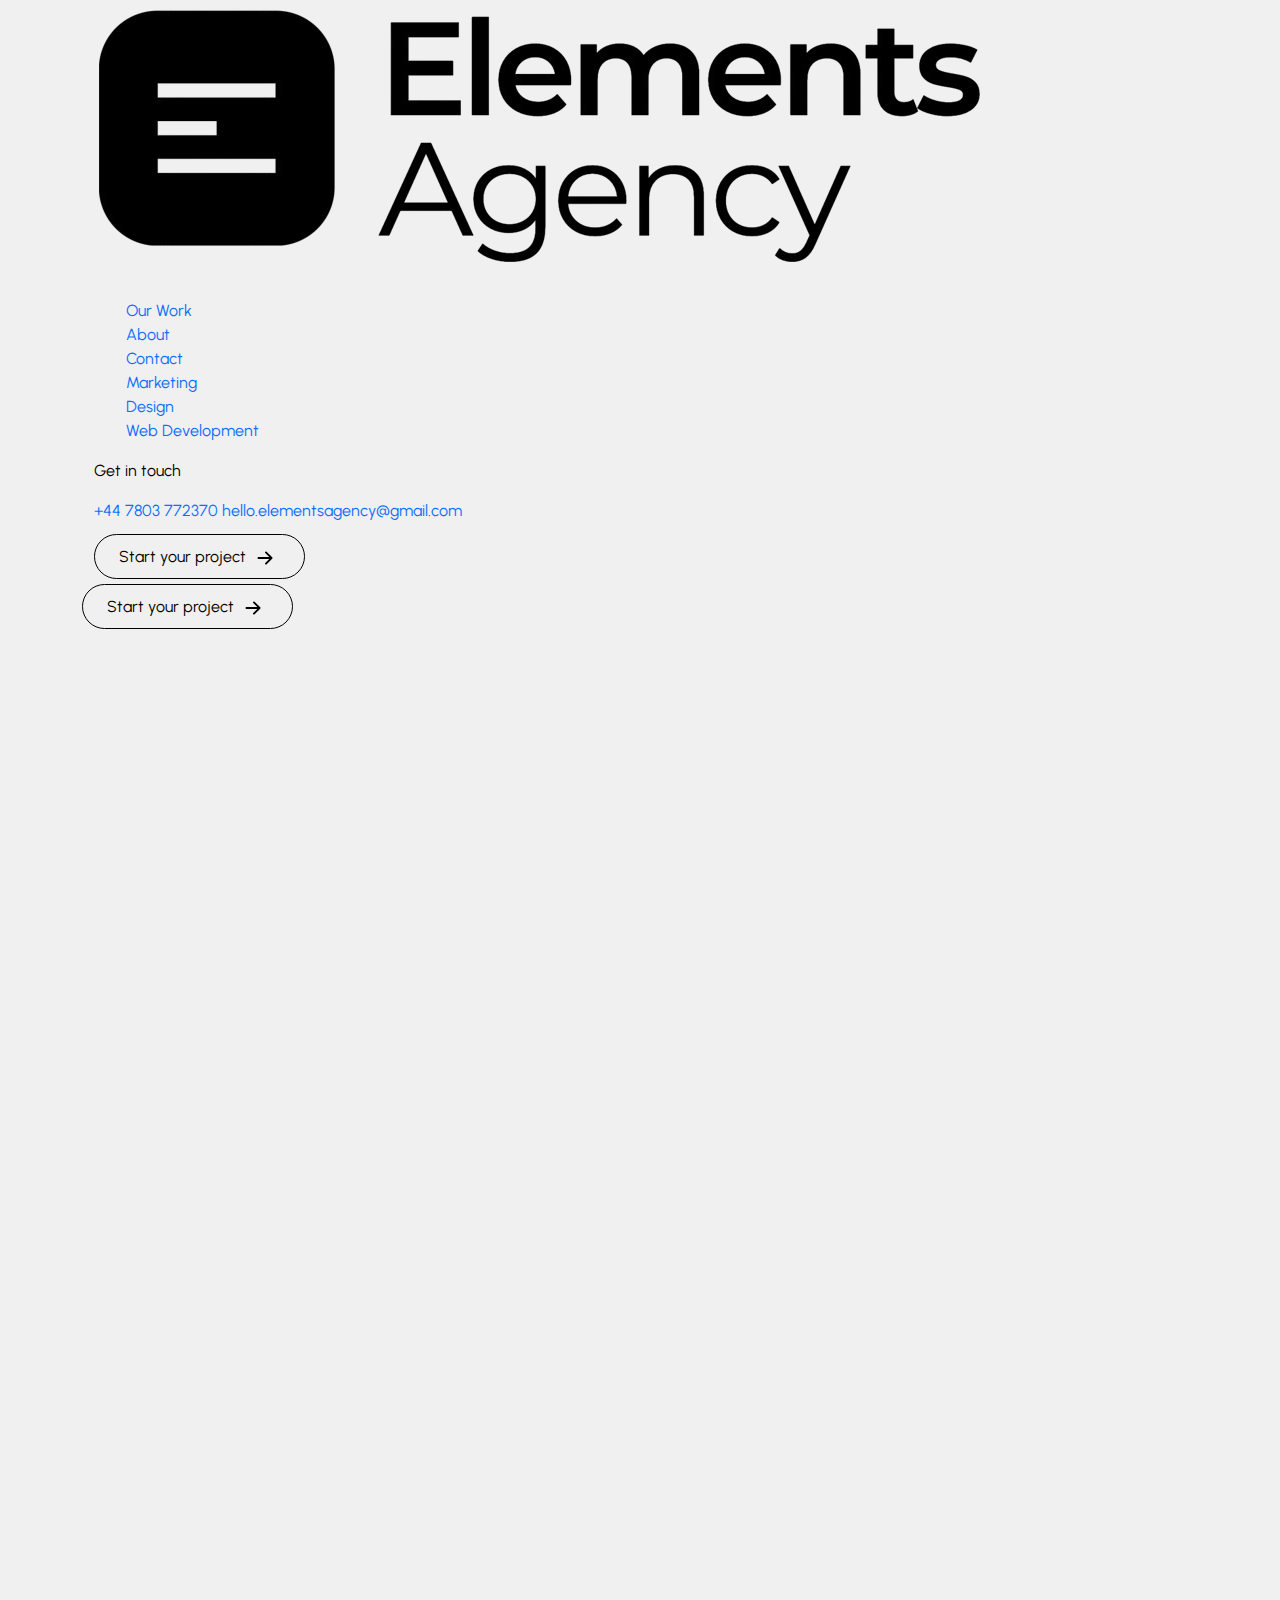
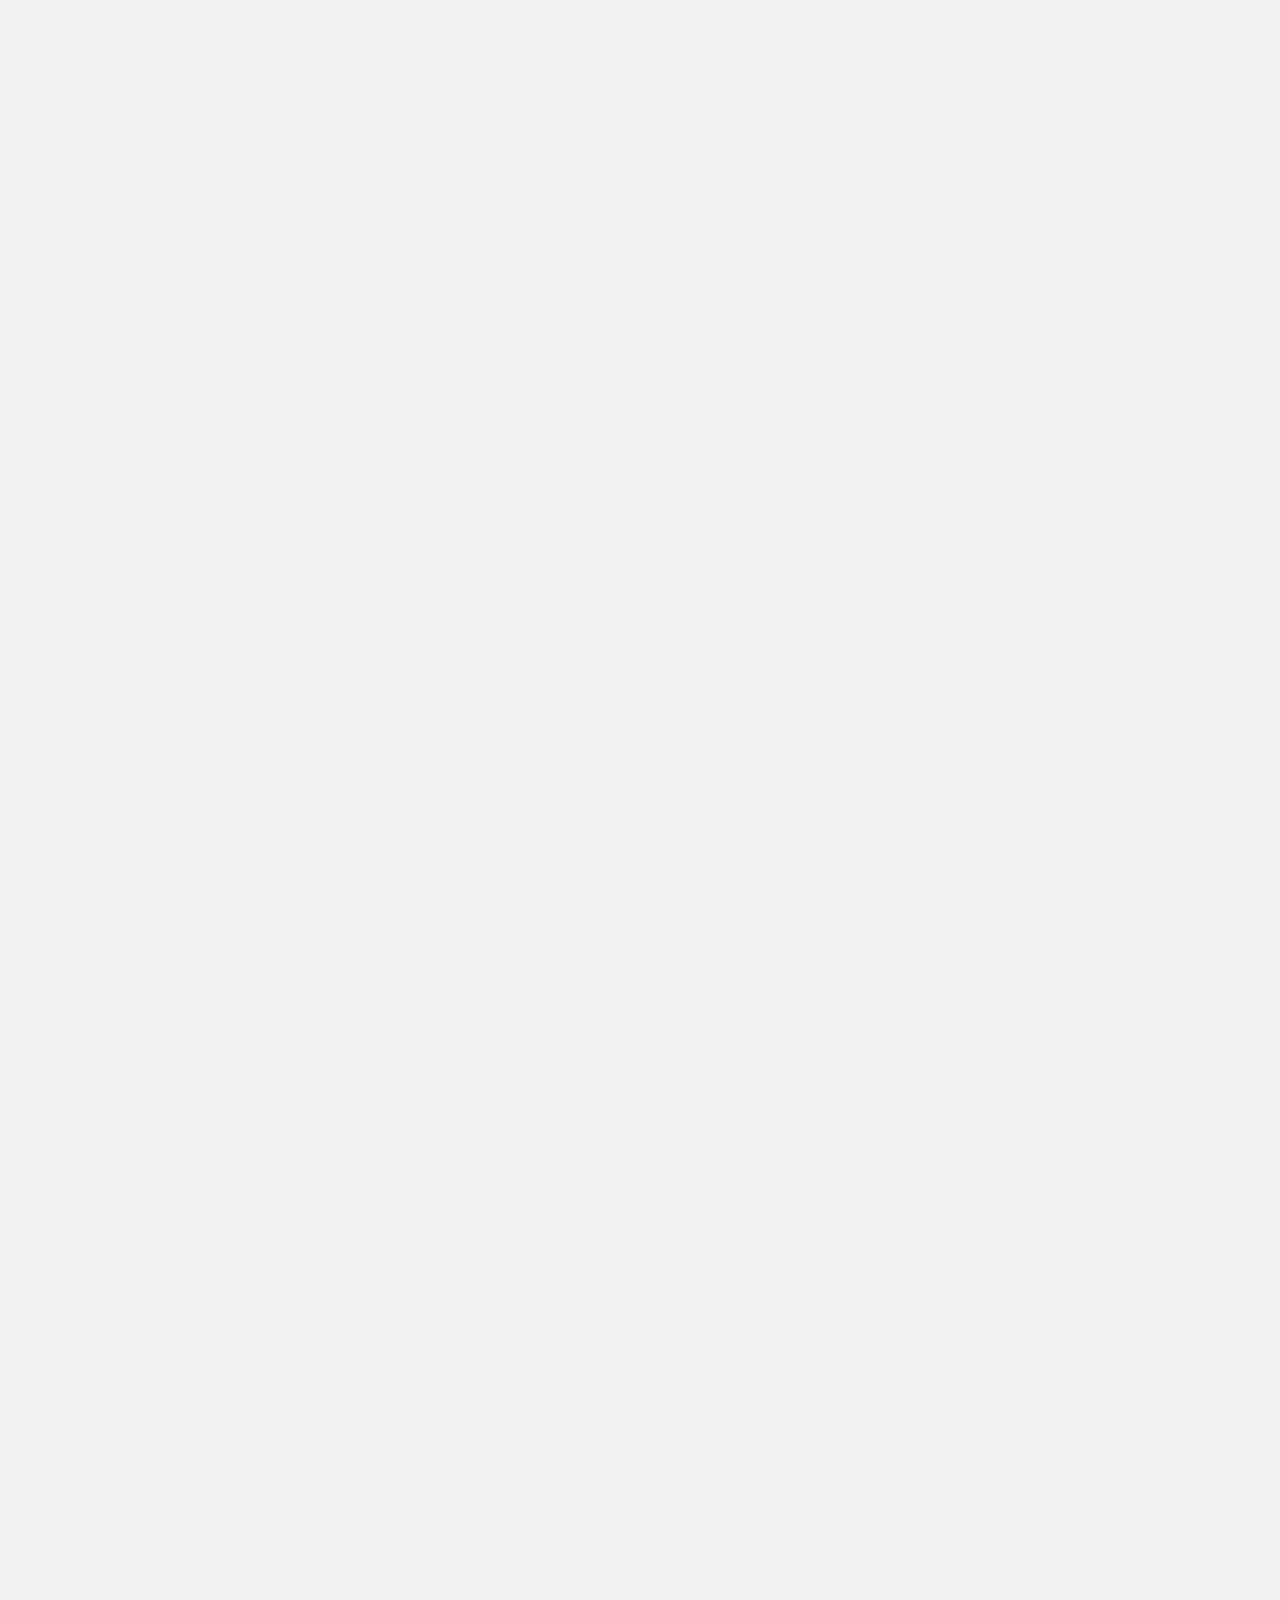
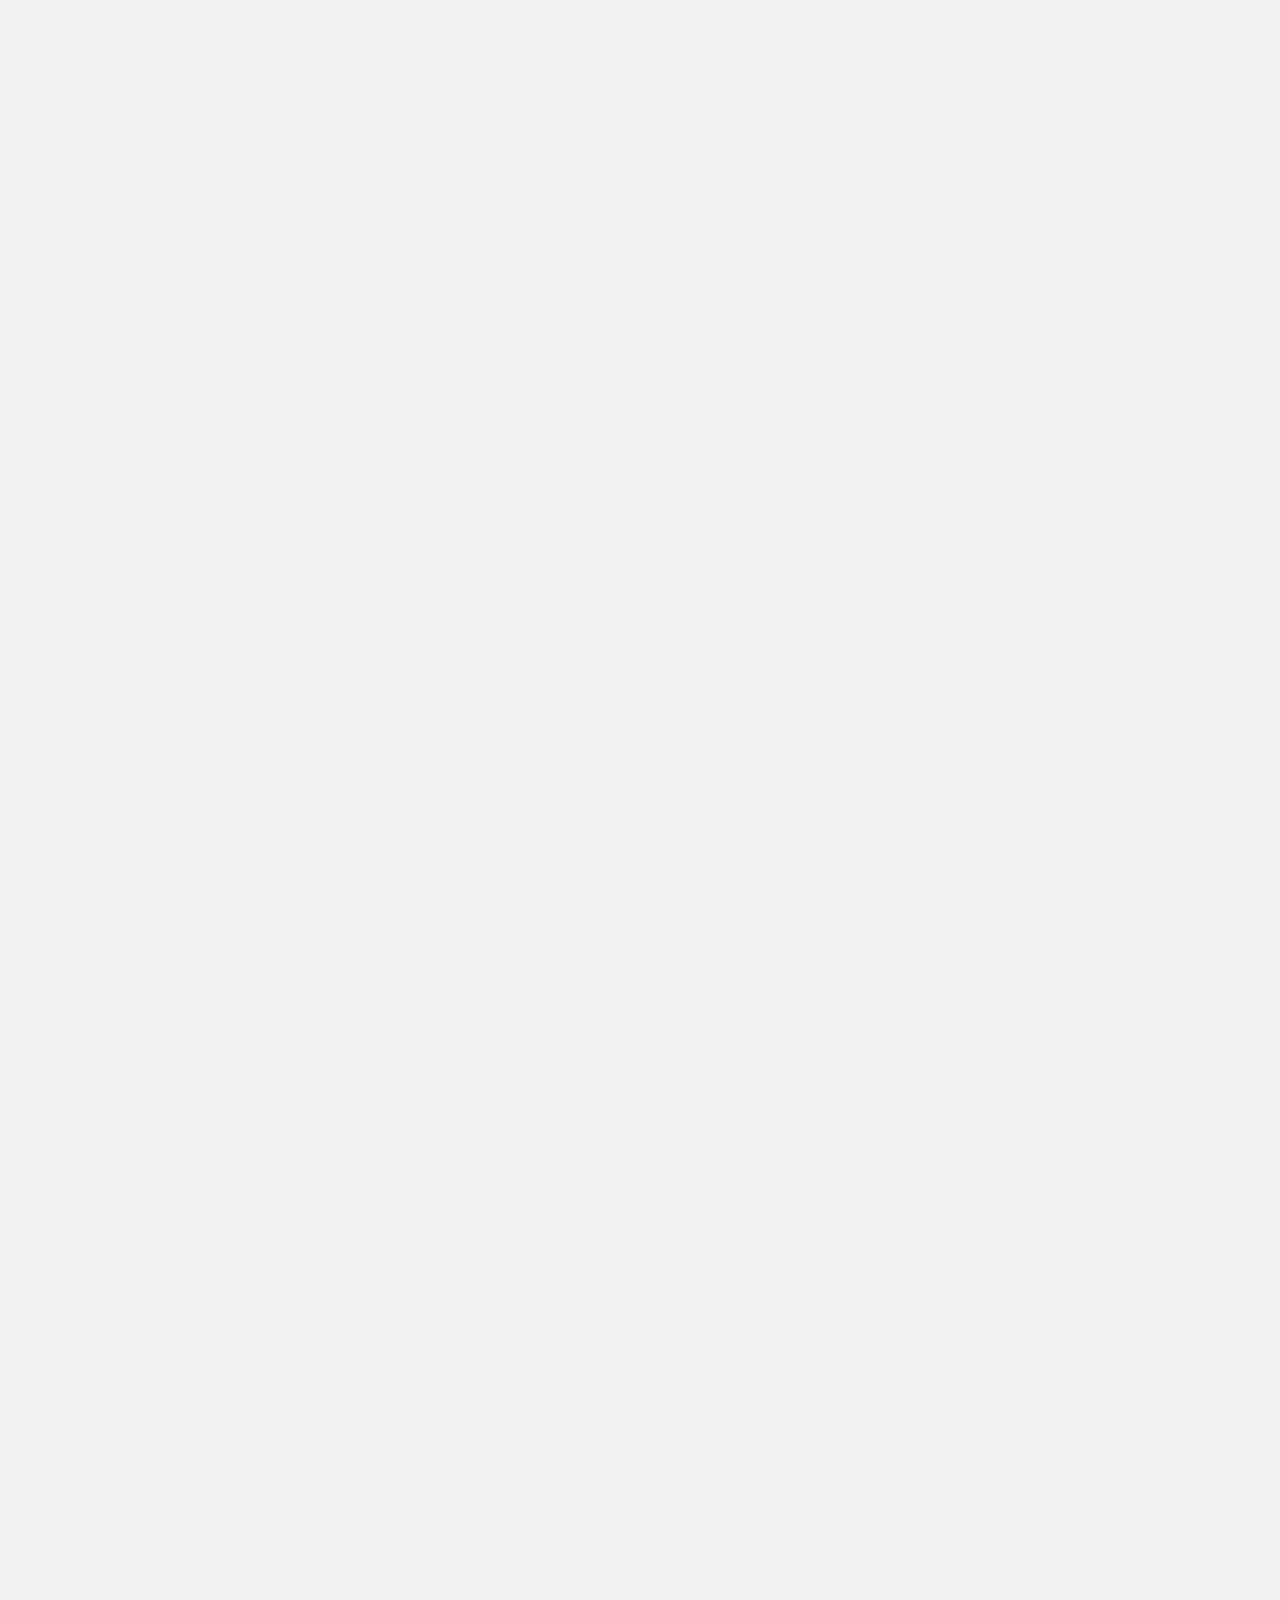
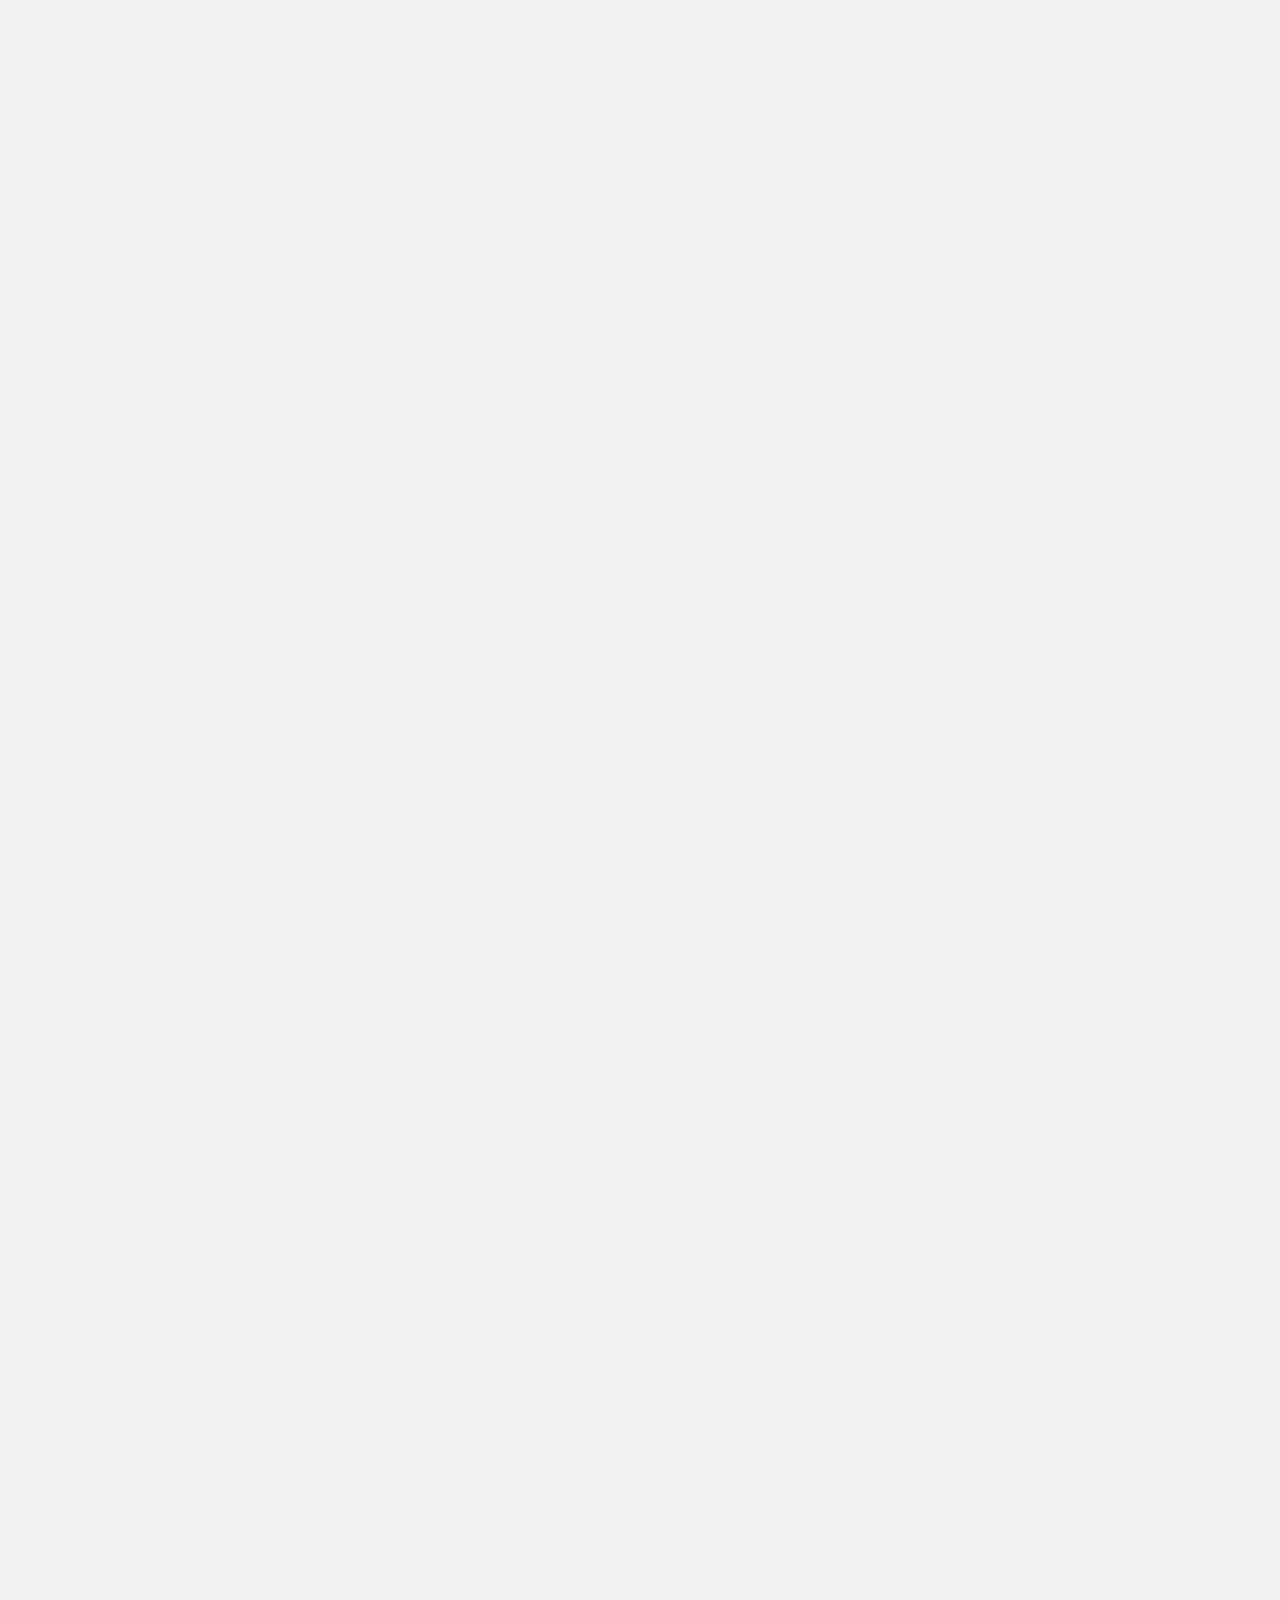
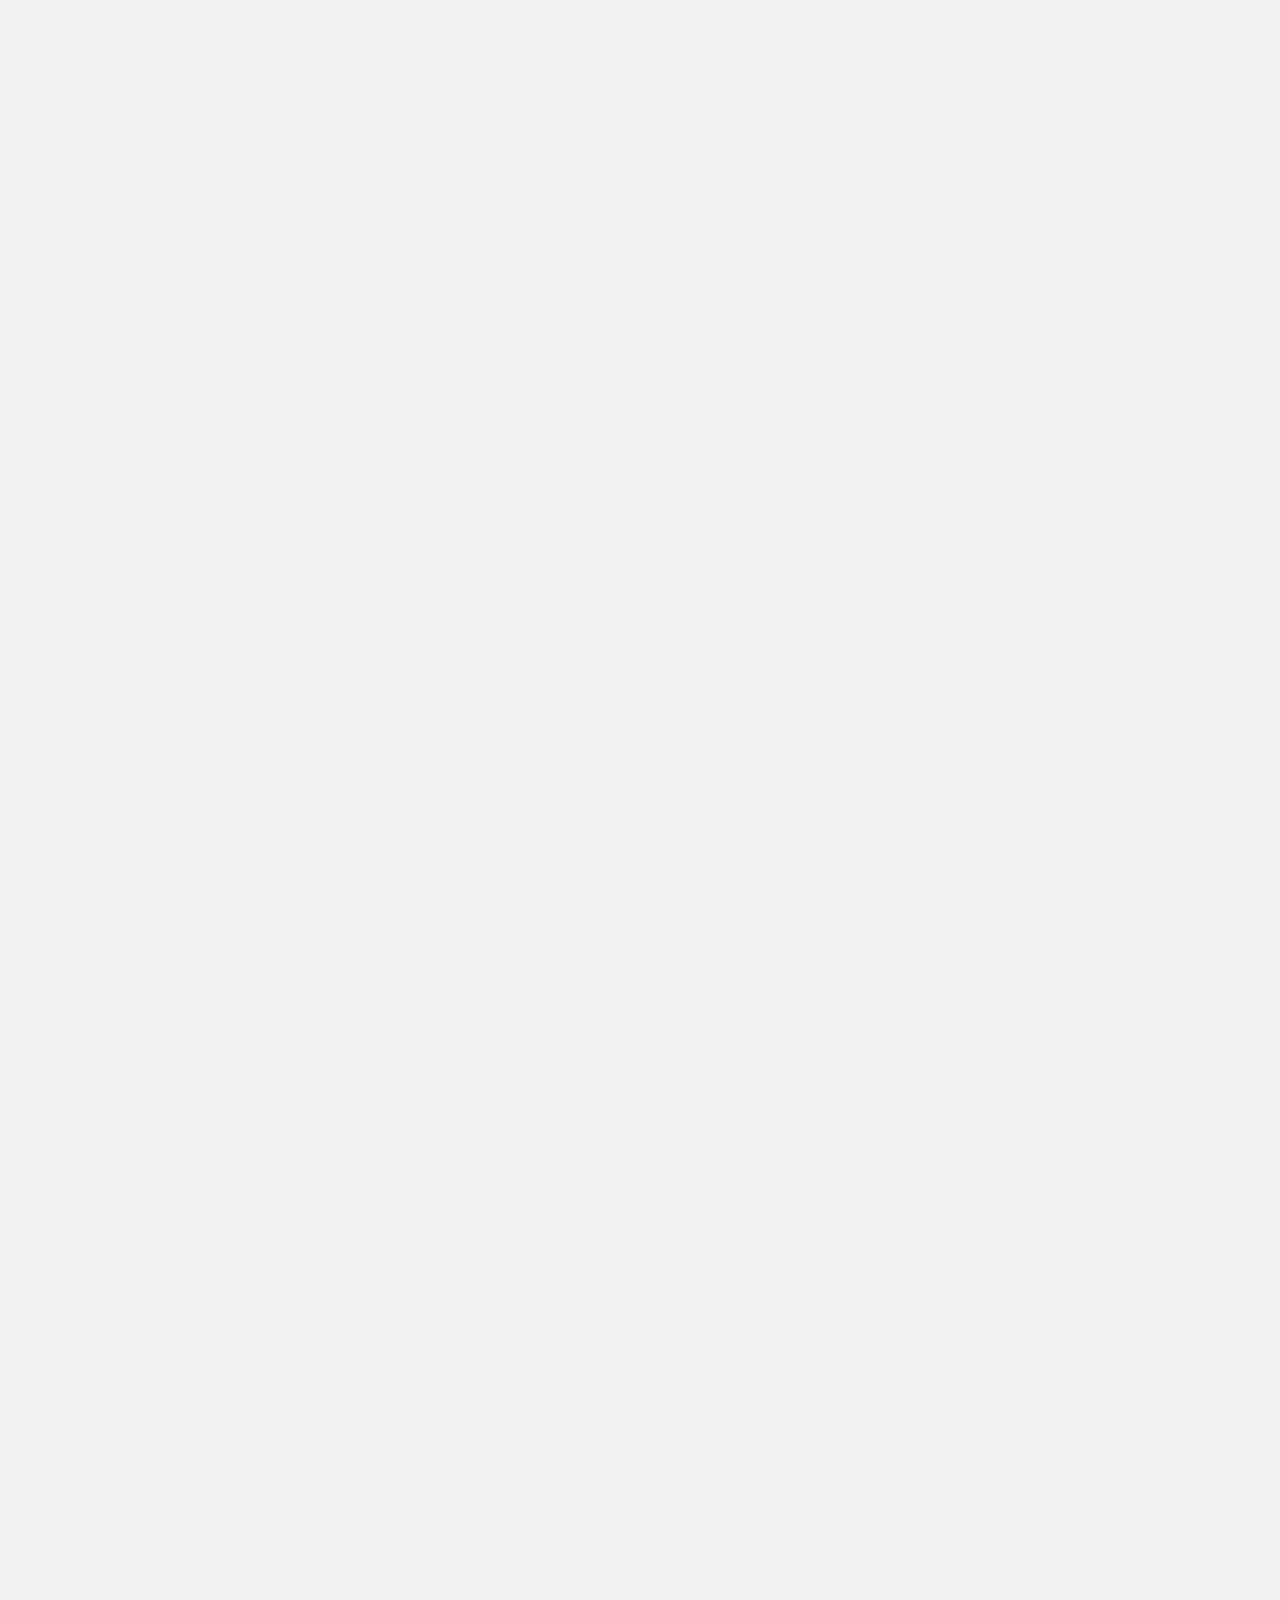
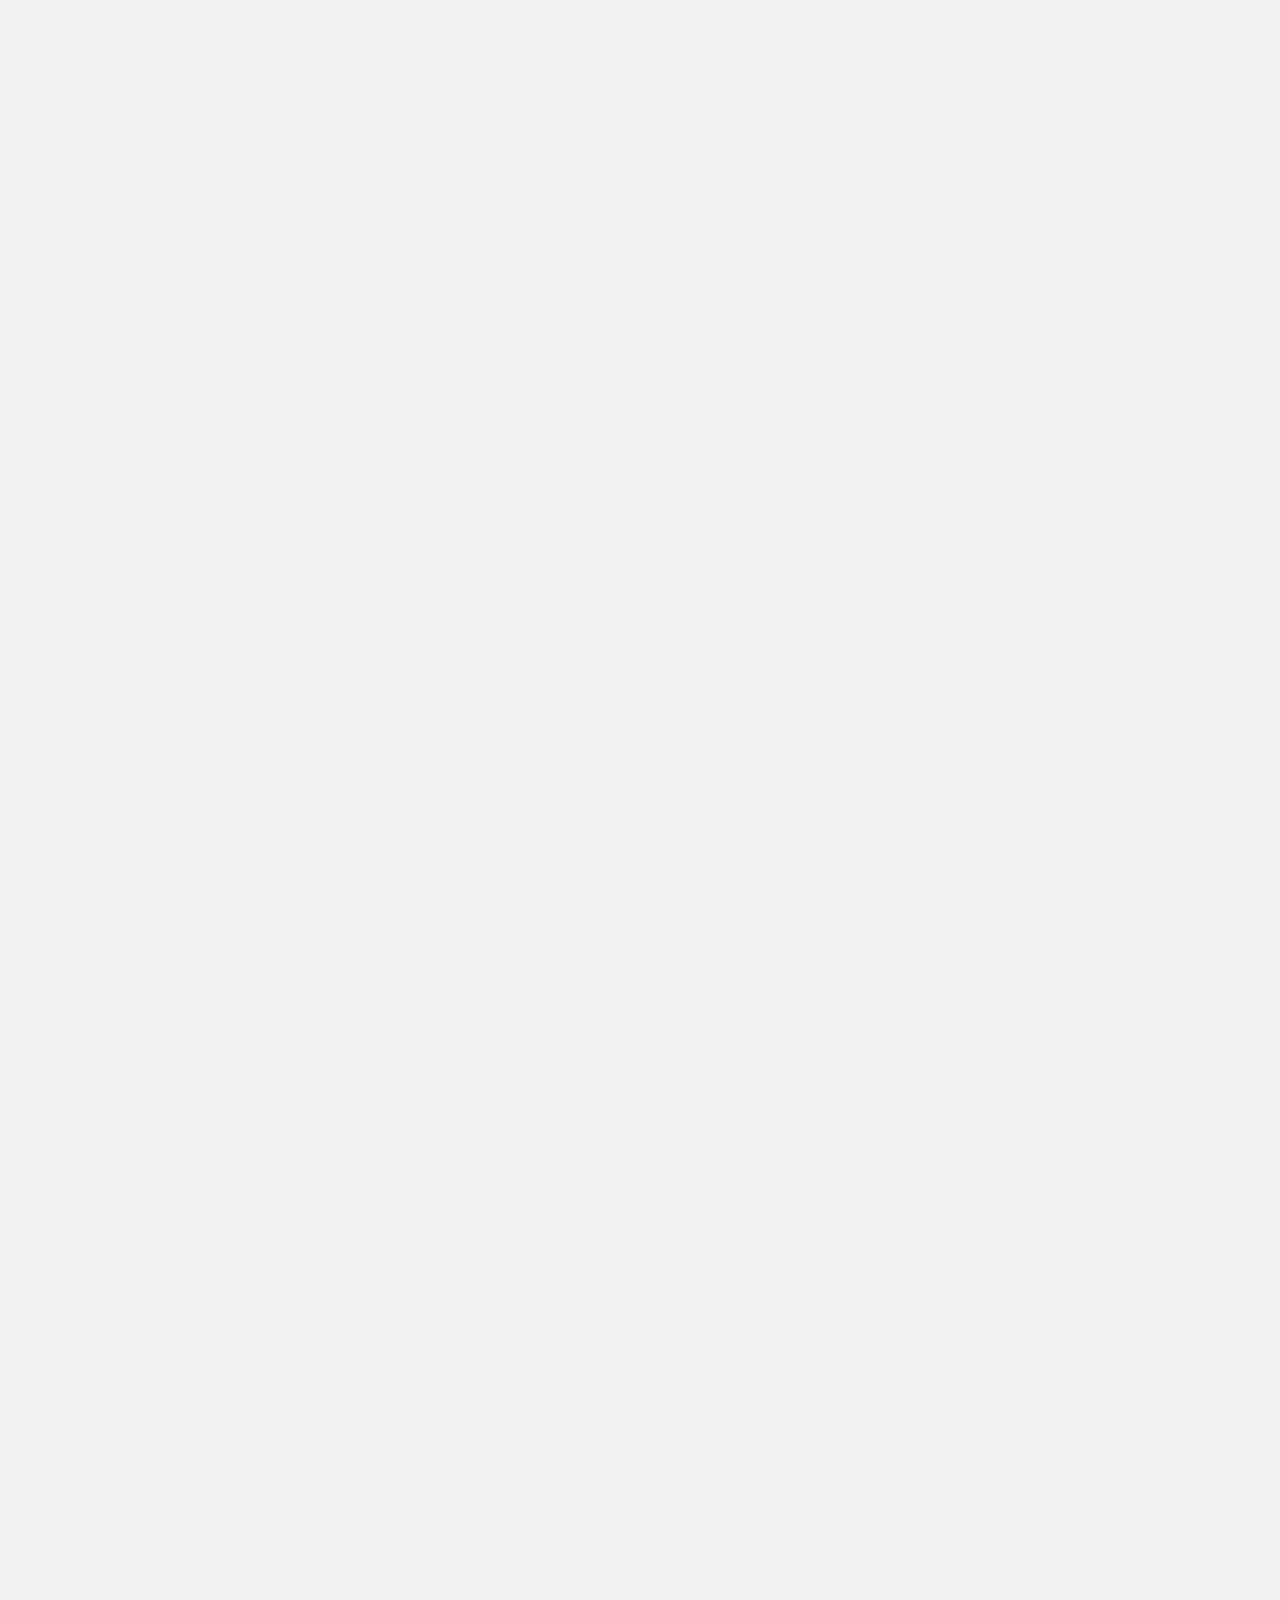
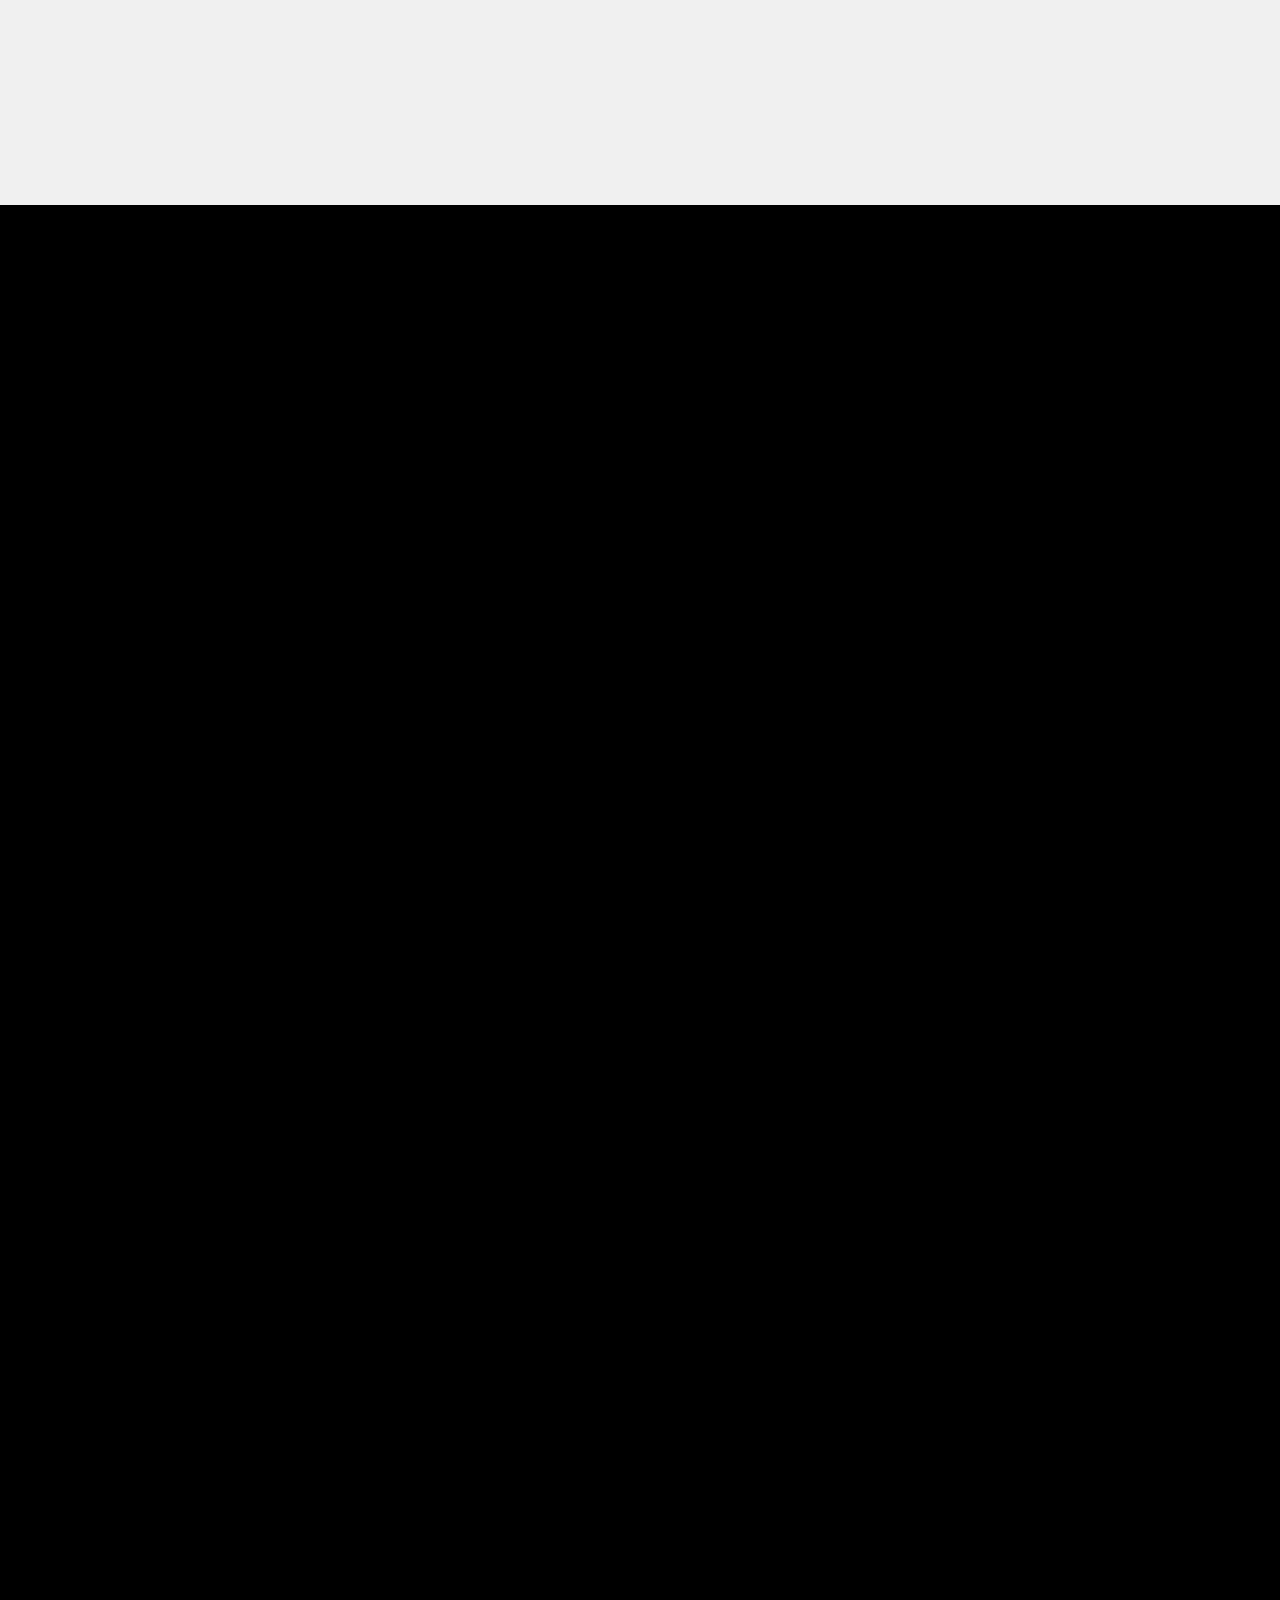
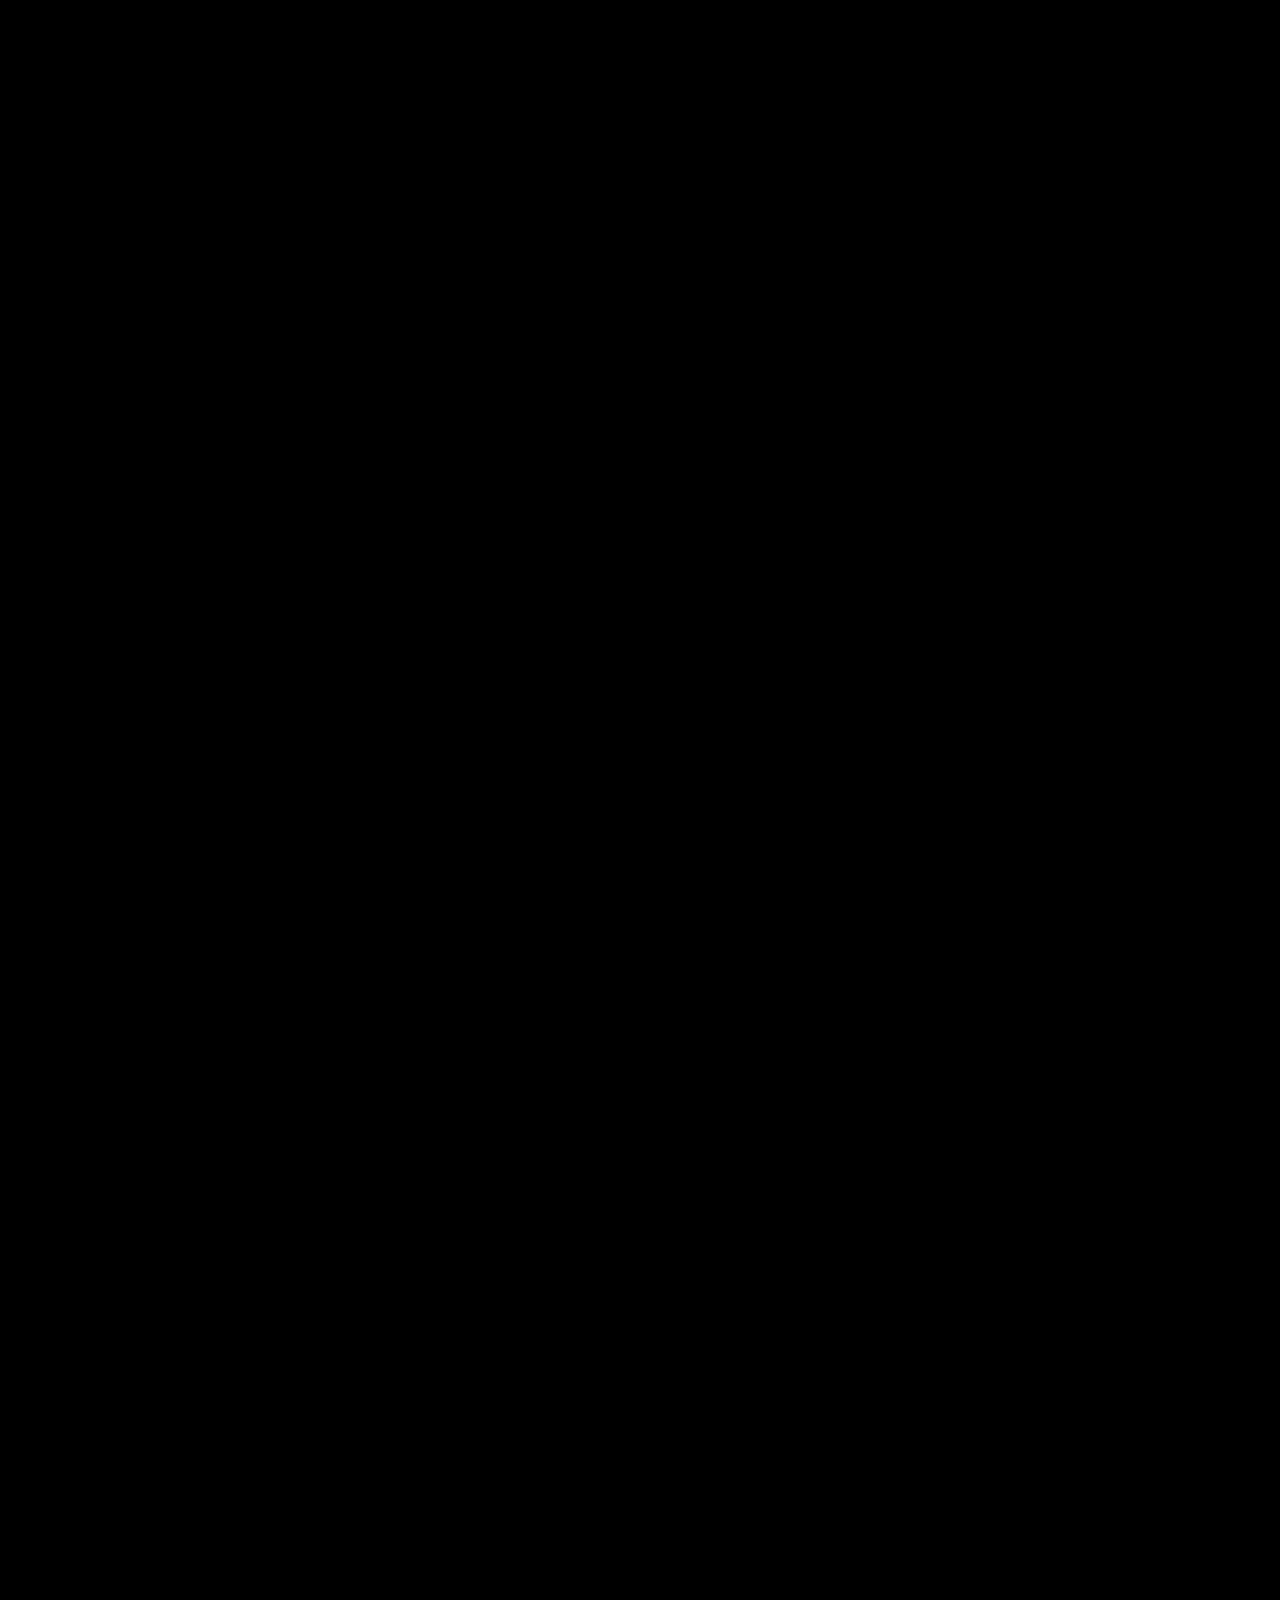
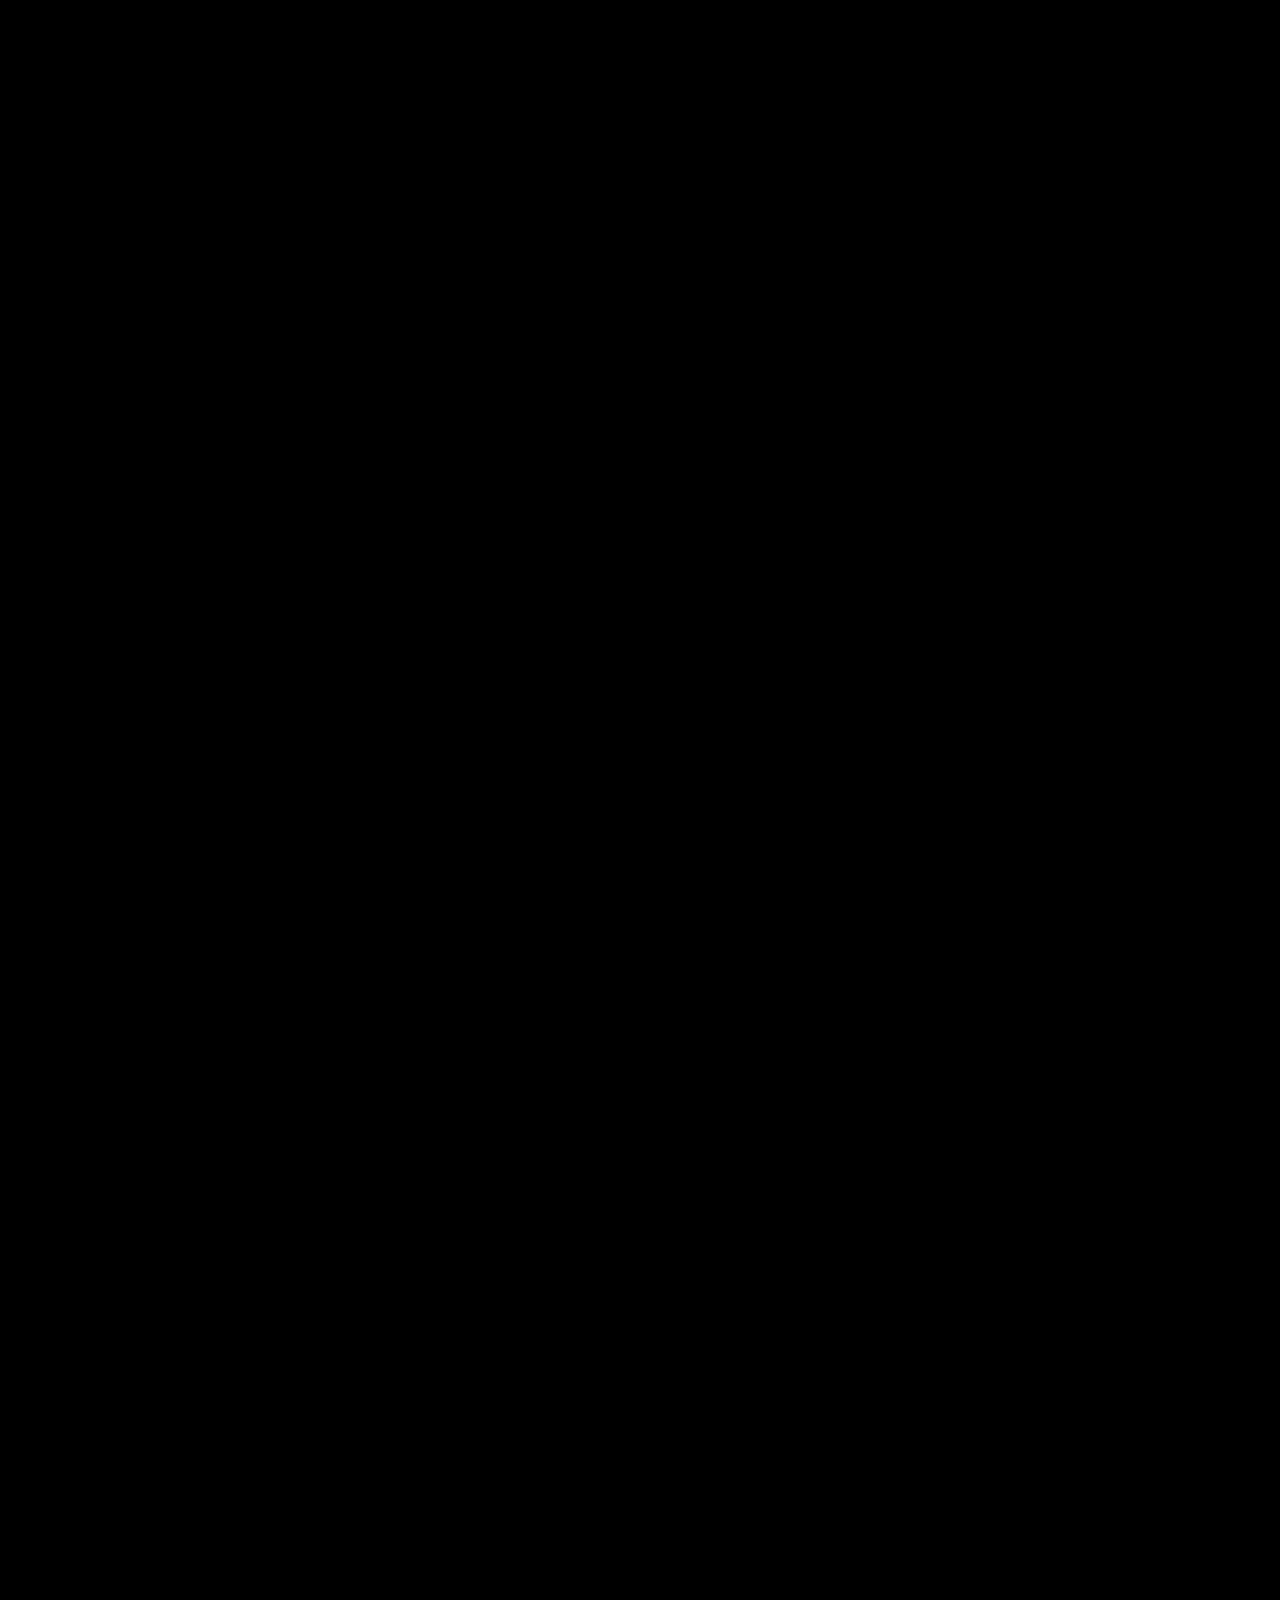
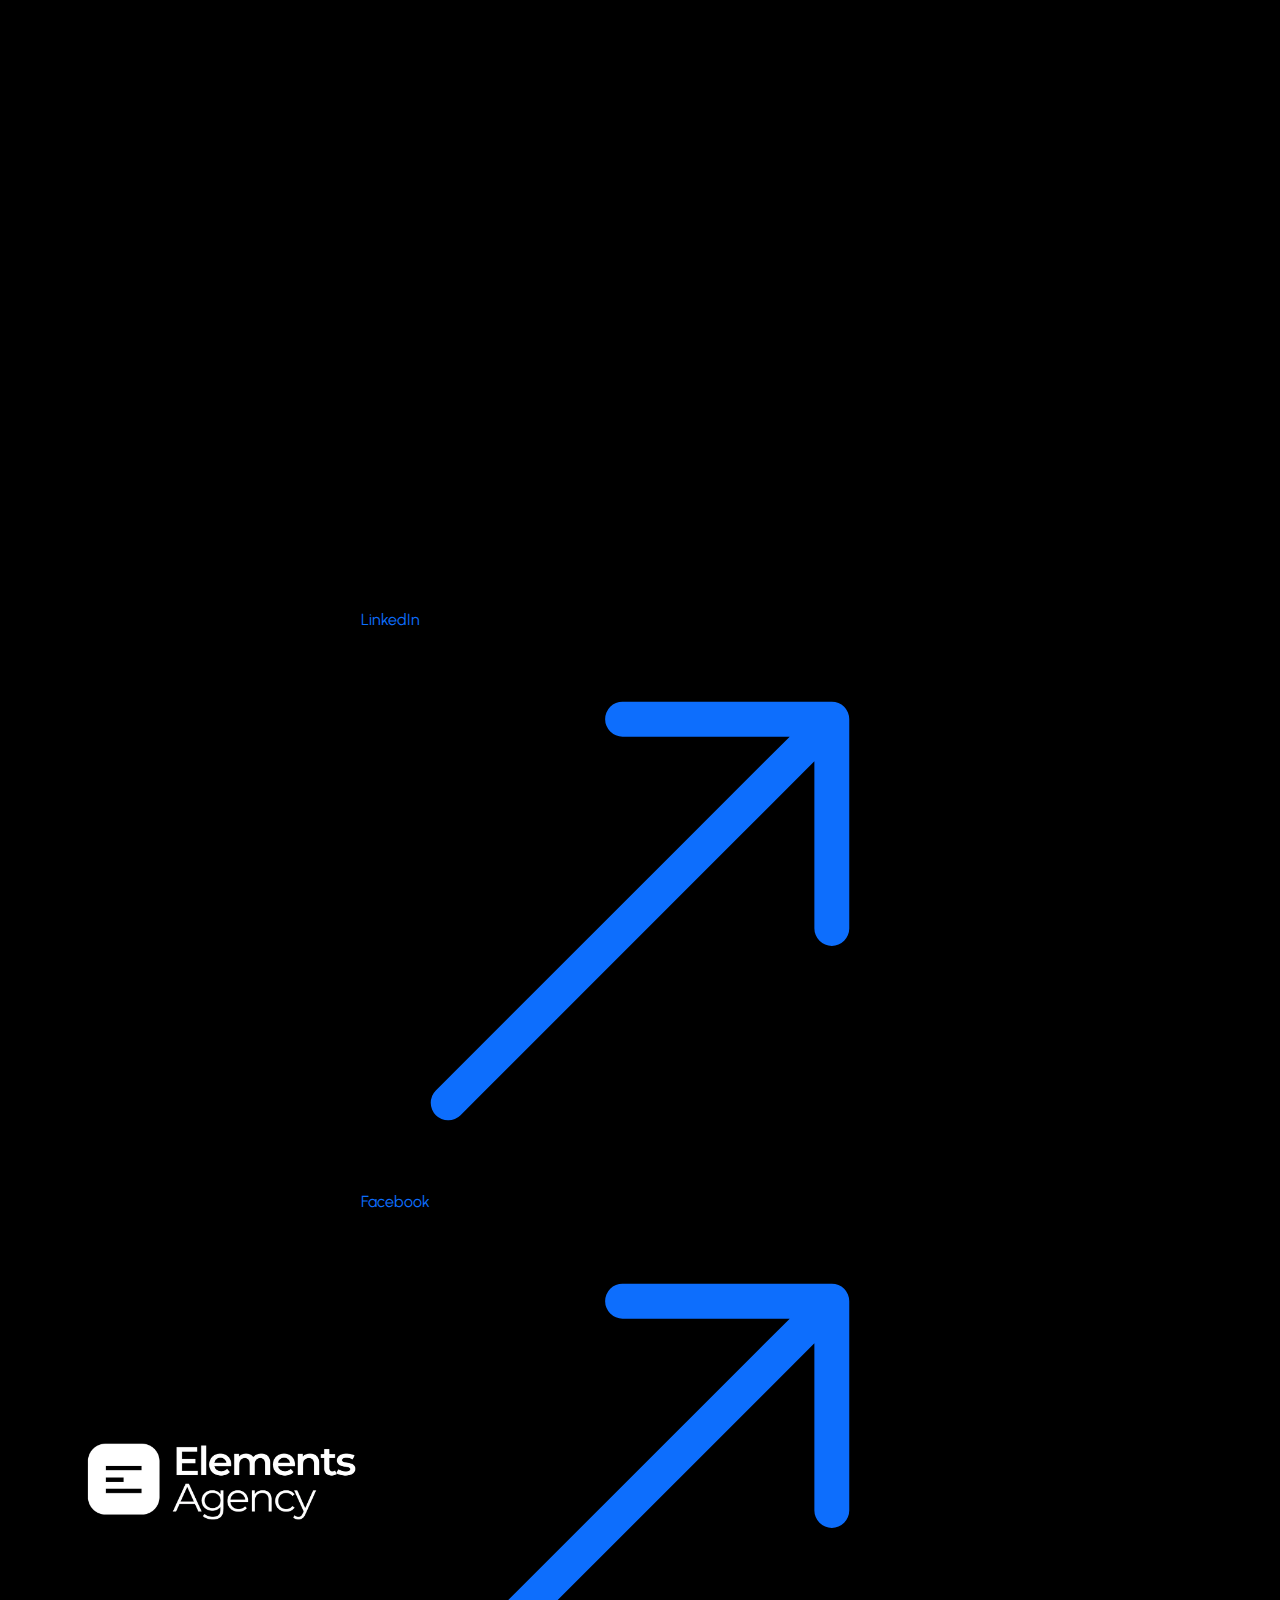
<file: index.html>
<!DOCTYPE html>
<html lang="en">
    <head>
        <meta name=”robots” content="index, follow">
        <meta charset="UTF-8">
        <meta name="viewport" content="width=device-width, initial-scale=1.0">
    
        <title>Web Design, Development & Marketing for Small Businesses | Elements Agency</title>
        <meta name="description" content="We design and build custom websites, create strong brands, and run marketing campaigns that help small businesses grow online. At Elements Agency, we focus on making your business stand out, attract more customers, and succeed.">
        <meta name="author" content="Elements Agency">
    
        <meta property="og:title" content="Web Design, Development & Marketing for Small Businesses | Elements Agency">
        <meta property="og:type" content="website">
        <meta property="og:url" content="https://elements-agency.co.uk/">
        <meta property="og:description" content="We design and build custom websites, create strong brands, and run marketing campaigns that help small businesses grow online. At Elements Agency, we focus on making your business stand out, attract more customers, and succeed.">
        <meta property="og:image" content="https://elements-agency.co.uk/img/portfolio/elements.webp">
        <meta property="og:locale" content="en_GB">
        <meta property="og:site_name" content="Elements Agency">
    
        <link rel="icon" href="./img/favicon/favicon.ico">
        <link rel="icon" href="./img/favicon/favicon.svg" type="image/svg+xml">
        <link rel="apple-touch-icon" href="./img/favicon/favicon.png">
    
        <link rel="canonical" href="https://elements-agency.co.uk/"/>
    
        <link rel="stylesheet" href="./css/reset.css">
        <link href="https://cdn.jsdelivr.net/npm/bootstrap@5.3.3/dist/css/bootstrap.min.css" rel="stylesheet" integrity="sha384-QWTKZyjpPEjISv5WaRU9OFeRpok6YctnYmDr5pNlyT2bRjXh0JMhjY6hW+ALEwIH" crossorigin="anonymous">
        <link rel="stylesheet" href="./css/styles.css">
        <link href="https://unpkg.com/aos@2.3.1/dist/aos.css" rel="stylesheet">
    
                <!-- Google tag (gtag.js) -->
                <script async src="https://www.googletagmanager.com/gtag/js?id=G-9KRKN16PFN"></script>
                <script>
                    window.dataLayer = window.dataLayer || [];
                    function gtag(){dataLayer.push(arguments);}
                    gtag('js', new Date());
                    gtag('config', 'G-9KRKN16PFN');
                </script>
            
                    <!-- Meta Pixel Code -->
                <script>
                    !function(f,b,e,v,n,t,s)
                    {if(f.fbq)return;n=f.fbq=function(){n.callMethod?
                    n.callMethod.apply(n,arguments):n.queue.push(arguments)};
                    if(!f._fbq)f._fbq=n;n.push=n;n.loaded=!0;n.version='2.0';
                    n.queue=[];t=b.createElement(e);t.async=!0;
                    t.src=v;s=b.getElementsByTagName(e)[0];
                    s.parentNode.insertBefore(t,s)}(window, document,'script',
                    'https://connect.facebook.net/en_US/fbevents.js');
                    fbq('init', '406294738420214');
                    fbq('track', 'PageView');
                </script>
                <noscript>
                    <img height="1" width="1" style="display:none" src="https://www.facebook.com/tr?id=406294738420214&ev=PageView&noscript=1"/>
                </noscript>
                <!-- End Meta Pixel Code -->
            
                <script type="application/ld+json">
                    {
                        "@context": "https://schema.org",
                        "@type": ["MarketingAgency", "WebDevelopment"],
                        "name": "Elements Agency",
                        "address": {
                            "@type": "PostalAddress",
                            "addressLocality": "London",
                            "addressRegion": "UK"
                        },
                        "email": "hello.elementsagency@gmail.com",
                        "url": "https://elements-agency.co.uk/",
                        "openingHoursSpecification": [
                            {
                            "@type": "OpeningHoursSpecification",
                            "dayOfWeek": [
                                "Monday", "Tuesday", "Wednesday", "Thursday", "Friday", "Saturday", "Sunday"
                            ],
                            "opens": "00:00",
                            "closes": "23:59"
                            }
                        ],
                        "priceRange": "$$"
                    }
                </script>                    
    </head>
<body>
    <header class="header">
        <div class="container">
            <div class="header__body">
                <div class="header__logo">
                    <a href="/">
                        <img src="./img/logo/logo-black.webp" alt="Elements Agency Logo" class="logo">
                    </a>
                </div>
                <button class="header__burger" aria-label="Toggle navigation" aria-expanded="false">
                    <span></span>
                </button>                    
                <nav class="header__menu">
                    <div class="container">
                        <ul class="header__list">
                            <li>
                                <a href="/portfolio/" class="header__link">Our Work</a>
                            </li>
                            <li>
                                <a href="/about/" class="header__link">About</a>
                            </li>
                            <li>
                                <a href="/contact/" class="header__link">Contact</a>
                            </li>
                            <li>
                                <a href="/marketing/" class="header__sublink">Marketing</a>
                            </li>
                            <li>
                                <a href="/design/" class="header__sublink">Design</a>
                            </li>
                            <li>
                                <a href="/web-development/" class="header__sublink">Web Development</a>
                            </li>
                        </ul>       
                        <div class="header__contacts">
                            <p>Get in touch</p>
                            <a href="tel:+447803772370" class="header__contacts__link">+44 7803 772370</a>
                            <a href="mailto:hello.elementsagency@gmail.com" class="header__contacts__link">hello.elementsagency@gmail.com</a>
                            <div class="button-wrapper">
                                <a href="/contact/" class="button">Start your project
                                    <svg xmlns="http://www.w3.org/2000/svg" width="30" height="30" fill="currentColor" class="bi bi-arrow-right-short" viewBox="0 0 16 16">
                                        <path fill-rule="evenodd" d="M4 8a.5.5 0 0 1 .5-.5h5.793L8.146 5.354a.5.5 0 1 1 .708-.708l3 3a.5.5 0 0 1 0 .708l-3 3a.5.5 0 0 1-.708-.708L10.293 8.5H4.5A.5.5 0 0 1 4 8"/>
                                    </svg>
                                </a>
                            </div>                  
                        </div>
                    </div>        
                </nav>
            </div>
        </div>
    </header>
    <section class="hero">
        <div class="container">
            <a href="/contact/" id="startProject" class="button start__project">Start your project
                <svg xmlns="http://www.w3.org/2000/svg" width="30" height="30" fill="currentColor" class="bi bi-arrow-right-short" viewBox="0 0 16 16">
                    <path fill-rule="evenodd" d="M4 8a.5.5 0 0 1 .5-.5h5.793L8.146 5.354a.5.5 0 1 1 .708-.708l3 3a.5.5 0 0 1 0 .708l-3 3a.5.5 0 0 1-.708-.708L10.293 8.5H4.5A.5.5 0 0 1 4 8"/>
                </svg>
            </a>
            <h4 class="col-lg-10" data-aos="fade-up" data-aos-offset="300" data-aos-duration="600" data-aos-delay="400">We help small businesses grow online</h4>
            <h1 data-aos="fade-up" data-aos-offset="300" data-aos-duration="600" data-aos-delay="600">
                <svg xmlns="http://www.w3.org/2000/svg" width="100%" height="100%" fill="currentColor" class="bi bi-dot icon" viewBox="0 0 16 16">
                    <path d="M8 9.5a1.5 1.5 0 1 0 0-3 1.5 1.5 0 0 0 0 3"/>
                </svg>
                Bespoke web design, marketing & development solutions</h1>
        </div>
    </section>
    <section class="portfolio pb-5 pt-3">
        <div class="container">
            <div>
                <div class="py-4 p-lg-4 col-12">
                    <div class="portfolio__item" data-aos="fade-up" data-aos-offset="300" data-aos-duration="600" data-aos-delay="100">
                        <a href="https://www.woodera.co.uk/" class="portfolio__item__link-wrapper" target="_blank">
                            <div class="portfolio__item__title">
                                <p>
                                    <svg xmlns="http://www.w3.org/2000/svg" width="100%" height="100%" fill="currentColor" class="bi bi-arrow-down-right portfolio__item__icon" viewBox="0 0 16 16">
                                        <path fill-rule="evenodd" d="M14 13.5a.5.5 0 0 1-.5.5h-6a.5.5 0 0 1 0-1h4.793L2.146 2.854a.5.5 0 1 1 .708-.708L13 12.293V7.5a.5.5 0 0 1 1 0z"/>
                                    </svg>
                                    Woodera
                                </p>
                                <p>2025</p>
                            </div>
                            <div class="image-hover-wrapper">
                                <img src="./img/portfolio/woodera.webp" alt="Woodera Website" class="hover-image">
                                <div class="hover-overlay">
                                    <div class="portfolio__item__links">
                                        <span class="portfolio__item__link">E-commerce Website</span>
                                        <span class="portfolio__item__link">Shopify Store</span>
                                        <span class="portfolio__item__link">Logo Design</span>
                                        <span class="portfolio__item__link">Website Design</span>
                                        <span class="portfolio__item__link">SEO</span>
                                    </div>
                                </div>
                            </div>
                        </a>
                    </div>                    
                </div>
            </div>
            <div class="row">
                <div class="py-4 p-lg-4 col-12 col-lg-6">
                    <div class="portfolio__item" data-aos="fade-up" data-aos-offset="400" data-aos-duration="600" data-aos-delay="200">
                        <a href="https://ykdetailing.co.uk/" class="portfolio__item__link-wrapper" target="_blank">
                            <div class="portfolio__item__title">
                                <p>
                                    <svg xmlns="http://www.w3.org/2000/svg" width="100%" height="100%" fill="currentColor" class="bi bi-arrow-down-right portfolio__item__icon" viewBox="0 0 16 16">
                                        <path fill-rule="evenodd" d="M14 13.5a.5.5 0 0 1-.5.5h-6a.5.5 0 0 1 0-1h4.793L2.146 2.854a.5.5 0 1 1 .708-.708L13 12.293V7.5a.5.5 0 0 1 1 0z"/>
                                    </svg>
                                    YK Detailing
                                </p>
                                <p>2024</p>
                            </div>
                            <div class="image-hover-wrapper">
                                <img src="./img/portfolio/yk.webp" alt="YK Detailing Website" class="hover-image" loading="lazy">
                                <div class="hover-overlay">
                                    <div class="portfolio__item__links">
                                        <span class="portfolio__item__link">Business Website</span>
                                        <span class="portfolio__item__link">Logo Design</span>
                                        <span class="portfolio__item__link">Website Design</span>
                                        <span class="portfolio__item__link">SEO</span>
                                    </div>
                                </div>
                            </div>
                        </a>
                    </div>                    
                </div>
                <div class="py-4 p-lg-4 col-12 col-lg-6">
                    <div class="portfolio__item" data-aos="fade-up" data-aos-offset="400" data-aos-duration="600" data-aos-delay="300">
                        <a href="https://elementsagency.github.io/elevate-agency/" class="portfolio__item__link-wrapper" target="_blank">
                            <div class="portfolio__item__title">
                                <p>
                                    <svg xmlns="http://www.w3.org/2000/svg" width="100%" height="100%" fill="currentColor" class="bi bi-arrow-down-right portfolio__item__icon" viewBox="0 0 16 16">
                                        <path fill-rule="evenodd" d="M14 13.5a.5.5 0 0 1-.5.5h-6a.5.5 0 0 1 0-1h4.793L2.146 2.854a.5.5 0 1 1 .708-.708L13 12.293V7.5a.5.5 0 0 1 1 0z"/>
                                    </svg>
                                    Elevate Agency
                                </p>
                                <p>2023</p>
                            </div>
                            <div class="image-hover-wrapper">
                                <img src="./img/portfolio/elevate.webp" alt="Elevate Agency Website" class="hover-image" loading="lazy">
                                <div class="hover-overlay">
                                    <div class="portfolio__item__links">
                                        <span class="portfolio__item__link">Business Website</span>
                                    </div>
                                </div>
                            </div>
                        </a>
                    </div>
                    
                </div>
            </div>
            <div class="button-wrapper">
                <a href="/portfolio/" class="button" data-aos="fade-up" data-aos-offset="300" data-aos-duration="600" data-aos-delay="400">View all projects
                    <svg xmlns="http://www.w3.org/2000/svg" width="30" height="30" fill="currentColor" class="bi bi-arrow-right-short" viewBox="0 0 16 16">
                        <path fill-rule="evenodd" d="M4 8a.5.5 0 0 1 .5-.5h5.793L8.146 5.354a.5.5 0 1 1 .708-.708l3 3a.5.5 0 0 1 0 .708l-3 3a.5.5 0 0 1-.708-.708L10.293 8.5H4.5A.5.5 0 0 1 4 8"/>
                    </svg>
                </a>
            </div>
        </div>
    </section>
    <section class="services py-5">
        <div class="container">
            <div class="section__header" data-aos="fade-up" data-aos-offset="400" data-aos-duration="600">
                <h2>Our <br>
                    <span>Services</span>
                </h2>
                <svg xmlns="http://www.w3.org/2000/svg" width="100%" height="100%" fill="currentColor" class="bi bi-arrow-down-left icon" viewBox="0 0 16 16">
                    <path fill-rule="evenodd" d="M2 13.5a.5.5 0 0 0 .5.5h6a.5.5 0 0 0 0-1H3.707L13.854 2.854a.5.5 0 0 0-.708-.708L3 12.293V7.5a.5.5 0 0 0-1 0z"/>
                </svg>
            </div>
            <div class="row service__item" data-aos="fade-up" data-aos-offset="400" data-aos-duration="600" data-aos-delay="100">
                <div class="col-12 col-lg-6 order-2 order-lg-1 px-4">
                    <h3 class="service__item__title">Marketing</h3>
                    <div class="service__links">
                        <span class="service__item__link">SEO</span>
                        <span class="service__item__link">PPC</span>
                        <span class="service__item__link">SMM</span>
                        <span class="service__item__link">Email marketing</span>
                    </div>
                    <p class="service__item__text">We’ll help you get noticed on social media and Google, so more customers can find you.</p>
                    <div class="button-wrapper">
                        <a href="/marketing/" class="button">Find out more
                            <svg xmlns="http://www.w3.org/2000/svg" width="30" height="30" fill="currentColor" class="bi bi-arrow-right-short" viewBox="0 0 16 16">
                                <path fill-rule="evenodd" d="M4 8a.5.5 0 0 1 .5-.5h5.793L8.146 5.354a.5.5 0 1 1 .708-.708l3 3a.5.5 0 0 1 0 .708l-3 3a.5.5 0 0 1-.708-.708L10.293 8.5H4.5A.5.5 0 0 1 4 8"/>
                            </svg>
                        </a>
                    </div>
                </div>
                <div class="col-12 col-lg-6 order-1 order-lg-2">
                    <img src="./img/services/Marketing.webp" alt="Digital marketing service image" class="service__item__image" loading="lazy">                  
                </div>
            </div>
            <div class="row service__item" data-aos="fade-up" data-aos-offset="400" data-aos-duration="600" data-aos-delay="200">
                <div class="col-12 col-lg-6 order-2 order-lg-1 px-4">
                    <h3 class="service__item__title">Design</h3>
                    <div class="service__links">
                        <span class="service__item__link">Website Design</span>
                        <span class="service__item__link">Logo Design</span>
                        <span class="service__item__link">Social Media Ad Design</span>
                        <span class="service__item__link">Business Card Design</span>
                    </div>
                    <p class="service__item__text">We’ll design a modern website and high-quality social media content to help you attract more customers.</p>
                    <div class="button-wrapper">
                        <a href="/design/" class="button">Find out more
                            <svg xmlns="http://www.w3.org/2000/svg" width="30" height="30" fill="currentColor" class="bi bi-arrow-right-short" viewBox="0 0 16 16">
                                <path fill-rule="evenodd" d="M4 8a.5.5 0 0 1 .5-.5h5.793L8.146 5.354a.5.5 0 1 1 .708-.708l3 3a.5.5 0 0 1 0 .708l-3 3a.5.5 0 0 1-.708-.708L10.293 8.5H4.5A.5.5 0 0 1 4 8"/>
                            </svg>
                        </a>
                    </div>
                </div>
                <div class="col-12 col-lg-6 order-1 order-lg-2">
                    <img src="./img/services/Design.webp" alt="Design service image" class="service__item__image" loading="lazy">          
                </div>
            </div>
            <div class="row service__item" data-aos="fade-up" data-aos-offset="400" data-aos-duration="600" data-aos-delay="300">
                <div class="col-12 col-lg-6 order-2 order-lg-1 px-4">
                    <h3 class="service__item__title">Web Development</h3>
                    <div class="service__links">
                        <span class="service__item__link">Business Websites</span>
                        <span class="service__item__link">E-commerce Websites</span>
                        <span class="service__item__link">Shopify Stores</span>
                        <span class="service__item__link">Landing Pages</span>
                        <span class="service__item__link">Portfolio Websites</span>
                    </div>
                    <p class="service__item__text">From online stores to business websites, we’ll build everything you need.</p>
                    <div class="button-wrapper">
                        <a href="/web-development/" class="button">Find out more
                            <svg xmlns="http://www.w3.org/2000/svg" width="30" height="30" fill="currentColor" class="bi bi-arrow-right-short" viewBox="0 0 16 16">
                                <path fill-rule="evenodd" d="M4 8a.5.5 0 0 1 .5-.5h5.793L8.146 5.354a.5.5 0 1 1 .708-.708l3 3a.5.5 0 0 1 0 .708l-3 3a.5.5 0 0 1-.708-.708L10.293 8.5H4.5A.5.5 0 0 1 4 8"/>
                            </svg>
                        </a>
                    </div>
                </div>
                <div class="col-12 col-lg-6 order-1 order-lg-2">
                    <img src="./img/services/Web Development.webp" alt="Web Development service image" class="service__item__image" loading="lazy">          
                </div>
            </div>
        </div>
    </section>
    <section class="work__process py-5">
        <div class="container">
            <div class="section__header" data-aos="fade-up" data-aos-offset="400" data-aos-duration="600">
                <h2>Work <br>
                    <span>Process</span>
                </h2>
                <svg xmlns="http://www.w3.org/2000/svg" width="100%" height="100%" fill="currentColor" class="bi bi-arrow-down-left icon" viewBox="0 0 16 16">
                    <path fill-rule="evenodd" d="M2 13.5a.5.5 0 0 0 .5.5h6a.5.5 0 0 0 0-1H3.707L13.854 2.854a.5.5 0 0 0-.708-.708L3 12.293V7.5a.5.5 0 0 0-1 0z"/>
                </svg>
            </div>
            <div class="work__process__item" data-aos="fade-up" data-aos-offset="400" data-aos-duration="600">
                <div class="col-12 col-lg-8">
                    <p class="number">01/</p>
                    <h3>Discovery & Consultation</h3>
                </div>
                <div class="col-12 col-lg-4">
                    <p class="work__process__text">We’ll learn about your goals, audience, and project</p>
                </div>
            </div>
            <div class="work__process__item" data-aos="fade-up" data-aos-offset="400" data-aos-duration="600" data-aos-delay="100">
                <div class="col-12 col-lg-8">
                    <p class="number">02/</p>
                    <h3>Design & Prototyping</h3>
                </div>
                <div class="col-12 col-lg-4">
                    <p class="work__process__text">Creating a beautiful and easy-to-use design</p>
                </div>
            </div>
            <div class="work__process__item" data-aos="fade-up" data-aos-offset="400" data-aos-duration="600" data-aos-delay="200">
                <div class="col-12 col-lg-8">
                    <p class="number">03/</p>
                    <h3>Development & Implementation</h3>
                </div>
                <div class="col-12 col-lg-4">
                    <p class="work__process__text">Turning the design into a working website with clean code</p>
                </div>
            </div>
            <div class="work__process__item" data-aos="fade-up" data-aos-offset="400" data-aos-duration="600" data-aos-delay="300">
                <div class="col-12 col-lg-8">
                    <p class="number">04/</p>
                    <h3>Testing & Optimization</h3>
                </div>
                <div class="col-12 col-lg-4">
                    <p class="work__process__text">Making sure everything works perfectly, is secure, and provides a great user experience</p>
                </div>
            </div>
            <div class="work__process__item" data-aos="fade-up" data-aos-offset="400" data-aos-duration="600" data-aos-delay="400">
                <div class="col-12 col-lg-8">
                    <p class="number">05/</p>
                    <h3>Launch & Support</h3>
                </div>
                <div class="col-12 col-lg-4">
                    <p class="work__process__text">Launching your project and providing ongoing support</p>
                </div>
            </div>
        </div>
    </section>
    <section class="reviews bg-black py-5">
        <div class="container">
            <div class="section__header" data-aos="fade-up" data-aos-offset="400" data-aos-duration="600">
                <h2>Our <br>
                    <span>Reviews</span>
                </h2>
                <svg xmlns="http://www.w3.org/2000/svg" width="100%" height="100%" fill="currentColor" class="bi bi-arrow-down-left icon" viewBox="0 0 16 16">
                    <path fill-rule="evenodd" d="M2 13.5a.5.5 0 0 0 .5.5h6a.5.5 0 0 0 0-1H3.707L13.854 2.854a.5.5 0 0 0-.708-.708L3 12.293V7.5a.5.5 0 0 0-1 0z"/>
                </svg>
            </div>
            <div class="row">
                <div class="col-12 col-lg-6 mb-5 review" data-aos="fade-up" data-aos-offset="300" data-aos-duration="600" data-aos-delay="200">
                    <div class="stars">
                        <svg xmlns="http://www.w3.org/2000/svg" width="100%" height="100%" fill="currentColor" class="bi bi-star-fill star" viewBox="0 0 16 16">
                            <path d="M3.612 15.443c-.386.198-.824-.149-.746-.592l.83-4.73L.173 6.765c-.329-.314-.158-.888.283-.95l4.898-.696L7.538.792c.197-.39.73-.39.927 0l2.184 4.327 4.898.696c.441.062.612.636.282.95l-3.522 3.356.83 4.73c.078.443-.36.79-.746.592L8 13.187l-4.389 2.256z"/>
                        </svg>
                        <svg xmlns="http://www.w3.org/2000/svg" width="100%" height="100%" fill="currentColor" class="bi bi-star-fill star" viewBox="0 0 16 16">
                            <path d="M3.612 15.443c-.386.198-.824-.149-.746-.592l.83-4.73L.173 6.765c-.329-.314-.158-.888.283-.95l4.898-.696L7.538.792c.197-.39.73-.39.927 0l2.184 4.327 4.898.696c.441.062.612.636.282.95l-3.522 3.356.83 4.73c.078.443-.36.79-.746.592L8 13.187l-4.389 2.256z"/>
                        </svg>
                        <svg xmlns="http://www.w3.org/2000/svg" width="100%" height="100%" fill="currentColor" class="bi bi-star-fill star" viewBox="0 0 16 16">
                            <path d="M3.612 15.443c-.386.198-.824-.149-.746-.592l.83-4.73L.173 6.765c-.329-.314-.158-.888.283-.95l4.898-.696L7.538.792c.197-.39.73-.39.927 0l2.184 4.327 4.898.696c.441.062.612.636.282.95l-3.522 3.356.83 4.73c.078.443-.36.79-.746.592L8 13.187l-4.389 2.256z"/>
                        </svg>
                        <svg xmlns="http://www.w3.org/2000/svg" width="100%" height="100%" fill="currentColor" class="bi bi-star-fill star" viewBox="0 0 16 16">
                            <path d="M3.612 15.443c-.386.198-.824-.149-.746-.592l.83-4.73L.173 6.765c-.329-.314-.158-.888.283-.95l4.898-.696L7.538.792c.197-.39.73-.39.927 0l2.184 4.327 4.898.696c.441.062.612.636.282.95l-3.522 3.356.83 4.73c.078.443-.36.79-.746.592L8 13.187l-4.389 2.256z"/>
                        </svg>
                        <svg xmlns="http://www.w3.org/2000/svg" width="100%" height="100%" fill="currentColor" class="bi bi-star-fill star" viewBox="0 0 16 16">
                            <path d="M3.612 15.443c-.386.198-.824-.149-.746-.592l.83-4.73L.173 6.765c-.329-.314-.158-.888.283-.95l4.898-.696L7.538.792c.197-.39.73-.39.927 0l2.184 4.327 4.898.696c.441.062.612.636.282.95l-3.522 3.356.83 4.73c.078.443-.36.79-.746.592L8 13.187l-4.389 2.256z"/>
                        </svg>
                    </div>
                    <p class="review__text">Really happy with the website – it looks clean, works great, and my customers find it super easy to use. It’s made a big difference for my car detailing business. Highly recommend!</p>
                    <p class="review__name">Yaroslav <br>
                        <span>YK Detailing</span>
                    </p>
                </div>
                <div class="col-12 col-lg-6 mb-5 review" data-aos="fade-up" data-aos-offset="300" data-aos-duration="600" data-aos-delay="400">
                    <div class="stars">
                        <svg xmlns="http://www.w3.org/2000/svg" width="100%" height="100%" fill="currentColor" class="bi bi-star-fill star" viewBox="0 0 16 16">
                            <path d="M3.612 15.443c-.386.198-.824-.149-.746-.592l.83-4.73L.173 6.765c-.329-.314-.158-.888.283-.95l4.898-.696L7.538.792c.197-.39.73-.39.927 0l2.184 4.327 4.898.696c.441.062.612.636.282.95l-3.522 3.356.83 4.73c.078.443-.36.79-.746.592L8 13.187l-4.389 2.256z"/>
                        </svg>
                        <svg xmlns="http://www.w3.org/2000/svg" width="100%" height="100%" fill="currentColor" class="bi bi-star-fill star" viewBox="0 0 16 16">
                            <path d="M3.612 15.443c-.386.198-.824-.149-.746-.592l.83-4.73L.173 6.765c-.329-.314-.158-.888.283-.95l4.898-.696L7.538.792c.197-.39.73-.39.927 0l2.184 4.327 4.898.696c.441.062.612.636.282.95l-3.522 3.356.83 4.73c.078.443-.36.79-.746.592L8 13.187l-4.389 2.256z"/>
                        </svg>
                        <svg xmlns="http://www.w3.org/2000/svg" width="100%" height="100%" fill="currentColor" class="bi bi-star-fill star" viewBox="0 0 16 16">
                            <path d="M3.612 15.443c-.386.198-.824-.149-.746-.592l.83-4.73L.173 6.765c-.329-.314-.158-.888.283-.95l4.898-.696L7.538.792c.197-.39.73-.39.927 0l2.184 4.327 4.898.696c.441.062.612.636.282.95l-3.522 3.356.83 4.73c.078.443-.36.79-.746.592L8 13.187l-4.389 2.256z"/>
                        </svg>
                        <svg xmlns="http://www.w3.org/2000/svg" width="100%" height="100%" fill="currentColor" class="bi bi-star-fill star" viewBox="0 0 16 16">
                            <path d="M3.612 15.443c-.386.198-.824-.149-.746-.592l.83-4.73L.173 6.765c-.329-.314-.158-.888.283-.95l4.898-.696L7.538.792c.197-.39.73-.39.927 0l2.184 4.327 4.898.696c.441.062.612.636.282.95l-3.522 3.356.83 4.73c.078.443-.36.79-.746.592L8 13.187l-4.389 2.256z"/>
                        </svg>
                        <svg xmlns="http://www.w3.org/2000/svg" width="100%" height="100%" fill="currentColor" class="bi bi-star-fill star" viewBox="0 0 16 16">
                            <path d="M3.612 15.443c-.386.198-.824-.149-.746-.592l.83-4.73L.173 6.765c-.329-.314-.158-.888.283-.95l4.898-.696L7.538.792c.197-.39.73-.39.927 0l2.184 4.327 4.898.696c.441.062.612.636.282.95l-3.522 3.356.83 4.73c.078.443-.36.79-.746.592L8 13.187l-4.389 2.256z"/>
                        </svg>
                    </div>
                    <p class="review__text">
                        Great job on the website – it’s exactly what I needed! Clean, professional, and perfectly done. Thanks a lot!</p>
                    <p class="review__name">Alex <br>
                        <span>Personal Trainer</span>
                    </p>
                </div>
            </div>
        </div>
    </section>
    <section id="faq" class="bg-black py-5">
        <div class="container">
            <h3 data-aos="fade-up" data-aos-offset="300" data-aos-duration="600">FAQ's</h3>
            <div>
                <div class="accordion accordion-flush" id="accordionFlushExample">
                    <div class="col-12 col-lg-7">
                        <div class="accordion-item" data-aos="fade-up" data-aos-offset="300" data-aos-duration="600" data-aos-delay="100">
                        <h2 class="accordion-header">
                            <button class="accordion-button collapsed" type="button" data-bs-toggle="collapse" data-bs-target="#flush-collapseOne" aria-expanded="false" aria-controls="flush-collapseOne">
                                How much does web design and development cost?
                            </button>
                        </h2>
                        <div id="flush-collapseOne" class="accordion-collapse collapse" data-bs-parent="#accordionFlushExample">
                            <div class="accordion-body">Our web design and development services typically range from £500 to £3,000, depending on the scope of your project. Every project is unique, so we’ll work with you to determine a clear, fixed price based on your needs. We also offer flexible payment options, including milestone-based payments to keep things manageable.</div>
                        </div>
                        </div>
                        <div class="accordion-item" data-aos="fade-up" data-aos-offset="300" data-aos-duration="600" data-aos-delay="200">
                            <h2 class="accordion-header">
                            <button class="accordion-button collapsed" type="button" data-bs-toggle="collapse" data-bs-target="#flush-collapseTwo" aria-expanded="false" aria-controls="flush-collapseTwo">
                                How long does a project usually take?
                            </button>
                            </h2>
                            <div id="flush-collapseTwo" class="accordion-collapse collapse" data-bs-parent="#accordionFlushExample">
                            <div class="accordion-body">Typically, a web design and development project takes between 4 to 8 weeks, depending on the complexity and features required. More extensive projects that involve branding, custom functionalities, or eCommerce may take a bit longer. We understand the importance of your timeline and work with you to set clear milestones and deliverables, ensuring quality without compromising on speed. If you have a specific deadline, just let us know—we’re happy to explore options that work for you.</div>
                            </div>
                        </div>
                        <div class="accordion-item" data-aos="fade-up" data-aos-offset="300" data-aos-duration="600" data-aos-delay="300">
                            <h2 class="accordion-header">
                            <button class="accordion-button collapsed" type="button" data-bs-toggle="collapse" data-bs-target="#flush-collapseThree" aria-expanded="false" aria-controls="flush-collapseThree">
                                What do I need to provide for my new website?
                            </button>
                            </h2>
                            <div id="flush-collapseThree" class="accordion-collapse collapse" data-bs-parent="#accordionFlushExample">
                            <div class="accordion-body">You can share any content you’d like to feature—text, images, or videos. If you already have branding assets like a logo, colour palette, or brand guidelines, feel free to include those too. We’ll also take time to get to know your brand before starting the design to make sure everything fits your style and goals.</div>
                            </div>
                        </div>
                        <div class="accordion-item" data-aos="fade-up" data-aos-offset="300" data-aos-duration="600" data-aos-delay="400">
                            <h2 class="accordion-header">
                            <button class="accordion-button collapsed" type="button" data-bs-toggle="collapse" data-bs-target="#flush-collapseFour" aria-expanded="false" aria-controls="flush-collapseFour">
                                How do I know if my website needs a redesign?
                            </button>
                            </h2>
                            <div id="flush-collapseFour" class="accordion-collapse collapse" data-bs-parent="#accordionFlushExample">
                            <div class="accordion-body">If your site hasn’t been updated in a while, feels outdated, or doesn’t work well on mobile, it might be time for a refresh. A good website should be easy to use, reflect your brand, and help visitors find what they need quickly. We create clean, modern designs that help businesses connect with their audience and stand out online.</div>
                            </div>
                        </div>
                        <div class="accordion-item" data-aos="fade-up" data-aos-offset="300" data-aos-duration="600" data-aos-delay="500">
                            <h2 class="accordion-header">
                            <button class="accordion-button collapsed" type="button" data-bs-toggle="collapse" data-bs-target="#flush-collapseFive" aria-expanded="false" aria-controls="flush-collapseFive">
                                Do digital marketing services come with extra costs when added to web projects?
                            </button>
                            </h2>
                            <div id="flush-collapseFive" class="accordion-collapse collapse" data-bs-parent="#accordionFlushExample">
                            <div class="accordion-body">Yes, adding digital marketing services to your web project can elevate your online presence. We offer transparent, upfront pricing for any extra services, so there are no surprises. Whether you opt for a full package or select individual services, we tailor our marketing strategies to align with your goals and budget. Get in touch for more details!</div>
                            </div>
                        </div>
                    </div>
                </div>
            </div>
        </div>
    </section>
    <footer class="bg-black py-5">
        <div class="container">
            <div class="d-flex flex-column justify-center flex-lg-row align-items-center">
                <div class="col-12 col-lg-3">
                    <a href="/">
                        <img src="./img/logo/logo-white.webp" alt="Elements Agency logo" class="footer__logo">
                    </a>
                </div>
                <div class="social__links col-12 col-lg-6 order-2 order-lg-2">
                    <a href="https://www.linkedin.com/company/elements-digital-agency/" class="social__link">LinkedIn
                        <svg xmlns="http://www.w3.org/2000/svg" width="100%" height="100%" fill="currentColor" class="bi bi-arrow-up-right social__link__icon" viewBox="0 0 16 16">
                            <path fill-rule="evenodd" d="M14 2.5a.5.5 0 0 0-.5-.5h-6a.5.5 0 0 0 0 1h4.793L2.146 13.146a.5.5 0 0 0 .708.708L13 3.707V8.5a.5.5 0 0 0 1 0z"/>
                        </svg>
                    </a>
                    <a href="https://www.facebook.com/elements.agency.co.uk/" class="social__link">Facebook
                        <svg xmlns="http://www.w3.org/2000/svg" width="100%" height="100%" fill="currentColor" class="bi bi-arrow-up-right social__link__icon" viewBox="0 0 16 16">
                            <path fill-rule="evenodd" d="M14 2.5a.5.5 0 0 0-.5-.5h-6a.5.5 0 0 0 0 1h4.793L2.146 13.146a.5.5 0 0 0 .708.708L13 3.707V8.5a.5.5 0 0 0 1 0z"/>
                        </svg>
                    </a>
                    <a href="https://www.instagram.com/elementsagency_official/" class="social__link">Instagram
                        <svg xmlns="http://www.w3.org/2000/svg" width="100%" height="100%" fill="currentColor" class="bi bi-arrow-up-right social__link__icon" viewBox="0 0 16 16">
                            <path fill-rule="evenodd" d="M14 2.5a.5.5 0 0 0-.5-.5h-6a.5.5 0 0 0 0 1h4.793L2.146 13.146a.5.5 0 0 0 .708.708L13 3.707V8.5a.5.5 0 0 0 1 0z"/>
                        </svg>
                    </a>
                </div>
                <div class="col-12 col-lg-3 order-1 order-lg-3">
                    <div class="button-wrapper">
                        <a href="/contact/" class="button">Start your project
                            <svg xmlns="http://www.w3.org/2000/svg" width="30" height="30" fill="currentColor" class="bi bi-arrow-right-short" viewBox="0 0 16 16">
                                <path fill-rule="evenodd" d="M4 8a.5.5 0 0 1 .5-.5h5.793L8.146 5.354a.5.5 0 1 1 .708-.708l3 3a.5.5 0 0 1 0 .708l-3 3a.5.5 0 0 1-.708-.708L10.293 8.5H4.5A.5.5 0 0 1 4 8"/>
                            </svg>
                        </a>
                    </div>
                </div>
            </div>
        </div>
    </footer>

    <script src="https://cdn.jsdelivr.net/npm/bootstrap@5.3.3/dist/js/bootstrap.bundle.min.js" integrity="sha384-YvpcrYf0tY3lHB60NNkmXc5s9fDVZLESaAA55NDzOxhy9GkcIdslK1eN7N6jIeHz" crossorigin="anonymous"></script>
    <script src="./js/script.js"></script>
    <script src="https://unpkg.com/aos@2.3.1/dist/aos.js"></script>
    <script>
        AOS.init();
    </script>
</body>
</html>
</file>
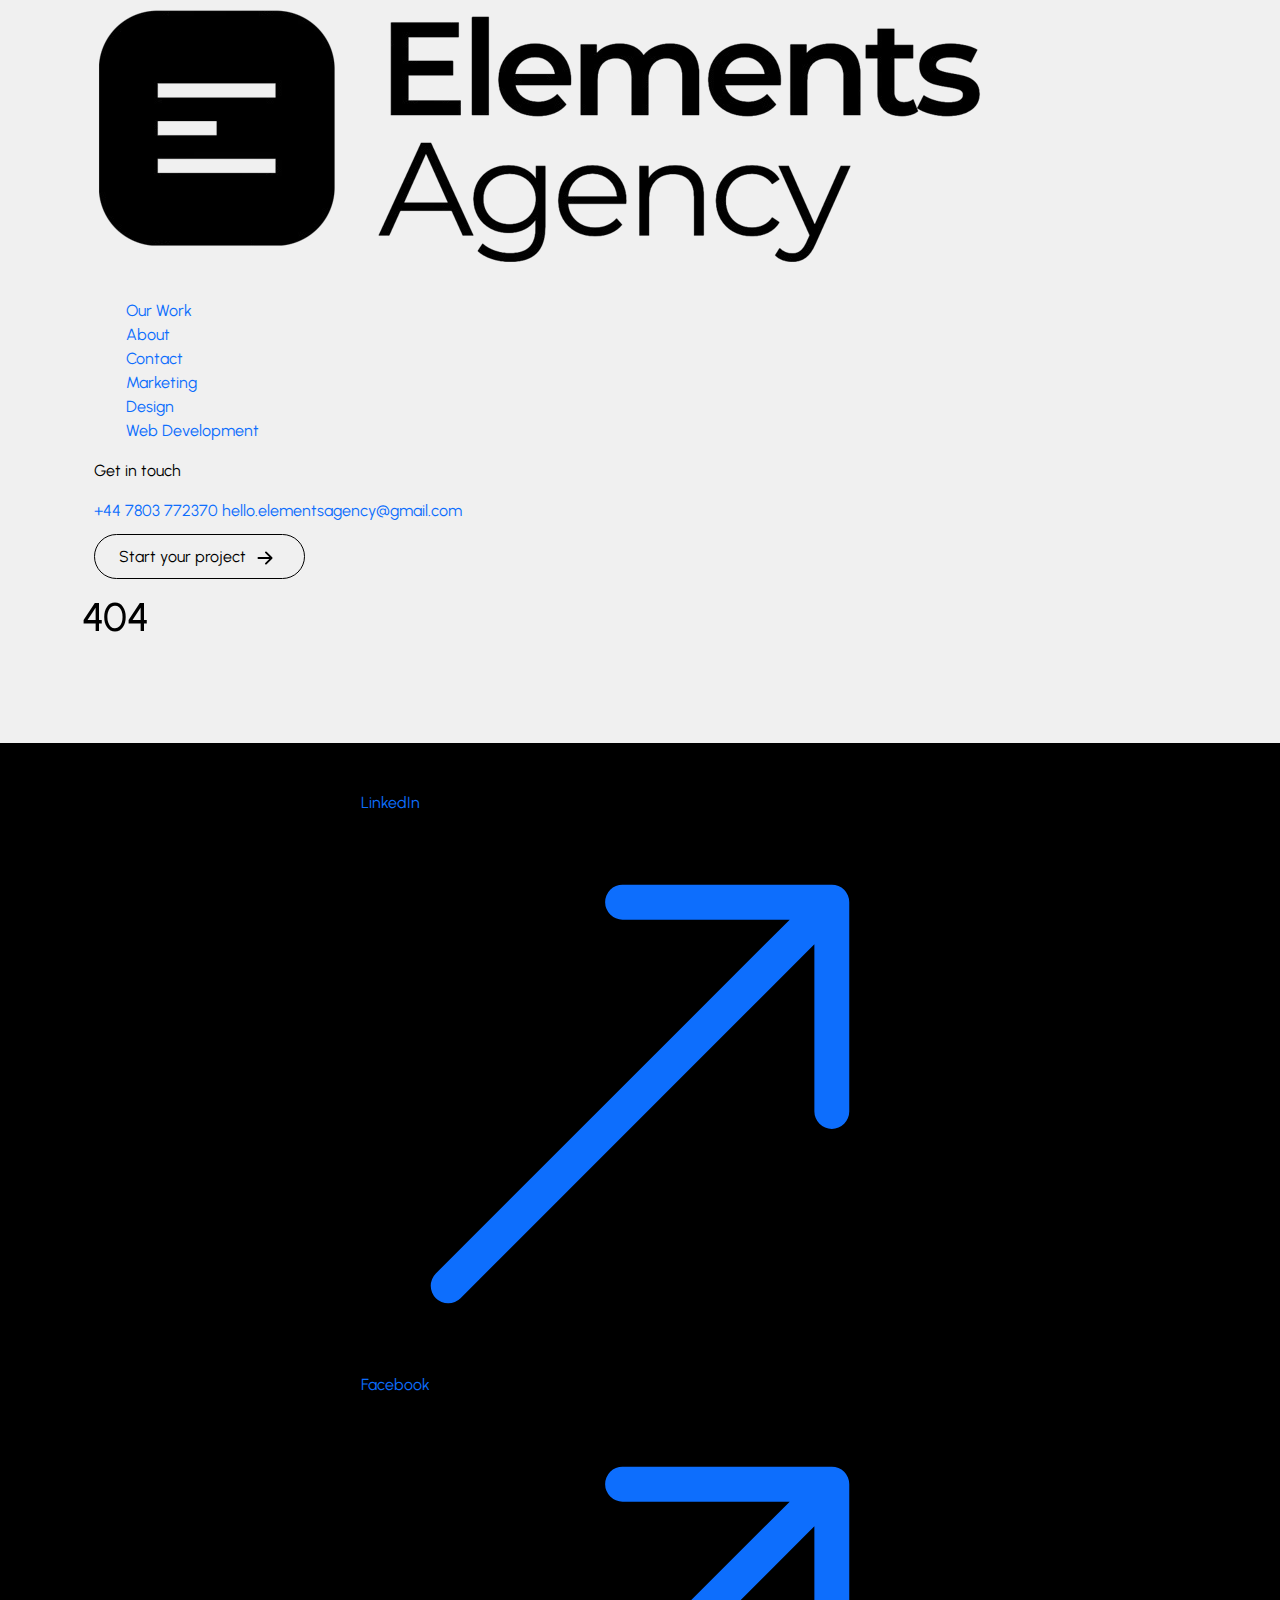
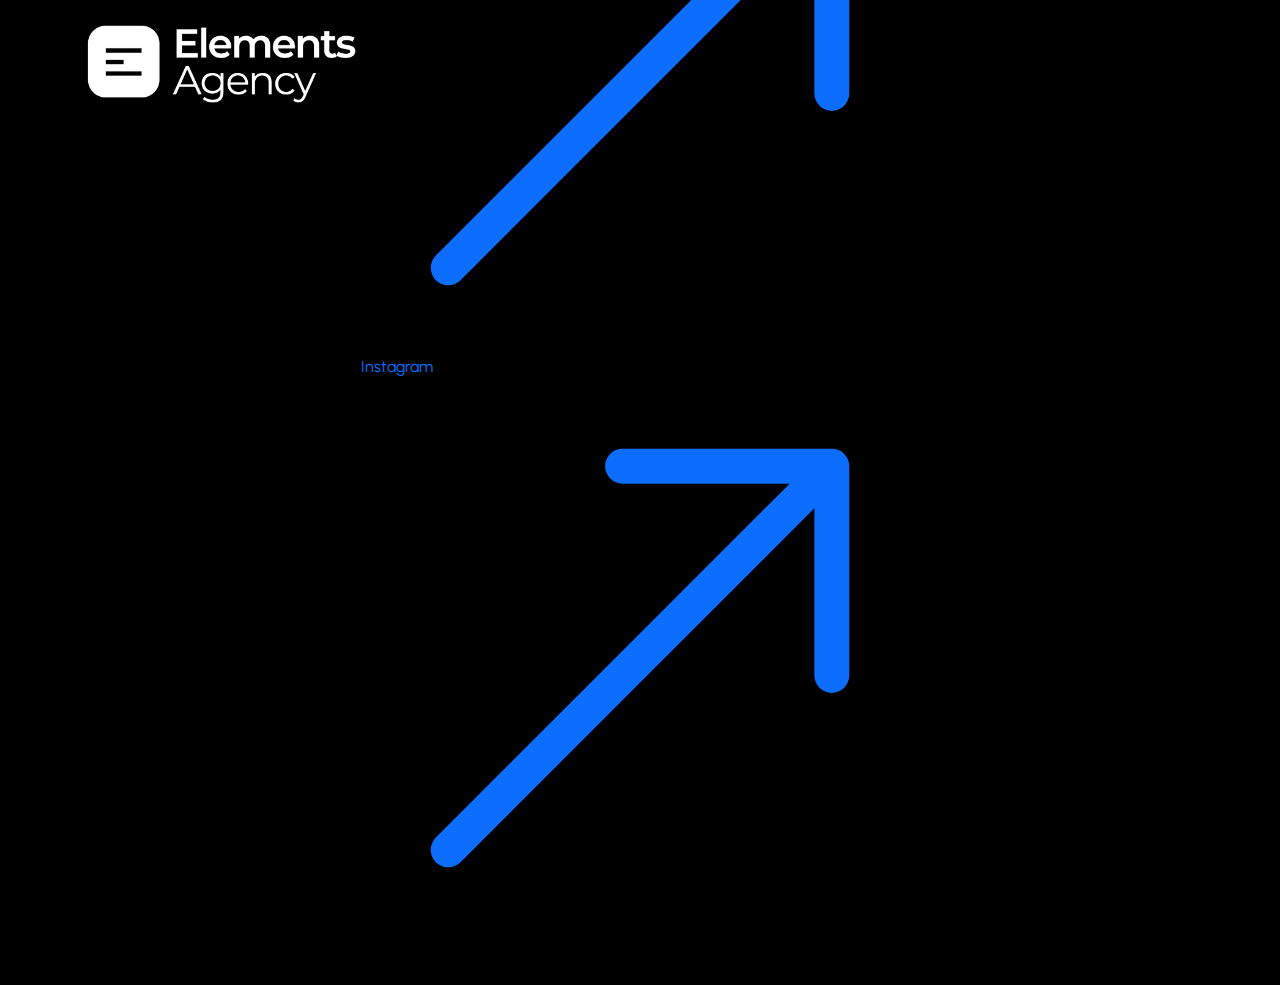
<file: 404/index.html>
<!DOCTYPE html>
<html lang="en">
    <head>
        <meta name=”robots” content="index, follow">
        <meta charset="UTF-8">
        <meta name="viewport" content="width=device-width, initial-scale=1.0">
    
        <title>Page not found | Elements Agency</title>
        <meta name="description" content="Oops! This page doesn’t exist. Let’s get you back on track.">
        <meta name="author" content="Elements Agency">
    
        <meta property="og:title" content="Page not found | Elements Agency">
        <meta property="og:type" content="website">
        <meta property="og:url" content="https://elements-agency.co.uk/">
        <meta property="og:description" content="Oops! This page doesn’t exist. Let’s get you back on track.">
        <meta property="og:image" content="https://elements-agency.co.uk/img/portfolio/elements.webp">
        <meta property="og:locale" content="en_GB">
        <meta property="og:site_name" content="Elements Agency">
    
        <link rel="icon" href="../img/favicon/favicon.ico">
        <link rel="icon" href="../img/favicon/favicon.svg" type="image/svg+xml">
        <link rel="apple-touch-icon" href="../img/favicon/favicon.png">
    
        <link rel="canonical" href="https://elements-agency.co.uk/"/>
    
        <link rel="stylesheet" href="../css/reset.css">
        <link href="https://cdn.jsdelivr.net/npm/bootstrap@5.3.3/dist/css/bootstrap.min.css" rel="stylesheet" integrity="sha384-QWTKZyjpPEjISv5WaRU9OFeRpok6YctnYmDr5pNlyT2bRjXh0JMhjY6hW+ALEwIH" crossorigin="anonymous">
        <link rel="stylesheet" href="../css/styles.css">
        <link href="https://unpkg.com/aos@2.3.1/dist/aos.css" rel="stylesheet">
    
                <!-- Google tag (gtag.js) -->
                <script async src="https://www.googletagmanager.com/gtag/js?id=G-9KRKN16PFN"></script>
                <script>
                    window.dataLayer = window.dataLayer || [];
                    function gtag(){dataLayer.push(arguments);}
                    gtag('js', new Date());
                    gtag('config', 'G-9KRKN16PFN');
                </script>
            
                    <!-- Meta Pixel Code -->
                <script>
                    !function(f,b,e,v,n,t,s)
                    {if(f.fbq)return;n=f.fbq=function(){n.callMethod?
                    n.callMethod.apply(n,arguments):n.queue.push(arguments)};
                    if(!f._fbq)f._fbq=n;n.push=n;n.loaded=!0;n.version='2.0';
                    n.queue=[];t=b.createElement(e);t.async=!0;
                    t.src=v;s=b.getElementsByTagName(e)[0];
                    s.parentNode.insertBefore(t,s)}(window, document,'script',
                    'https://connect.facebook.net/en_US/fbevents.js');
                    fbq('init', '406294738420214');
                    fbq('track', 'PageView');
                </script>
                <noscript>
                    <img height="1" width="1" style="display:none" src="https://www.facebook.com/tr?id=406294738420214&ev=PageView&noscript=1"/>
                </noscript>
                <!-- End Meta Pixel Code -->
            
                <script type="application/ld+json">
                    {
                        "@context": "https://schema.org",
                        "@type": ["MarketingAgency", "WebDevelopment"],
                        "name": "Elements Agency",
                        "address": {
                            "@type": "PostalAddress",
                            "addressLocality": "London",
                            "addressRegion": "UK"
                        },
                        "email": "hello.elementsagency@gmail.com",
                        "url": "https://elements-agency.co.uk/",
                        "openingHoursSpecification": [
                            {
                            "@type": "OpeningHoursSpecification",
                            "dayOfWeek": [
                                "Monday", "Tuesday", "Wednesday", "Thursday", "Friday", "Saturday", "Sunday"
                            ],
                            "opens": "00:00",
                            "closes": "23:59"
                            }
                        ],
                        "priceRange": "$$"
                    }
                </script>                    
    </head>
<body>
    <header class="header">
        <div class="container">
            <div class="header__body">
                <div class="header__logo">
                    <a href="/">
                        <img src="../img/logo/logo-black.webp" alt="Elements Agency Logo" class="logo">
                    </a>
                </div>
                <button class="header__burger" aria-label="Toggle navigation" aria-expanded="false">
                    <span></span>
                </button>                    
                <nav class="header__menu">
                    <div class="container">
                        <ul class="header__list">
                            <li>
                                <a href="/portfolio/" class="header__link">Our Work</a>
                            </li>
                            <li>
                                <a href="/about/" class="header__link">About</a>
                            </li>
                            <li>
                                <a href="/contact/" class="header__link">Contact</a>
                            </li>
                            <li>
                                <a href="/marketing/" class="header__sublink">Marketing</a>
                            </li>
                            <li>
                                <a href="/design/" class="header__sublink">Design</a>
                            </li>
                            <li>
                                <a href="/web-development/" class="header__sublink">Web Development</a>
                            </li>
                        </ul>       
                        <div class="header__contacts">
                            <p>Get in touch</p>
                            <a href="tel:+447803772370" class="header__contacts__link">+44 7803 772370</a>
                            <a href="mailto:hello.elementsagency@gmail.com" class="header__contacts__link">hello.elementsagency@gmail.com</a>
                            <div class="button-wrapper">
                                <a href="/contact/" class="button">Start your project
                                    <svg xmlns="http://www.w3.org/2000/svg" width="30" height="30" fill="currentColor" class="bi bi-arrow-right-short" viewBox="0 0 16 16">
                                        <path fill-rule="evenodd" d="M4 8a.5.5 0 0 1 .5-.5h5.793L8.146 5.354a.5.5 0 1 1 .708-.708l3 3a.5.5 0 0 1 0 .708l-3 3a.5.5 0 0 1-.708-.708L10.293 8.5H4.5A.5.5 0 0 1 4 8"/>
                                    </svg>
                                </a>
                            </div>                  
                        </div>
                    </div>        
                </nav>
            </div>
        </div>
    </header>
    <section class="not__found">
        <div class="container">
            <div class="not__found__body">
                <h1 data-aos="fade-up" data-aos-offset="300" data-aos-duration="600" data-aos-delay="200">404</h1>
                <p data-aos="fade-up" data-aos-offset="300" data-aos-duration="600" data-aos-delay="400">This page could not be found</p>
                <div class="button-wrapper">
                    <a href="/" class="button" data-aos="fade-up" data-aos-offset="300" data-aos-duration="600" data-aos-delay="800">Go back home
                        <svg xmlns="http://www.w3.org/2000/svg" width="30" height="30" fill="currentColor" class="bi bi-arrow-right-short" viewBox="0 0 16 16">
                            <path fill-rule="evenodd" d="M4 8a.5.5 0 0 1 .5-.5h5.793L8.146 5.354a.5.5 0 1 1 .708-.708l3 3a.5.5 0 0 1 0 .708l-3 3a.5.5 0 0 1-.708-.708L10.293 8.5H4.5A.5.5 0 0 1 4 8"/>
                        </svg>
                    </a>
                </div>
            </div>
        </div>
    </section>
    <footer class="bg-black py-5">
        <div class="container">
            <div class="d-flex flex-column justify-center flex-lg-row align-items-center">
                <div class="col-12 col-lg-3">
                    <a href="/">
                        <img src="../img/logo/logo-white.webp" alt="Elements Agency logo" class="footer__logo">
                    </a>
                </div>
                <div class="social__links col-12 col-lg-6 order-2 order-lg-2">
                    <a href="https://www.linkedin.com/company/elements-digital-agency/" class="social__link">LinkedIn
                        <svg xmlns="http://www.w3.org/2000/svg" width="100%" height="100%" fill="currentColor" class="bi bi-arrow-up-right social__link__icon" viewBox="0 0 16 16">
                            <path fill-rule="evenodd" d="M14 2.5a.5.5 0 0 0-.5-.5h-6a.5.5 0 0 0 0 1h4.793L2.146 13.146a.5.5 0 0 0 .708.708L13 3.707V8.5a.5.5 0 0 0 1 0z"/>
                        </svg>
                    </a>
                    <a href="https://www.facebook.com/elements.agency.co.uk/" class="social__link">Facebook
                        <svg xmlns="http://www.w3.org/2000/svg" width="100%" height="100%" fill="currentColor" class="bi bi-arrow-up-right social__link__icon" viewBox="0 0 16 16">
                            <path fill-rule="evenodd" d="M14 2.5a.5.5 0 0 0-.5-.5h-6a.5.5 0 0 0 0 1h4.793L2.146 13.146a.5.5 0 0 0 .708.708L13 3.707V8.5a.5.5 0 0 0 1 0z"/>
                        </svg>
                    </a>
                    <a href="https://www.instagram.com/elementsagency_official/" class="social__link">Instagram
                        <svg xmlns="http://www.w3.org/2000/svg" width="100%" height="100%" fill="currentColor" class="bi bi-arrow-up-right social__link__icon" viewBox="0 0 16 16">
                            <path fill-rule="evenodd" d="M14 2.5a.5.5 0 0 0-.5-.5h-6a.5.5 0 0 0 0 1h4.793L2.146 13.146a.5.5 0 0 0 .708.708L13 3.707V8.5a.5.5 0 0 0 1 0z"/>
                        </svg>
                    </a>
                </div>
                <div class="col-12 col-lg-3 order-1 order-lg-3">
                    <div class="button-wrapper">
                        <a href="/contact/" class="button">Start your project
                            <svg xmlns="http://www.w3.org/2000/svg" width="30" height="30" fill="currentColor" class="bi bi-arrow-right-short" viewBox="0 0 16 16">
                                <path fill-rule="evenodd" d="M4 8a.5.5 0 0 1 .5-.5h5.793L8.146 5.354a.5.5 0 1 1 .708-.708l3 3a.5.5 0 0 1 0 .708l-3 3a.5.5 0 0 1-.708-.708L10.293 8.5H4.5A.5.5 0 0 1 4 8"/>
                            </svg>
                        </a>
                    </div>
                </div>
            </div>
        </div>
    </footer>

    <script src="https://cdn.jsdelivr.net/npm/bootstrap@5.3.3/dist/js/bootstrap.bundle.min.js" integrity="sha384-YvpcrYf0tY3lHB60NNkmXc5s9fDVZLESaAA55NDzOxhy9GkcIdslK1eN7N6jIeHz" crossorigin="anonymous"></script>
    <script src="../js/script.js"></script>
    <script src="https://unpkg.com/aos@2.3.1/dist/aos.js"></script>
    <script>
        AOS.init();
    </script>
</body>
</html>
</file>
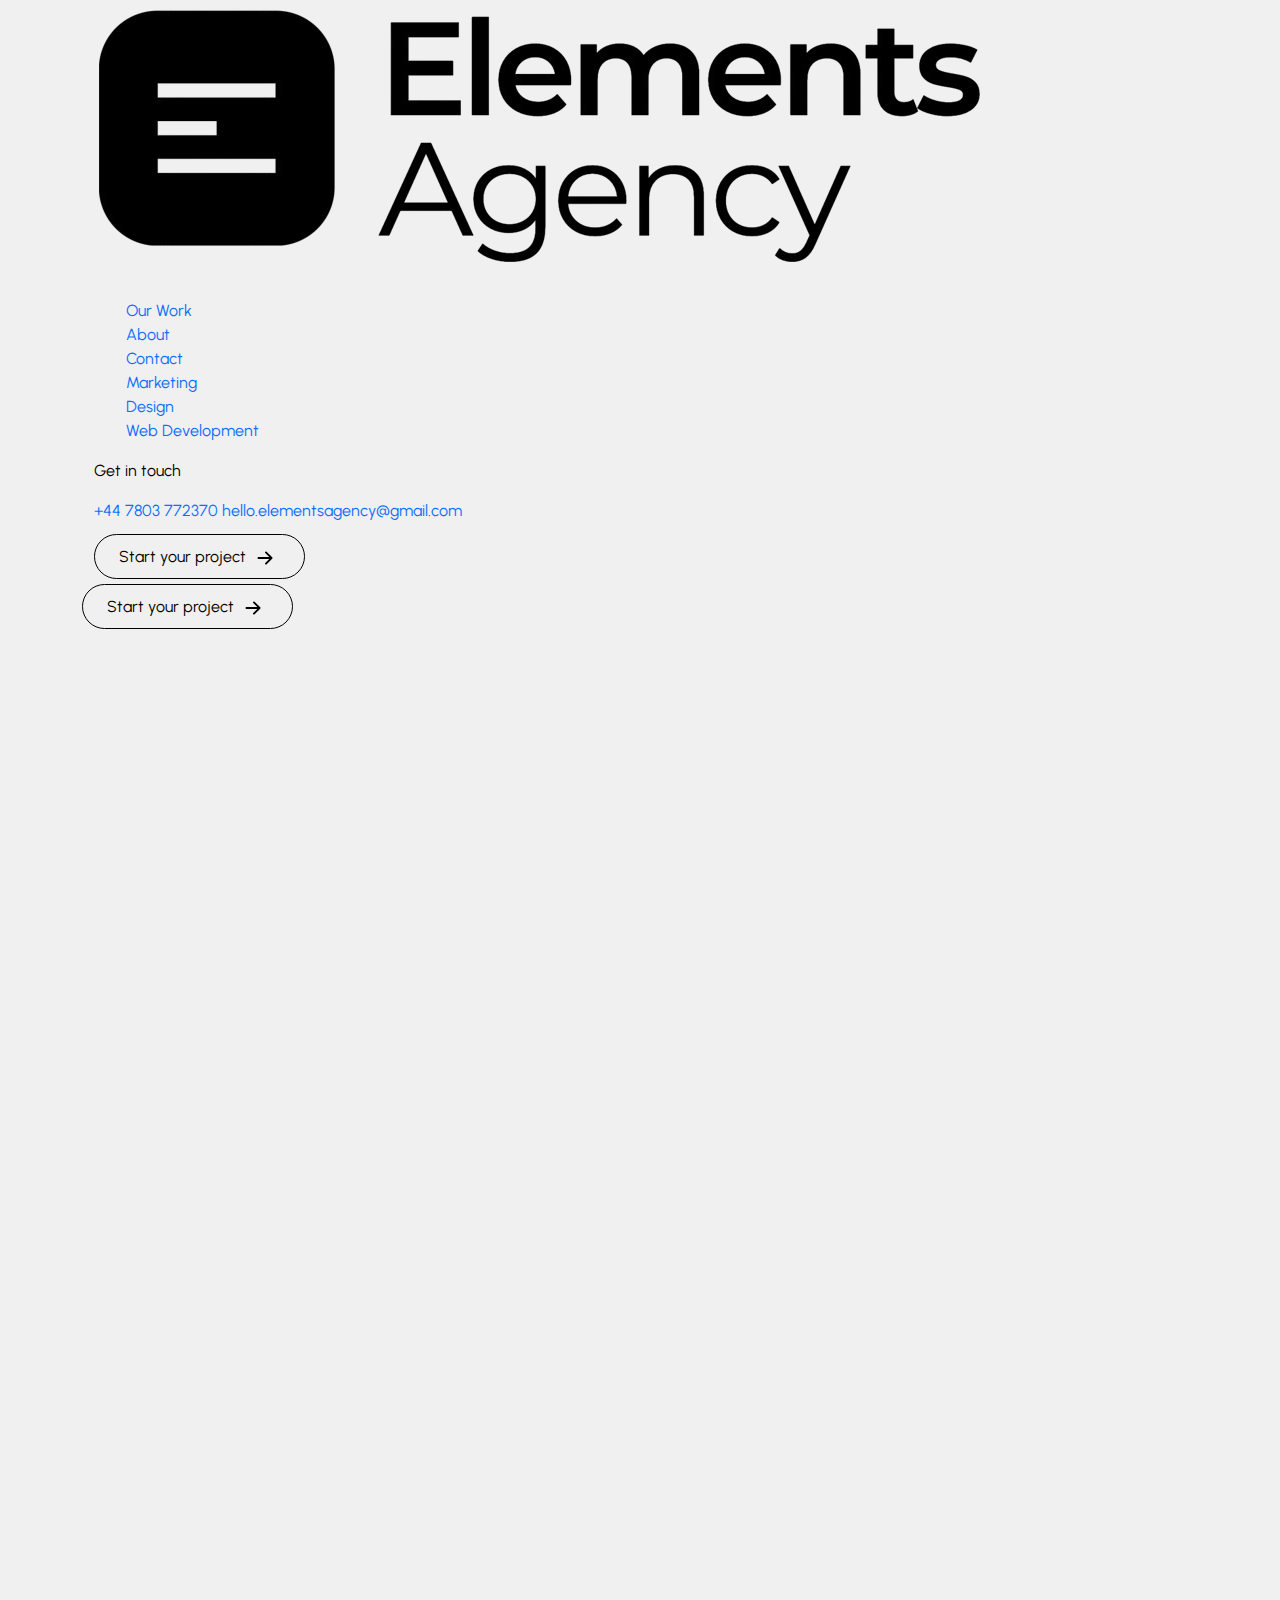
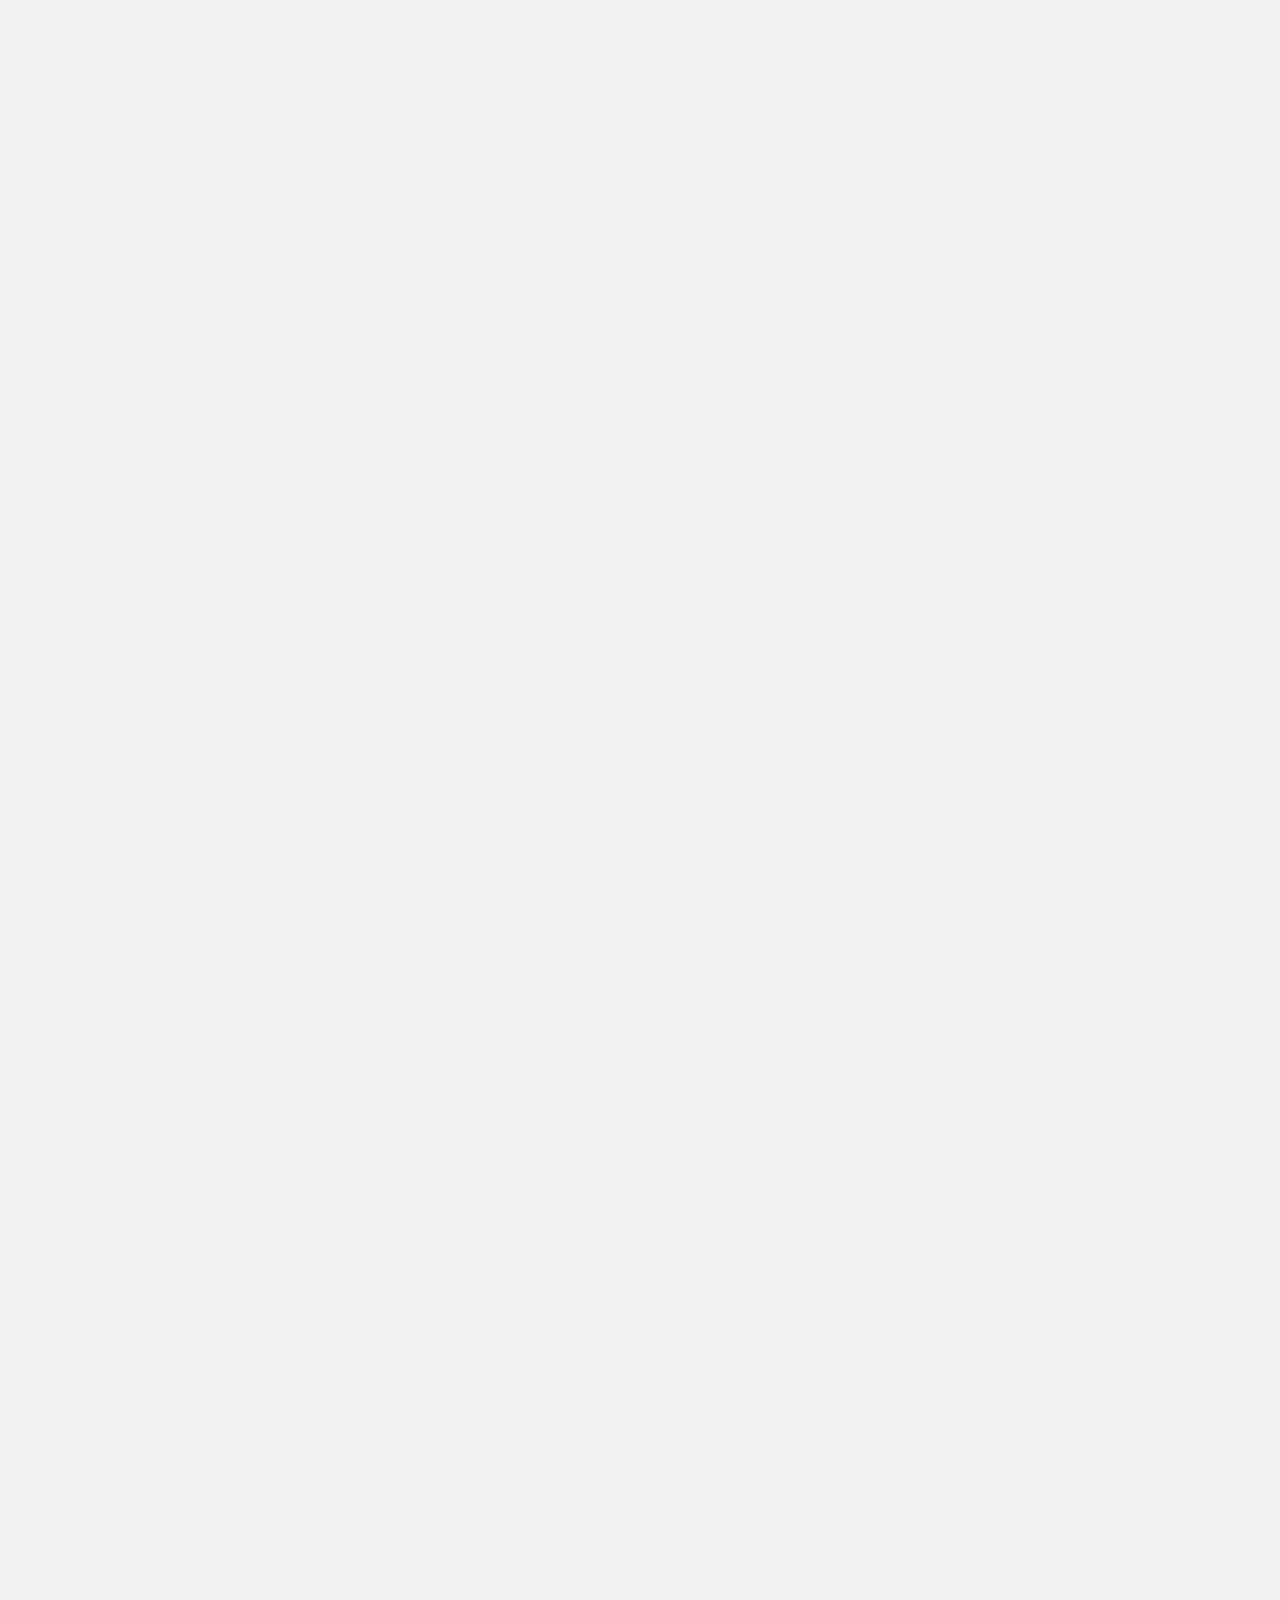
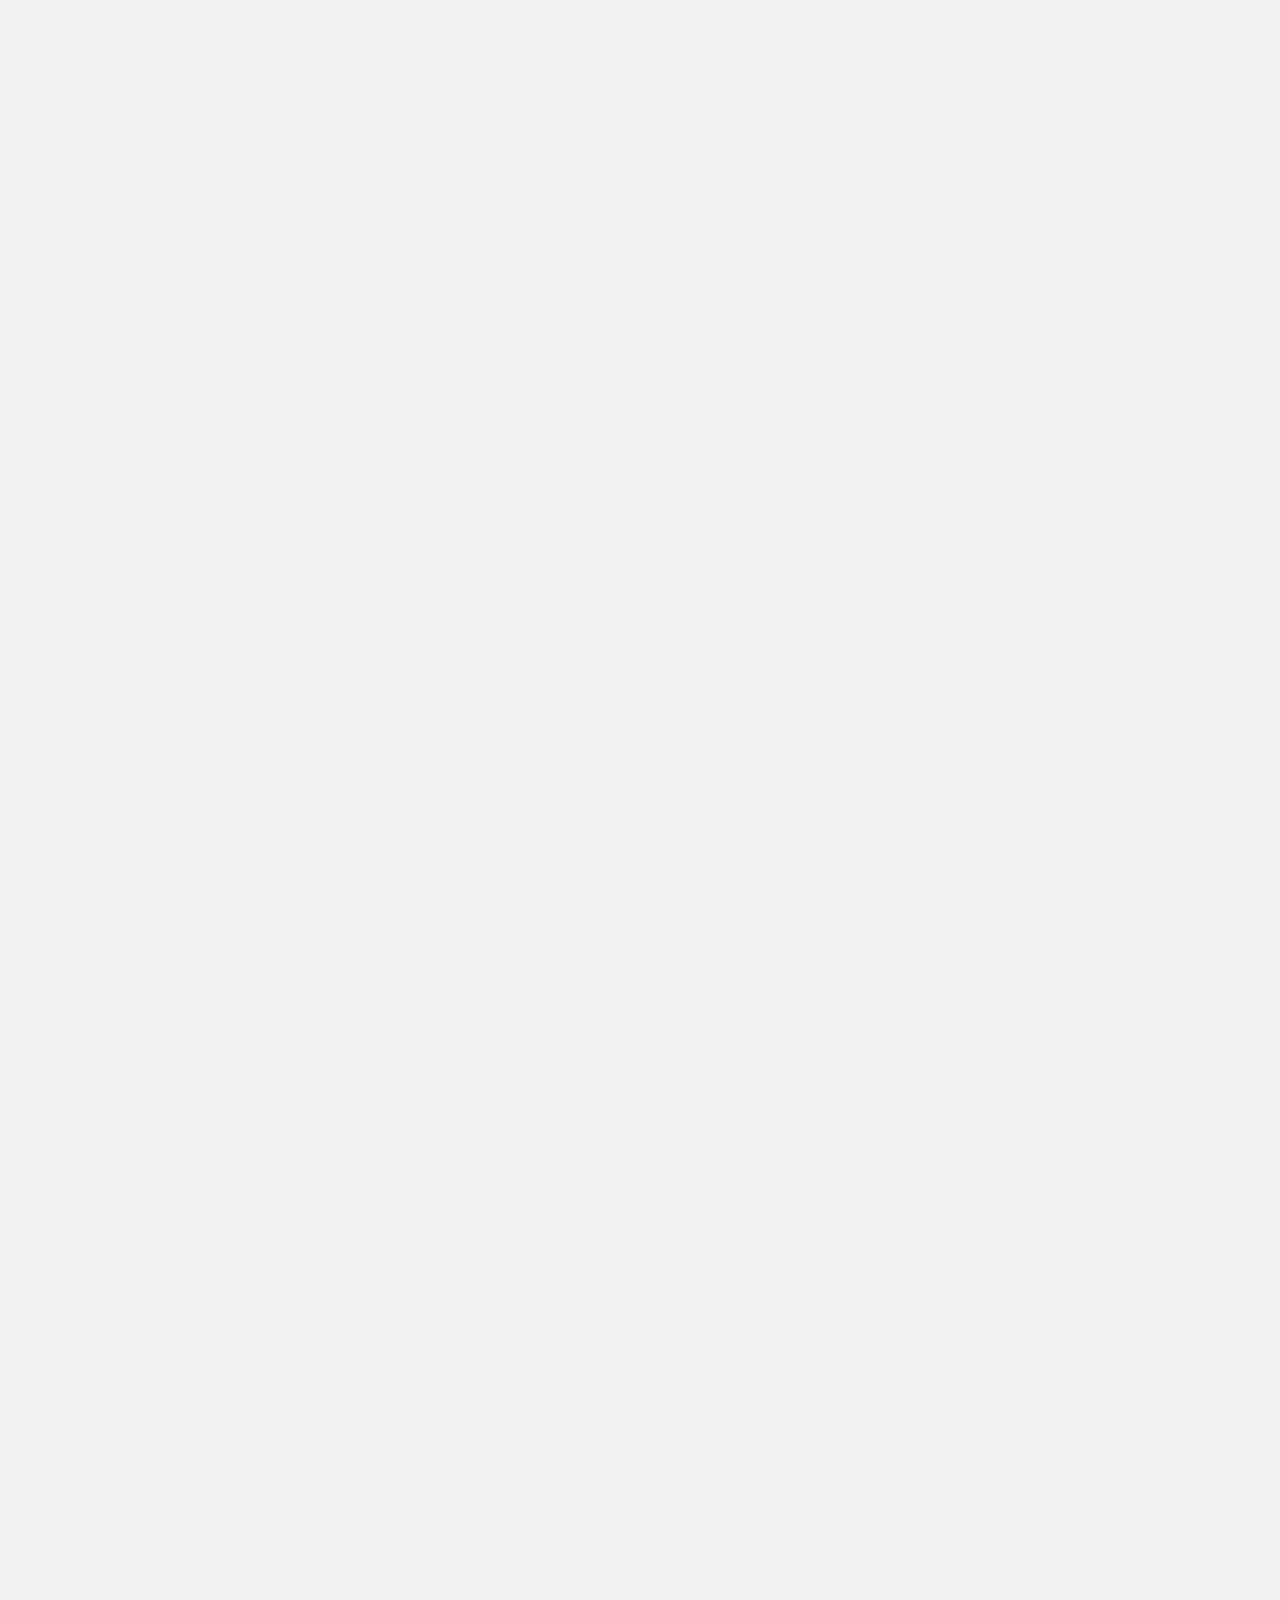
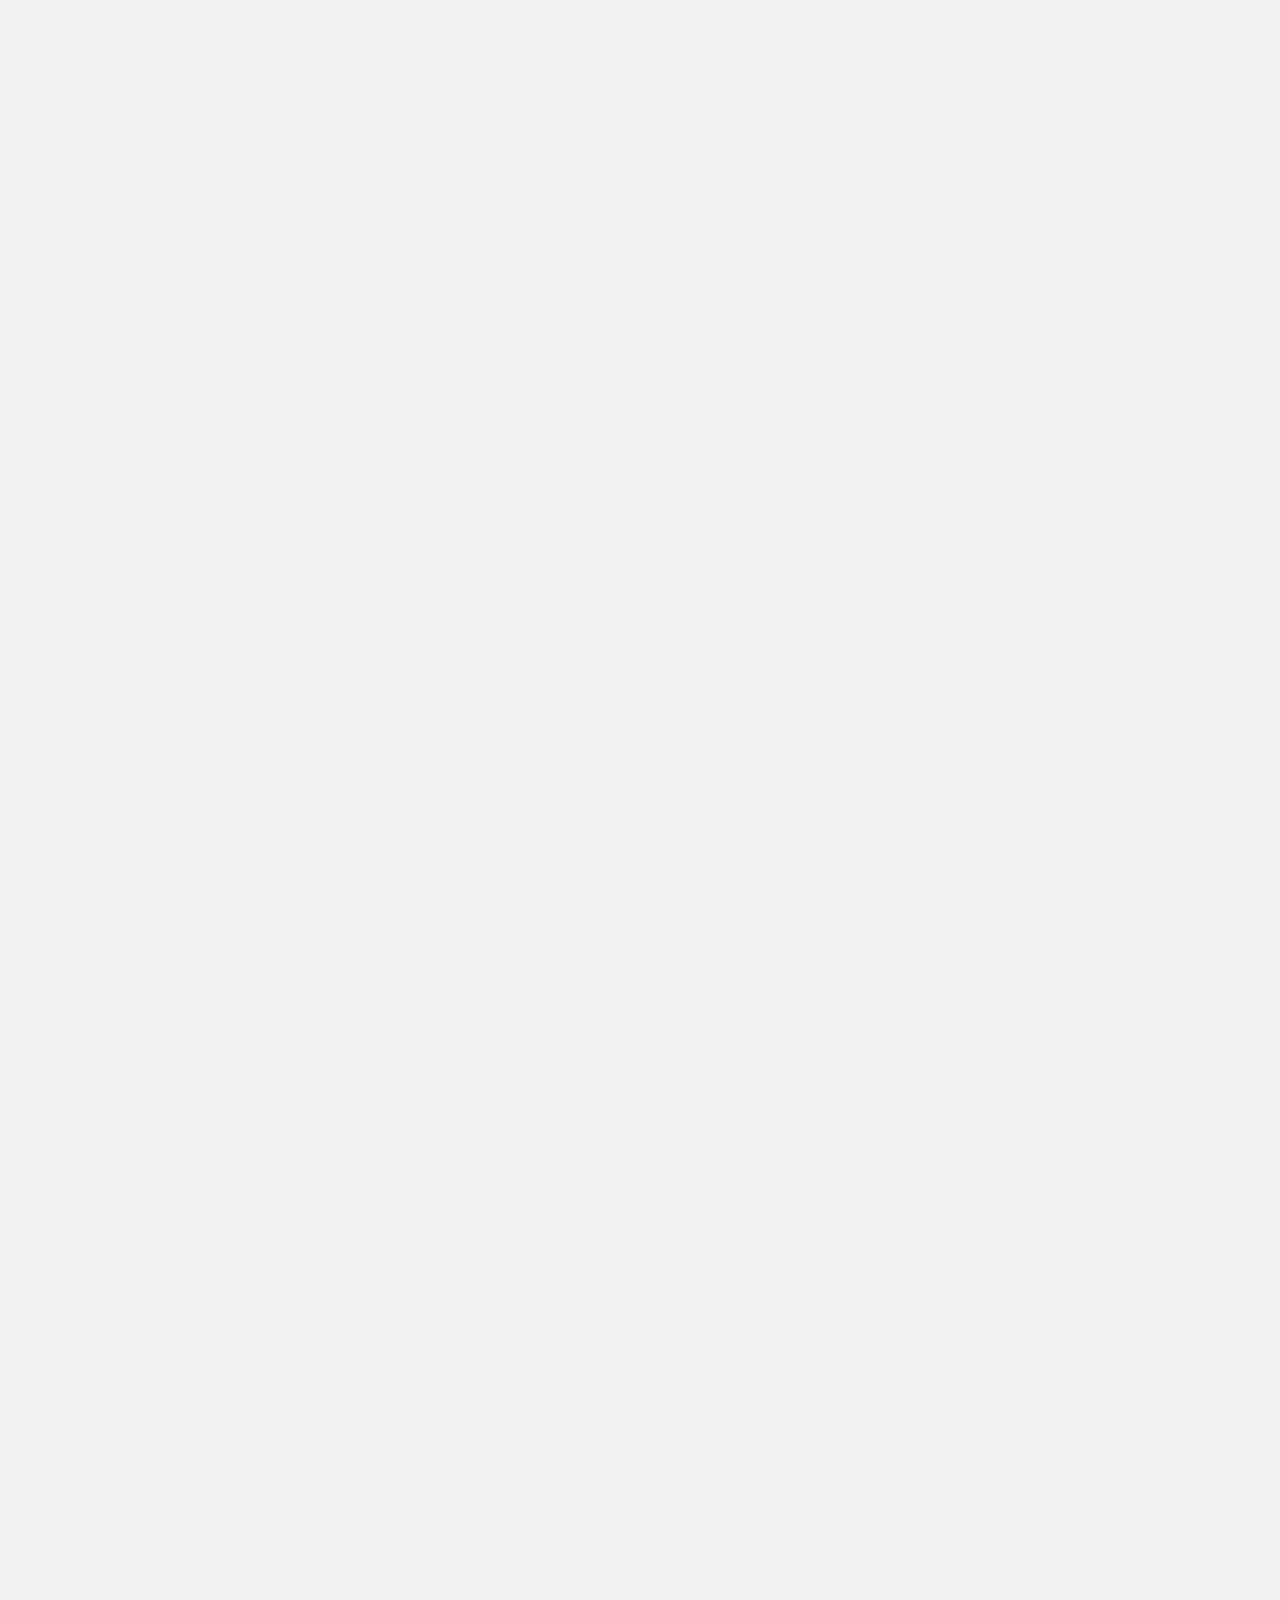
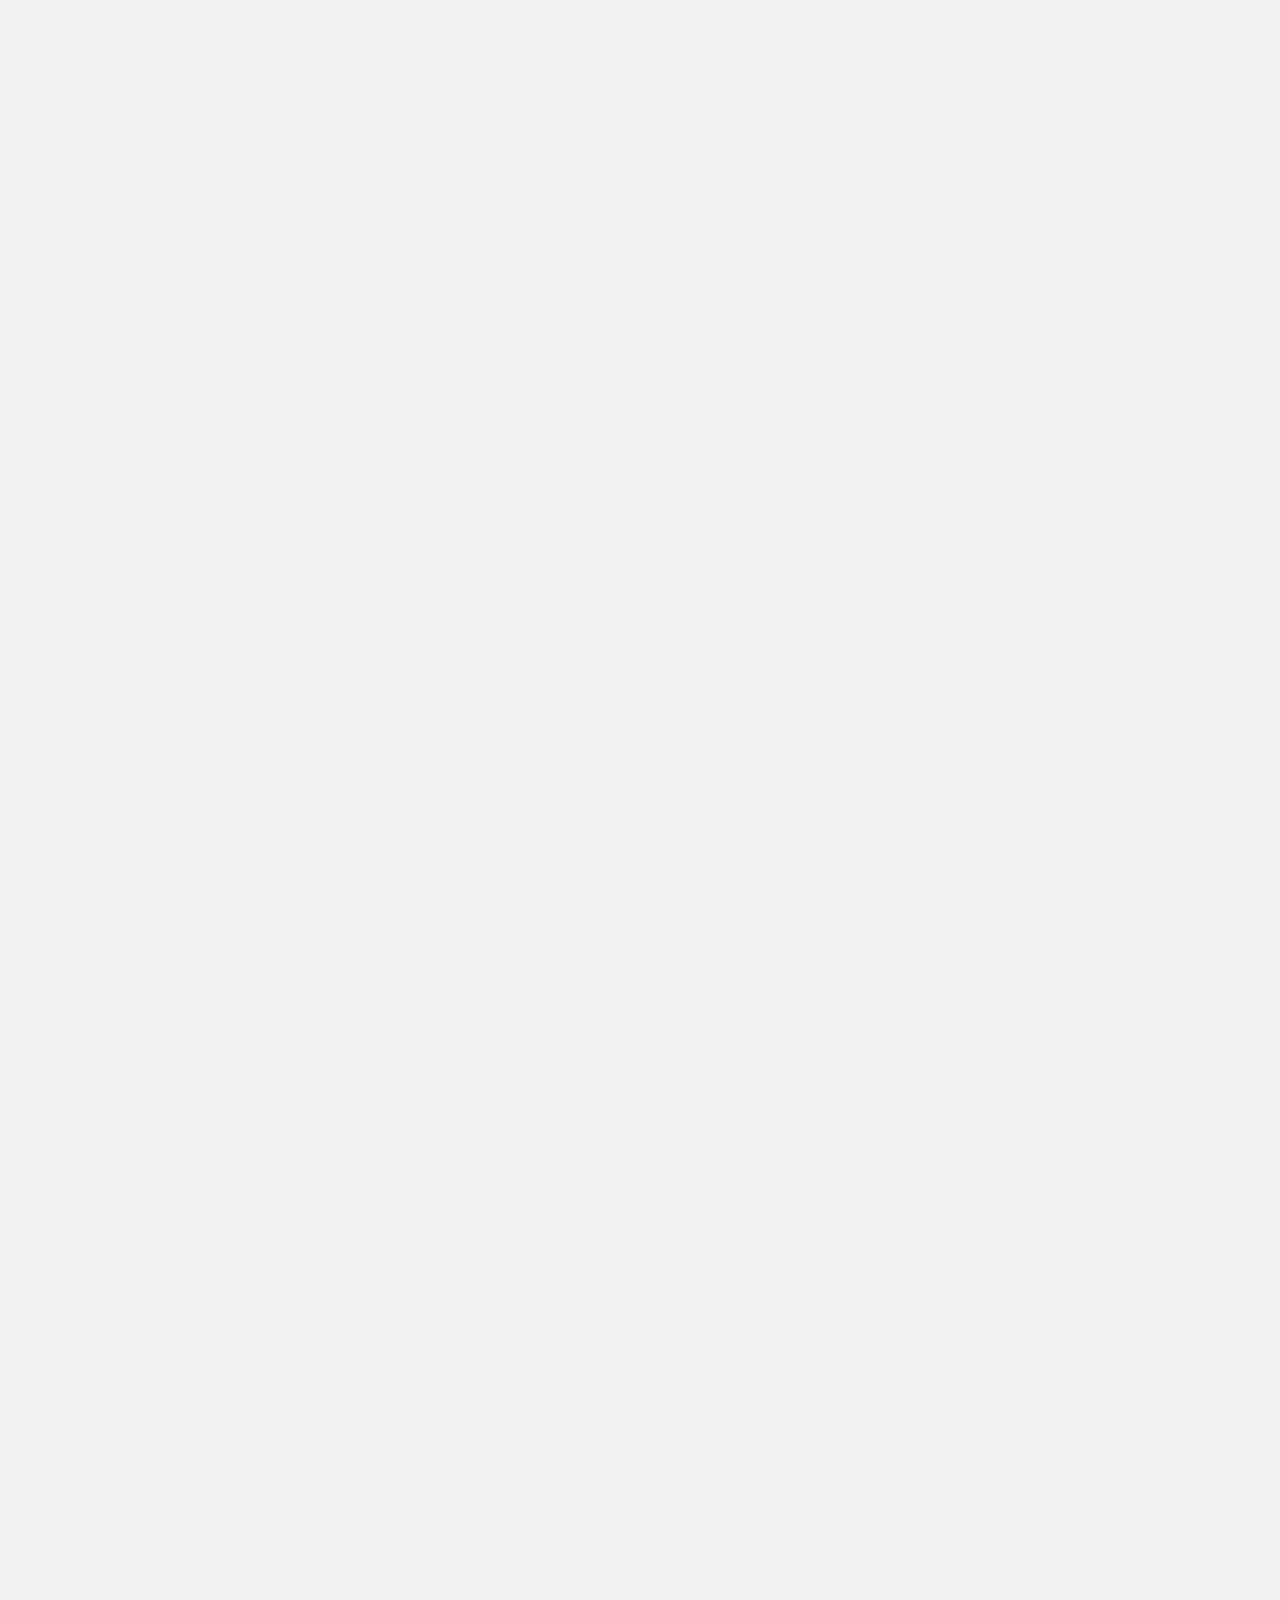
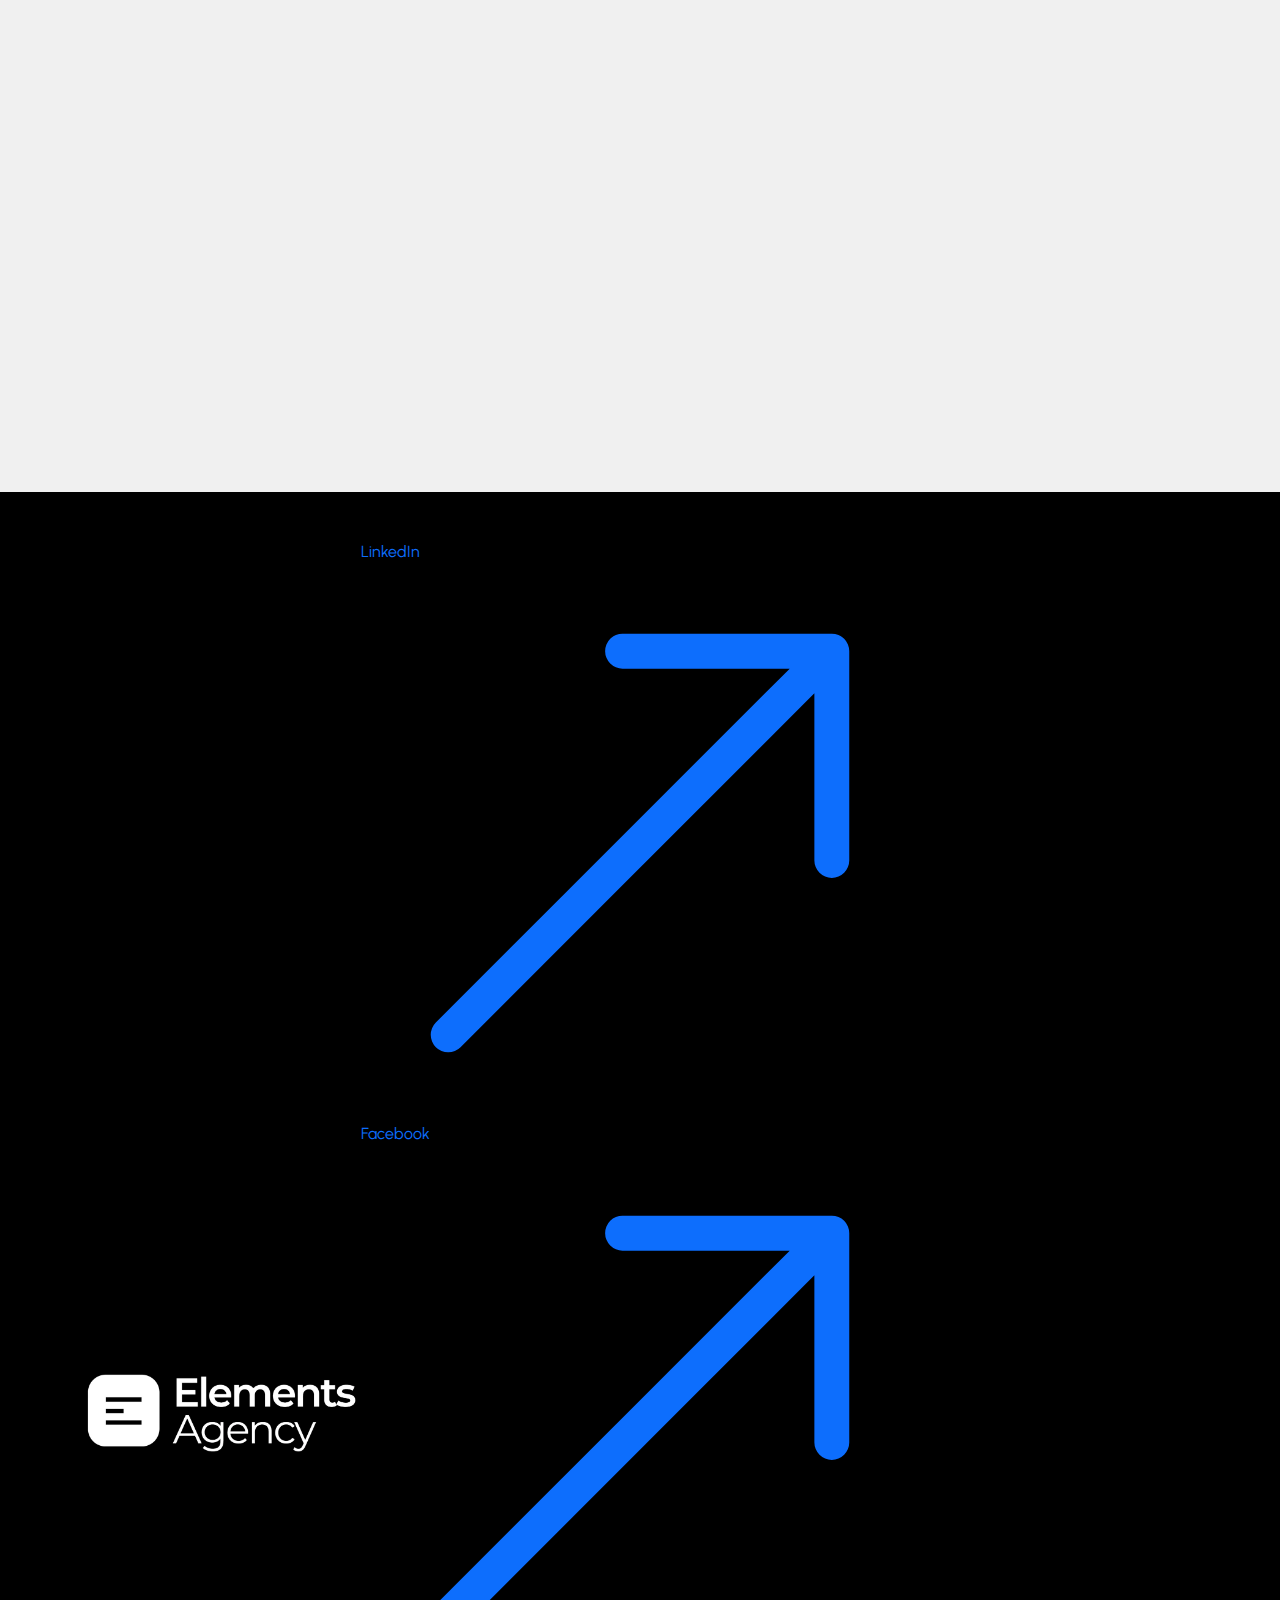
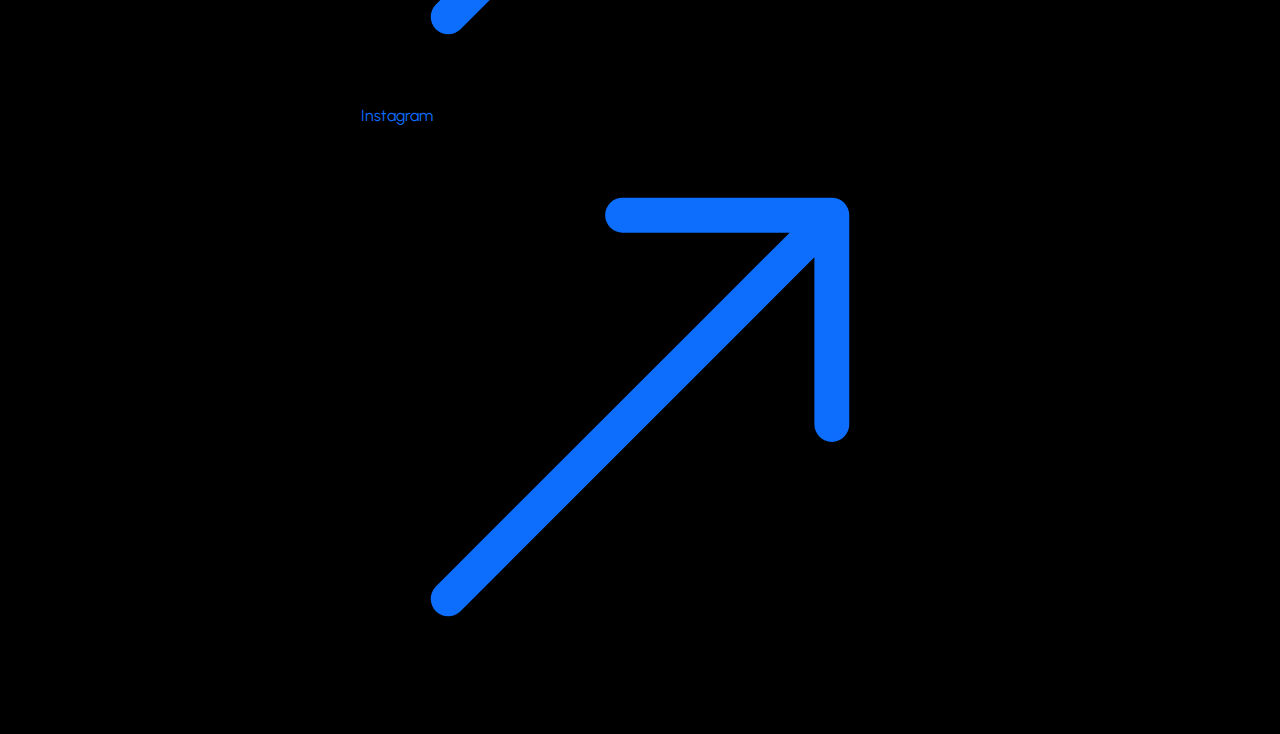
<file: about/index.html>
<!DOCTYPE html>
<html lang="en">
    <head>
        <meta name=”robots” content="index, follow">
        <meta charset="UTF-8">
        <meta name="viewport" content="width=device-width, initial-scale=1.0">
    
        <title>About us | Elements Agency</title>
        <meta name="description" content="Learn more about Elements Agency—who we are, what we do, and how we help businesses grow online.">
        <meta name="author" content="Elements Agency">
    
        <meta property="og:title" content="About us | Elements Agency">
        <meta property="og:type" content="website">
        <meta property="og:url" content="https://elements-agency.co.uk/">
        <meta property="og:description" content="Learn more about Elements Agency—who we are, what we do, and how we help businesses grow online.">
        <meta property="og:image" content="https://elements-agency.co.uk/img/portfolio/elements.webp">
        <meta property="og:locale" content="en_GB">
        <meta property="og:site_name" content="Elements Agency">
    
        <link rel="icon" href="../img/favicon/favicon.ico">
        <link rel="icon" href="../img/favicon/favicon.svg" type="image/svg+xml">
        <link rel="apple-touch-icon" href="../img/favicon/favicon.png">
    
        <link rel="canonical" href="https://elements-agency.co.uk/"/>
    
        <link rel="stylesheet" href="../css/reset.css">
        <link href="https://cdn.jsdelivr.net/npm/bootstrap@5.3.3/dist/css/bootstrap.min.css" rel="stylesheet" integrity="sha384-QWTKZyjpPEjISv5WaRU9OFeRpok6YctnYmDr5pNlyT2bRjXh0JMhjY6hW+ALEwIH" crossorigin="anonymous">
        <link rel="stylesheet" href="../css/styles.css">
        <link href="https://unpkg.com/aos@2.3.1/dist/aos.css" rel="stylesheet">
    
                <!-- Google tag (gtag.js) -->
                <script async src="https://www.googletagmanager.com/gtag/js?id=G-9KRKN16PFN"></script>
                <script>
                    window.dataLayer = window.dataLayer || [];
                    function gtag(){dataLayer.push(arguments);}
                    gtag('js', new Date());
                    gtag('config', 'G-9KRKN16PFN');
                </script>
            
                    <!-- Meta Pixel Code -->
                <script>
                    !function(f,b,e,v,n,t,s)
                    {if(f.fbq)return;n=f.fbq=function(){n.callMethod?
                    n.callMethod.apply(n,arguments):n.queue.push(arguments)};
                    if(!f._fbq)f._fbq=n;n.push=n;n.loaded=!0;n.version='2.0';
                    n.queue=[];t=b.createElement(e);t.async=!0;
                    t.src=v;s=b.getElementsByTagName(e)[0];
                    s.parentNode.insertBefore(t,s)}(window, document,'script',
                    'https://connect.facebook.net/en_US/fbevents.js');
                    fbq('init', '406294738420214');
                    fbq('track', 'PageView');
                </script>
                <noscript>
                    <img height="1" width="1" style="display:none" src="https://www.facebook.com/tr?id=406294738420214&ev=PageView&noscript=1"/>
                </noscript>
                <!-- End Meta Pixel Code -->
            
                <script type="application/ld+json">
                    {
                        "@context": "https://schema.org",
                        "@type": ["MarketingAgency", "WebDevelopment"],
                        "name": "Elements Agency",
                        "address": {
                            "@type": "PostalAddress",
                            "addressLocality": "London",
                            "addressRegion": "UK"
                        },
                        "email": "hello.elementsagency@gmail.com",
                        "url": "https://elements-agency.co.uk/",
                        "openingHoursSpecification": [
                            {
                            "@type": "OpeningHoursSpecification",
                            "dayOfWeek": [
                                "Monday", "Tuesday", "Wednesday", "Thursday", "Friday", "Saturday", "Sunday"
                            ],
                            "opens": "00:00",
                            "closes": "23:59"
                            }
                        ],
                        "priceRange": "$$"
                    }
                </script>                    
    </head>
<body>
    <header class="header">
        <div class="container">
            <div class="header__body">
                <div class="header__logo">
                    <a href="/">
                        <img src="../img/logo/logo-black.webp" alt="Elements Agency Logo" class="logo">
                    </a>
                </div>
                <button class="header__burger" aria-label="Toggle navigation" aria-expanded="false">
                    <span></span>
                </button>                    
                <nav class="header__menu">
                    <div class="container">
                        <ul class="header__list">
                            <li>
                                <a href="/portfolio/" class="header__link">Our Work</a>
                            </li>
                            <li>
                                <a href="/about/" class="header__link">About</a>
                            </li>
                            <li>
                                <a href="/contact/" class="header__link">Contact</a>
                            </li>
                            <li>
                                <a href="/marketing/" class="header__sublink">Marketing</a>
                            </li>
                            <li>
                                <a href="/design/" class="header__sublink">Design</a>
                            </li>
                            <li>
                                <a href="/web-development/" class="header__sublink">Web Development</a>
                            </li>
                        </ul>       
                        <div class="header__contacts">
                            <p>Get in touch</p>
                            <a href="tel:+447803772370" class="header__contacts__link">+44 7803 772370</a>
                            <a href="mailto:hello.elementsagency@gmail.com" class="header__contacts__link">hello.elementsagency@gmail.com</a>
                            <div class="button-wrapper">
                                <a href="/contact/" class="button">Start your project
                                    <svg xmlns="http://www.w3.org/2000/svg" width="30" height="30" fill="currentColor" class="bi bi-arrow-right-short" viewBox="0 0 16 16">
                                        <path fill-rule="evenodd" d="M4 8a.5.5 0 0 1 .5-.5h5.793L8.146 5.354a.5.5 0 1 1 .708-.708l3 3a.5.5 0 0 1 0 .708l-3 3a.5.5 0 0 1-.708-.708L10.293 8.5H4.5A.5.5 0 0 1 4 8"/>
                                    </svg>
                                </a>
                            </div>                  
                        </div>
                    </div>        
                </nav>
            </div>
        </div>
    </header>
    <section class="hero mb-5">
        <div class="container">
            <a href="/contact/" id="startProject" class="button start__project">Start your project
                <svg xmlns="http://www.w3.org/2000/svg" width="30" height="30" fill="currentColor" class="bi bi-arrow-right-short" viewBox="0 0 16 16">
                    <path fill-rule="evenodd" d="M4 8a.5.5 0 0 1 .5-.5h5.793L8.146 5.354a.5.5 0 1 1 .708-.708l3 3a.5.5 0 0 1 0 .708l-3 3a.5.5 0 0 1-.708-.708L10.293 8.5H4.5A.5.5 0 0 1 4 8"/>
                </svg>
            </a>
            <h4 class="col-lg-10" data-aos="fade-up" data-aos-offset="300" data-aos-duration="600" data-aos-delay="400">Who We Are</h4>
            <h1 data-aos="fade-up" data-aos-offset="300" data-aos-duration="600" data-aos-delay="600">
                <svg xmlns="http://www.w3.org/2000/svg" width="100%" height="100%" fill="currentColor" class="bi bi-dot icon" viewBox="0 0 16 16">
                    <path d="M8 9.5a1.5 1.5 0 1 0 0-3 1.5 1.5 0 0 0 0 3"/>
                </svg>
                A small team with big ideas—building websites, brands, and strategies that work.</h1>
        </div>
    </section>
    <section class="about py-5" id="story">
        <div class="container">
            <div class="section__header" data-aos="fade-up" data-aos-offset="400" data-aos-duration="600">
                <h2>Our <br>
                    <span>Story</span>
                </h2>
                <svg xmlns="http://www.w3.org/2000/svg" width="100%" height="100%" fill="currentColor" class="bi bi-arrow-down-left icon" viewBox="0 0 16 16">
                    <path fill-rule="evenodd" d="M2 13.5a.5.5 0 0 0 .5.5h6a.5.5 0 0 0 0-1H3.707L13.854 2.854a.5.5 0 0 0-.708-.708L3 12.293V7.5a.5.5 0 0 0-1 0z"/>
                </svg>
            </div>
            <div class="row service__item" data-aos="fade-up" data-aos-offset="400" data-aos-duration="600" data-aos-delay="100">
                <div class="col-12 col-lg-6 order-2 service__item__description">
                    <p class="service__item__text">We’re a small team based in London, and we started this agency because we love helping small businesses grow. We’ve recently launched, but we already know what works online—and we’re here to share that with you.
                        <br><br>
                        We build websites that look great, work fast, and help you get more customers. Whether you're just starting out or ready to level up, we’re here to support you.
                        <br><br>
                        Our goal is simple: to make good design and smart marketing easy and affordable for small businesses everywhere.</p>
                </div>
                <div class="col-12 col-lg-6 order-1">
                    <img src="../img/about/Our Story.webp" alt="Our Story image" class="service__item__image border-top-left-radius" loading="lazy"> 
                </div>
            </div>
        </div>
    </section>
    <section class="about py-5" id="mission">
        <div class="container">
            <div class="section__header" data-aos="fade-up" data-aos-offset="300" data-aos-duration="600">
                <h2>Our <br>
                    <span>Mission</span>
                </h2>
                <svg xmlns="http://www.w3.org/2000/svg" width="100%" height="100%" fill="currentColor" class="bi bi-arrow-down-left icon" viewBox="0 0 16 16">
                    <path fill-rule="evenodd" d="M2 13.5a.5.5 0 0 0 .5.5h6a.5.5 0 0 0 0-1H3.707L13.854 2.854a.5.5 0 0 0-.708-.708L3 12.293V7.5a.5.5 0 0 0-1 0z"/>
                </svg>
            </div>
            <div class="row py-5">
                <div class="col-12 col-lg-6" data-aos="fade-up" data-aos-offset="300" data-aos-duration="600" data-aos-delay="200">
                    <p class="about-text-big">Helping small and medium businesses grow online with beautiful, smart, and effective websites.</p>
                </div>
                <div class="col-12 col-lg-6" data-aos="fade-up" data-aos-offset="300" data-aos-duration="600" data-aos-delay="400">
                    <p class="about-text-small">We believe that great design isn’t just about how things look — it’s about how they work. That’s why we pay attention to the small details that make a big difference. Our mission is to support small and medium-sized businesses by creating websites that are not only visually appealing, but also easy to use, fast, and built to help them succeed. Every project we take on is handled with care, because your business matters to us.</p>
                </div>
            </div>
        </div>
    </section>
    <section class="about py-5" id="values">
        <div class="container">
            <div class="section__header" data-aos="fade-up" data-aos-offset="300" data-aos-duration="600">
                <h2>Our <br>
                    <span>Values</span>
                </h2>
                <svg xmlns="http://www.w3.org/2000/svg" width="100%" height="100%" fill="currentColor" class="bi bi-arrow-down-left icon" viewBox="0 0 16 16">
                    <path fill-rule="evenodd" d="M2 13.5a.5.5 0 0 0 .5.5h6a.5.5 0 0 0 0-1H3.707L13.854 2.854a.5.5 0 0 0-.708-.708L3 12.293V7.5a.5.5 0 0 0-1 0z"/>
                </svg>
            </div>
            <div class="row service__item" data-aos="fade-up" data-aos-offset="500" data-aos-duration="600" data-aos-delay="100">
                <div class="col-12 col-lg-6 order-2 order-lg-1 service__item__description">
                    <p class="value__number">01/</p>
                    <p class="value__name">Simplicity First</p>
                    <p class="value__text">We believe the best ideas are often the simplest. From design to communication, we keep things clean, clear, and easy to understand—for you and your customers.</p>
                </div>
                <div class="col-12 col-lg-6 order-1 order-lg-2">
                    <img src="../img/about/Simplicity First.webp" alt="Simplicity First image" class="service__item__image" loading="lazy">    
                </div>
            </div>
            <div class="row service__item" data-aos="fade-up" data-aos-offset="500" data-aos-duration="600" data-aos-delay="200">
                <div class="col-12 col-lg-6 order-2 service__item__description">
                    <p class="value__number">02/</p>
                    <p class="value__name">Built on Trust</p>
                    <p class="value__text">We value honest communication and reliable results. You can count on us to do what we say, deliver on time, and always keep your goals in mind.</p>
                </div>
                <div class="col-12 col-lg-6 order-1">
                    <img src="../img/about/Built on Trust.webp" alt="Built on Trust image" class="service__item__image border-top-left-radius" loading="lazy"> 
                </div>
            </div>
            <div class="row service__item" data-aos="fade-up" data-aos-offset="500" data-aos-duration="600" data-aos-delay="300">
                <div class="col-12 col-lg-6 order-2 order-lg-1 service__item__description">
                    <p class="value__number">03/</p>
                    <p class="value__name">Driven by Results</p>
                    <p class="value__text">We focus on what actually works. Our job isn’t just to make things look good—it’s to help your business grow through smart design, marketing, and development.</p>
                </div>
                <div class="col-12 col-lg-6 order-1 order-lg-2">
                    <img src="../img/about/Driven by Results.webp" alt="Driven by Results image" class="service__item__image" loading="lazy"> 
                </div>
            </div>
        </div>
    </section>
    <footer class="bg-black py-5">
        <div class="container">
            <div class="d-flex flex-column justify-center flex-lg-row align-items-center">
                <div class="col-12 col-lg-3">
                    <a href="/">
                        <img src="../img/logo/logo-white.webp" alt="Elements Agency logo" class="footer__logo">
                    </a>
                </div>
                <div class="social__links col-12 col-lg-6 order-2 order-lg-2">
                    <a href="https://www.linkedin.com/company/elements-digital-agency/" class="social__link">LinkedIn
                        <svg xmlns="http://www.w3.org/2000/svg" width="100%" height="100%" fill="currentColor" class="bi bi-arrow-up-right social__link__icon" viewBox="0 0 16 16">
                            <path fill-rule="evenodd" d="M14 2.5a.5.5 0 0 0-.5-.5h-6a.5.5 0 0 0 0 1h4.793L2.146 13.146a.5.5 0 0 0 .708.708L13 3.707V8.5a.5.5 0 0 0 1 0z"/>
                        </svg>
                    </a>
                    <a href="https://www.facebook.com/elements.agency.co.uk/" class="social__link">Facebook
                        <svg xmlns="http://www.w3.org/2000/svg" width="100%" height="100%" fill="currentColor" class="bi bi-arrow-up-right social__link__icon" viewBox="0 0 16 16">
                            <path fill-rule="evenodd" d="M14 2.5a.5.5 0 0 0-.5-.5h-6a.5.5 0 0 0 0 1h4.793L2.146 13.146a.5.5 0 0 0 .708.708L13 3.707V8.5a.5.5 0 0 0 1 0z"/>
                        </svg>
                    </a>
                    <a href="https://www.instagram.com/elementsagency_official/" class="social__link">Instagram
                        <svg xmlns="http://www.w3.org/2000/svg" width="100%" height="100%" fill="currentColor" class="bi bi-arrow-up-right social__link__icon" viewBox="0 0 16 16">
                            <path fill-rule="evenodd" d="M14 2.5a.5.5 0 0 0-.5-.5h-6a.5.5 0 0 0 0 1h4.793L2.146 13.146a.5.5 0 0 0 .708.708L13 3.707V8.5a.5.5 0 0 0 1 0z"/>
                        </svg>
                    </a>
                </div>
                <div class="col-12 col-lg-3 order-1 order-lg-3">
                    <div class="button-wrapper">
                        <a href="/contact/" class="button">Start your project
                            <svg xmlns="http://www.w3.org/2000/svg" width="30" height="30" fill="currentColor" class="bi bi-arrow-right-short" viewBox="0 0 16 16">
                                <path fill-rule="evenodd" d="M4 8a.5.5 0 0 1 .5-.5h5.793L8.146 5.354a.5.5 0 1 1 .708-.708l3 3a.5.5 0 0 1 0 .708l-3 3a.5.5 0 0 1-.708-.708L10.293 8.5H4.5A.5.5 0 0 1 4 8"/>
                            </svg>
                        </a>
                    </div>
                </div>
            </div>
        </div>
    </footer>

    <script src="https://cdn.jsdelivr.net/npm/bootstrap@5.3.3/dist/js/bootstrap.bundle.min.js" integrity="sha384-YvpcrYf0tY3lHB60NNkmXc5s9fDVZLESaAA55NDzOxhy9GkcIdslK1eN7N6jIeHz" crossorigin="anonymous"></script>
    <script src="../js/script.js"></script>
    <script src="https://unpkg.com/aos@2.3.1/dist/aos.js"></script>
    <script>
        AOS.init();
    </script>
</body>
</html>
</file>
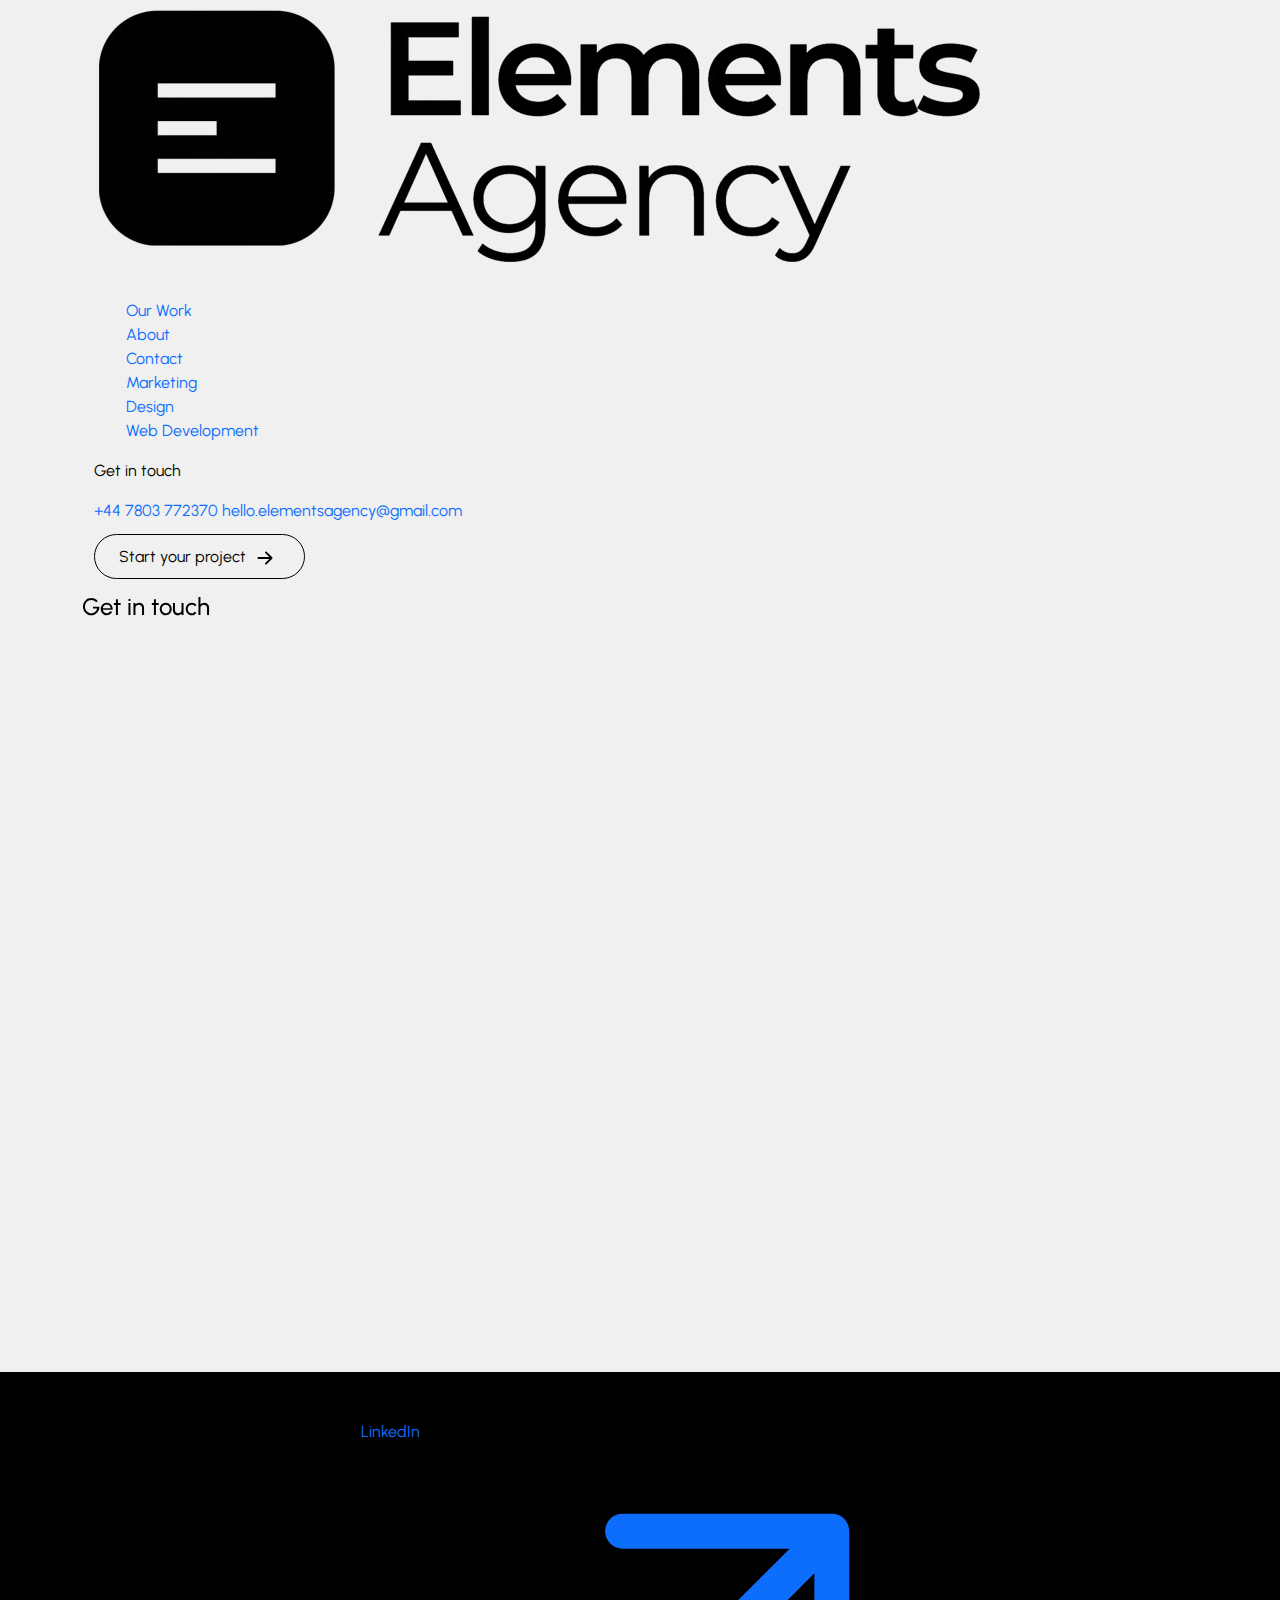
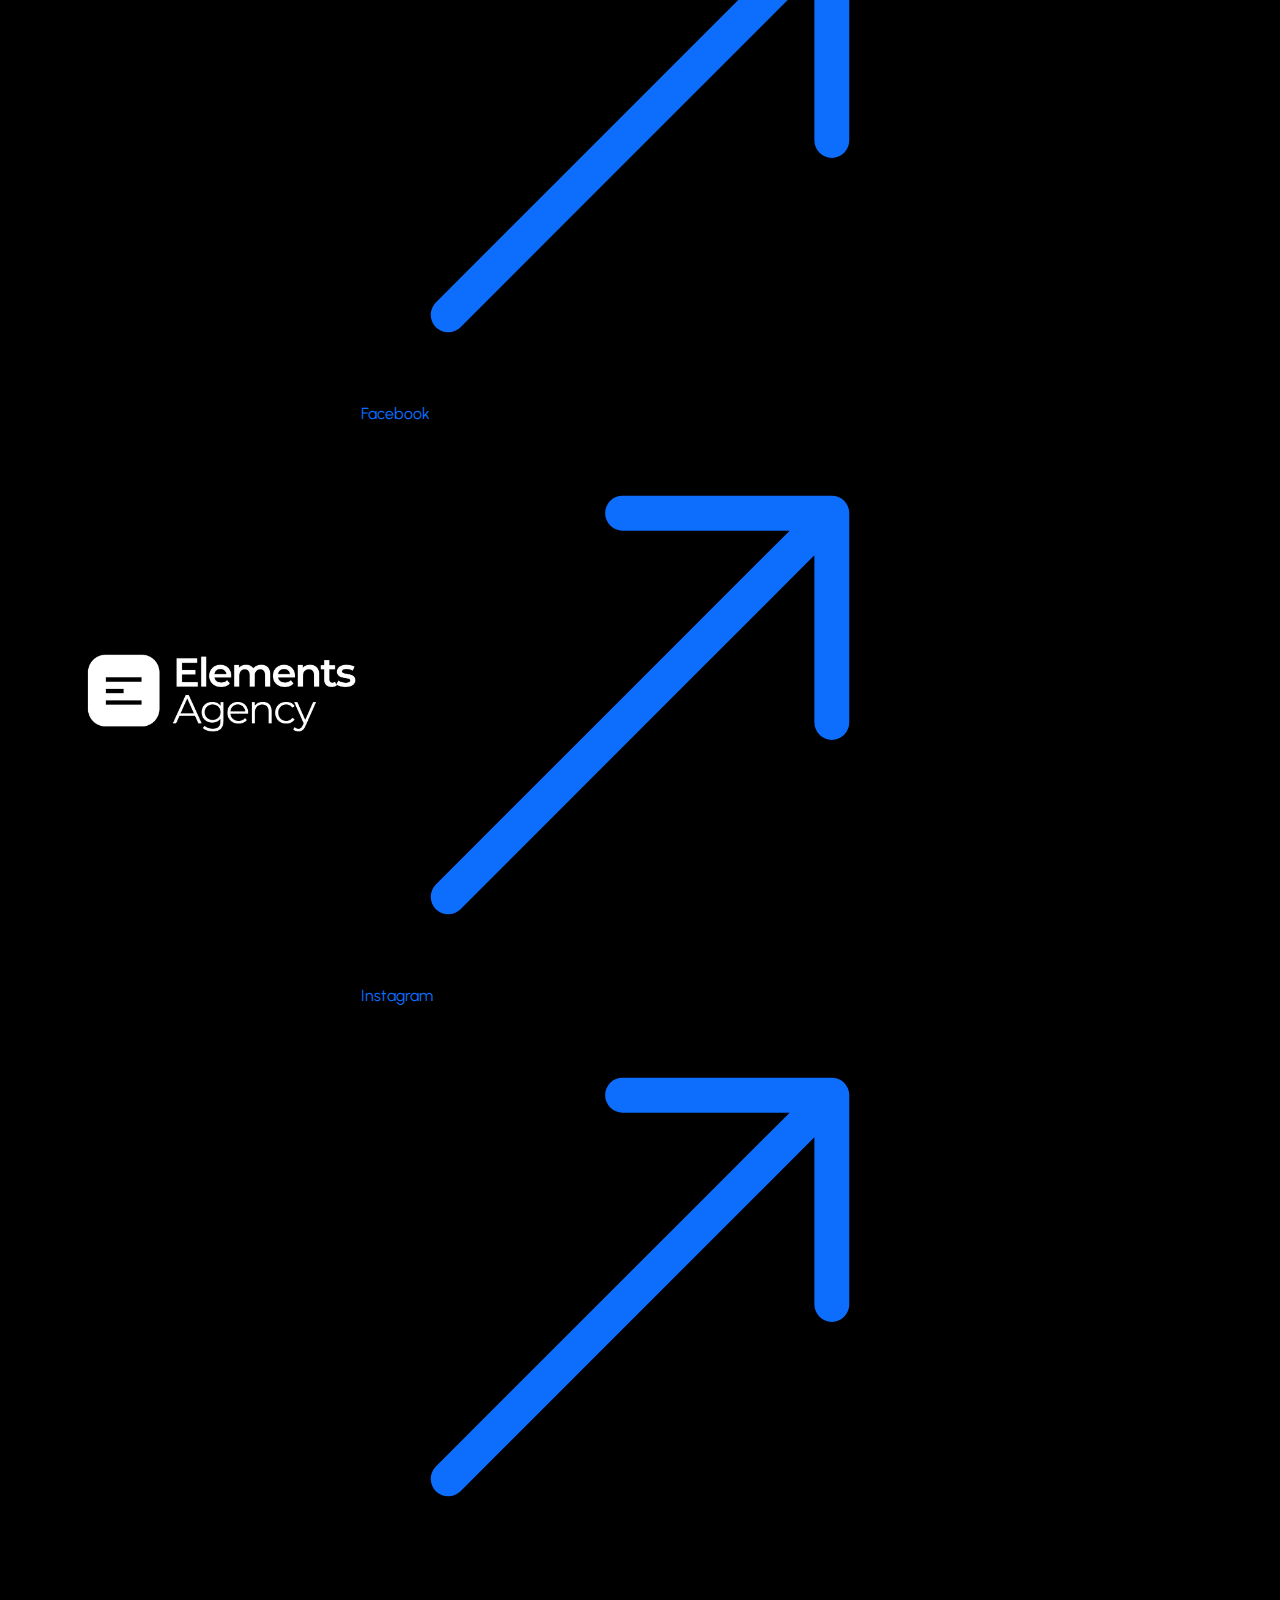
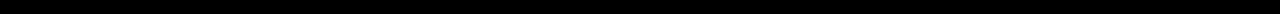
<file: contact/index.html>
<!DOCTYPE html>
<html lang="en">
    <head>
        <meta name=”robots” content="index, follow">
        <meta charset="UTF-8">
        <meta name="viewport" content="width=device-width, initial-scale=1.0">
    
        <title>Contact us | Elements Agency</title>
        <meta name="description" content="Have a question or a project in mind? Contact Elements Agency—we’d love to hear from you.">
        <meta name="author" content="Elements Agency">
    
        <meta property="og:title" content="Contact us | Elements Agency">
        <meta property="og:type" content="website">
        <meta property="og:url" content="https://elements-agency.co.uk/">
        <meta property="og:description" content="Have a question or a project in mind? Contact Elements Agency—we’d love to hear from you.">
        <meta property="og:image" content="https://elements-agency.co.uk/img/portfolio/elements.webp">
        <meta property="og:locale" content="en_GB">
        <meta property="og:site_name" content="Elements Agency">
    
        <link rel="icon" href="../img/favicon/favicon.ico">
        <link rel="icon" href="../img/favicon/favicon.svg" type="image/svg+xml">
        <link rel="apple-touch-icon" href="../img/favicon/favicon.png">
    
        <link rel="canonical" href="https://elements-agency.co.uk/"/>
    
        <link rel="stylesheet" href="../css/reset.css">
        <link href="https://cdn.jsdelivr.net/npm/bootstrap@5.3.3/dist/css/bootstrap.min.css" rel="stylesheet" integrity="sha384-QWTKZyjpPEjISv5WaRU9OFeRpok6YctnYmDr5pNlyT2bRjXh0JMhjY6hW+ALEwIH" crossorigin="anonymous">
        <link rel="stylesheet" href="../css/styles.css">
        <link href="https://unpkg.com/aos@2.3.1/dist/aos.css" rel="stylesheet">
    
                <!-- Google tag (gtag.js) -->
                <script async src="https://www.googletagmanager.com/gtag/js?id=G-9KRKN16PFN"></script>
                <script>
                    window.dataLayer = window.dataLayer || [];
                    function gtag(){dataLayer.push(arguments);}
                    gtag('js', new Date());
                    gtag('config', 'G-9KRKN16PFN');
                </script>
            
                    <!-- Meta Pixel Code -->
                <script>
                    !function(f,b,e,v,n,t,s)
                    {if(f.fbq)return;n=f.fbq=function(){n.callMethod?
                    n.callMethod.apply(n,arguments):n.queue.push(arguments)};
                    if(!f._fbq)f._fbq=n;n.push=n;n.loaded=!0;n.version='2.0';
                    n.queue=[];t=b.createElement(e);t.async=!0;
                    t.src=v;s=b.getElementsByTagName(e)[0];
                    s.parentNode.insertBefore(t,s)}(window, document,'script',
                    'https://connect.facebook.net/en_US/fbevents.js');
                    fbq('init', '406294738420214');
                    fbq('track', 'PageView');
                </script>
                <noscript>
                    <img height="1" width="1" style="display:none" src="https://www.facebook.com/tr?id=406294738420214&ev=PageView&noscript=1"/>
                </noscript>
                <!-- End Meta Pixel Code -->
            
                <script type="application/ld+json">
                    {
                        "@context": "https://schema.org",
                        "@type": ["MarketingAgency", "WebDevelopment"],
                        "name": "Elements Agency",
                        "address": {
                            "@type": "PostalAddress",
                            "addressLocality": "London",
                            "addressRegion": "UK"
                        },
                        "email": "hello.elementsagency@gmail.com",
                        "url": "https://elements-agency.co.uk/",
                        "openingHoursSpecification": [
                            {
                            "@type": "OpeningHoursSpecification",
                            "dayOfWeek": [
                                "Monday", "Tuesday", "Wednesday", "Thursday", "Friday", "Saturday", "Sunday"
                            ],
                            "opens": "00:00",
                            "closes": "23:59"
                            }
                        ],
                        "priceRange": "$$"
                    }
                </script>                    
    </head>
<body>
    <header class="header">
        <div class="container">
            <div class="header__body">
                <div class="header__logo">
                    <a href="/">
                        <img src="../img/logo/logo-black.webp" alt="Elements Agency Logo" class="logo">
                    </a>
                </div>
                <button class="header__burger" aria-label="Toggle navigation" aria-expanded="false">
                    <span></span>
                </button>                    
                <nav class="header__menu">
                    <div class="container">
                        <ul class="header__list">
                            <li>
                                <a href="/portfolio/" class="header__link">Our Work</a>
                            </li>
                            <li>
                                <a href="/about/" class="header__link">About</a>
                            </li>
                            <li>
                                <a href="/contact/" class="header__link">Contact</a>
                            </li>
                            <li>
                                <a href="/marketing/" class="header__sublink">Marketing</a>
                            </li>
                            <li>
                                <a href="/design/" class="header__sublink">Design</a>
                            </li>
                            <li>
                                <a href="/web-development/" class="header__sublink">Web Development</a>
                            </li>
                        </ul>       
                        <div class="header__contacts">
                            <p>Get in touch</p>
                            <a href="tel:+447803772370" class="header__contacts__link">+44 7803 772370</a>
                            <a href="mailto:hello.elementsagency@gmail.com" class="header__contacts__link">hello.elementsagency@gmail.com</a>
                            <div class="button-wrapper">
                                <a href="/contact/" class="button">Start your project
                                    <svg xmlns="http://www.w3.org/2000/svg" width="30" height="30" fill="currentColor" class="bi bi-arrow-right-short" viewBox="0 0 16 16">
                                        <path fill-rule="evenodd" d="M4 8a.5.5 0 0 1 .5-.5h5.793L8.146 5.354a.5.5 0 1 1 .708-.708l3 3a.5.5 0 0 1 0 .708l-3 3a.5.5 0 0 1-.708-.708L10.293 8.5H4.5A.5.5 0 0 1 4 8"/>
                                    </svg>
                                </a>
                            </div>                  
                        </div>
                    </div>        
                </nav>
            </div>
        </div>
    </header>
    <section class="hero" id="contact__hero">
        <div class="container">
            <h4 class="col-lg-10" data-aos="fade-up" data-aos-offset="300" data-aos-duration="600" data-aos-delay="400">Get in touch</h4>
        </div>
    </section>
    <section class="contact__form">
        <div class="container">
            <div class="row">
                <div class="col-12 col-lg-6 mb-5" data-aos="fade-up" data-aos-offset="300" data-aos-duration="600" data-aos-delay="600">
                    <p>Please complete the form
                        or contact us at:</p>
                    <a href="tel:+447803772370" class="header__contacts__link">+44 7803 772370</a>
                    <a href="mailto:hello.elementsagency@gmail.com" class="header__contacts__link">hello.elementsagency@gmail.com</a>
                </div>
                <div class="col-12 col-lg-6" id="form" data-aos="fade-up" data-aos-offset="300" data-aos-duration="600" data-aos-delay="800">
                    <script>
                        var submitted = false;
                    </script>
                    <iframe name="hiddenConfirm" id="hiddenConfirm" onload="if(submitted){window.location='submission.html'}"></iframe>
                    <form action="https://docs.google.com/forms/u/2/d/1qQ41cM3R8Vypd0KqrL4rYuOVqXUXleZ_gR9Q6CzqwsY/formResponse" method="post" target="hiddenConfirm" onsubmit="submitted = true" class="needs-validation" novalidate>
                        <div class="form-element col-12">
                            <label for="interests" class="h1">I am interested in:</label><br>
                            <input type="checkbox" id="marketing" name="entry.1700352484" value="Marketing">
                            <label class="pill-checkbox" for="marketing"><span>Marketing</span></label>  
                            <input type="checkbox" id="design" name="entry.1700352484" value="Design">
                            <label class="pill-checkbox" for="design"><span>Design</span></label>
                            <input type="checkbox" id="webdev" name="entry.1700352484" value="Web Development">
                            <label class="pill-checkbox" for="webdev"><span>Web Development</span></label>
                        </div>                               
                        <div class="form-element col-12">
                            <input type="text" class="form-control" required name="entry.1220154832" placeholder="Your Name*">
                            <div class="invalid-tooltip">
                                Please provide your name.
                            </div>
                        </div>
                        <div class="form-element col-12">
                            <input type="email" class="form-control" required name="entry.562976439" placeholder="Your Email*">
                            <div class="invalid-tooltip">
                                Please provide your email.
                            </div>
                        </div>
                        <div class="form-element">
                            <input type="text" name="entry.523727120" placeholder="Tell Us About Your Project">
                        </div>
                        <div class="buttons">
                            <button type="submit" class="button"><span>Submit</span>
                                <svg xmlns="http://www.w3.org/2000/svg" width="100%" height="100%" fill="currentColor" class="bi bi-arrow-right icon" viewBox="0 0 16 16">
                                    <path fill-rule="evenodd" d="M1 8a.5.5 0 0 1 .5-.5h11.793l-3.147-3.146a.5.5 0 0 1 .708-.708l4 4a.5.5 0 0 1 0 .708l-4 4a.5.5 0 0 1-.708-.708L13.293 8.5H1.5A.5.5 0 0 1 1 8"/>
                                </svg>
                            </button>
                        </div>
                    </form>
                </div>
            </div>
        </div>
    </section>
    <footer class="bg-black py-5">
        <div class="container">
            <div class="d-flex flex-column justify-center flex-lg-row align-items-center">
                <div class="col-12 col-lg-3">
                    <a href="/">
                        <img src="../img/logo/logo-white.webp" alt="Elements Agency logo" class="footer__logo">
                    </a>
                </div>
                <div class="social__links col-12 col-lg-6 order-2 order-lg-2">
                    <a href="https://www.linkedin.com/company/elements-digital-agency/" class="social__link">LinkedIn
                        <svg xmlns="http://www.w3.org/2000/svg" width="100%" height="100%" fill="currentColor" class="bi bi-arrow-up-right social__link__icon" viewBox="0 0 16 16">
                            <path fill-rule="evenodd" d="M14 2.5a.5.5 0 0 0-.5-.5h-6a.5.5 0 0 0 0 1h4.793L2.146 13.146a.5.5 0 0 0 .708.708L13 3.707V8.5a.5.5 0 0 0 1 0z"/>
                        </svg>
                    </a>
                    <a href="https://www.facebook.com/elements.agency.co.uk/" class="social__link">Facebook
                        <svg xmlns="http://www.w3.org/2000/svg" width="100%" height="100%" fill="currentColor" class="bi bi-arrow-up-right social__link__icon" viewBox="0 0 16 16">
                            <path fill-rule="evenodd" d="M14 2.5a.5.5 0 0 0-.5-.5h-6a.5.5 0 0 0 0 1h4.793L2.146 13.146a.5.5 0 0 0 .708.708L13 3.707V8.5a.5.5 0 0 0 1 0z"/>
                        </svg>
                    </a>
                    <a href="https://www.instagram.com/elementsagency_official/" class="social__link">Instagram
                        <svg xmlns="http://www.w3.org/2000/svg" width="100%" height="100%" fill="currentColor" class="bi bi-arrow-up-right social__link__icon" viewBox="0 0 16 16">
                            <path fill-rule="evenodd" d="M14 2.5a.5.5 0 0 0-.5-.5h-6a.5.5 0 0 0 0 1h4.793L2.146 13.146a.5.5 0 0 0 .708.708L13 3.707V8.5a.5.5 0 0 0 1 0z"/>
                        </svg>
                    </a>
                </div>
                <div class="col-12 col-lg-3 order-1 order-lg-3">
                    <div class="button-wrapper">
                        <a href="/contact/" class="button">Start your project
                            <svg xmlns="http://www.w3.org/2000/svg" width="30" height="30" fill="currentColor" class="bi bi-arrow-right-short" viewBox="0 0 16 16">
                                <path fill-rule="evenodd" d="M4 8a.5.5 0 0 1 .5-.5h5.793L8.146 5.354a.5.5 0 1 1 .708-.708l3 3a.5.5 0 0 1 0 .708l-3 3a.5.5 0 0 1-.708-.708L10.293 8.5H4.5A.5.5 0 0 1 4 8"/>
                            </svg>
                        </a>
                    </div>
                </div>
            </div>
        </div>
    </footer>

    <script src="https://cdn.jsdelivr.net/npm/bootstrap@5.3.3/dist/js/bootstrap.bundle.min.js" integrity="sha384-YvpcrYf0tY3lHB60NNkmXc5s9fDVZLESaAA55NDzOxhy9GkcIdslK1eN7N6jIeHz" crossorigin="anonymous"></script>
    <script src="../js/script.js"></script>
    <script src="https://unpkg.com/aos@2.3.1/dist/aos.js"></script>
    <script>
        AOS.init();
    </script>
</body>
</html>
</file>
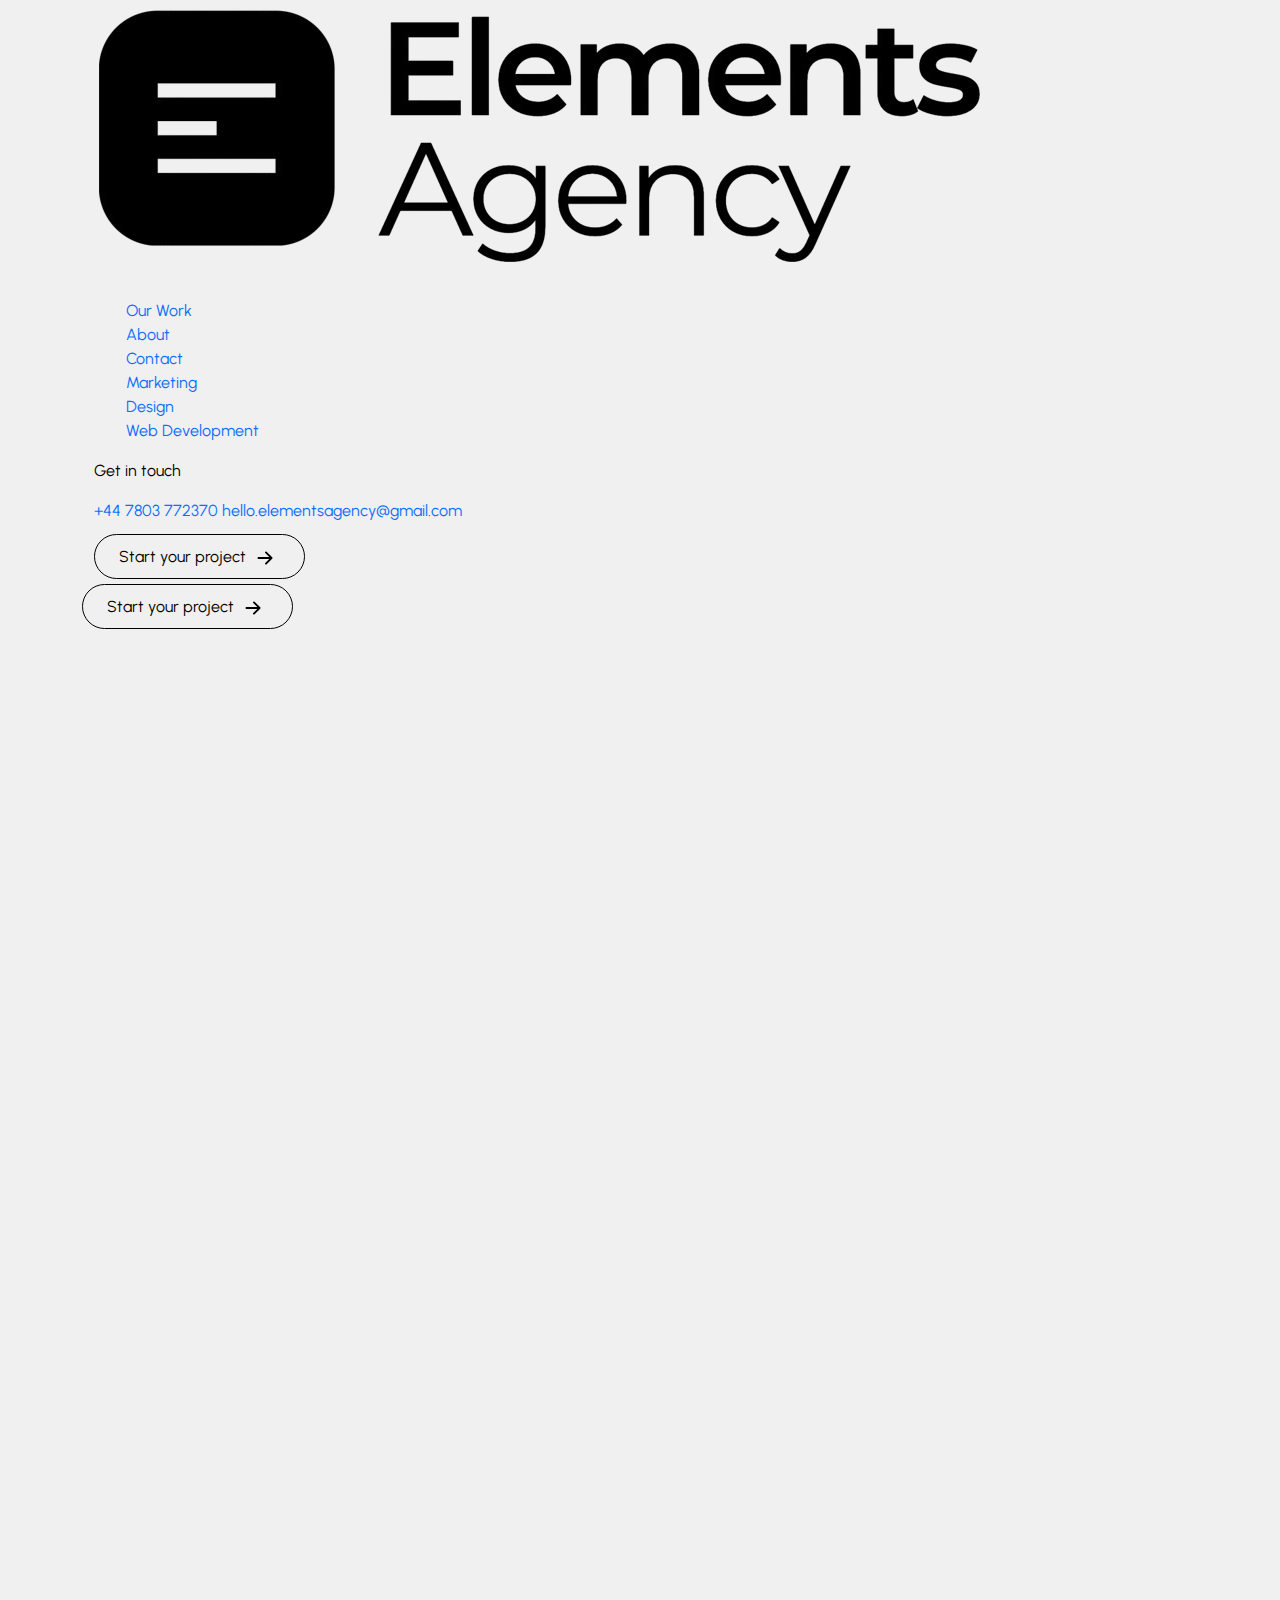
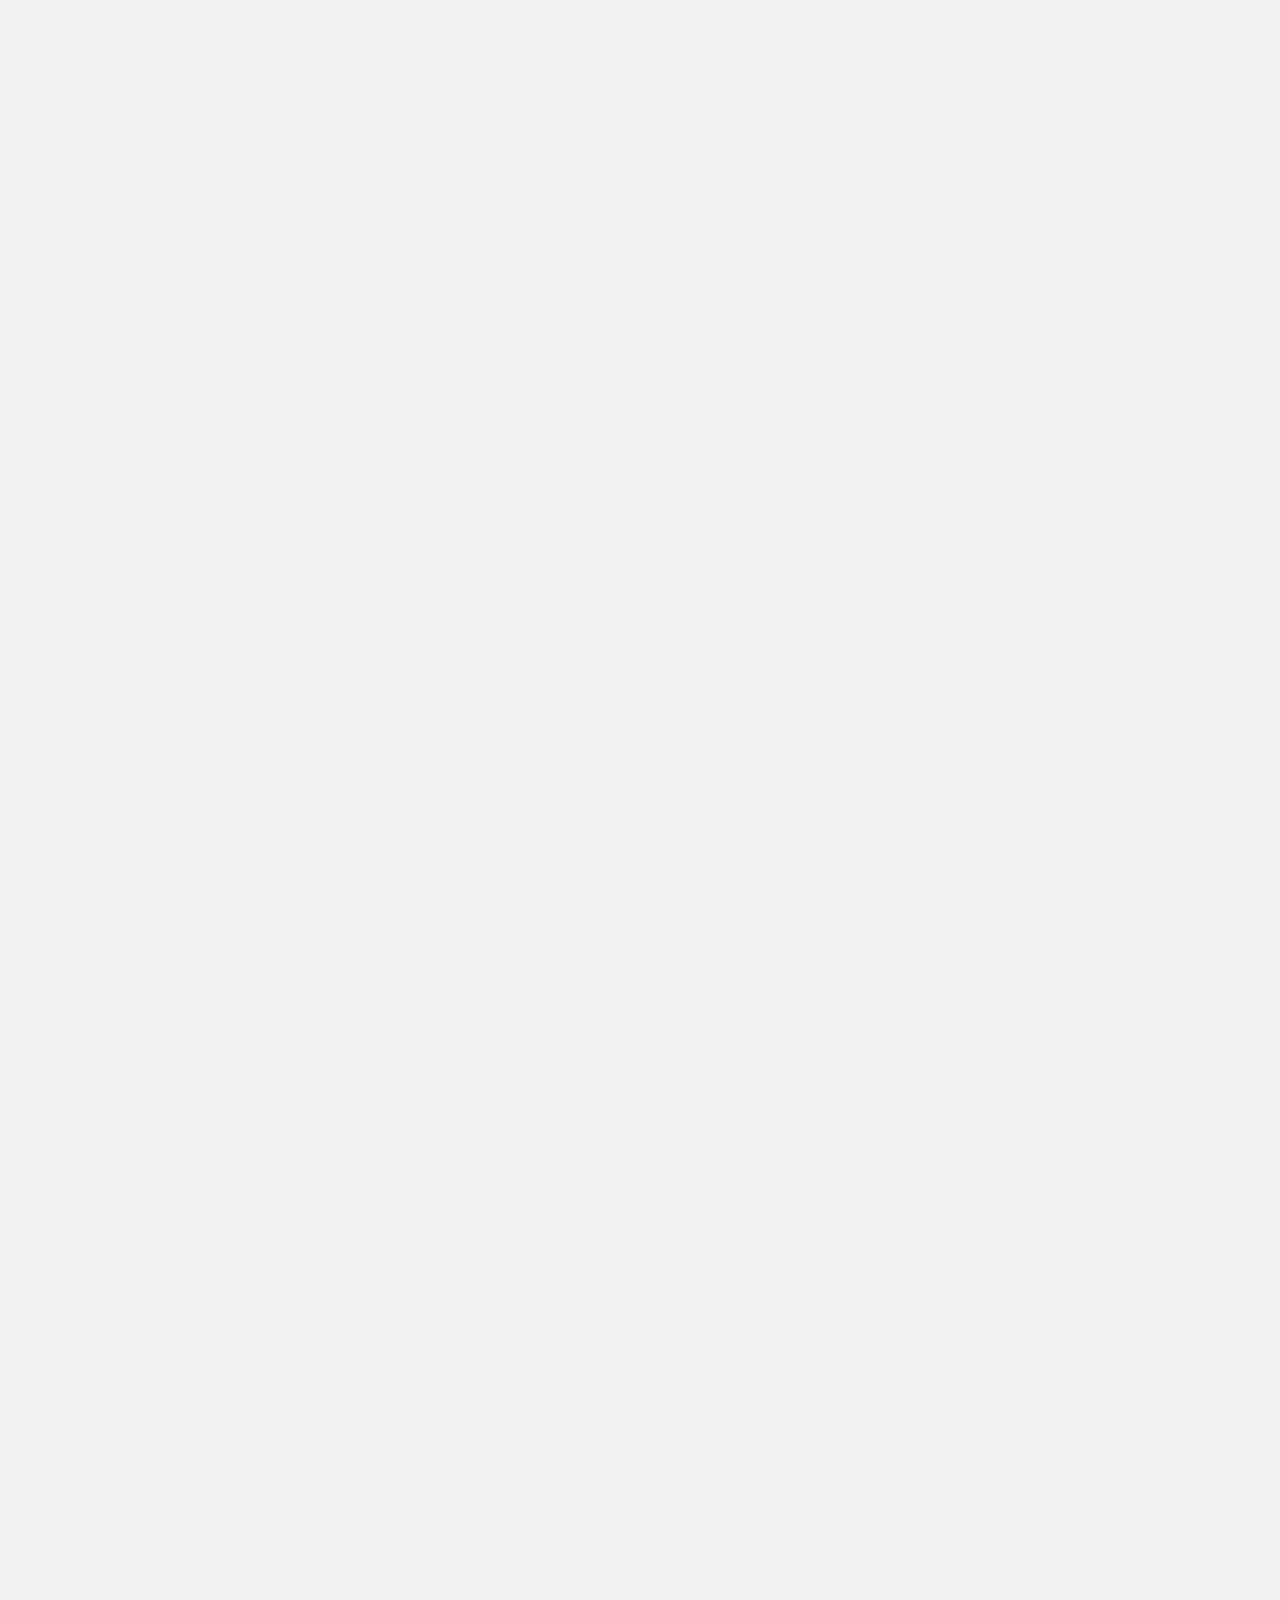
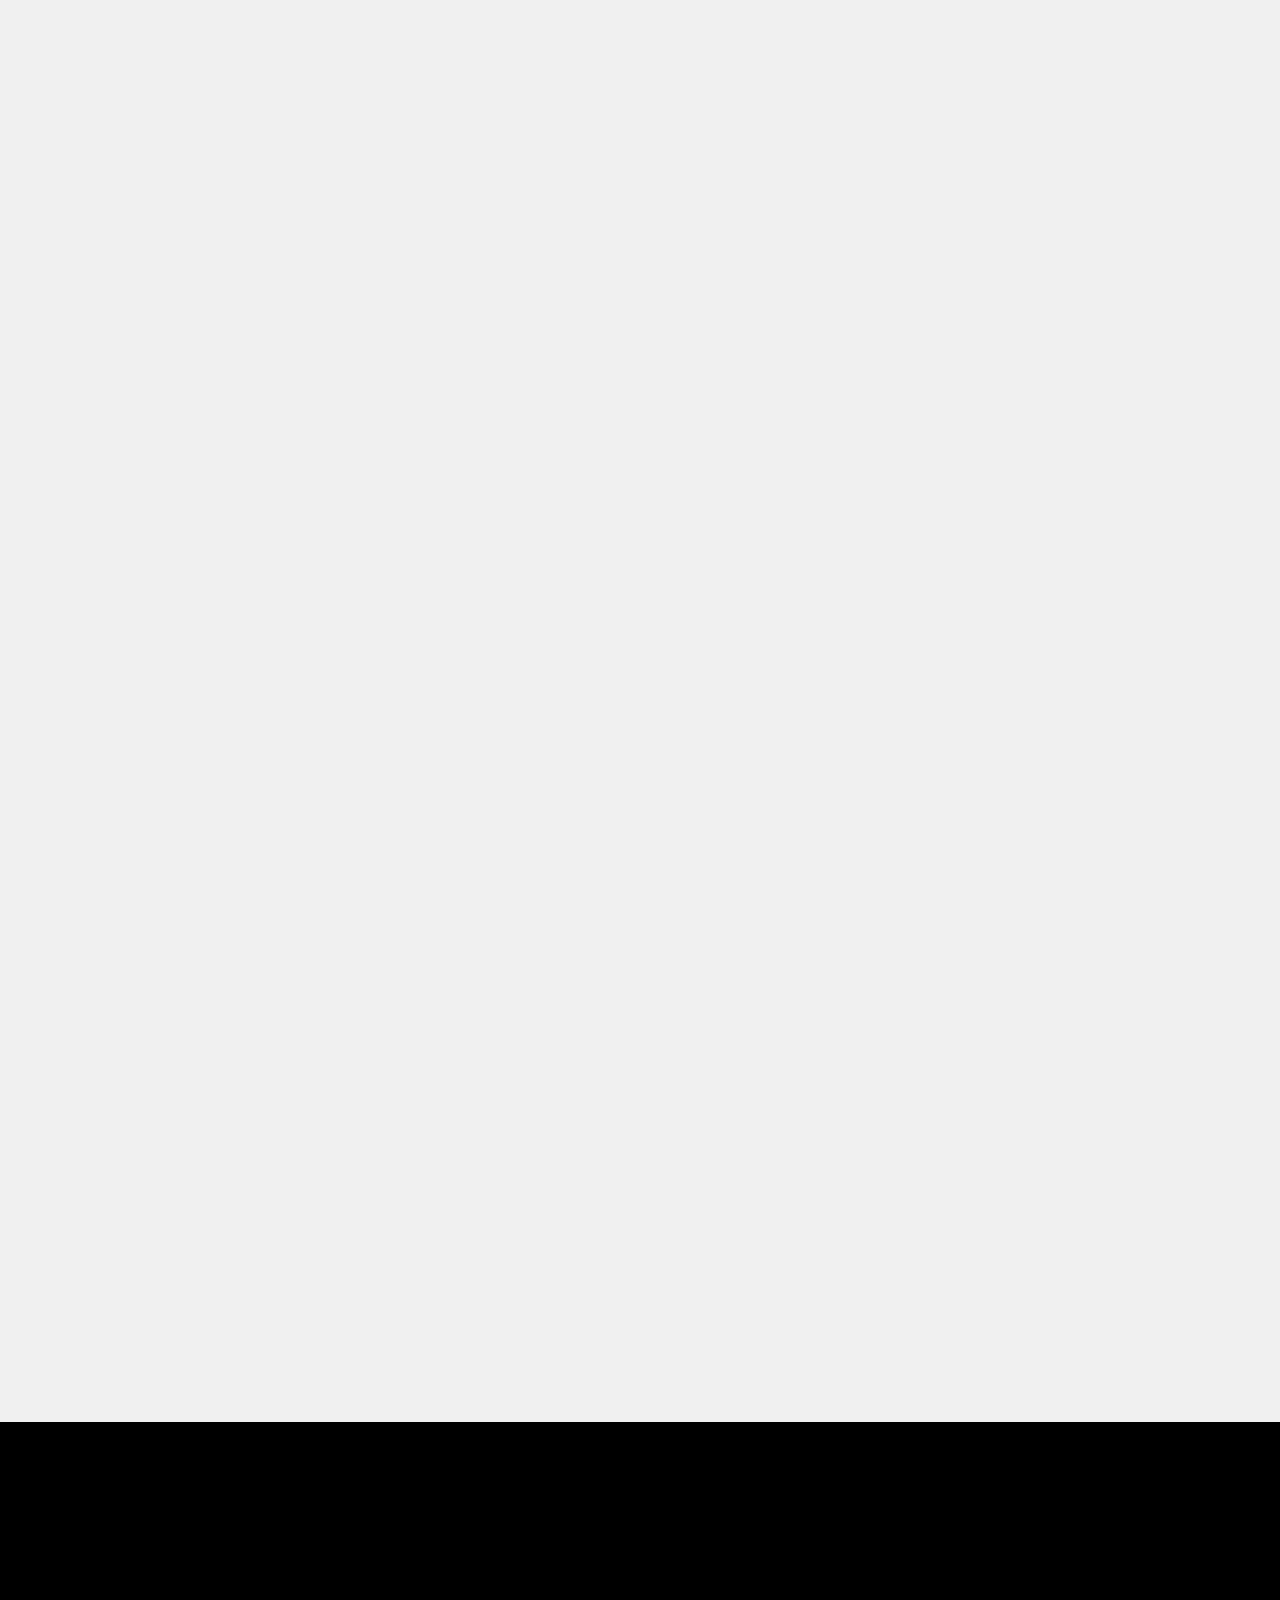
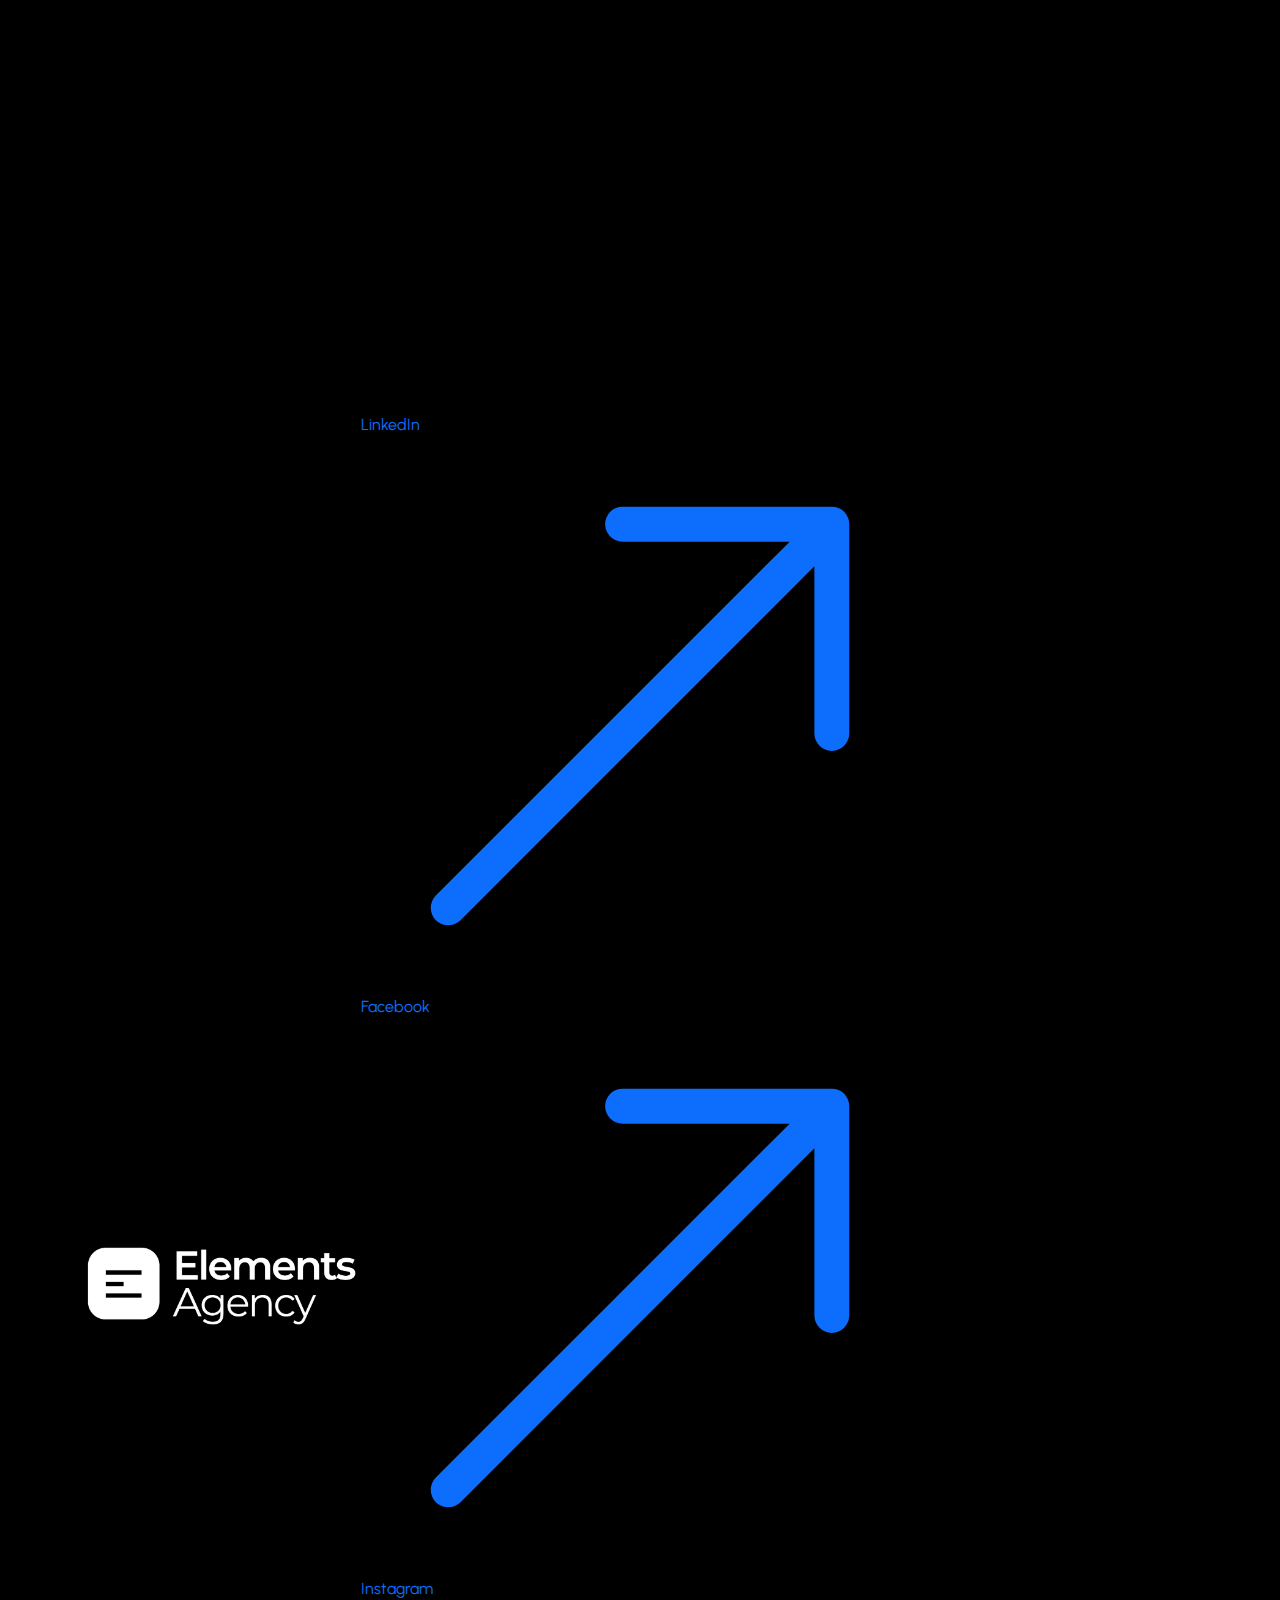
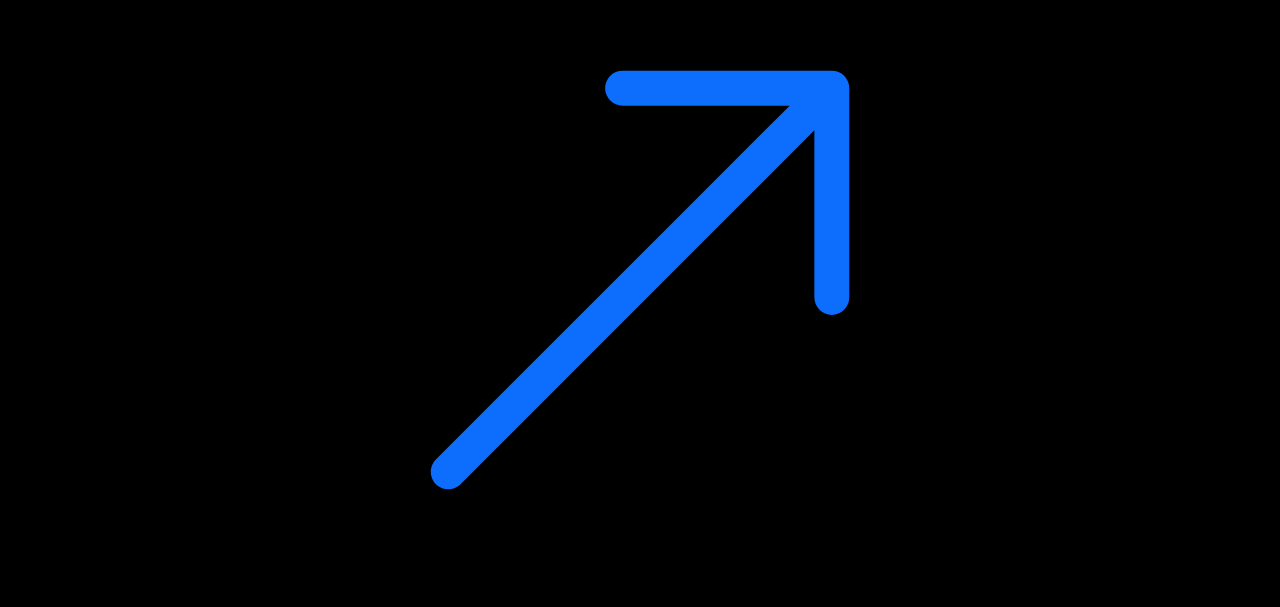
<file: design/index.html>
<!DOCTYPE html>
<html lang="en">
    <head>
        <meta name=”robots” content="index, follow">
        <meta charset="UTF-8">
        <meta name="viewport" content="width=device-width, initial-scale=1.0">
    
        <title>Design | Elements Agency</title>
        <meta name="description" content="Custom website and brand design for small businesses. We create clean, modern designs that make your business stand out.">
        <meta name="author" content="Elements Agency">
    
        <meta property="og:title" content="Design | Elements Agency">
        <meta property="og:type" content="website">
        <meta property="og:url" content="https://elements-agency.co.uk/">
        <meta property="og:description" content="Custom website and brand design for small businesses. We create clean, modern designs that make your business stand out.">
        <meta property="og:image" content="https://elements-agency.co.uk/img/portfolio/elements.webp">
        <meta property="og:locale" content="en_GB">
        <meta property="og:site_name" content="Elements Agency">
    
        <link rel="icon" href="../img/favicon/favicon.ico">
        <link rel="icon" href="../img/favicon/favicon.svg" type="image/svg+xml">
        <link rel="apple-touch-icon" href="../img/favicon/favicon.png">
    
        <link rel="canonical" href="https://elements-agency.co.uk/"/>
    
        <link rel="stylesheet" href="../css/reset.css">
        <link href="https://cdn.jsdelivr.net/npm/bootstrap@5.3.3/dist/css/bootstrap.min.css" rel="stylesheet" integrity="sha384-QWTKZyjpPEjISv5WaRU9OFeRpok6YctnYmDr5pNlyT2bRjXh0JMhjY6hW+ALEwIH" crossorigin="anonymous">
        <link rel="stylesheet" href="../css/styles.css">
        <link href="https://unpkg.com/aos@2.3.1/dist/aos.css" rel="stylesheet">
    
                <!-- Google tag (gtag.js) -->
                <script async src="https://www.googletagmanager.com/gtag/js?id=G-9KRKN16PFN"></script>
                <script>
                    window.dataLayer = window.dataLayer || [];
                    function gtag(){dataLayer.push(arguments);}
                    gtag('js', new Date());
                    gtag('config', 'G-9KRKN16PFN');
                </script>
            
                    <!-- Meta Pixel Code -->
                <script>
                    !function(f,b,e,v,n,t,s)
                    {if(f.fbq)return;n=f.fbq=function(){n.callMethod?
                    n.callMethod.apply(n,arguments):n.queue.push(arguments)};
                    if(!f._fbq)f._fbq=n;n.push=n;n.loaded=!0;n.version='2.0';
                    n.queue=[];t=b.createElement(e);t.async=!0;
                    t.src=v;s=b.getElementsByTagName(e)[0];
                    s.parentNode.insertBefore(t,s)}(window, document,'script',
                    'https://connect.facebook.net/en_US/fbevents.js');
                    fbq('init', '406294738420214');
                    fbq('track', 'PageView');
                </script>
                <noscript>
                    <img height="1" width="1" style="display:none" src="https://www.facebook.com/tr?id=406294738420214&ev=PageView&noscript=1"/>
                </noscript>
                <!-- End Meta Pixel Code -->
            
                <script type="application/ld+json">
                    {
                        "@context": "https://schema.org",
                        "@type": ["MarketingAgency", "WebDevelopment"],
                        "name": "Elements Agency",
                        "address": {
                            "@type": "PostalAddress",
                            "addressLocality": "London",
                            "addressRegion": "UK"
                        },
                        "email": "hello.elementsagency@gmail.com",
                        "url": "https://elements-agency.co.uk/",
                        "openingHoursSpecification": [
                            {
                            "@type": "OpeningHoursSpecification",
                            "dayOfWeek": [
                                "Monday", "Tuesday", "Wednesday", "Thursday", "Friday", "Saturday", "Sunday"
                            ],
                            "opens": "00:00",
                            "closes": "23:59"
                            }
                        ],
                        "priceRange": "$$"
                    }
                </script>                    
    </head>
<body>
    <header class="header">
        <div class="container">
            <div class="header__body">
                <div class="header__logo">
                    <a href="/">
                        <img src="../img/logo/logo-black.webp" alt="Elements Agency Logo" class="logo">
                    </a>
                </div>
                <button class="header__burger" aria-label="Toggle navigation" aria-expanded="false">
                    <span></span>
                </button>                    
                <nav class="header__menu">
                    <div class="container">
                        <ul class="header__list">
                            <li>
                                <a href="/portfolio/" class="header__link">Our Work</a>
                            </li>
                            <li>
                                <a href="/about/" class="header__link">About</a>
                            </li>
                            <li>
                                <a href="/contact/" class="header__link">Contact</a>
                            </li>
                            <li>
                                <a href="/marketing/" class="header__sublink">Marketing</a>
                            </li>
                            <li>
                                <a href="/design/" class="header__sublink">Design</a>
                            </li>
                            <li>
                                <a href="/web-development/" class="header__sublink">Web Development</a>
                            </li>
                        </ul>       
                        <div class="header__contacts">
                            <p>Get in touch</p>
                            <a href="tel:+447803772370" class="header__contacts__link">+44 7803 772370</a>
                            <a href="mailto:hello.elementsagency@gmail.com" class="header__contacts__link">hello.elementsagency@gmail.com</a>
                            <div class="button-wrapper">
                                <a href="/contact/" class="button">Start your project
                                    <svg xmlns="http://www.w3.org/2000/svg" width="30" height="30" fill="currentColor" class="bi bi-arrow-right-short" viewBox="0 0 16 16">
                                        <path fill-rule="evenodd" d="M4 8a.5.5 0 0 1 .5-.5h5.793L8.146 5.354a.5.5 0 1 1 .708-.708l3 3a.5.5 0 0 1 0 .708l-3 3a.5.5 0 0 1-.708-.708L10.293 8.5H4.5A.5.5 0 0 1 4 8"/>
                                    </svg>
                                </a>
                            </div>                  
                        </div>
                    </div>        
                </nav>
            </div>
        </div>
    </header>
    <section class="hero">
        <div class="container">
            <a href="/contact/" id="startProject" class="button start__project">Start your project
                <svg xmlns="http://www.w3.org/2000/svg" width="30" height="30" fill="currentColor" class="bi bi-arrow-right-short" viewBox="0 0 16 16">
                    <path fill-rule="evenodd" d="M4 8a.5.5 0 0 1 .5-.5h5.793L8.146 5.354a.5.5 0 1 1 .708-.708l3 3a.5.5 0 0 1 0 .708l-3 3a.5.5 0 0 1-.708-.708L10.293 8.5H4.5A.5.5 0 0 1 4 8"/>
                </svg>
            </a>
            <h4 class="col-lg-10" data-aos="fade-up" data-aos-offset="300" data-aos-duration="600" data-aos-delay="400">Design that helps your business grow</h4>
            <h1 data-aos="fade-up" data-aos-offset="300" data-aos-duration="600" data-aos-delay="600">
                <svg xmlns="http://www.w3.org/2000/svg" width="100%" height="100%" fill="currentColor" class="bi bi-dot icon" viewBox="0 0 16 16">
                    <path d="M8 9.5a1.5 1.5 0 1 0 0-3 1.5 1.5 0 0 0 0 3"/>
                </svg>
                Custom websites and branding that connect with your audience</h1>
        </div>
    </section>
    <section class="services pb-5" id="services__page">
        <div class="container">
            <div class="row service__item" data-aos="fade-up" data-aos-offset="400" data-aos-duration="600" data-aos-delay="100">
                <div class="col-12 col-lg-6 order-2 order-lg-1 service__item__description">
                    <h3 class="service__item__title">Website Design</h3>
                    <p class="service__item__text">Website design is about making your website look great and easy to use. Imagine your website as a shop—if it looks nice and is simple to navigate, more people will want to stay and explore. We create modern, beautiful, and user-friendly websites that work well on computers, phones, and tablets. A well-designed website helps your business stand out and keeps visitors coming back!</p>
                    <div class="button-wrapper">
                        <a href="/contact/" class="button">Find out more
                            <svg xmlns="http://www.w3.org/2000/svg" width="30" height="30" fill="currentColor" class="bi bi-arrow-right-short" viewBox="0 0 16 16">
                                <path fill-rule="evenodd" d="M4 8a.5.5 0 0 1 .5-.5h5.793L8.146 5.354a.5.5 0 1 1 .708-.708l3 3a.5.5 0 0 1 0 .708l-3 3a.5.5 0 0 1-.708-.708L10.293 8.5H4.5A.5.5 0 0 1 4 8"/>
                            </svg>
                        </a>
                    </div>
                </div>
                <div class="col-12 col-lg-6 order-1 order-lg-2">
                    <img src="../img/services/Website Design.webp" alt="Website Design image" class="service__item__image" loading="lazy"> 
                </div>
            </div>
            <div class="row service__item" data-aos="fade-up" data-aos-offset="400" data-aos-duration="600" data-aos-delay="200">
                <div class="col-12 col-lg-6 order-2 service__item__description">
                    <h3 class="service__item__title">Logo Design</h3>
                    <p class="service__item__text">A logo is like the face of your business—it’s what people remember. We create unique, professional, and eye-catching logos that make your brand stand out. A good logo helps people trust your business and recognize it easily. Whether you’re starting fresh or need a new look, we’ll design a logo that fits your style and makes a lasting impression!</p>
                    <div class="button-wrapper">
                        <a href="/contact/" class="button">Find out more
                            <svg xmlns="http://www.w3.org/2000/svg" width="30" height="30" fill="currentColor" class="bi bi-arrow-right-short" viewBox="0 0 16 16">
                                <path fill-rule="evenodd" d="M4 8a.5.5 0 0 1 .5-.5h5.793L8.146 5.354a.5.5 0 1 1 .708-.708l3 3a.5.5 0 0 1 0 .708l-3 3a.5.5 0 0 1-.708-.708L10.293 8.5H4.5A.5.5 0 0 1 4 8"/>
                            </svg>
                        </a>
                    </div>
                </div>
                <div class="col-12 col-lg-6 order-1">
                    <img src="../img/services/Logo Design.webp" alt="Logo Design image" class="service__item__image border-top-left-radius" loading="lazy"> 
                </div>
            </div>
            <div class="row service__item" data-aos="fade-up" data-aos-offset="400" data-aos-duration="600" data-aos-delay="300">
                <div class="col-12 col-lg-6 order-2 order-lg-1 service__item__description">
                    <h3 class="service__item__title">Social Media Ad Design</h3>
                    <p class="service__item__text">Social media ads need to grab attention fast! We design eye-catching, professional ads that stand out on platforms like Facebook, Instagram, and Twitter. Our designs help you attract more clicks, likes, and customers. A great ad gets people interested in your business and makes them want to learn more. Let’s create ads that get results!</p>
                    <div class="button-wrapper">
                        <a href="/contact/" class="button">Find out more
                            <svg xmlns="http://www.w3.org/2000/svg" width="30" height="30" fill="currentColor" class="bi bi-arrow-right-short" viewBox="0 0 16 16">
                                <path fill-rule="evenodd" d="M4 8a.5.5 0 0 1 .5-.5h5.793L8.146 5.354a.5.5 0 1 1 .708-.708l3 3a.5.5 0 0 1 0 .708l-3 3a.5.5 0 0 1-.708-.708L10.293 8.5H4.5A.5.5 0 0 1 4 8"/>
                            </svg>
                        </a>
                    </div>
                </div>
                <div class="col-12 col-lg-6 order-1 order-lg-2">
                    <img src="../img/services/Social Media Ad Design.webp" alt="Social Media Ad Design image" class="service__item__image" loading="lazy"> 
                </div>
            </div>
            <div class="row service__item" data-aos="fade-up" data-aos-offset="400" data-aos-duration="600" data-aos-delay="400">
                <div class="col-12 col-lg-6 order-2 service__item__description">
                    <h3 class="service__item__title">Business Card Design</h3>
                    <p class="service__item__text">A business card is a small but powerful way to make a great first impression. We design professional, stylish, and easy-to-read business cards that represent you and your brand. Whether you’re meeting new clients or networking, a well-designed card helps people remember you. Let’s create a business card that stands out!</p>
                    <div class="button-wrapper">
                        <a href="/contact/" class="button">Find out more
                            <svg xmlns="http://www.w3.org/2000/svg" width="30" height="30" fill="currentColor" class="bi bi-arrow-right-short" viewBox="0 0 16 16">
                                <path fill-rule="evenodd" d="M4 8a.5.5 0 0 1 .5-.5h5.793L8.146 5.354a.5.5 0 1 1 .708-.708l3 3a.5.5 0 0 1 0 .708l-3 3a.5.5 0 0 1-.708-.708L10.293 8.5H4.5A.5.5 0 0 1 4 8"/>
                            </svg>
                        </a>
                    </div>
                </div>
                <div class="col-12 col-lg-6 order-1">
                    <img src="../img/services/Business Card Design.webp" alt="Business Card Design image" class="service__item__image border-top-left-radius" loading="lazy"> 
                </div>
            </div>
        </div>
    </section>
    <section id="faq" class="bg-black py-5">
        <div class="container">
            <h3 data-aos="fade-up" data-aos-offset="300" data-aos-duration="600">FAQ's</h3>
            <div>
                <div class="accordion accordion-flush" id="accordionFlushExample">
                    <div class="col-12 col-lg-7">
                        <div class="accordion-item" data-aos="fade-up" data-aos-offset="300" data-aos-duration="600" data-aos-delay="100">
                        <h2 class="accordion-header">
                            <button class="accordion-button collapsed" type="button" data-bs-toggle="collapse" data-bs-target="#flush-collapseOne" aria-expanded="false" aria-controls="flush-collapseOne">
                                Do you use templates or create custom websites?
                            </button>
                        </h2>
                        <div id="flush-collapseOne" class="accordion-collapse collapse" data-bs-parent="#accordionFlushExample">
                            <div class="accordion-body">We create custom websites for each of our clients. Every page is designed specifically for your business before our developers start working on it. You’ll receive all the key templates for both desktop and mobile. Throughout the process, we stay in touch and keep you updated. We take the time to make sure everything is done right and suits your needs.</div>
                        </div>
                        </div>
                        <div class="accordion-item" data-aos="fade-up" data-aos-offset="300" data-aos-duration="600" data-aos-delay="200">
                            <h2 class="accordion-header">
                            <button class="accordion-button collapsed" type="button" data-bs-toggle="collapse" data-bs-target="#flush-collapseTwo" aria-expanded="false" aria-controls="flush-collapseTwo">
                                How do you improve the performance of the websites you design?
                            </button>
                            </h2>
                            <div id="flush-collapseTwo" class="accordion-collapse collapse" data-bs-parent="#accordionFlushExample">
                            <div class="accordion-body">We focus on creating websites that look great and work smoothly on all devices, especially mobiles. We make sure your site loads quickly and runs efficiently. Plus, we’re always here to help you improve and update your site as your business grows.</div>
                            </div>
                        </div>
                        <div class="accordion-item" data-aos="fade-up" data-aos-offset="300" data-aos-duration="600" data-aos-delay="300">
                            <h2 class="accordion-header">
                            <button class="accordion-button collapsed" type="button" data-bs-toggle="collapse" data-bs-target="#flush-collapseThree" aria-expanded="false" aria-controls="flush-collapseThree">
                                Do you offer support after my website is live?
                            </button>
                            </h2>
                            <div id="flush-collapseThree" class="accordion-collapse collapse" data-bs-parent="#accordionFlushExample">
                            <div class="accordion-body">Yes, our support doesn’t stop after your website launches. We offer ongoing maintenance and support, including hosting, updates, security checks, and any troubleshooting. Whether you need small tweaks or bigger changes, we’re here to make sure your website keeps running smoothly.</div>
                            </div>
                        </div>
                        <div class="accordion-item" data-aos="fade-up" data-aos-offset="300" data-aos-duration="600" data-aos-delay="400">
                            <h2 class="accordion-header">
                            <button class="accordion-button collapsed" type="button" data-bs-toggle="collapse" data-bs-target="#flush-collapseFour" aria-expanded="false" aria-controls="flush-collapseFour">
                                How does web design affect SEO and my site's ranking on Google?
                            </button>
                            </h2>
                            <div id="flush-collapseFour" class="accordion-collapse collapse" data-bs-parent="#accordionFlushExample">
                            <div class="accordion-body">A good website design plays a big role in how your site ranks on Google. Things like making sure your site works well on mobile and loads quickly can improve your SEO. The right design helps Google find and rank your site better, giving it a better chance to be seen by your audience.</div>
                            </div>
                        </div>
                    </div>
                </div>
            </div>
        </div>
    </section>
    <footer class="bg-black py-5">
        <div class="container">
            <div class="d-flex flex-column justify-center flex-lg-row align-items-center">
                <div class="col-12 col-lg-3">
                    <a href="/">
                        <img src="../img/logo/logo-white.webp" alt="Elements Agency logo" class="footer__logo">
                    </a>
                </div>
                <div class="social__links col-12 col-lg-6 order-2 order-lg-2">
                    <a href="https://www.linkedin.com/company/elements-digital-agency/" class="social__link">LinkedIn
                        <svg xmlns="http://www.w3.org/2000/svg" width="100%" height="100%" fill="currentColor" class="bi bi-arrow-up-right social__link__icon" viewBox="0 0 16 16">
                            <path fill-rule="evenodd" d="M14 2.5a.5.5 0 0 0-.5-.5h-6a.5.5 0 0 0 0 1h4.793L2.146 13.146a.5.5 0 0 0 .708.708L13 3.707V8.5a.5.5 0 0 0 1 0z"/>
                        </svg>
                    </a>
                    <a href="https://www.facebook.com/elements.agency.co.uk/" class="social__link">Facebook
                        <svg xmlns="http://www.w3.org/2000/svg" width="100%" height="100%" fill="currentColor" class="bi bi-arrow-up-right social__link__icon" viewBox="0 0 16 16">
                            <path fill-rule="evenodd" d="M14 2.5a.5.5 0 0 0-.5-.5h-6a.5.5 0 0 0 0 1h4.793L2.146 13.146a.5.5 0 0 0 .708.708L13 3.707V8.5a.5.5 0 0 0 1 0z"/>
                        </svg>
                    </a>
                    <a href="https://www.instagram.com/elementsagency_official/" class="social__link">Instagram
                        <svg xmlns="http://www.w3.org/2000/svg" width="100%" height="100%" fill="currentColor" class="bi bi-arrow-up-right social__link__icon" viewBox="0 0 16 16">
                            <path fill-rule="evenodd" d="M14 2.5a.5.5 0 0 0-.5-.5h-6a.5.5 0 0 0 0 1h4.793L2.146 13.146a.5.5 0 0 0 .708.708L13 3.707V8.5a.5.5 0 0 0 1 0z"/>
                        </svg>
                    </a>
                </div>
                <div class="col-12 col-lg-3 order-1 order-lg-3">
                    <div class="button-wrapper">
                        <a href="/contact/" class="button">Start your project
                            <svg xmlns="http://www.w3.org/2000/svg" width="30" height="30" fill="currentColor" class="bi bi-arrow-right-short" viewBox="0 0 16 16">
                                <path fill-rule="evenodd" d="M4 8a.5.5 0 0 1 .5-.5h5.793L8.146 5.354a.5.5 0 1 1 .708-.708l3 3a.5.5 0 0 1 0 .708l-3 3a.5.5 0 0 1-.708-.708L10.293 8.5H4.5A.5.5 0 0 1 4 8"/>
                            </svg>
                        </a>
                    </div>
                </div>
            </div>
        </div>
    </footer>

    <script src="https://cdn.jsdelivr.net/npm/bootstrap@5.3.3/dist/js/bootstrap.bundle.min.js" integrity="sha384-YvpcrYf0tY3lHB60NNkmXc5s9fDVZLESaAA55NDzOxhy9GkcIdslK1eN7N6jIeHz" crossorigin="anonymous"></script>
    <script src="../js/script.js"></script>
    <script src="https://unpkg.com/aos@2.3.1/dist/aos.js"></script>
    <script>
        AOS.init();
    </script>
</body>
</html>
</file>
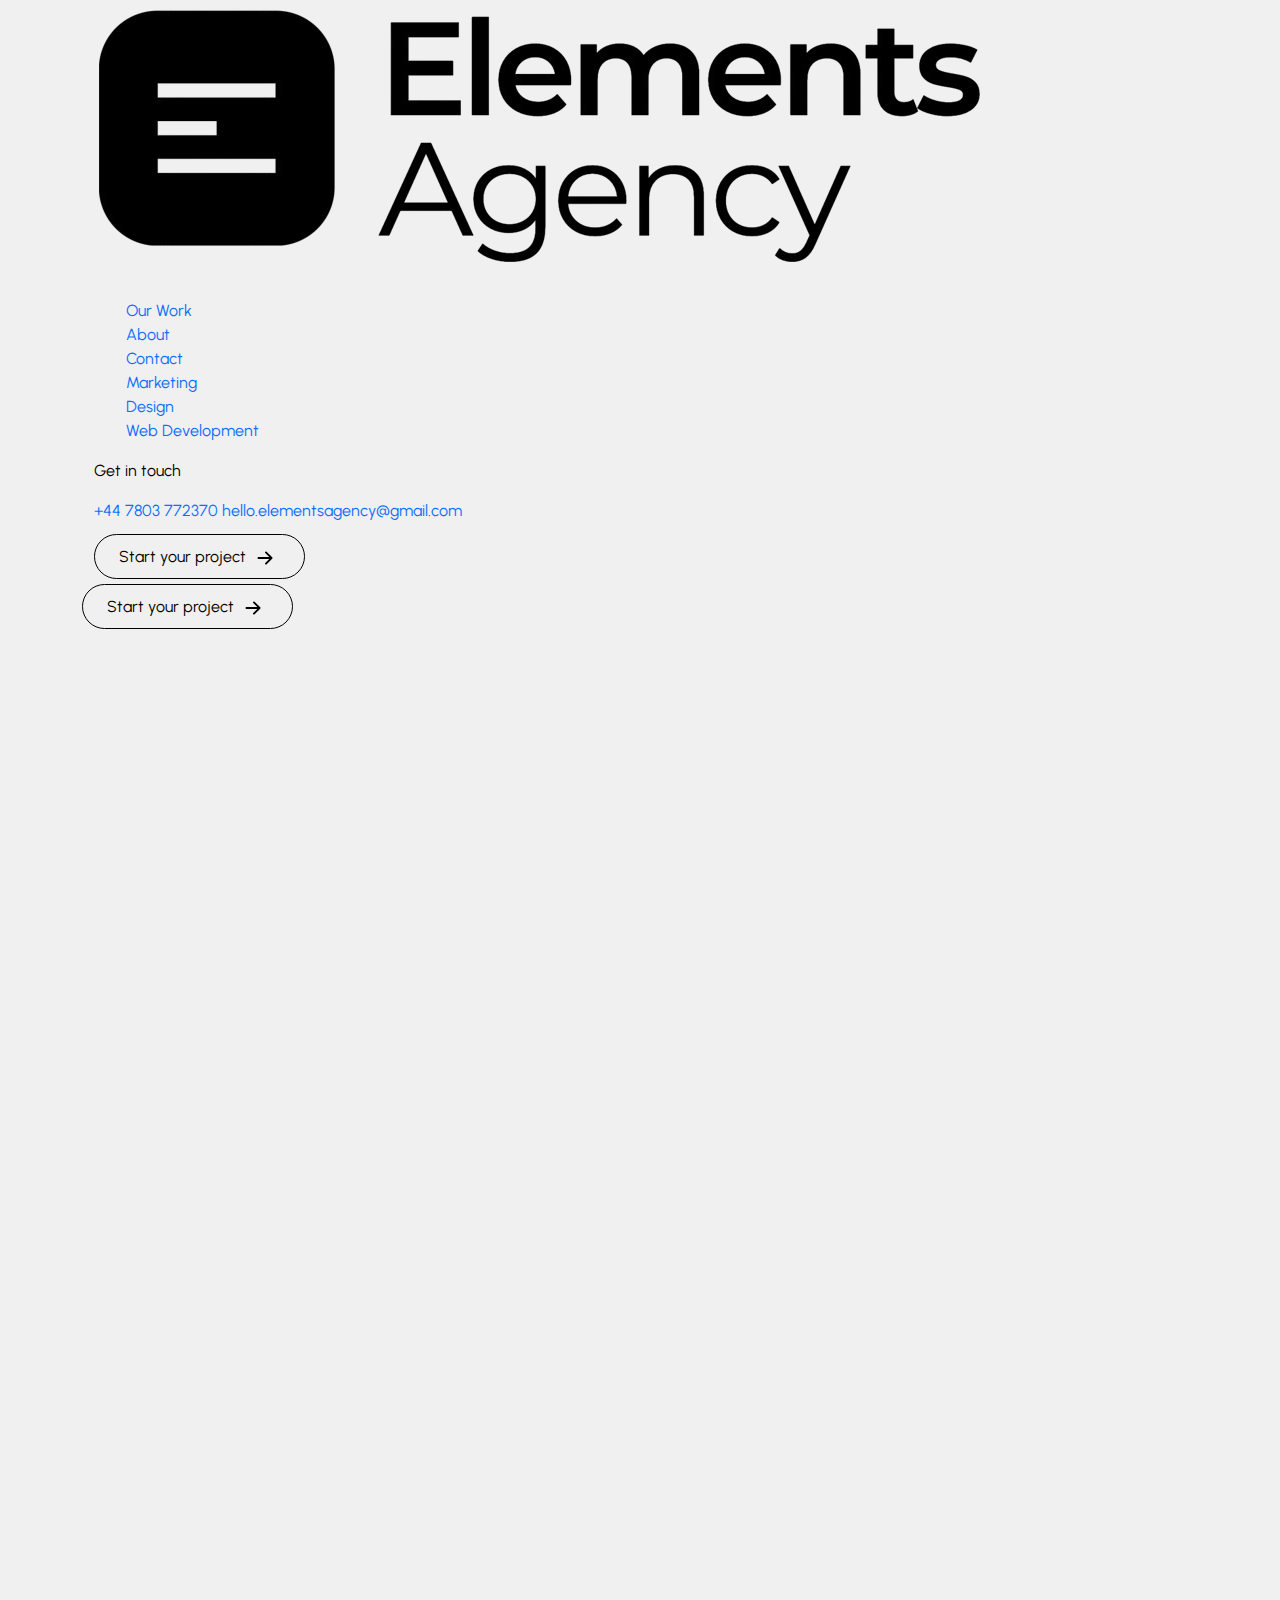
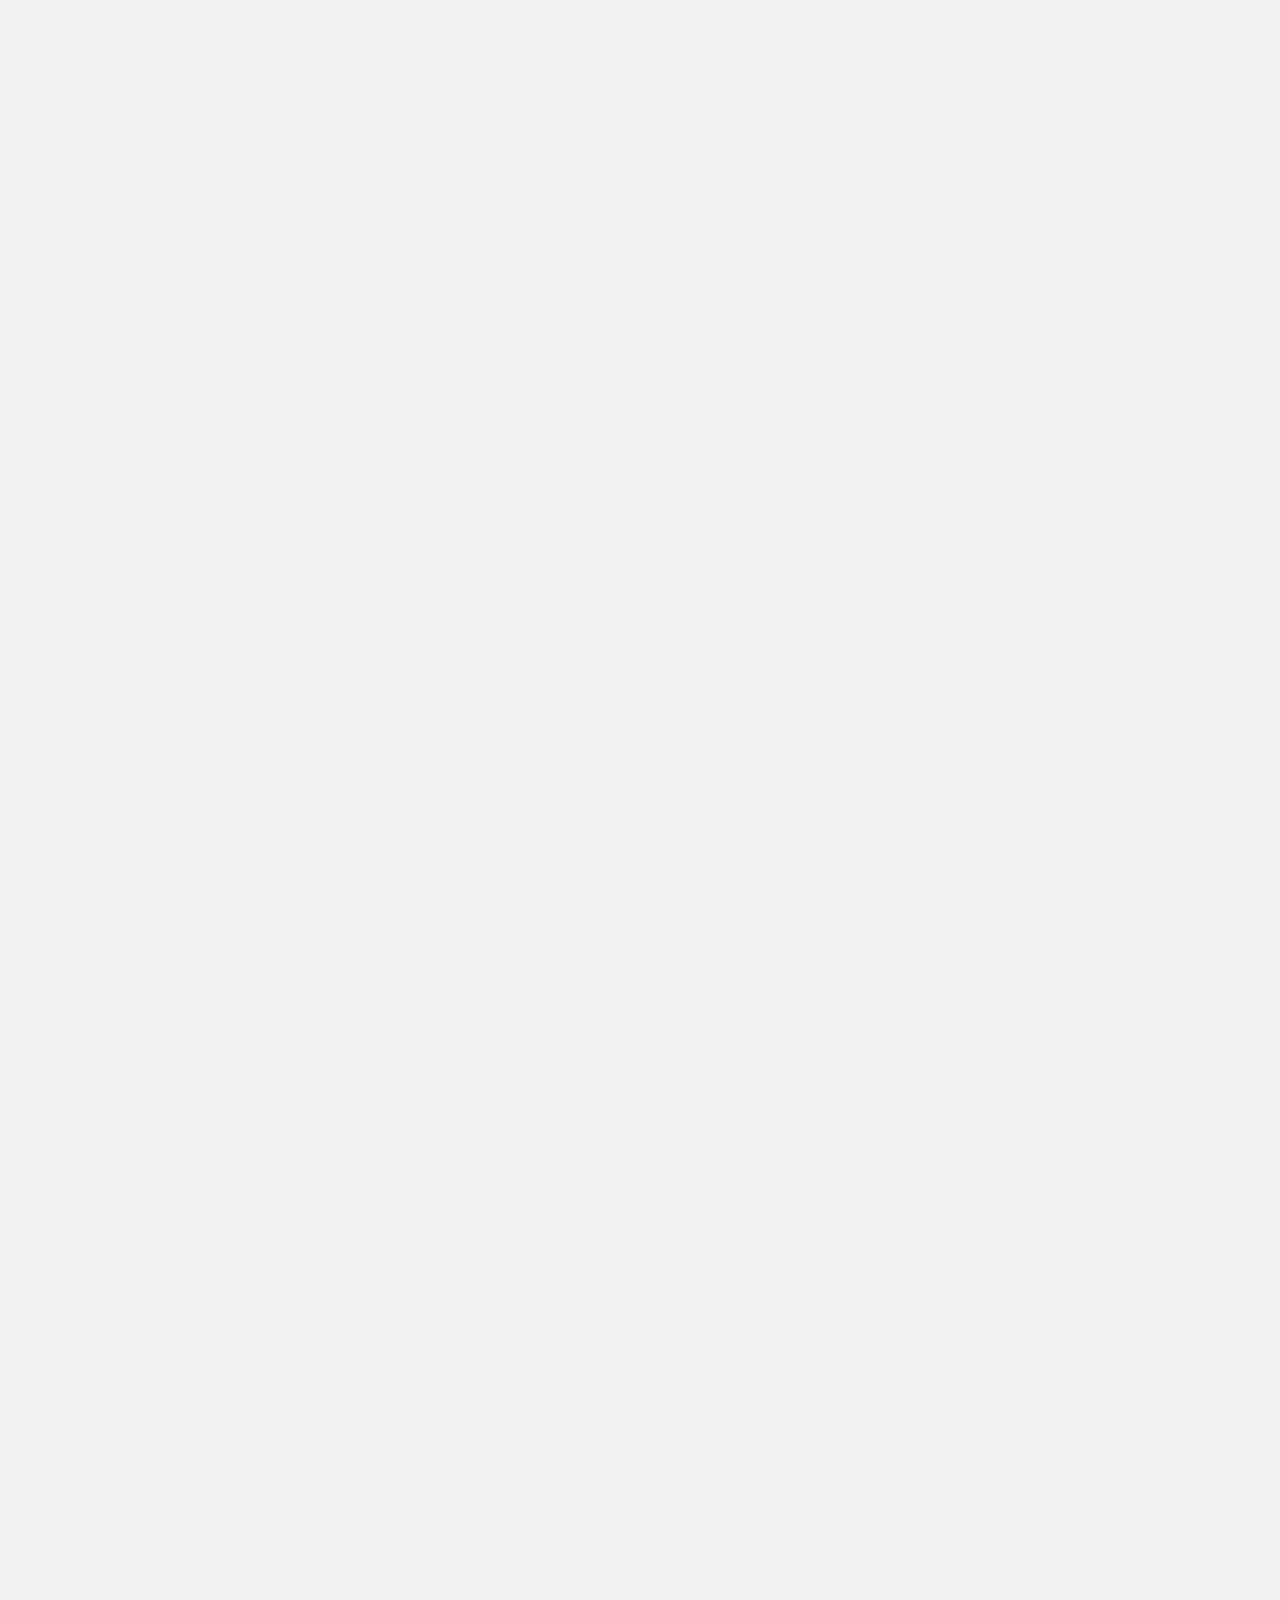
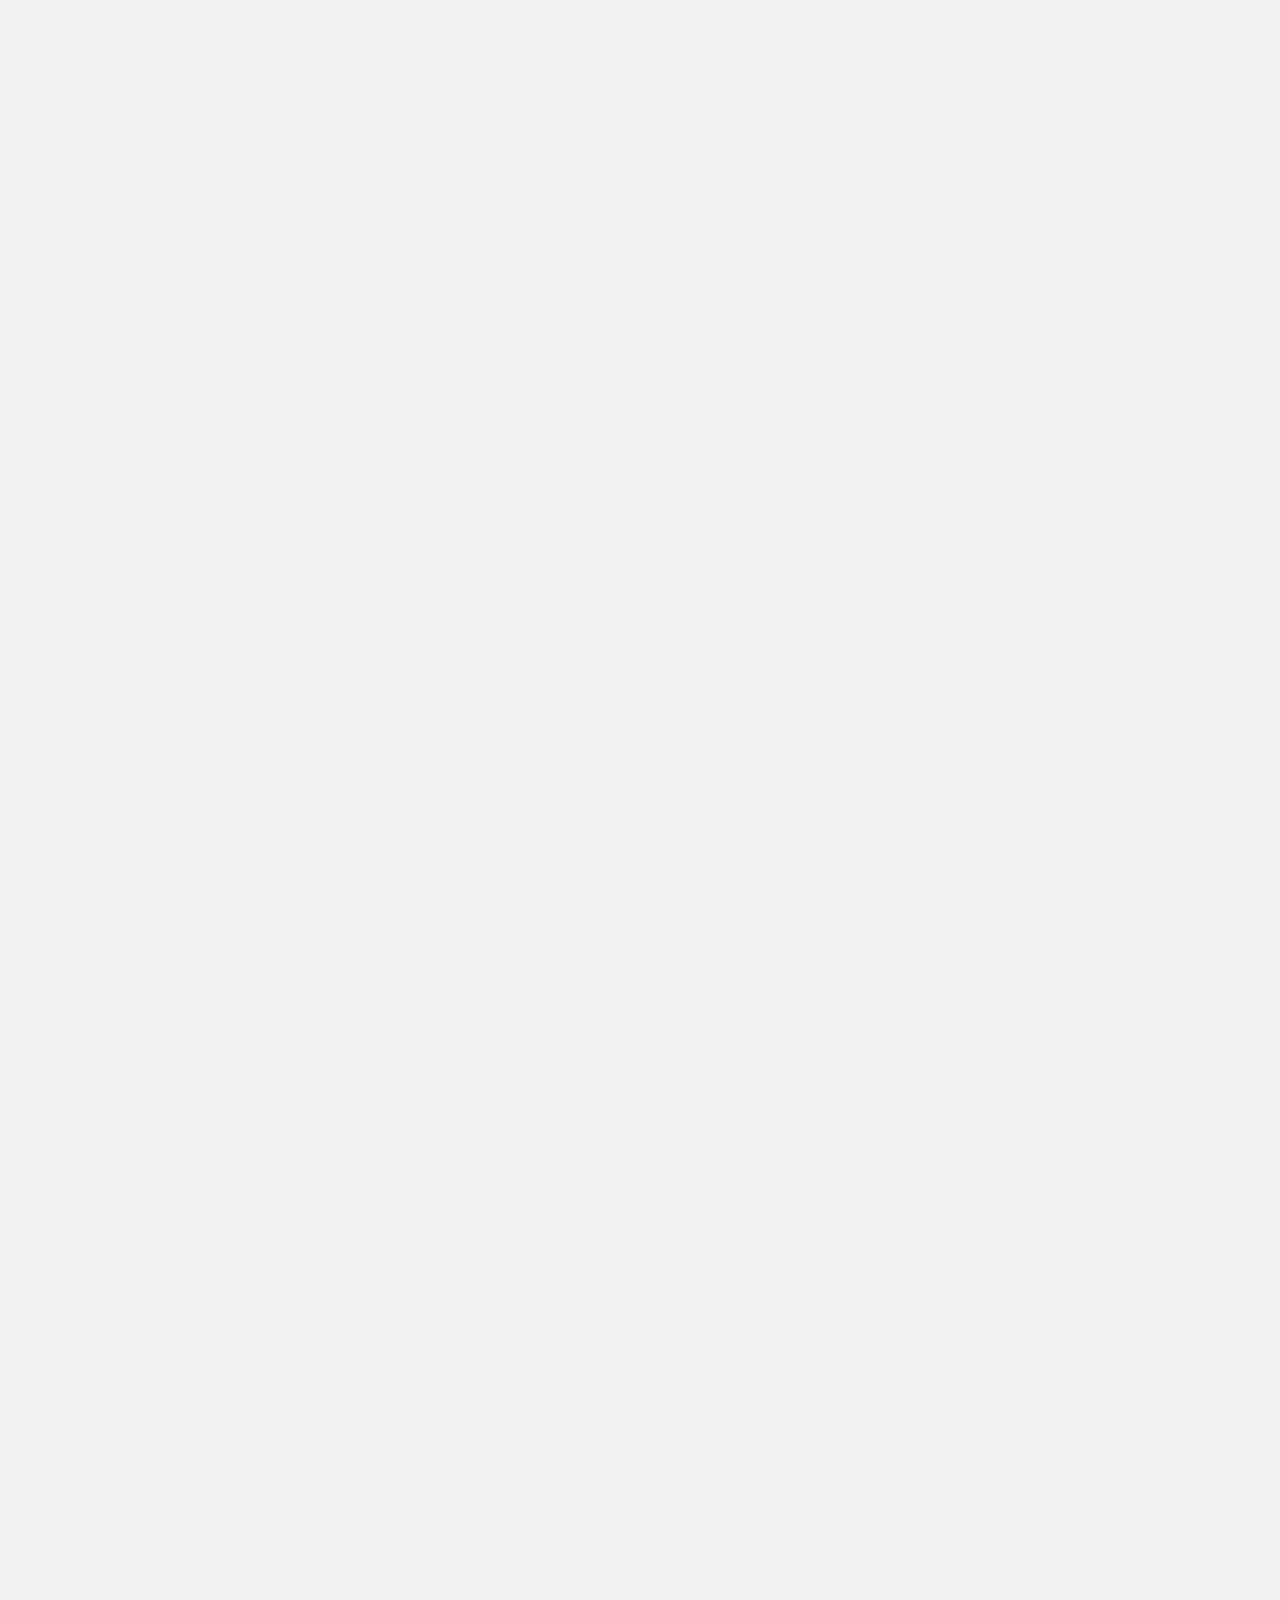
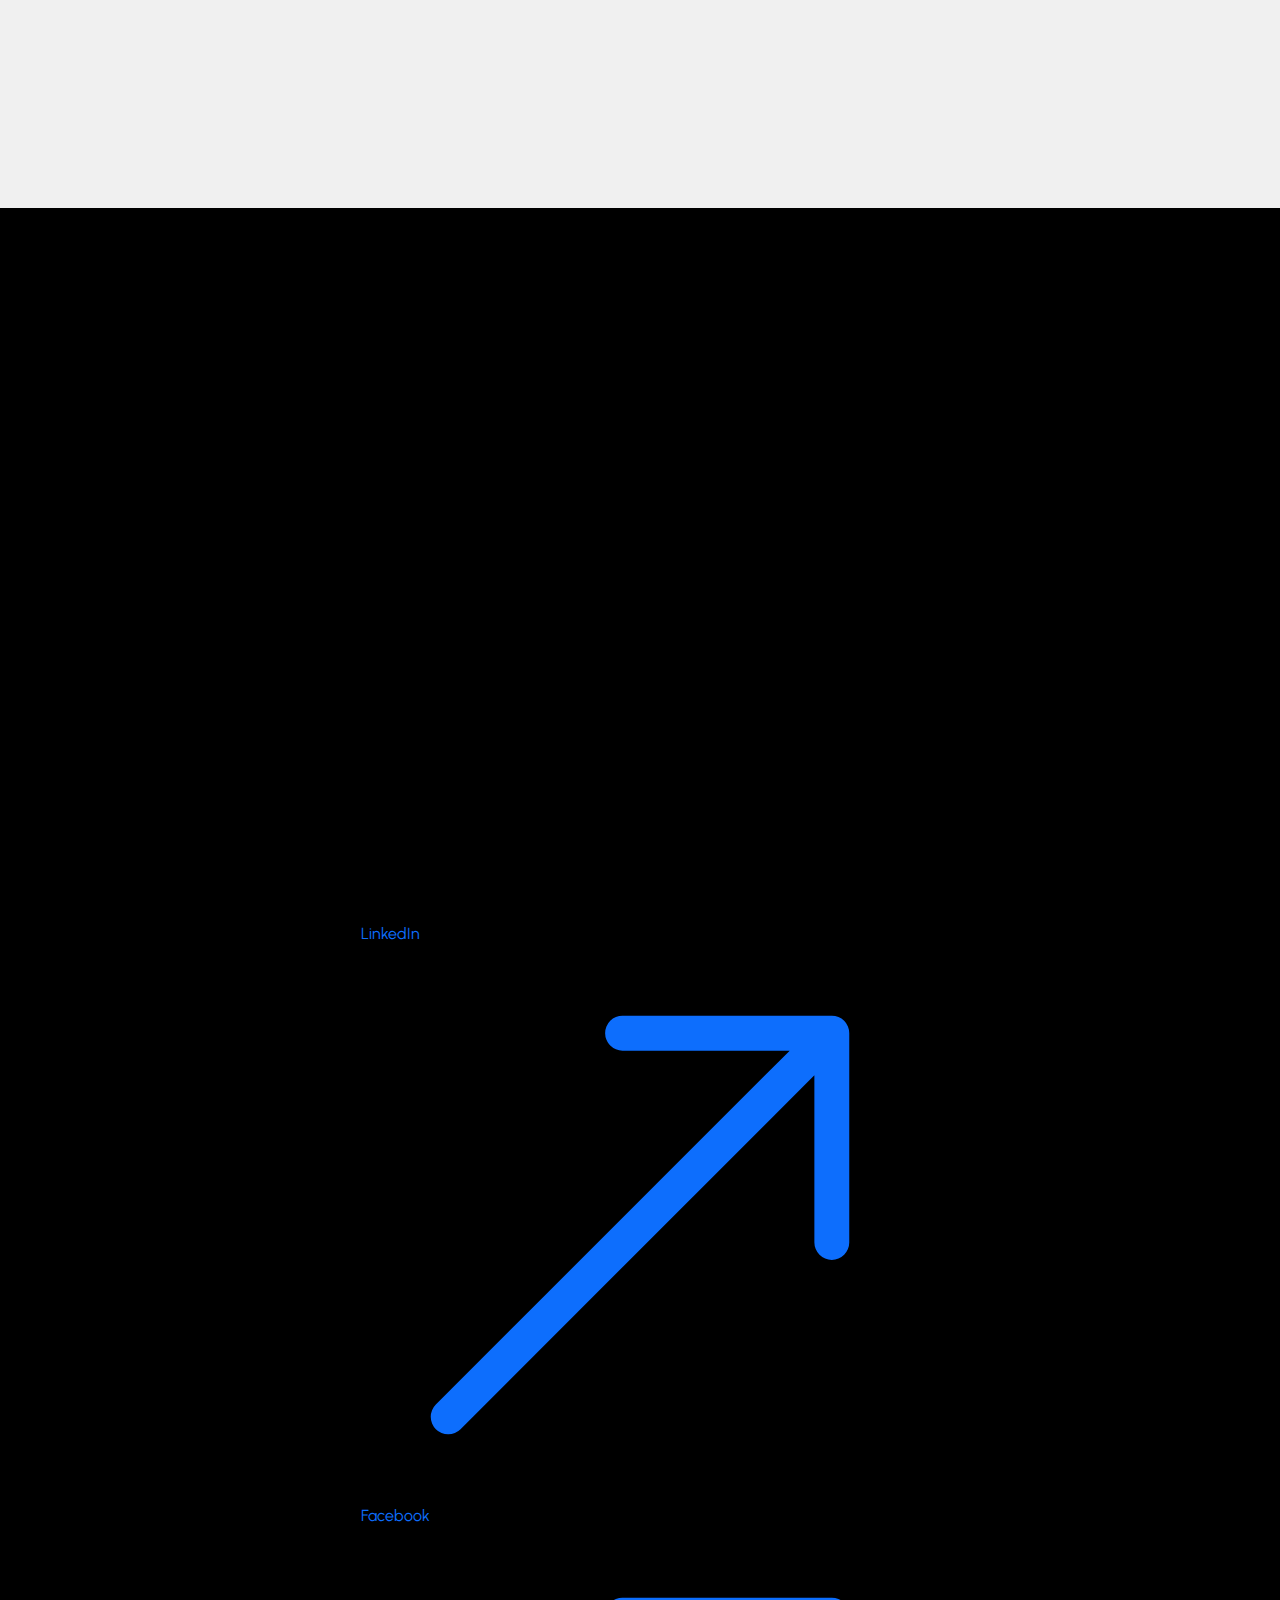
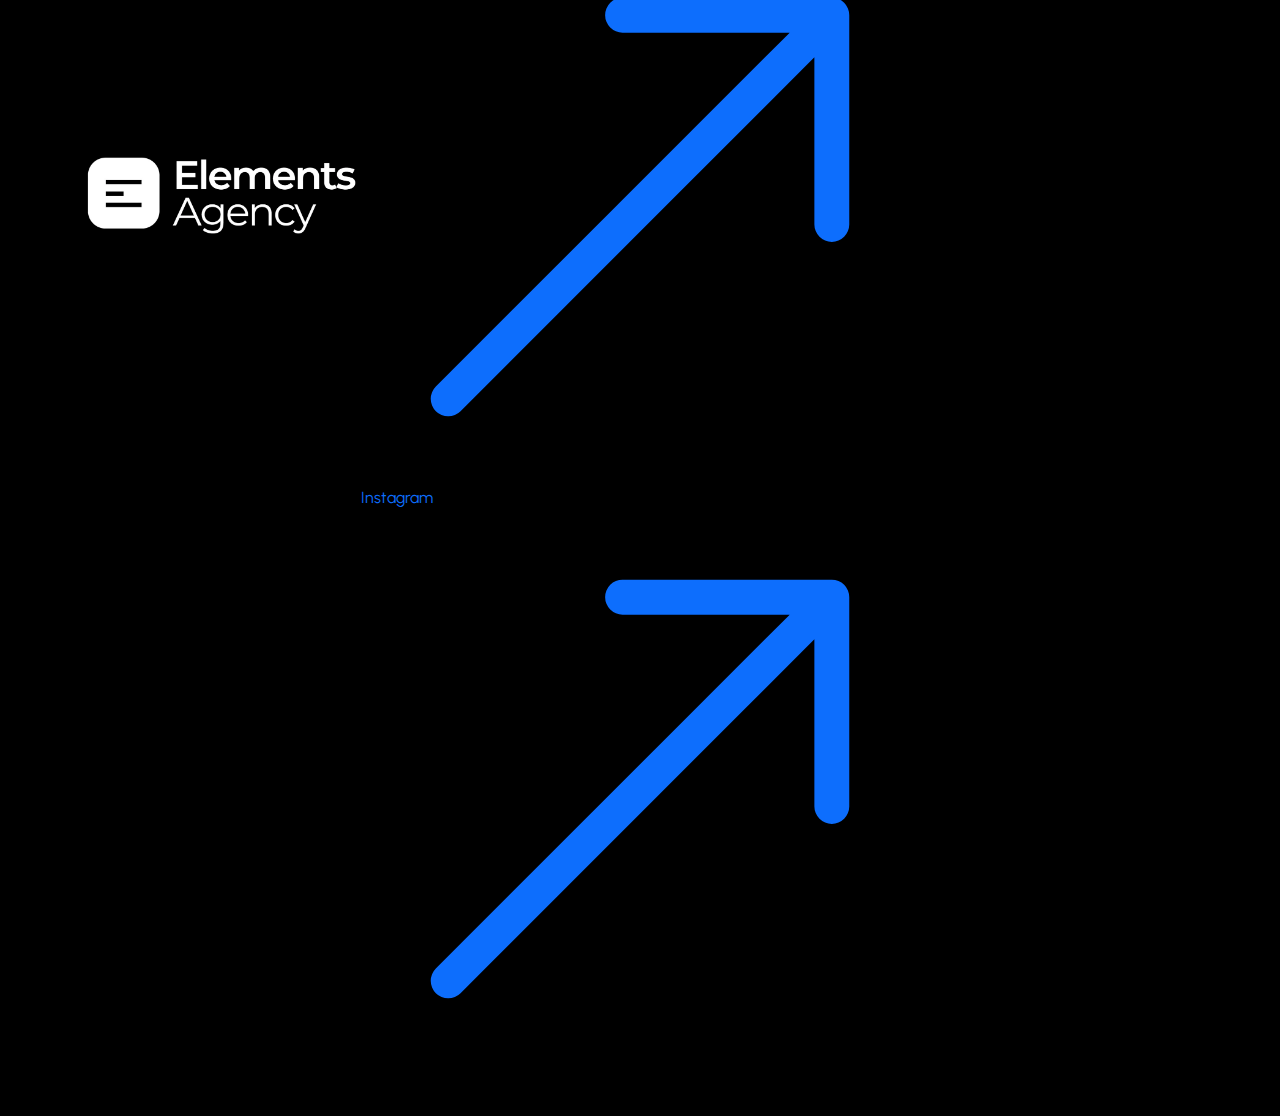
<file: marketing/index.html>
<!DOCTYPE html>
<html lang="en">
    <head>
        <meta name=”robots” content="index, follow">
        <meta charset="UTF-8">
        <meta name="viewport" content="width=device-width, initial-scale=1.0">
    
        <title>Marketing | Elements Agency</title>
        <meta name="description" content="Digital marketing services to help your business grow. We create smart strategies that bring real results.">
        <meta name="author" content="Elements Agency">
    
        <meta property="og:title" content="Marketing | Elements Agency">
        <meta property="og:type" content="website">
        <meta property="og:url" content="https://elements-agency.co.uk/">
        <meta property="og:description" content="Digital marketing services to help your business grow. We create smart strategies that bring real results.">
        <meta property="og:image" content="https://elements-agency.co.uk/img/portfolio/elements.webp">
        <meta property="og:locale" content="en_GB">
        <meta property="og:site_name" content="Elements Agency">
    
        <link rel="icon" href="../img/favicon/favicon.ico">
        <link rel="icon" href="../img/favicon/favicon.svg" type="image/svg+xml">
        <link rel="apple-touch-icon" href="../img/favicon/favicon.png">
    
        <link rel="canonical" href="https://elements-agency.co.uk/"/>
    
        <link rel="stylesheet" href="../css/reset.css">
        <link href="https://cdn.jsdelivr.net/npm/bootstrap@5.3.3/dist/css/bootstrap.min.css" rel="stylesheet" integrity="sha384-QWTKZyjpPEjISv5WaRU9OFeRpok6YctnYmDr5pNlyT2bRjXh0JMhjY6hW+ALEwIH" crossorigin="anonymous">
        <link rel="stylesheet" href="../css/styles.css">
        <link href="https://unpkg.com/aos@2.3.1/dist/aos.css" rel="stylesheet">
    
                <!-- Google tag (gtag.js) -->
                <script async src="https://www.googletagmanager.com/gtag/js?id=G-9KRKN16PFN"></script>
                <script>
                    window.dataLayer = window.dataLayer || [];
                    function gtag(){dataLayer.push(arguments);}
                    gtag('js', new Date());
                    gtag('config', 'G-9KRKN16PFN');
                </script>
            
                    <!-- Meta Pixel Code -->
                <script>
                    !function(f,b,e,v,n,t,s)
                    {if(f.fbq)return;n=f.fbq=function(){n.callMethod?
                    n.callMethod.apply(n,arguments):n.queue.push(arguments)};
                    if(!f._fbq)f._fbq=n;n.push=n;n.loaded=!0;n.version='2.0';
                    n.queue=[];t=b.createElement(e);t.async=!0;
                    t.src=v;s=b.getElementsByTagName(e)[0];
                    s.parentNode.insertBefore(t,s)}(window, document,'script',
                    'https://connect.facebook.net/en_US/fbevents.js');
                    fbq('init', '406294738420214');
                    fbq('track', 'PageView');
                </script>
                <noscript>
                    <img height="1" width="1" style="display:none" src="https://www.facebook.com/tr?id=406294738420214&ev=PageView&noscript=1"/>
                </noscript>
                <!-- End Meta Pixel Code -->
            
                <script type="application/ld+json">
                    {
                        "@context": "https://schema.org",
                        "@type": ["MarketingAgency", "WebDevelopment"],
                        "name": "Elements Agency",
                        "address": {
                            "@type": "PostalAddress",
                            "addressLocality": "London",
                            "addressRegion": "UK"
                        },
                        "email": "hello.elementsagency@gmail.com",
                        "url": "https://elements-agency.co.uk/",
                        "openingHoursSpecification": [
                            {
                            "@type": "OpeningHoursSpecification",
                            "dayOfWeek": [
                                "Monday", "Tuesday", "Wednesday", "Thursday", "Friday", "Saturday", "Sunday"
                            ],
                            "opens": "00:00",
                            "closes": "23:59"
                            }
                        ],
                        "priceRange": "$$"
                    }
                </script>                    
    </head>
<body>
    <header class="header">
        <div class="container">
            <div class="header__body">
                <div class="header__logo">
                    <a href="/">
                        <img src="../img/logo/logo-black.webp" alt="Elements Agency Logo" class="logo">
                    </a>
                </div>
                <button class="header__burger" aria-label="Toggle navigation" aria-expanded="false">
                    <span></span>
                </button>                    
                <nav class="header__menu">
                    <div class="container">
                        <ul class="header__list">
                            <li>
                                <a href="/portfolio/" class="header__link">Our Work</a>
                            </li>
                            <li>
                                <a href="/about/" class="header__link">About</a>
                            </li>
                            <li>
                                <a href="/contact/" class="header__link">Contact</a>
                            </li>
                            <li>
                                <a href="/marketing/" class="header__sublink">Marketing</a>
                            </li>
                            <li>
                                <a href="/design/" class="header__sublink">Design</a>
                            </li>
                            <li>
                                <a href="/web-development/" class="header__sublink">Web Development</a>
                            </li>
                        </ul>       
                        <div class="header__contacts">
                            <p>Get in touch</p>
                            <a href="tel:+447803772370" class="header__contacts__link">+44 7803 772370</a>
                            <a href="mailto:hello.elementsagency@gmail.com" class="header__contacts__link">hello.elementsagency@gmail.com</a>
                            <div class="button-wrapper">
                                <a href="/contact/" class="button">Start your project
                                    <svg xmlns="http://www.w3.org/2000/svg" width="30" height="30" fill="currentColor" class="bi bi-arrow-right-short" viewBox="0 0 16 16">
                                        <path fill-rule="evenodd" d="M4 8a.5.5 0 0 1 .5-.5h5.793L8.146 5.354a.5.5 0 1 1 .708-.708l3 3a.5.5 0 0 1 0 .708l-3 3a.5.5 0 0 1-.708-.708L10.293 8.5H4.5A.5.5 0 0 1 4 8"/>
                                    </svg>
                                </a>
                            </div>                  
                        </div>
                    </div>        
                </nav>
            </div>
        </div>
    </header>
    <section class="hero">
        <div class="container">
            <a href="/contact/" id="startProject" class="button start__project">Start your project
                <svg xmlns="http://www.w3.org/2000/svg" width="30" height="30" fill="currentColor" class="bi bi-arrow-right-short" viewBox="0 0 16 16">
                    <path fill-rule="evenodd" d="M4 8a.5.5 0 0 1 .5-.5h5.793L8.146 5.354a.5.5 0 1 1 .708-.708l3 3a.5.5 0 0 1 0 .708l-3 3a.5.5 0 0 1-.708-.708L10.293 8.5H4.5A.5.5 0 0 1 4 8"/>
                </svg>
            </a>
            <h4 class="col-lg-10" data-aos="fade-up" data-aos-offset="300" data-aos-duration="600" data-aos-delay="400">We help your brand get noticed online</h4>
            <h1 data-aos="fade-up" data-aos-offset="300" data-aos-duration="600" data-aos-delay="600">
                <svg xmlns="http://www.w3.org/2000/svg" width="100%" height="100%" fill="currentColor" class="bi bi-dot icon" viewBox="0 0 16 16">
                    <path d="M8 9.5a1.5 1.5 0 1 0 0-3 1.5 1.5 0 0 0 0 3"/>
                </svg>
                Digital marketing solutions designed to drive results and grow your business</h1>
        </div>
    </section>
    <section class="services pb-5" id="services__page">
        <div class="container">
            <div class="row service__item" data-aos="fade-up" data-aos-offset="400" data-aos-duration="600" data-aos-delay="100">
                <div class="col-12 col-lg-6 order-2 order-lg-1 service__item__description">
                    <h3 class="service__item__title">SEO (Search Engine Optimization)</h3>
                    <p class="service__item__text">SEO is the process of making your website easier for people to find when they search online. Imagine you have a shop, and SEO helps your shop show up when people search for what you sell. We make sure your website appears higher in search results so more people can visit it. This helps your business grow by attracting more customers. Simply put, SEO helps your website get noticed!</p>
                    <div class="button-wrapper">
                        <a href="/contact/" class="button">Find out more
                            <svg xmlns="http://www.w3.org/2000/svg" width="30" height="30" fill="currentColor" class="bi bi-arrow-right-short" viewBox="0 0 16 16">
                                <path fill-rule="evenodd" d="M4 8a.5.5 0 0 1 .5-.5h5.793L8.146 5.354a.5.5 0 1 1 .708-.708l3 3a.5.5 0 0 1 0 .708l-3 3a.5.5 0 0 1-.708-.708L10.293 8.5H4.5A.5.5 0 0 1 4 8"/>
                            </svg>
                        </a>
                    </div>
                </div>
                <div class="col-12 col-lg-6 order-1 order-lg-2">
                    <img src="../img/services/SEO (Search Engine Optimization).webp" alt="SEO (Search Engine Optimization) image" class="service__item__image" loading="lazy">    
                </div>
            </div>
            <div class="row service__item" data-aos="fade-up" data-aos-offset="400" data-aos-duration="600" data-aos-delay="200">
                <div class="col-12 col-lg-6 order-2 service__item__description">
                    <h3 class="service__item__title">PPC (Pay-Per-Click)</h3>
                    <p class="service__item__text">PPC is a way to get your website noticed by paying for ads that show up when people search for things online. You only pay when someone clicks on your ad, which means it’s a smart way to spend your money. Think of it like putting up a sign for your business, and every time someone looks at it and stops by, you pay a small amount. PPC helps you get quick visitors to your website and grow your business fast!</p>
                    <div class="button-wrapper">
                        <a href="/contact/" class="button">Find out more
                            <svg xmlns="http://www.w3.org/2000/svg" width="30" height="30" fill="currentColor" class="bi bi-arrow-right-short" viewBox="0 0 16 16">
                                <path fill-rule="evenodd" d="M4 8a.5.5 0 0 1 .5-.5h5.793L8.146 5.354a.5.5 0 1 1 .708-.708l3 3a.5.5 0 0 1 0 .708l-3 3a.5.5 0 0 1-.708-.708L10.293 8.5H4.5A.5.5 0 0 1 4 8"/>
                            </svg>
                        </a>
                    </div>
                </div>
                <div class="col-12 col-lg-6 order-1">
                    <img src="../img/services/PPC (Pay-Per-Click).webp" alt="PPC (Pay-Per-Click) image" class="service__item__image border-top-left-radius" loading="lazy"> 
                </div>
            </div>
            <div class="row service__item" data-aos="fade-up" data-aos-offset="400" data-aos-duration="600" data-aos-delay="300">
                <div class="col-12 col-lg-6 order-2 order-lg-1 service__item__description">
                    <h3 class="service__item__title">SMM (Social Media Marketing)</h3>
                    <p class="service__item__text">SMM is all about using social media platforms like Facebook, Instagram, and Twitter to tell people about your business. We create posts, ads, and content that catch people’s attention and encourage them to learn more about you. It’s like talking to your customers on social media, building relationships, and sharing what makes your business special. SMM helps you connect with more people and grow your brand online!</p>
                    <div class="button-wrapper">
                        <a href="/contact/" class="button">Find out more
                            <svg xmlns="http://www.w3.org/2000/svg" width="30" height="30" fill="currentColor" class="bi bi-arrow-right-short" viewBox="0 0 16 16">
                                <path fill-rule="evenodd" d="M4 8a.5.5 0 0 1 .5-.5h5.793L8.146 5.354a.5.5 0 1 1 .708-.708l3 3a.5.5 0 0 1 0 .708l-3 3a.5.5 0 0 1-.708-.708L10.293 8.5H4.5A.5.5 0 0 1 4 8"/>
                            </svg>
                        </a>
                    </div>
                </div>
                <div class="col-12 col-lg-6 order-1 order-lg-2">
                    <img src="../img/services/SMM (Social Media Marketing).webp" alt="SMM (Social Media Marketing) image" class="service__item__image" loading="lazy"> 
                </div>
            </div>
            <div class="row service__item" data-aos="fade-up" data-aos-offset="400" data-aos-duration="600" data-aos-delay="400">
                <div class="col-12 col-lg-6 order-2 service__item__description">
                    <h3 class="service__item__title">Email Marketing</h3>
                    <p class="service__item__text">Email marketing is a way to reach out to people directly by sending them emails about your business, products, or services. It’s like sending a friendly note to remind your customers about what you offer. We create emails that are interesting and helpful, so people want to open them and learn more. Email marketing helps you stay connected with your customers and encourages them to come back to your website. It’s a great way to keep people engaged and boost your business!</p>
                    <div class="button-wrapper">
                        <a href="/contact/" class="button">Find out more
                            <svg xmlns="http://www.w3.org/2000/svg" width="30" height="30" fill="currentColor" class="bi bi-arrow-right-short" viewBox="0 0 16 16">
                                <path fill-rule="evenodd" d="M4 8a.5.5 0 0 1 .5-.5h5.793L8.146 5.354a.5.5 0 1 1 .708-.708l3 3a.5.5 0 0 1 0 .708l-3 3a.5.5 0 0 1-.708-.708L10.293 8.5H4.5A.5.5 0 0 1 4 8"/>
                            </svg>
                        </a>
                    </div>
                </div>
                <div class="col-12 col-lg-6 order-1">
                    <img src="../img/services/Email Marketing.webp" alt="Email Marketing image" class="service__item__image border-top-left-radius" loading="lazy"> 
                </div>
            </div>
        </div>
    </section>
    <section id="faq" class="bg-black py-5">
        <div class="container">
            <h3 data-aos="fade-up" data-aos-offset="300" data-aos-duration="600">FAQ's</h3>
            <div>
                <div class="accordion accordion-flush" id="accordionFlushExample">
                    <div class="col-12 col-lg-7">
                        <div class="accordion-item" data-aos="fade-up" data-aos-offset="300" data-aos-duration="600" data-aos-delay="100">
                        <h2 class="accordion-header">
                            <button class="accordion-button collapsed" type="button" data-bs-toggle="collapse" data-bs-target="#flush-collapseOne" aria-expanded="false" aria-controls="flush-collapseOne">
                                What makes digital marketing different from traditional marketing?
                            </button>
                        </h2>
                        <div id="flush-collapseOne" class="accordion-collapse collapse" data-bs-parent="#accordionFlushExample">
                            <div class="accordion-body">Digital marketing involves using online platforms, tools, and technologies to reach and engage customers. Unlike traditional marketing, which relies on offline methods like TV, print, and radio, digital marketing lets you track real-time performance, reach a global audience, and target specific customer groups with personalized messages. It’s designed for the way people shop and interact today.</div>
                        </div>
                        </div>
                        <div class="accordion-item" data-aos="fade-up" data-aos-offset="300" data-aos-duration="600" data-aos-delay="200">
                            <h2 class="accordion-header">
                            <button class="accordion-button collapsed" type="button" data-bs-toggle="collapse" data-bs-target="#flush-collapseTwo" aria-expanded="false" aria-controls="flush-collapseTwo">
                                Which digital marketing channels are most effective?
                            </button>
                            </h2>
                            <div id="flush-collapseTwo" class="accordion-collapse collapse" data-bs-parent="#accordionFlushExample">
                            <div class="accordion-body">The most effective channels vary depending on your business and audience, but generally, social media platforms like Facebook and Instagram, search engine marketing (such as Google Ads), email marketing, and content marketing through blogs and videos have proven to deliver great results.</div>
                            </div>
                        </div>
                        <div class="accordion-item" data-aos="fade-up" data-aos-offset="300" data-aos-duration="600" data-aos-delay="300">
                            <h2 class="accordion-header">
                            <button class="accordion-button collapsed" type="button" data-bs-toggle="collapse" data-bs-target="#flush-collapseThree" aria-expanded="false" aria-controls="flush-collapseThree">
                                How can digital marketing help small businesses grow?
                            </button>
                            </h2>
                            <div id="flush-collapseThree" class="accordion-collapse collapse" data-bs-parent="#accordionFlushExample">
                            <div class="accordion-body">Digital marketing gives small businesses the chance to reach more people without the hefty price tag of traditional advertising. With tools like social media ads, local SEO, and email campaigns, small businesses can target the right audience, track results, and compete with bigger brands more effectively.</div>
                            </div>
                        </div>
                        <div class="accordion-item" data-aos="fade-up" data-aos-offset="300" data-aos-duration="600" data-aos-delay="400">
                            <h2 class="accordion-header">
                            <button class="accordion-button collapsed" type="button" data-bs-toggle="collapse" data-bs-target="#flush-collapseFour" aria-expanded="false" aria-controls="flush-collapseFour">
                                What digital marketing trends should you watch out for?
                            </button>
                            </h2>
                            <div id="flush-collapseFour" class="accordion-collapse collapse" data-bs-parent="#accordionFlushExample">
                            <div class="accordion-body">Right now, trends like personalization, AI and automation, voice search optimization, and video content are leading the way. Incorporating these into your strategy where it makes sense can help keep your digital marketing efforts relevant and impactful.</div>
                            </div>
                        </div>
                        <div class="accordion-item" data-aos="fade-up" data-aos-offset="300" data-aos-duration="600" data-aos-delay="500">
                            <h2 class="accordion-header">
                            <button class="accordion-button collapsed" type="button" data-bs-toggle="collapse" data-bs-target="#flush-collapseFive" aria-expanded="false" aria-controls="flush-collapseFive">
                                How can you measure and improve your digital marketing results?
                            </button>
                            </h2>
                            <div id="flush-collapseFive" class="accordion-collapse collapse" data-bs-parent="#accordionFlushExample">
                            <div class="accordion-body">To track and improve your results, start by setting clear goals you can measure. Use tools like Google Analytics to keep an eye on things like website traffic, conversions, and how much it costs to gain a customer. Try out different strategies, see what works, and make improvements based on what the data tells you.</div>
                            </div>
                        </div>
                    </div>
                </div>
            </div>
        </div>
    </section>
    <footer class="bg-black py-5">
        <div class="container">
            <div class="d-flex flex-column justify-center flex-lg-row align-items-center">
                <div class="col-12 col-lg-3">
                    <a href="/">
                        <img src="../img/logo/logo-white.webp" alt="Elements Agency logo" class="footer__logo">
                    </a>
                </div>
                <div class="social__links col-12 col-lg-6 order-2 order-lg-2">
                    <a href="https://www.linkedin.com/company/elements-digital-agency/" class="social__link">LinkedIn
                        <svg xmlns="http://www.w3.org/2000/svg" width="100%" height="100%" fill="currentColor" class="bi bi-arrow-up-right social__link__icon" viewBox="0 0 16 16">
                            <path fill-rule="evenodd" d="M14 2.5a.5.5 0 0 0-.5-.5h-6a.5.5 0 0 0 0 1h4.793L2.146 13.146a.5.5 0 0 0 .708.708L13 3.707V8.5a.5.5 0 0 0 1 0z"/>
                        </svg>
                    </a>
                    <a href="https://www.facebook.com/elements.agency.co.uk/" class="social__link">Facebook
                        <svg xmlns="http://www.w3.org/2000/svg" width="100%" height="100%" fill="currentColor" class="bi bi-arrow-up-right social__link__icon" viewBox="0 0 16 16">
                            <path fill-rule="evenodd" d="M14 2.5a.5.5 0 0 0-.5-.5h-6a.5.5 0 0 0 0 1h4.793L2.146 13.146a.5.5 0 0 0 .708.708L13 3.707V8.5a.5.5 0 0 0 1 0z"/>
                        </svg>
                    </a>
                    <a href="https://www.instagram.com/elementsagency_official/" class="social__link">Instagram
                        <svg xmlns="http://www.w3.org/2000/svg" width="100%" height="100%" fill="currentColor" class="bi bi-arrow-up-right social__link__icon" viewBox="0 0 16 16">
                            <path fill-rule="evenodd" d="M14 2.5a.5.5 0 0 0-.5-.5h-6a.5.5 0 0 0 0 1h4.793L2.146 13.146a.5.5 0 0 0 .708.708L13 3.707V8.5a.5.5 0 0 0 1 0z"/>
                        </svg>
                    </a>
                </div>
                <div class="col-12 col-lg-3 order-1 order-lg-3">
                    <div class="button-wrapper">
                        <a href="/contact/" class="button">Start your project
                            <svg xmlns="http://www.w3.org/2000/svg" width="30" height="30" fill="currentColor" class="bi bi-arrow-right-short" viewBox="0 0 16 16">
                                <path fill-rule="evenodd" d="M4 8a.5.5 0 0 1 .5-.5h5.793L8.146 5.354a.5.5 0 1 1 .708-.708l3 3a.5.5 0 0 1 0 .708l-3 3a.5.5 0 0 1-.708-.708L10.293 8.5H4.5A.5.5 0 0 1 4 8"/>
                            </svg>
                        </a>
                    </div>
                </div>
            </div>
        </div>
    </footer>

    <script src="https://cdn.jsdelivr.net/npm/bootstrap@5.3.3/dist/js/bootstrap.bundle.min.js" integrity="sha384-YvpcrYf0tY3lHB60NNkmXc5s9fDVZLESaAA55NDzOxhy9GkcIdslK1eN7N6jIeHz" crossorigin="anonymous"></script>
    <script src="../js/script.js"></script>
    <script src="https://unpkg.com/aos@2.3.1/dist/aos.js"></script>
    <script>
        AOS.init();
    </script>
</body>
</html>
</file>
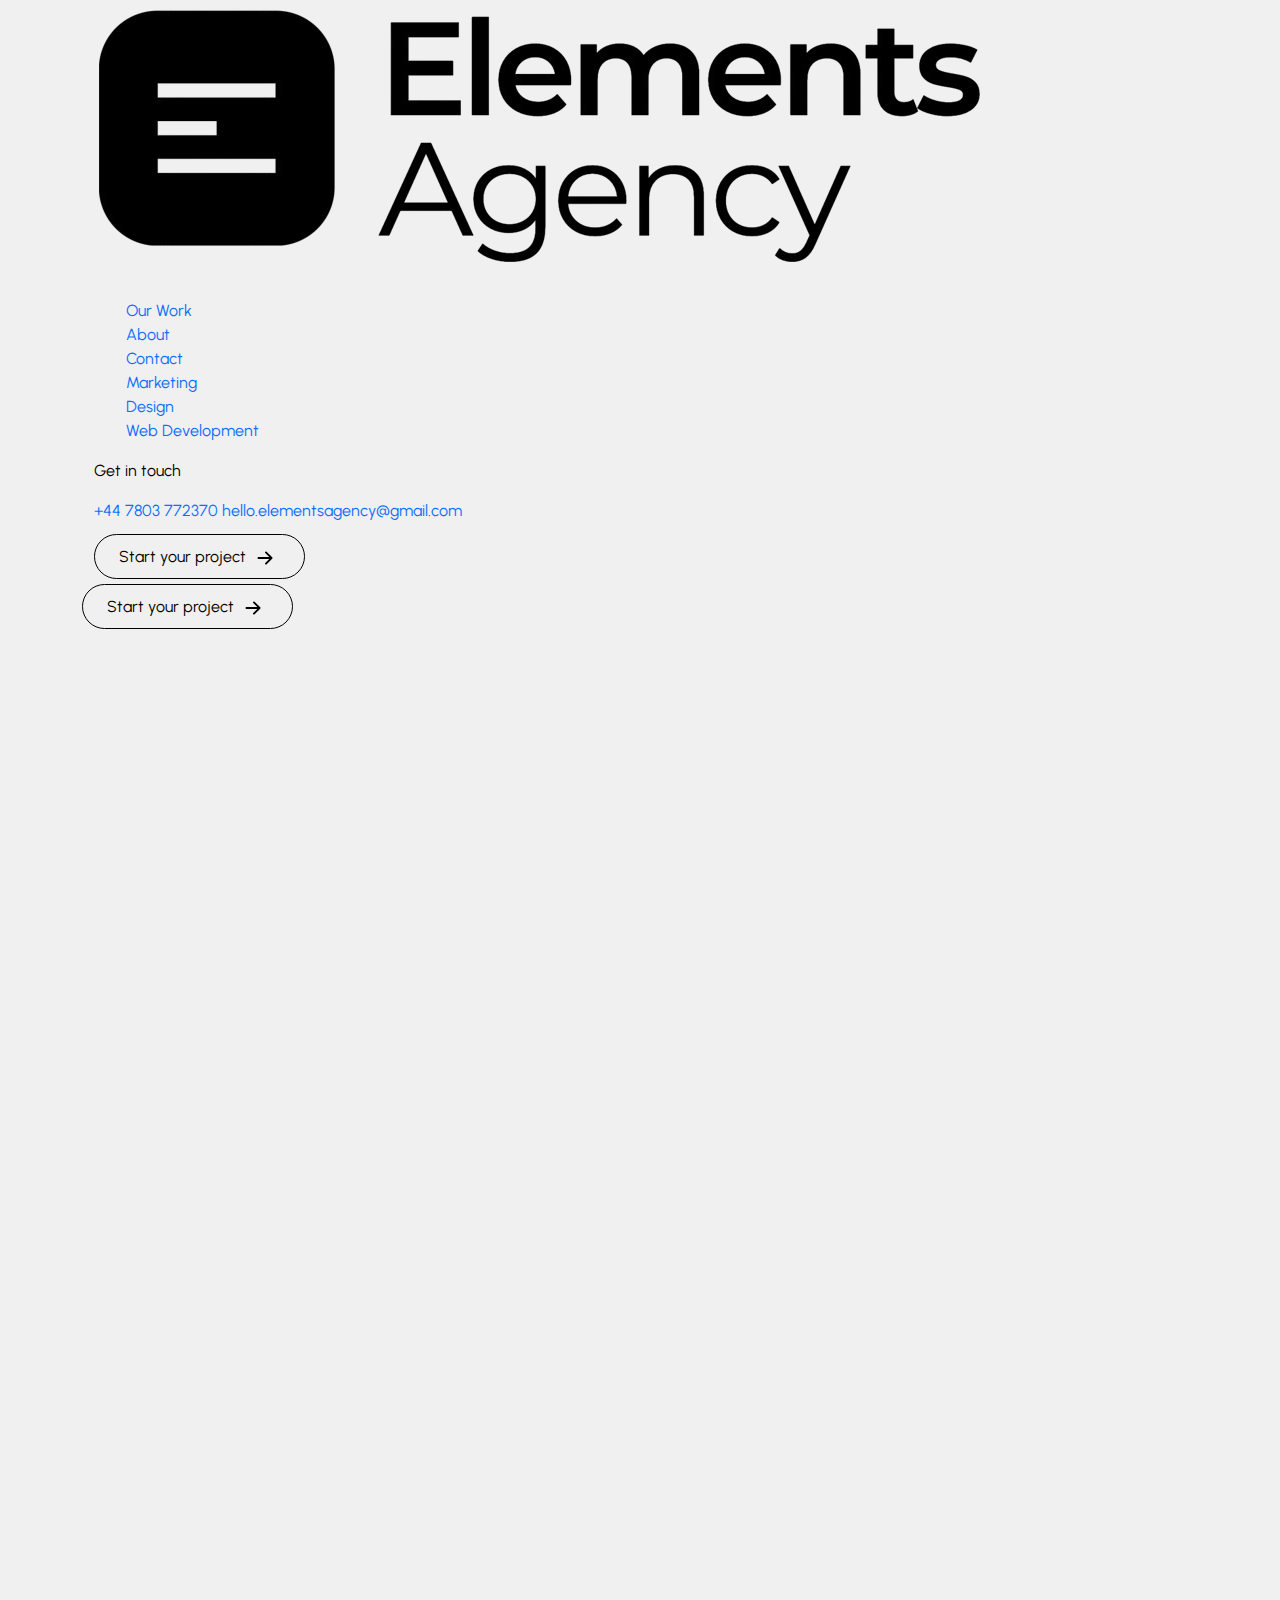
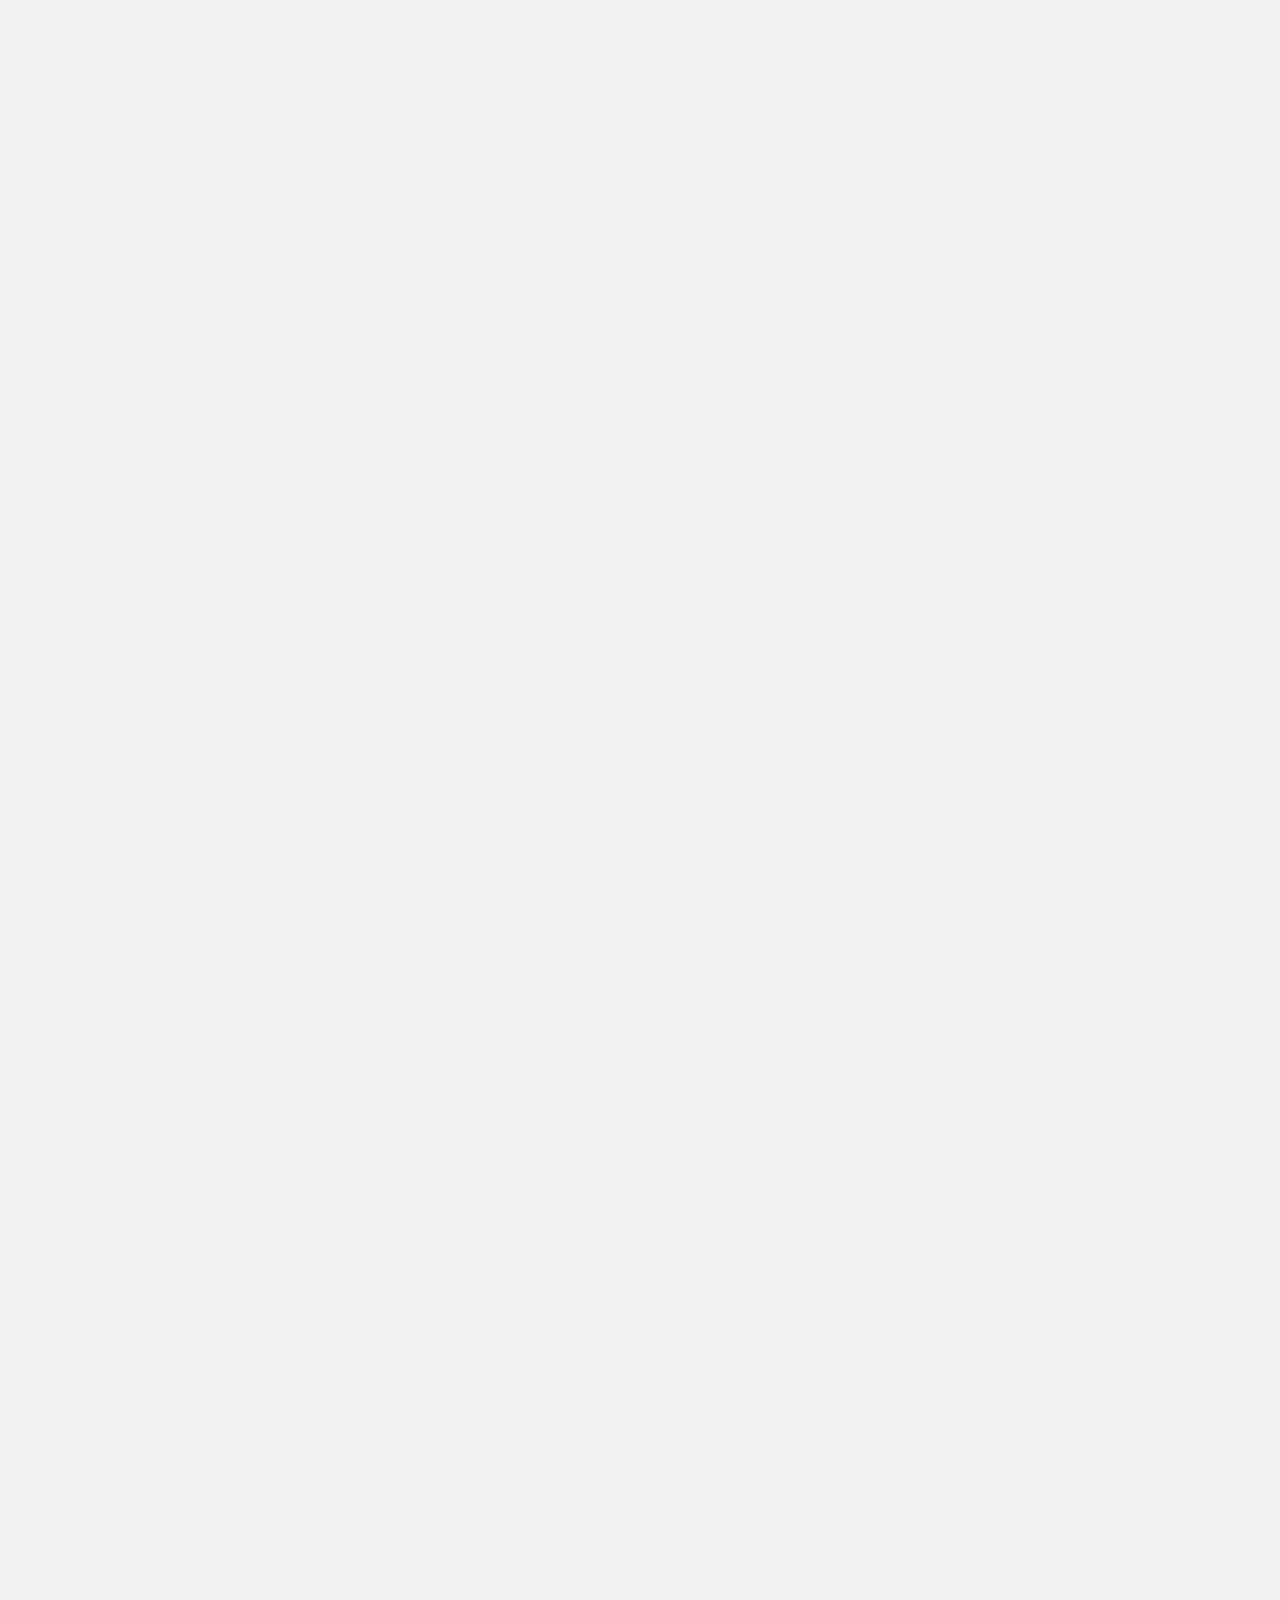
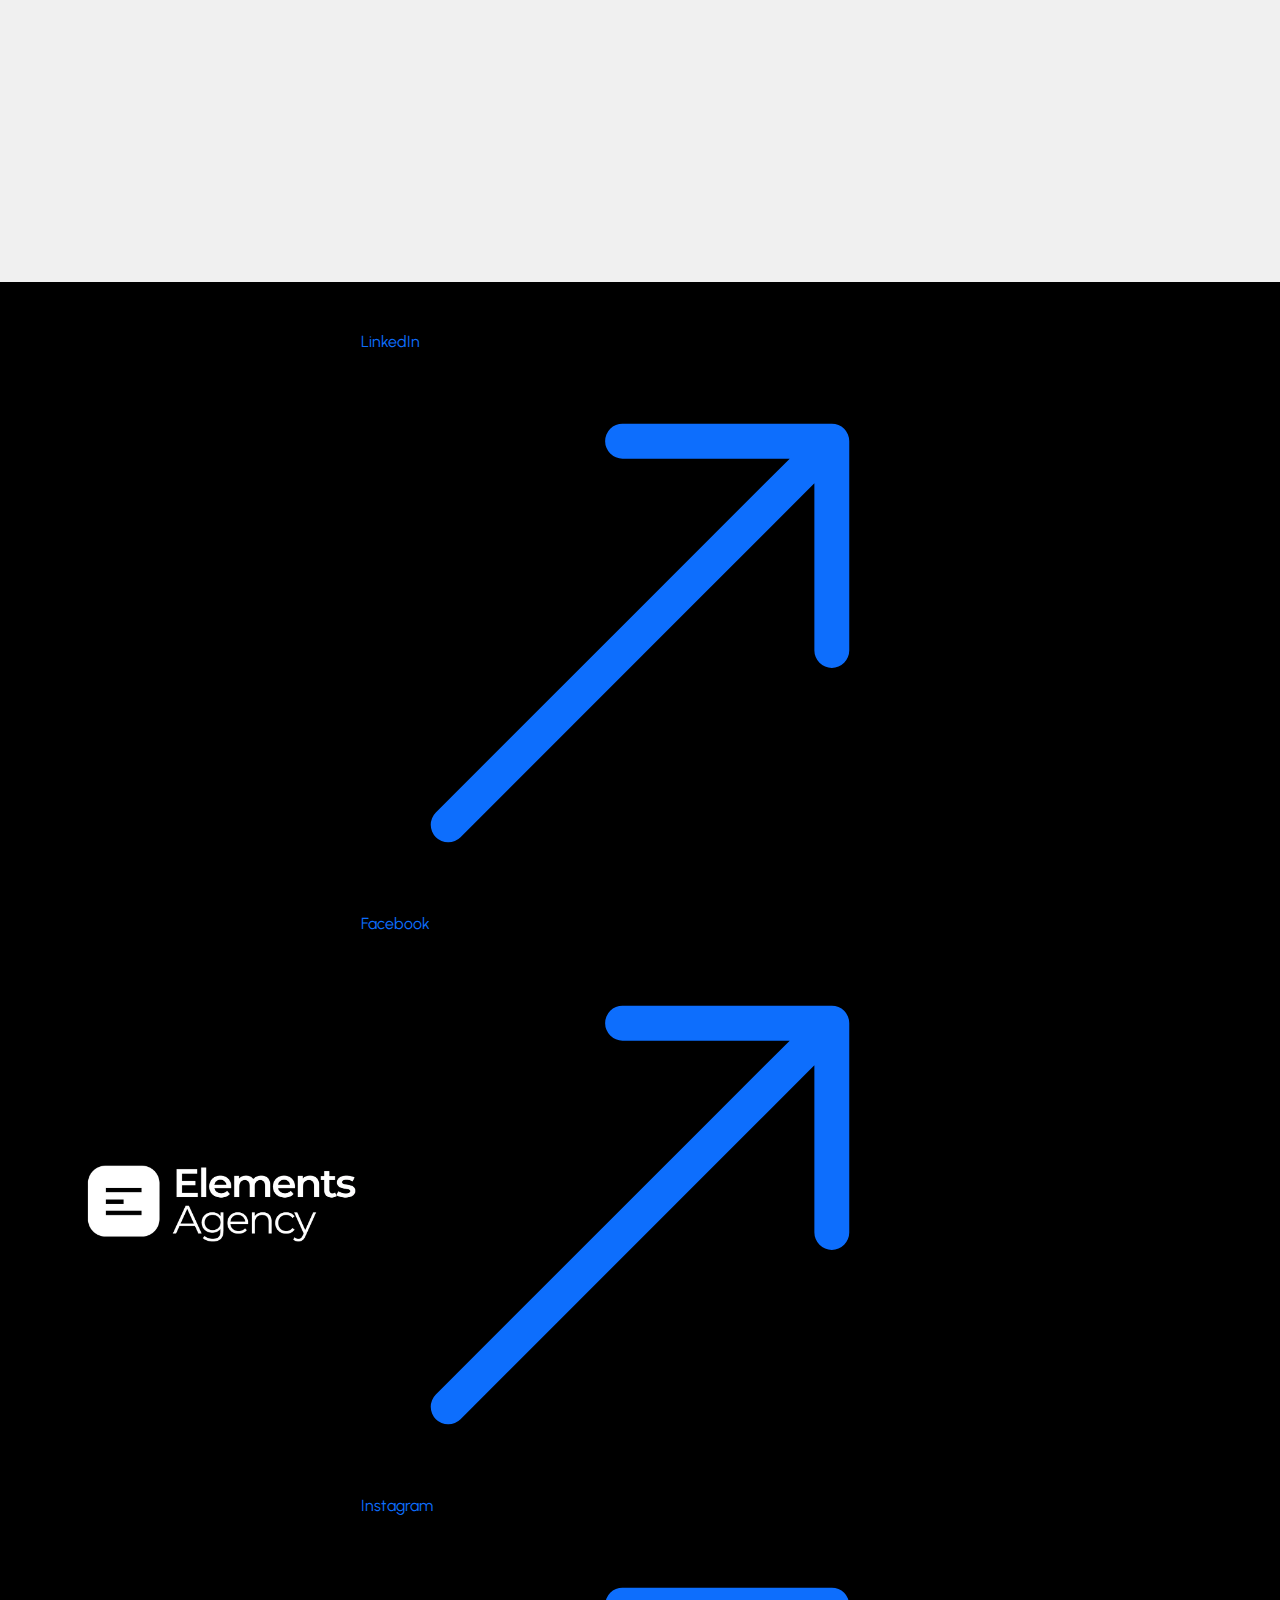
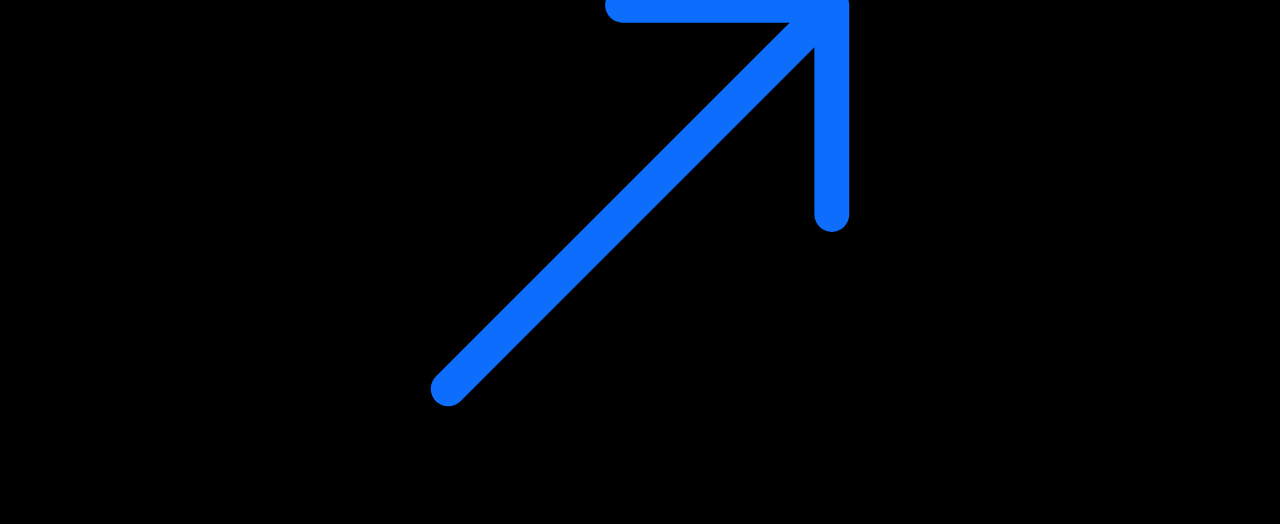
<file: portfolio/index.html>
<!DOCTYPE html>
<html lang="en">
    <head>
        <meta name=”robots” content="index, follow">
        <meta charset="UTF-8">
        <meta name="viewport" content="width=device-width, initial-scale=1.0">
    
        <title>Our work | Elements Agency</title>
        <meta name="description" content="See our work in action. Explore websites and campaigns we've created for businesses like yours.">
        <meta name="author" content="Elements Agency">
    
        <meta property="og:title" content="Our work | Elements Agency">
        <meta property="og:type" content="website">
        <meta property="og:url" content="https://elements-agency.co.uk/">
        <meta property="og:description" content="See our work in action. Explore websites and campaigns we've created for businesses like yours.">
        <meta property="og:image" content="https://elements-agency.co.uk/img/portfolio/elements.webp">
        <meta property="og:locale" content="en_GB">
        <meta property="og:site_name" content="Elements Agency">
    
        <link rel="icon" href="../img/favicon/favicon.ico">
        <link rel="icon" href="../img/favicon/favicon.svg" type="image/svg+xml">
        <link rel="apple-touch-icon" href="../img/favicon/favicon.png">
    
        <link rel="canonical" href="https://elements-agency.co.uk/"/>
    
        <link rel="stylesheet" href="../css/reset.css">
        <link href="https://cdn.jsdelivr.net/npm/bootstrap@5.3.3/dist/css/bootstrap.min.css" rel="stylesheet" integrity="sha384-QWTKZyjpPEjISv5WaRU9OFeRpok6YctnYmDr5pNlyT2bRjXh0JMhjY6hW+ALEwIH" crossorigin="anonymous">
        <link rel="stylesheet" href="../css/styles.css">
        <link href="https://unpkg.com/aos@2.3.1/dist/aos.css" rel="stylesheet">
    
                <!-- Google tag (gtag.js) -->
                <script async src="https://www.googletagmanager.com/gtag/js?id=G-9KRKN16PFN"></script>
                <script>
                    window.dataLayer = window.dataLayer || [];
                    function gtag(){dataLayer.push(arguments);}
                    gtag('js', new Date());
                    gtag('config', 'G-9KRKN16PFN');
                </script>
            
                    <!-- Meta Pixel Code -->
                <script>
                    !function(f,b,e,v,n,t,s)
                    {if(f.fbq)return;n=f.fbq=function(){n.callMethod?
                    n.callMethod.apply(n,arguments):n.queue.push(arguments)};
                    if(!f._fbq)f._fbq=n;n.push=n;n.loaded=!0;n.version='2.0';
                    n.queue=[];t=b.createElement(e);t.async=!0;
                    t.src=v;s=b.getElementsByTagName(e)[0];
                    s.parentNode.insertBefore(t,s)}(window, document,'script',
                    'https://connect.facebook.net/en_US/fbevents.js');
                    fbq('init', '406294738420214');
                    fbq('track', 'PageView');
                </script>
                <noscript>
                    <img height="1" width="1" style="display:none" src="https://www.facebook.com/tr?id=406294738420214&ev=PageView&noscript=1"/>
                </noscript>
                <!-- End Meta Pixel Code -->
            
                <script type="application/ld+json">
                    {
                        "@context": "https://schema.org",
                        "@type": ["MarketingAgency", "WebDevelopment"],
                        "name": "Elements Agency",
                        "address": {
                            "@type": "PostalAddress",
                            "addressLocality": "London",
                            "addressRegion": "UK"
                        },
                        "email": "hello.elementsagency@gmail.com",
                        "url": "https://elements-agency.co.uk/",
                        "openingHoursSpecification": [
                            {
                            "@type": "OpeningHoursSpecification",
                            "dayOfWeek": [
                                "Monday", "Tuesday", "Wednesday", "Thursday", "Friday", "Saturday", "Sunday"
                            ],
                            "opens": "00:00",
                            "closes": "23:59"
                            }
                        ],
                        "priceRange": "$$"
                    }
                </script>                    
    </head>
<body>
    <header class="header">
        <div class="container">
            <div class="header__body">
                <div class="header__logo">
                    <a href="/">
                        <img src="../img/logo/logo-black.webp" alt="Elements Agency Logo" class="logo">
                    </a>
                </div>
                <button class="header__burger" aria-label="Toggle navigation" aria-expanded="false">
                    <span></span>
                </button>                    
                <nav class="header__menu">
                    <div class="container">
                        <ul class="header__list">
                            <li>
                                <a href="/portfolio/" class="header__link">Our Work</a>
                            </li>
                            <li>
                                <a href="/about/" class="header__link">About</a>
                            </li>
                            <li>
                                <a href="/contact/" class="header__link">Contact</a>
                            </li>
                            <li>
                                <a href="/marketing/" class="header__sublink">Marketing</a>
                            </li>
                            <li>
                                <a href="/design/" class="header__sublink">Design</a>
                            </li>
                            <li>
                                <a href="/web-development/" class="header__sublink">Web Development</a>
                            </li>
                        </ul>       
                        <div class="header__contacts">
                            <p>Get in touch</p>
                            <a href="tel:+447803772370" class="header__contacts__link">+44 7803 772370</a>
                            <a href="mailto:hello.elementsagency@gmail.com" class="header__contacts__link">hello.elementsagency@gmail.com</a>
                            <div class="button-wrapper">
                                <a href="/contact/" class="button">Start your project
                                    <svg xmlns="http://www.w3.org/2000/svg" width="30" height="30" fill="currentColor" class="bi bi-arrow-right-short" viewBox="0 0 16 16">
                                        <path fill-rule="evenodd" d="M4 8a.5.5 0 0 1 .5-.5h5.793L8.146 5.354a.5.5 0 1 1 .708-.708l3 3a.5.5 0 0 1 0 .708l-3 3a.5.5 0 0 1-.708-.708L10.293 8.5H4.5A.5.5 0 0 1 4 8"/>
                                    </svg>
                                </a>
                            </div>                  
                        </div>
                    </div>        
                </nav>
            </div>
        </div>
    </header>
    <section class="hero">
        <div class="container">
            <a href="/contact/" id="startProject" class="button start__project">Start your project
                <svg xmlns="http://www.w3.org/2000/svg" width="30" height="30" fill="currentColor" class="bi bi-arrow-right-short" viewBox="0 0 16 16">
                    <path fill-rule="evenodd" d="M4 8a.5.5 0 0 1 .5-.5h5.793L8.146 5.354a.5.5 0 1 1 .708-.708l3 3a.5.5 0 0 1 0 .708l-3 3a.5.5 0 0 1-.708-.708L10.293 8.5H4.5A.5.5 0 0 1 4 8"/>
                </svg>
            </a>
            <h4 class="col-lg-10" data-aos="fade-up" data-aos-offset="300" data-aos-duration="600" data-aos-delay="400">Our Work</h4>
            <h1 data-aos="fade-up" data-aos-offset="300" data-aos-duration="600" data-aos-delay="600">
                <svg xmlns="http://www.w3.org/2000/svg" width="100%" height="100%" fill="currentColor" class="bi bi-dot icon" viewBox="0 0 16 16">
                    <path d="M8 9.5a1.5 1.5 0 1 0 0-3 1.5 1.5 0 0 0 0 3"/>
                </svg>
                A look at some of our recent design and development projects</h1>
        </div>
    </section>
    <section class="portfolio py-5" id="portfolio__page">
        <div class="container">
            <div class="row">
                <div class="py-4 p-lg-4 col-12 col-lg-6">
                    <div class="portfolio__item" data-aos="fade-up" data-aos-offset="300" data-aos-duration="600" data-aos-delay="100">
                        <a href="https://www.woodera.co.uk/" class="portfolio__item__link-wrapper" target="_blank">
                            <div class="portfolio__item__title">
                                <p>
                                    <svg xmlns="http://www.w3.org/2000/svg" width="100%" height="100%" fill="currentColor" class="bi bi-arrow-down-right portfolio__item__icon" viewBox="0 0 16 16">
                                        <path fill-rule="evenodd" d="M14 13.5a.5.5 0 0 1-.5.5h-6a.5.5 0 0 1 0-1h4.793L2.146 2.854a.5.5 0 1 1 .708-.708L13 12.293V7.5a.5.5 0 0 1 1 0z"/>
                                    </svg>
                                    Woodera
                                </p>
                                <p>2025</p>
                            </div>
                            <div class="image-hover-wrapper">
                                <img src="../img/portfolio/woodera.webp" alt="Woodera Website" class="hover-image">
                                <div class="hover-overlay">
                                    <div class="portfolio__item__links">
                                        <span class="portfolio__item__link">E-commerce Website</span>
                                        <span class="portfolio__item__link">Shopify Store</span>
                                        <span class="portfolio__item__link">Logo Design</span>
                                        <span class="portfolio__item__link">Website Design</span>
                                        <span class="portfolio__item__link">SEO</span>
                                    </div>
                                </div>
                            </div>
                        </a>
                    </div>      
                </div>
                <div class="py-4 p-lg-4 col-12 col-lg-6">
                    <div class="portfolio__item" data-aos="fade-up" data-aos-offset="300" data-aos-duration="600" data-aos-delay="200">
                        <a href="https://ykdetailing.co.uk/" class="portfolio__item__link-wrapper" target="_blank">
                            <div class="portfolio__item__title">
                                <p>
                                    <svg xmlns="http://www.w3.org/2000/svg" width="100%" height="100%" fill="currentColor" class="bi bi-arrow-down-right portfolio__item__icon" viewBox="0 0 16 16">
                                        <path fill-rule="evenodd" d="M14 13.5a.5.5 0 0 1-.5.5h-6a.5.5 0 0 1 0-1h4.793L2.146 2.854a.5.5 0 1 1 .708-.708L13 12.293V7.5a.5.5 0 0 1 1 0z"/>
                                    </svg>
                                    YK Detailing
                                </p>
                                <p>2024</p>
                            </div>
                            <div class="image-hover-wrapper">
                                <img src="../img/portfolio/yk.webp" alt="YK Detailing Website" class="hover-image">
                                <div class="hover-overlay">
                                    <div class="portfolio__item__links">
                                        <span class="portfolio__item__link">Business Website</span>
                                        <span class="portfolio__item__link">Logo Design</span>
                                        <span class="portfolio__item__link">Website Design</span>
                                        <span class="portfolio__item__link">SEO</span>
                                    </div>
                                </div>
                            </div>
                        </a>
                    </div>                    
                </div>
                <div class="py-4 p-lg-4 col-12 col-lg-6">
                    <div class="portfolio__item" data-aos="fade-up" data-aos-offset="300" data-aos-duration="600" data-aos-delay="300">
                        <a href="https://elementsagency.github.io/elevate-agency/" class="portfolio__item__link-wrapper" target="_blank">
                            <div class="portfolio__item__title">
                                <p>
                                    <svg xmlns="http://www.w3.org/2000/svg" width="100%" height="100%" fill="currentColor" class="bi bi-arrow-down-right portfolio__item__icon" viewBox="0 0 16 16">
                                        <path fill-rule="evenodd" d="M14 13.5a.5.5 0 0 1-.5.5h-6a.5.5 0 0 1 0-1h4.793L2.146 2.854a.5.5 0 1 1 .708-.708L13 12.293V7.5a.5.5 0 0 1 1 0z"/>
                                    </svg>
                                    Elevate Agency
                                </p>
                                <p>2023</p>
                            </div>
                            <div class="image-hover-wrapper">
                                <img src="../img/portfolio/elevate.webp" alt="Elevate Agency Website" class="hover-image" loading="lazy">
                                <div class="hover-overlay">
                                    <div class="portfolio__item__links">
                                        <span class="portfolio__item__link">Business Website</span>
                                    </div>
                                </div>
                            </div>
                        </a>
                    </div>
                    
                </div>
                <div class="py-4 p-lg-4 col-12 col-lg-6">
                    <div class="portfolio__item" data-aos="fade-up" data-aos-offset="300" data-aos-duration="600" data-aos-delay="400">
                        <a href="https://elementsagency.github.io/high-kitchen/" class="portfolio__item__link-wrapper" target="_blank">
                            <div class="portfolio__item__title">
                                <p>
                                    <svg xmlns="http://www.w3.org/2000/svg" width="100%" height="100%" fill="currentColor" class="bi bi-arrow-down-right portfolio__item__icon" viewBox="0 0 16 16">
                                        <path fill-rule="evenodd" d="M14 13.5a.5.5 0 0 1-.5.5h-6a.5.5 0 0 1 0-1h4.793L2.146 2.854a.5.5 0 1 1 .708-.708L13 12.293V7.5a.5.5 0 0 1 1 0z"/>
                                    </svg>
                                    High Kitchen
                                </p>
                                <p>2023</p>
                            </div>
                            <div class="image-hover-wrapper">
                                <img src="../img/portfolio/cookery.webp" alt="High Kitchen Website" class="hover-image" loading="lazy">
                                <div class="hover-overlay">
                                    <div class="portfolio__item__links">
                                        <span class="portfolio__item__link">Website Design</span>
                                        <span class="portfolio__item__link">Landing Page</span>
                                    </div>
                                </div>
                            </div>
                        </a>
                    </div>
                    
                </div>
                <div class="py-4 p-lg-4 col-12 col-lg-6">
                    <div class="portfolio__item" data-aos="fade-up" data-aos-offset="300" data-aos-duration="600" data-aos-delay="500">
                        <a href="https://elementsagency.github.io/pinpin/" class="portfolio__item__link-wrapper" target="_blank">
                            <div class="portfolio__item__title">
                                <p>
                                    <svg xmlns="http://www.w3.org/2000/svg" width="100%" height="100%" fill="currentColor" class="bi bi-arrow-down-right portfolio__item__icon" viewBox="0 0 16 16">
                                        <path fill-rule="evenodd" d="M14 13.5a.5.5 0 0 1-.5.5h-6a.5.5 0 0 1 0-1h4.793L2.146 2.854a.5.5 0 1 1 .708-.708L13 12.293V7.5a.5.5 0 0 1 1 0z"/>
                                    </svg>
                                    Pinpin
                                </p>
                                <p>2023</p>
                            </div>
                            <div class="image-hover-wrapper">
                                <img src="../img/portfolio/pinpin.webp" alt="Pinpin Website" class="hover-image" loading="lazy">
                                <div class="hover-overlay">
                                    <div class="portfolio__item__links">
                                        <span class="portfolio__item__link">Website Design</span>
                                        <span class="portfolio__item__link">Landing Page</span>
                                    </div>
                                </div>
                            </div>
                        </a>
                    </div>
                    
                </div>
                <div class="py-4 p-lg-4 col-12 col-lg-6">
                    <div class="portfolio__item" data-aos="fade-up" data-aos-offset="300" data-aos-duration="600" data-aos-delay="600">
                        <a href="https://elementsagency.github.io/food-delivery/" class="portfolio__item__link-wrapper" target="_blank">
                            <div class="portfolio__item__title">
                                <p>
                                    <svg xmlns="http://www.w3.org/2000/svg" width="100%" height="100%" fill="currentColor" class="bi bi-arrow-down-right portfolio__item__icon" viewBox="0 0 16 16">
                                        <path fill-rule="evenodd" d="M14 13.5a.5.5 0 0 1-.5.5h-6a.5.5 0 0 1 0-1h4.793L2.146 2.854a.5.5 0 1 1 .708-.708L13 12.293V7.5a.5.5 0 0 1 1 0z"/>
                                    </svg>
                                    Food Delivery
                                </p>
                                <p>2023</p>
                            </div>
                            <div class="image-hover-wrapper">
                                <img src="../img/portfolio/food-del.webp" alt="Food Delivery Website" class="hover-image" loading="lazy">
                                <div class="hover-overlay">
                                    <div class="portfolio__item__links">
                                        <span class="portfolio__item__link">Website Design</span>
                                        <span class="portfolio__item__link">Landing Page</span>
                                    </div>
                                </div>
                            </div>
                        </a>
                    </div>
                    
                </div>
                <div class="py-4 p-lg-4 col-12 col-lg-6">
                    <div class="portfolio__item" data-aos="fade-up" data-aos-offset="300" data-aos-duration="600" data-aos-delay="700">
                        <a href="https://elementsagency.github.io/bakery/" class="portfolio__item__link-wrapper" target="_blank">
                            <div class="portfolio__item__title">
                                <p>
                                    <svg xmlns="http://www.w3.org/2000/svg" width="100%" height="100%" fill="currentColor" class="bi bi-arrow-down-right portfolio__item__icon" viewBox="0 0 16 16">
                                        <path fill-rule="evenodd" d="M14 13.5a.5.5 0 0 1-.5.5h-6a.5.5 0 0 1 0-1h4.793L2.146 2.854a.5.5 0 1 1 .708-.708L13 12.293V7.5a.5.5 0 0 1 1 0z"/>
                                    </svg>
                                    BroBakers
                                </p>
                                <p>2023</p>
                            </div>
                            <div class="image-hover-wrapper">
                                <img src="../img/portfolio/bakery.webp" alt="BroBakers Website" class="hover-image" loading="lazy">
                                <div class="hover-overlay">
                                    <div class="portfolio__item__links">
                                        <span class="portfolio__item__link">Website Design</span>
                                        <span class="portfolio__item__link">Landing Page</span>
                                    </div>
                                </div>
                            </div>
                        </a>
                    </div>
                    
                </div>
            </div>
        </div>
    </section>
    <footer class="bg-black py-5">
        <div class="container">
            <div class="d-flex flex-column justify-center flex-lg-row align-items-center">
                <div class="col-12 col-lg-3">
                    <a href="/">
                        <img src="../img/logo/logo-white.webp" alt="Elements Agency logo" class="footer__logo">
                    </a>
                </div>
                <div class="social__links col-12 col-lg-6 order-2 order-lg-2">
                    <a href="https://www.linkedin.com/company/elements-digital-agency/" class="social__link">LinkedIn
                        <svg xmlns="http://www.w3.org/2000/svg" width="100%" height="100%" fill="currentColor" class="bi bi-arrow-up-right social__link__icon" viewBox="0 0 16 16">
                            <path fill-rule="evenodd" d="M14 2.5a.5.5 0 0 0-.5-.5h-6a.5.5 0 0 0 0 1h4.793L2.146 13.146a.5.5 0 0 0 .708.708L13 3.707V8.5a.5.5 0 0 0 1 0z"/>
                        </svg>
                    </a>
                    <a href="https://www.facebook.com/elements.agency.co.uk/" class="social__link">Facebook
                        <svg xmlns="http://www.w3.org/2000/svg" width="100%" height="100%" fill="currentColor" class="bi bi-arrow-up-right social__link__icon" viewBox="0 0 16 16">
                            <path fill-rule="evenodd" d="M14 2.5a.5.5 0 0 0-.5-.5h-6a.5.5 0 0 0 0 1h4.793L2.146 13.146a.5.5 0 0 0 .708.708L13 3.707V8.5a.5.5 0 0 0 1 0z"/>
                        </svg>
                    </a>
                    <a href="https://www.instagram.com/elementsagency_official/" class="social__link">Instagram
                        <svg xmlns="http://www.w3.org/2000/svg" width="100%" height="100%" fill="currentColor" class="bi bi-arrow-up-right social__link__icon" viewBox="0 0 16 16">
                            <path fill-rule="evenodd" d="M14 2.5a.5.5 0 0 0-.5-.5h-6a.5.5 0 0 0 0 1h4.793L2.146 13.146a.5.5 0 0 0 .708.708L13 3.707V8.5a.5.5 0 0 0 1 0z"/>
                        </svg>
                    </a>
                </div>
                <div class="col-12 col-lg-3 order-1 order-lg-3">
                    <div class="button-wrapper">
                        <a href="/contact/" class="button">Start your project
                            <svg xmlns="http://www.w3.org/2000/svg" width="30" height="30" fill="currentColor" class="bi bi-arrow-right-short" viewBox="0 0 16 16">
                                <path fill-rule="evenodd" d="M4 8a.5.5 0 0 1 .5-.5h5.793L8.146 5.354a.5.5 0 1 1 .708-.708l3 3a.5.5 0 0 1 0 .708l-3 3a.5.5 0 0 1-.708-.708L10.293 8.5H4.5A.5.5 0 0 1 4 8"/>
                            </svg>
                        </a>
                    </div>
                </div>
            </div>
        </div>
    </footer>

    <script src="https://cdn.jsdelivr.net/npm/bootstrap@5.3.3/dist/js/bootstrap.bundle.min.js" integrity="sha384-YvpcrYf0tY3lHB60NNkmXc5s9fDVZLESaAA55NDzOxhy9GkcIdslK1eN7N6jIeHz" crossorigin="anonymous"></script>
    <script src="../js/script.js"></script>
    <script src="https://unpkg.com/aos@2.3.1/dist/aos.js"></script>
    <script>
        AOS.init();
    </script>
</body>
</html>
</file>
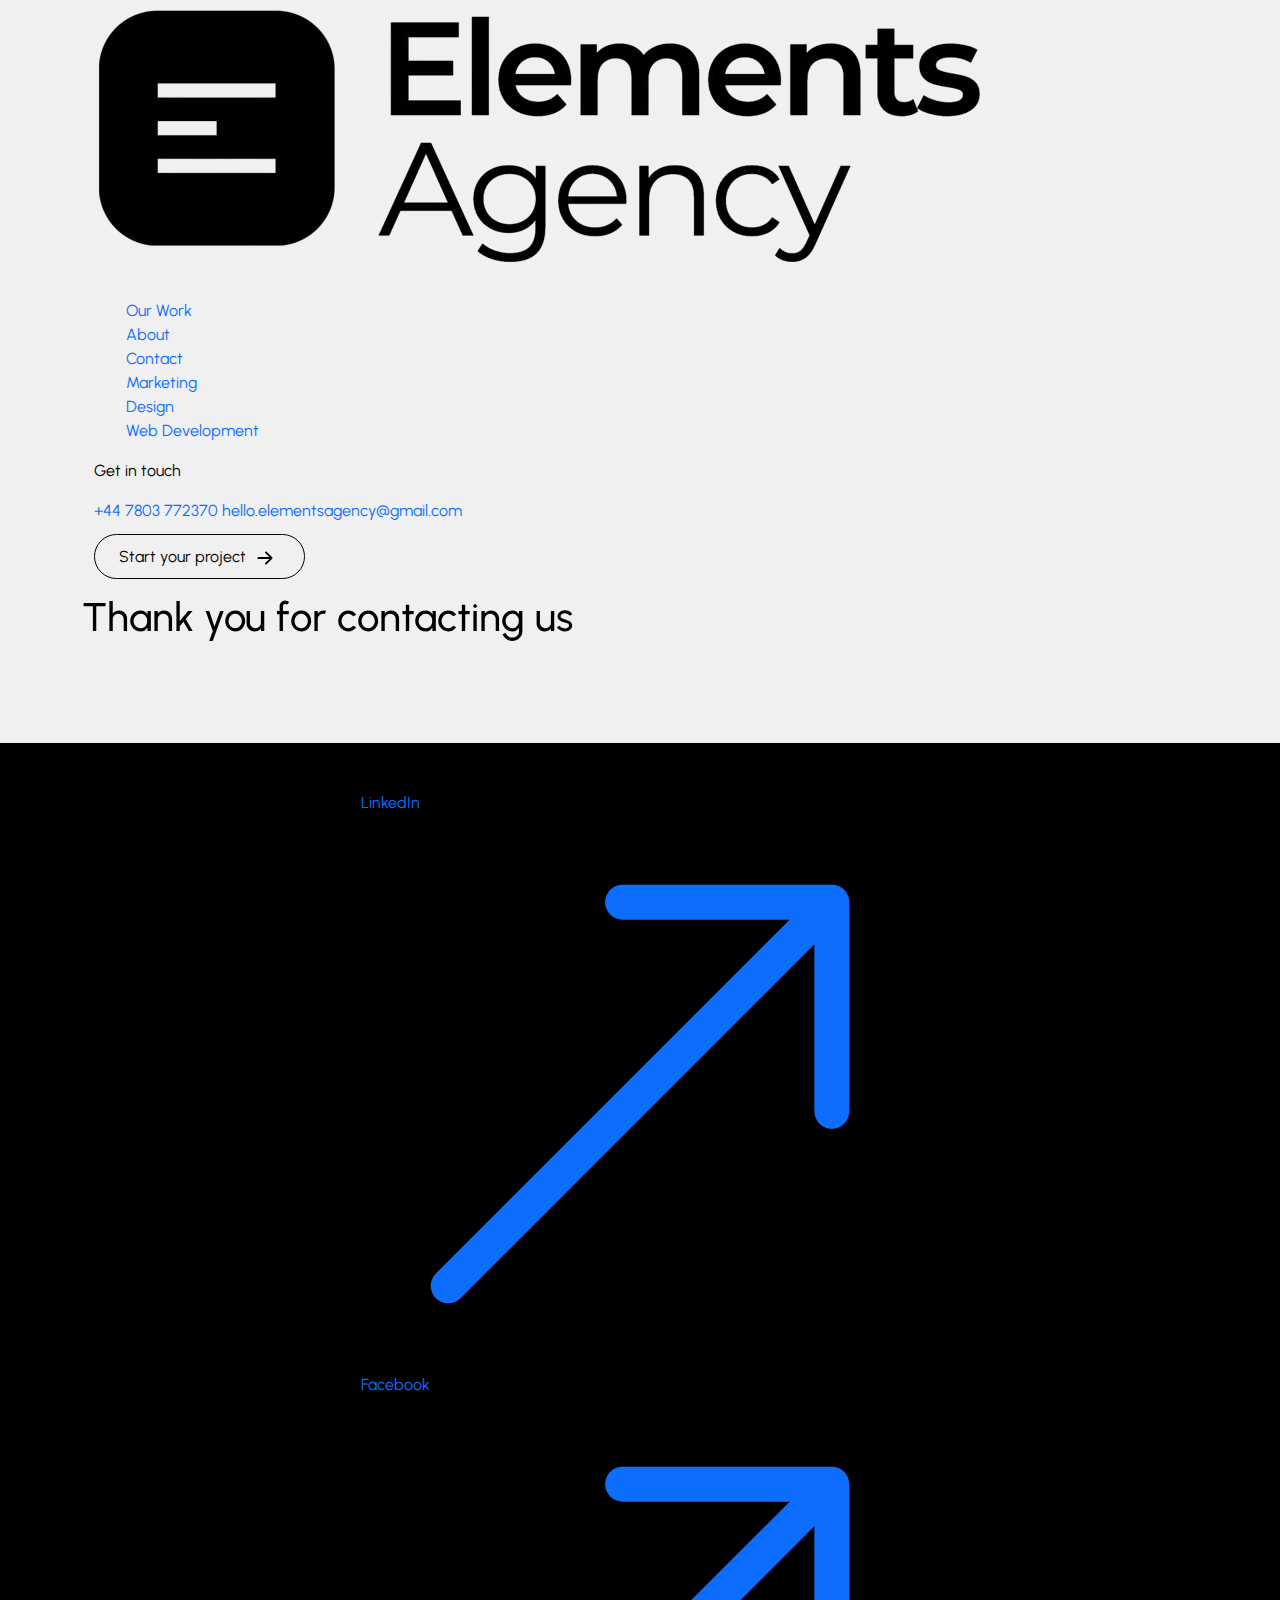
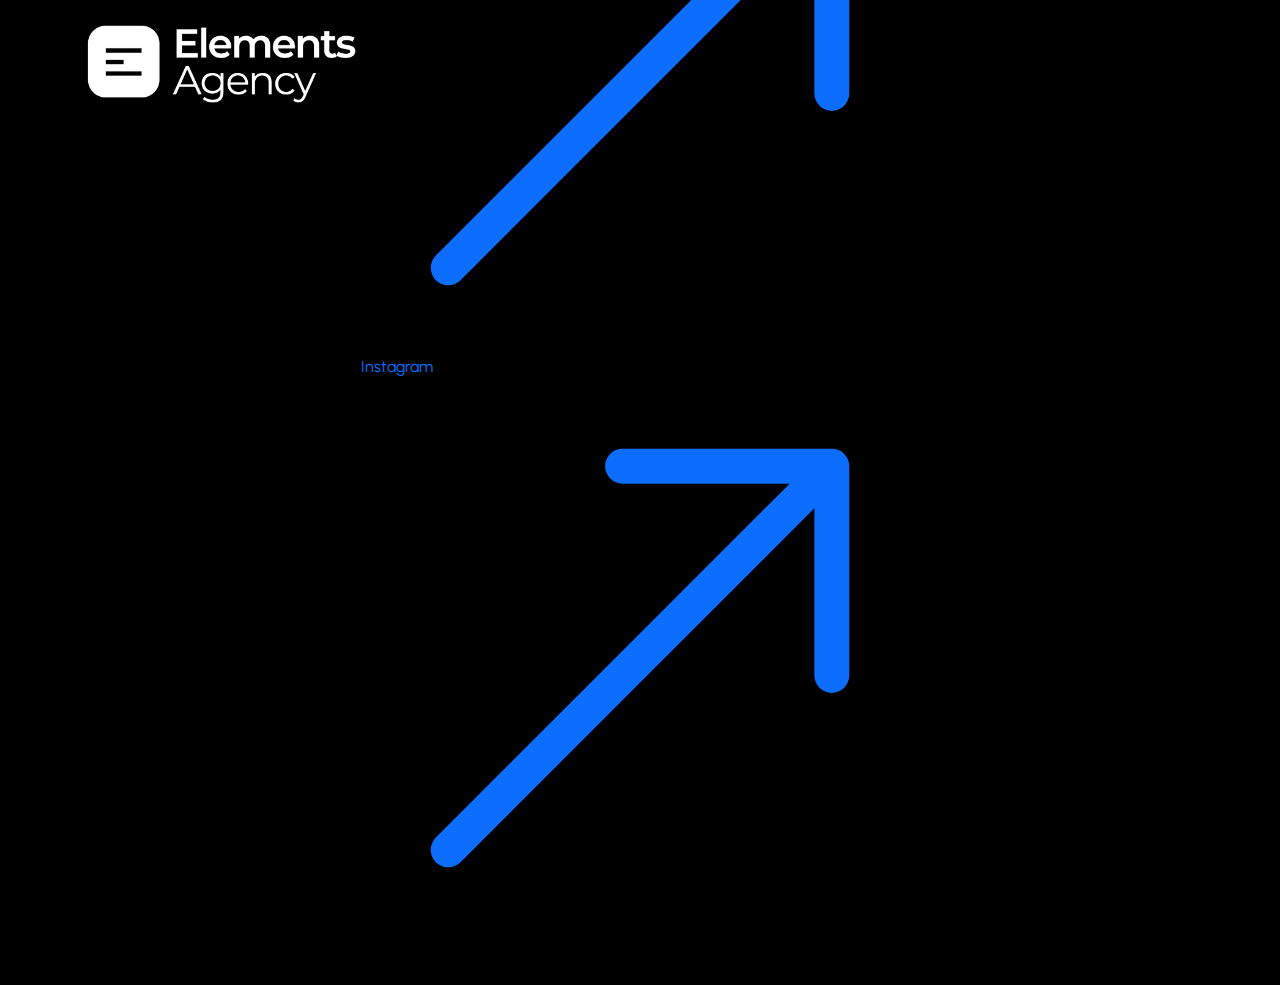
<file: submission/index.html>
<!DOCTYPE html>
<html lang="en">
    <head>
        <meta name=”robots” content="index, follow">
        <meta charset="UTF-8">
        <meta name="viewport" content="width=device-width, initial-scale=1.0">
    
        <title>Thank you for contacting us | Elements Agency</title>
        <meta name="description" content="Thanks for reaching out! Your message was sent successfully—we’ll be in touch soon.">
        <meta name="author" content="Elements Agency">
    
        <meta property="og:title" content="Thank you for contacting us | Elements Agency">
        <meta property="og:type" content="website">
        <meta property="og:url" content="https://elements-agency.co.uk/">
        <meta property="og:description" content="Thanks for reaching out! Your message was sent successfully—we’ll be in touch soon.">
        <meta property="og:image" content="https://elements-agency.co.uk/img/portfolio/elements.webp">
        <meta property="og:locale" content="en_GB">
        <meta property="og:site_name" content="Elements Agency">
    
        <link rel="icon" href="../img/favicon/favicon.ico">
        <link rel="icon" href="../img/favicon/favicon.svg" type="image/svg+xml">
        <link rel="apple-touch-icon" href="../img/favicon/favicon.png">
    
        <link rel="canonical" href="https://elements-agency.co.uk/"/>
    
        <link rel="stylesheet" href="../css/reset.css">
        <link href="https://cdn.jsdelivr.net/npm/bootstrap@5.3.3/dist/css/bootstrap.min.css" rel="stylesheet" integrity="sha384-QWTKZyjpPEjISv5WaRU9OFeRpok6YctnYmDr5pNlyT2bRjXh0JMhjY6hW+ALEwIH" crossorigin="anonymous">
        <link rel="stylesheet" href="../css/styles.css">
        <link href="https://unpkg.com/aos@2.3.1/dist/aos.css" rel="stylesheet">
    
                <!-- Google tag (gtag.js) -->
                <script async src="https://www.googletagmanager.com/gtag/js?id=G-9KRKN16PFN"></script>
                <script>
                    window.dataLayer = window.dataLayer || [];
                    function gtag(){dataLayer.push(arguments);}
                    gtag('js', new Date());
                    gtag('config', 'G-9KRKN16PFN');
                </script>
            
                    <!-- Meta Pixel Code -->
                <script>
                    !function(f,b,e,v,n,t,s)
                    {if(f.fbq)return;n=f.fbq=function(){n.callMethod?
                    n.callMethod.apply(n,arguments):n.queue.push(arguments)};
                    if(!f._fbq)f._fbq=n;n.push=n;n.loaded=!0;n.version='2.0';
                    n.queue=[];t=b.createElement(e);t.async=!0;
                    t.src=v;s=b.getElementsByTagName(e)[0];
                    s.parentNode.insertBefore(t,s)}(window, document,'script',
                    'https://connect.facebook.net/en_US/fbevents.js');
                    fbq('init', '406294738420214');
                    fbq('track', 'PageView');
                </script>
                <noscript>
                    <img height="1" width="1" style="display:none" src="https://www.facebook.com/tr?id=406294738420214&ev=PageView&noscript=1"/>
                </noscript>
                <!-- End Meta Pixel Code -->
            
                <script type="application/ld+json">
                    {
                        "@context": "https://schema.org",
                        "@type": ["MarketingAgency", "WebDevelopment"],
                        "name": "Elements Agency",
                        "address": {
                            "@type": "PostalAddress",
                            "addressLocality": "London",
                            "addressRegion": "UK"
                        },
                        "email": "hello.elementsagency@gmail.com",
                        "url": "https://elements-agency.co.uk/",
                        "openingHoursSpecification": [
                            {
                            "@type": "OpeningHoursSpecification",
                            "dayOfWeek": [
                                "Monday", "Tuesday", "Wednesday", "Thursday", "Friday", "Saturday", "Sunday"
                            ],
                            "opens": "00:00",
                            "closes": "23:59"
                            }
                        ],
                        "priceRange": "$$"
                    }
                </script>                    
    </head>
<body>
    <header class="header">
        <div class="container">
            <div class="header__body">
                <div class="header__logo">
                    <a href="/">
                        <img src="../img/logo/logo-black.webp" alt="Elements Agency Logo" class="logo">
                    </a>
                </div>
                <button class="header__burger" aria-label="Toggle navigation" aria-expanded="false">
                    <span></span>
                </button>                    
                <nav class="header__menu">
                    <div class="container">
                        <ul class="header__list">
                            <li>
                                <a href="/portfolio/" class="header__link">Our Work</a>
                            </li>
                            <li>
                                <a href="/about/" class="header__link">About</a>
                            </li>
                            <li>
                                <a href="/contact/" class="header__link">Contact</a>
                            </li>
                            <li>
                                <a href="/marketing/" class="header__sublink">Marketing</a>
                            </li>
                            <li>
                                <a href="/design/" class="header__sublink">Design</a>
                            </li>
                            <li>
                                <a href="/web-development/" class="header__sublink">Web Development</a>
                            </li>
                        </ul>       
                        <div class="header__contacts">
                            <p>Get in touch</p>
                            <a href="tel:+447803772370" class="header__contacts__link">+44 7803 772370</a>
                            <a href="mailto:hello.elementsagency@gmail.com" class="header__contacts__link">hello.elementsagency@gmail.com</a>
                            <div class="button-wrapper">
                                <a href="/contact/" class="button">Start your project
                                    <svg xmlns="http://www.w3.org/2000/svg" width="30" height="30" fill="currentColor" class="bi bi-arrow-right-short" viewBox="0 0 16 16">
                                        <path fill-rule="evenodd" d="M4 8a.5.5 0 0 1 .5-.5h5.793L8.146 5.354a.5.5 0 1 1 .708-.708l3 3a.5.5 0 0 1 0 .708l-3 3a.5.5 0 0 1-.708-.708L10.293 8.5H4.5A.5.5 0 0 1 4 8"/>
                                    </svg>
                                </a>
                            </div>                  
                        </div>
                    </div>        
                </nav>
            </div>
        </div>
    </header>
    <section class="submission">
        <div class="container">
            <div class="submission__body">
                <h1 class="col-lg-8" data-aos="fade-up" data-aos-offset="300" data-aos-duration="600" data-aos-delay="200">Thank you for contacting us</h1>
                <p data-aos="fade-up" data-aos-offset="300" data-aos-duration="600" data-aos-delay="400">A member of our team will be in touch shortly.</p>
                <div class="button-wrapper">
                    <a href="/" class="button" data-aos="fade-up" data-aos-offset="300" data-aos-duration="600" data-aos-delay="800">Go back home
                        <svg xmlns="http://www.w3.org/2000/svg" width="30" height="30" fill="currentColor" class="bi bi-arrow-right-short" viewBox="0 0 16 16">
                            <path fill-rule="evenodd" d="M4 8a.5.5 0 0 1 .5-.5h5.793L8.146 5.354a.5.5 0 1 1 .708-.708l3 3a.5.5 0 0 1 0 .708l-3 3a.5.5 0 0 1-.708-.708L10.293 8.5H4.5A.5.5 0 0 1 4 8"/>
                        </svg>
                    </a>
                </div>
            </div>
        </div>
    </section>
    <footer class="bg-black py-5">
        <div class="container">
            <div class="d-flex flex-column justify-center flex-lg-row align-items-center">
                <div class="col-12 col-lg-3">
                    <a href="/">
                        <img src="../img/logo/logo-white.webp" alt="Elements Agency logo" class="footer__logo">
                    </a>
                </div>
                <div class="social__links col-12 col-lg-6 order-2 order-lg-2">
                    <a href="https://www.linkedin.com/company/elements-digital-agency/" class="social__link">LinkedIn
                        <svg xmlns="http://www.w3.org/2000/svg" width="100%" height="100%" fill="currentColor" class="bi bi-arrow-up-right social__link__icon" viewBox="0 0 16 16">
                            <path fill-rule="evenodd" d="M14 2.5a.5.5 0 0 0-.5-.5h-6a.5.5 0 0 0 0 1h4.793L2.146 13.146a.5.5 0 0 0 .708.708L13 3.707V8.5a.5.5 0 0 0 1 0z"/>
                        </svg>
                    </a>
                    <a href="https://www.facebook.com/elements.agency.co.uk/" class="social__link">Facebook
                        <svg xmlns="http://www.w3.org/2000/svg" width="100%" height="100%" fill="currentColor" class="bi bi-arrow-up-right social__link__icon" viewBox="0 0 16 16">
                            <path fill-rule="evenodd" d="M14 2.5a.5.5 0 0 0-.5-.5h-6a.5.5 0 0 0 0 1h4.793L2.146 13.146a.5.5 0 0 0 .708.708L13 3.707V8.5a.5.5 0 0 0 1 0z"/>
                        </svg>
                    </a>
                    <a href="https://www.instagram.com/elementsagency_official/" class="social__link">Instagram
                        <svg xmlns="http://www.w3.org/2000/svg" width="100%" height="100%" fill="currentColor" class="bi bi-arrow-up-right social__link__icon" viewBox="0 0 16 16">
                            <path fill-rule="evenodd" d="M14 2.5a.5.5 0 0 0-.5-.5h-6a.5.5 0 0 0 0 1h4.793L2.146 13.146a.5.5 0 0 0 .708.708L13 3.707V8.5a.5.5 0 0 0 1 0z"/>
                        </svg>
                    </a>
                </div>
                <div class="col-12 col-lg-3 order-1 order-lg-3">
                    <div class="button-wrapper">
                        <a href="/contact/" class="button">Start your project
                            <svg xmlns="http://www.w3.org/2000/svg" width="30" height="30" fill="currentColor" class="bi bi-arrow-right-short" viewBox="0 0 16 16">
                                <path fill-rule="evenodd" d="M4 8a.5.5 0 0 1 .5-.5h5.793L8.146 5.354a.5.5 0 1 1 .708-.708l3 3a.5.5 0 0 1 0 .708l-3 3a.5.5 0 0 1-.708-.708L10.293 8.5H4.5A.5.5 0 0 1 4 8"/>
                            </svg>
                        </a>
                    </div>
                </div>
            </div>
        </div>
    </footer>

    <script src="https://cdn.jsdelivr.net/npm/bootstrap@5.3.3/dist/js/bootstrap.bundle.min.js" integrity="sha384-YvpcrYf0tY3lHB60NNkmXc5s9fDVZLESaAA55NDzOxhy9GkcIdslK1eN7N6jIeHz" crossorigin="anonymous"></script>
    <script src="../js/script.js"></script>
    <script src="https://unpkg.com/aos@2.3.1/dist/aos.js"></script>
    <script>
        AOS.init();
    </script>
</body>
</html>
</file>
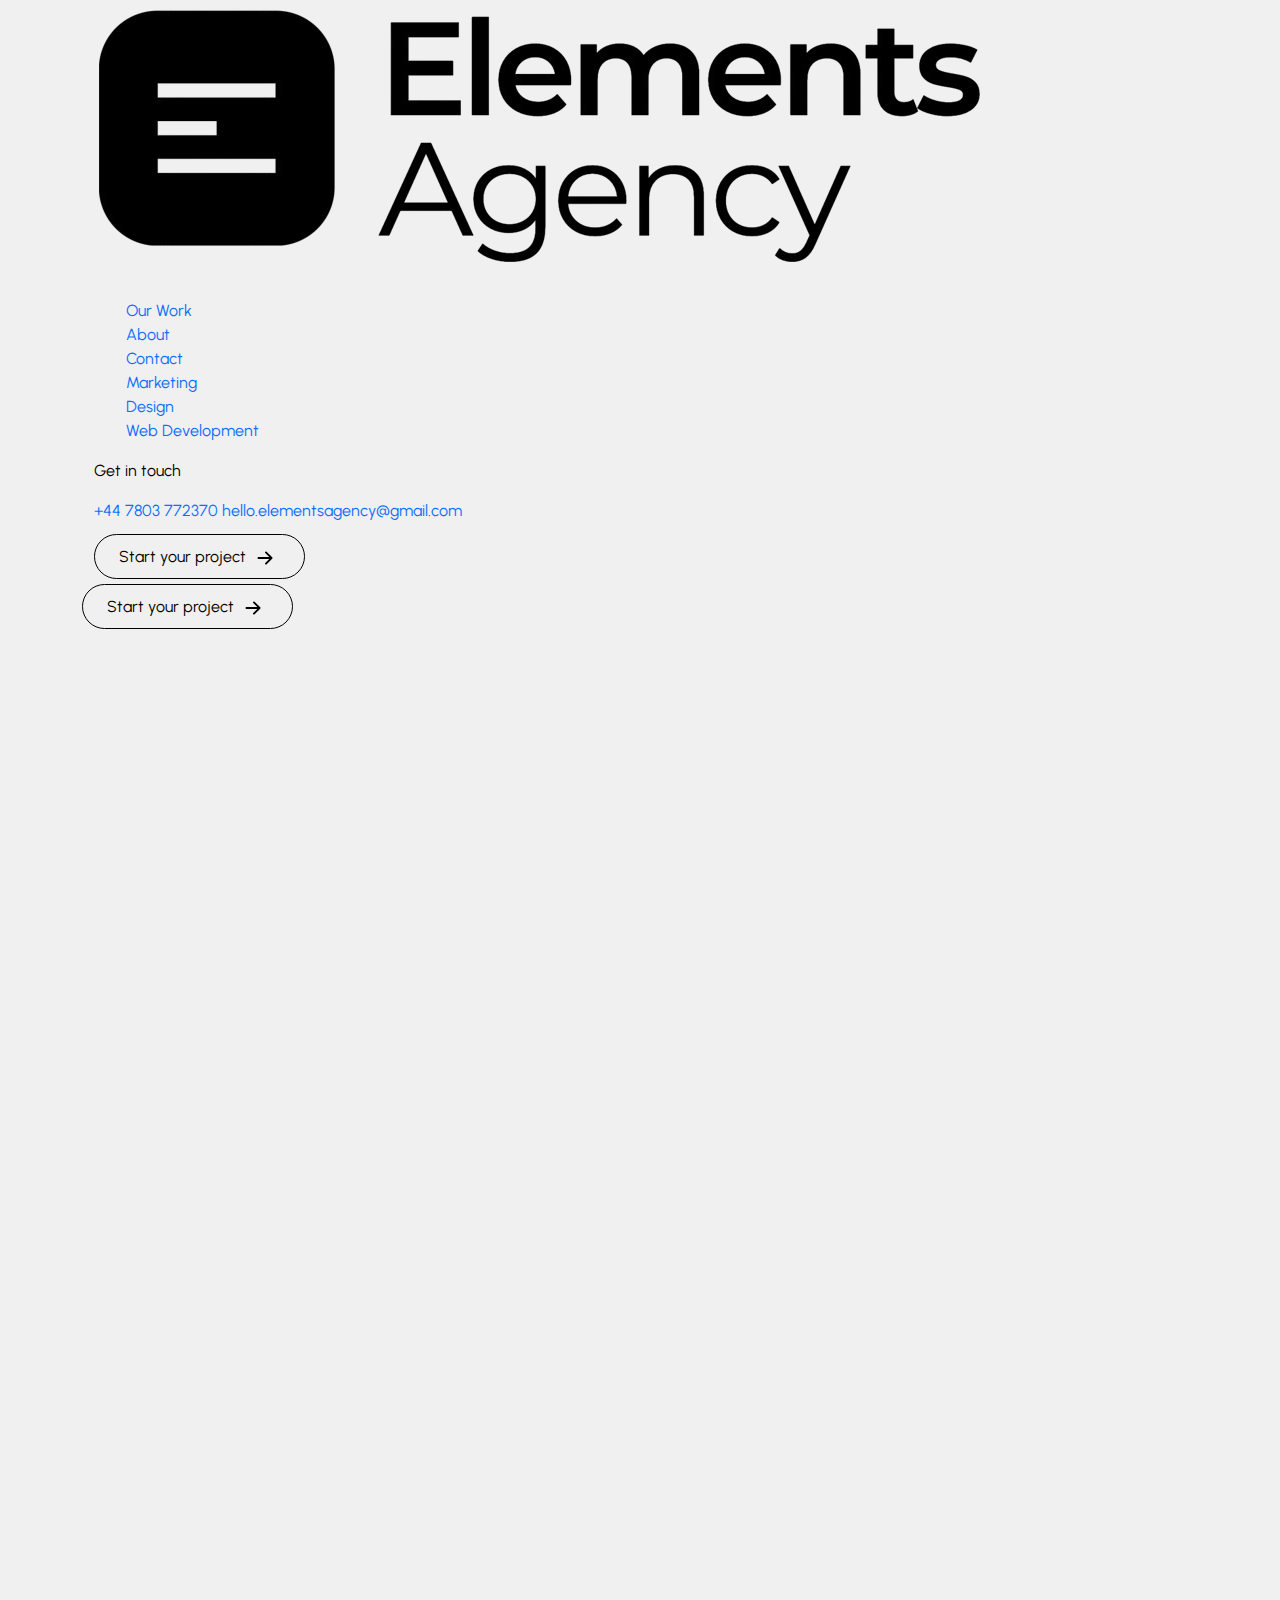
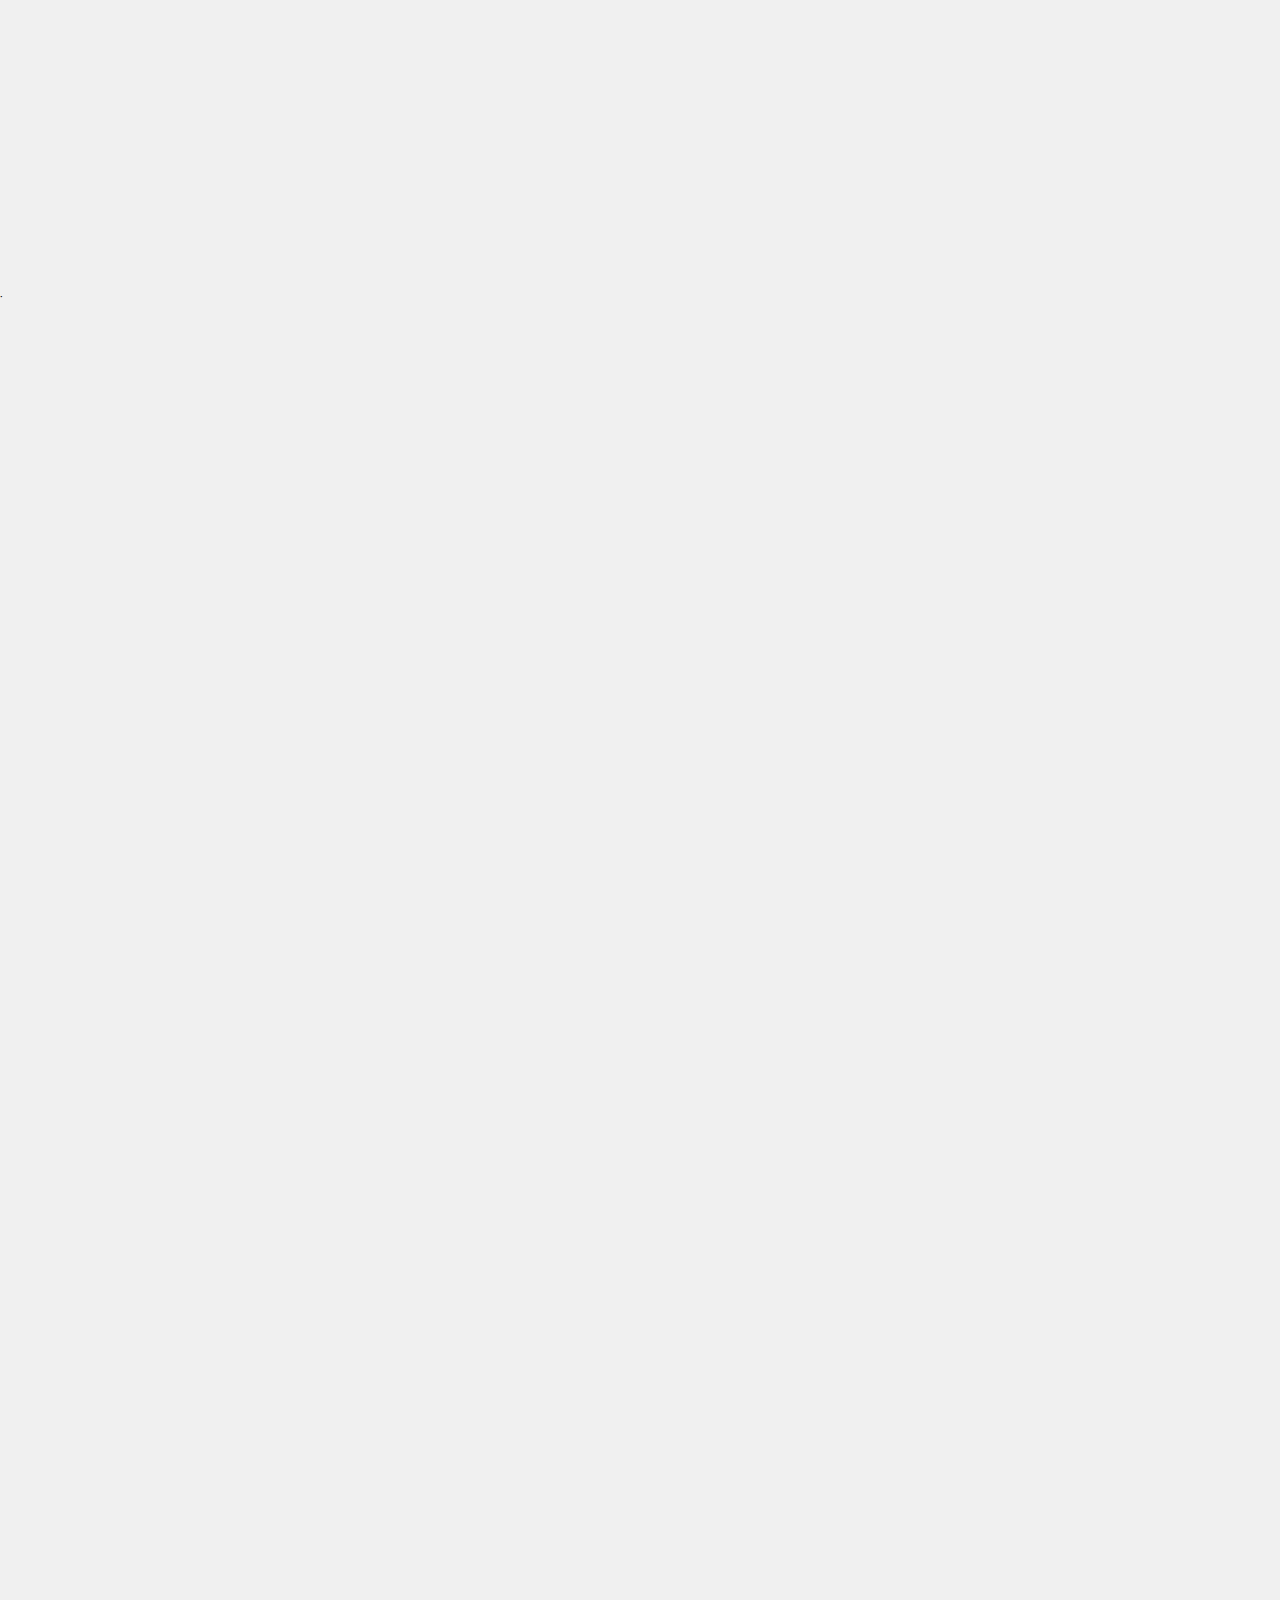
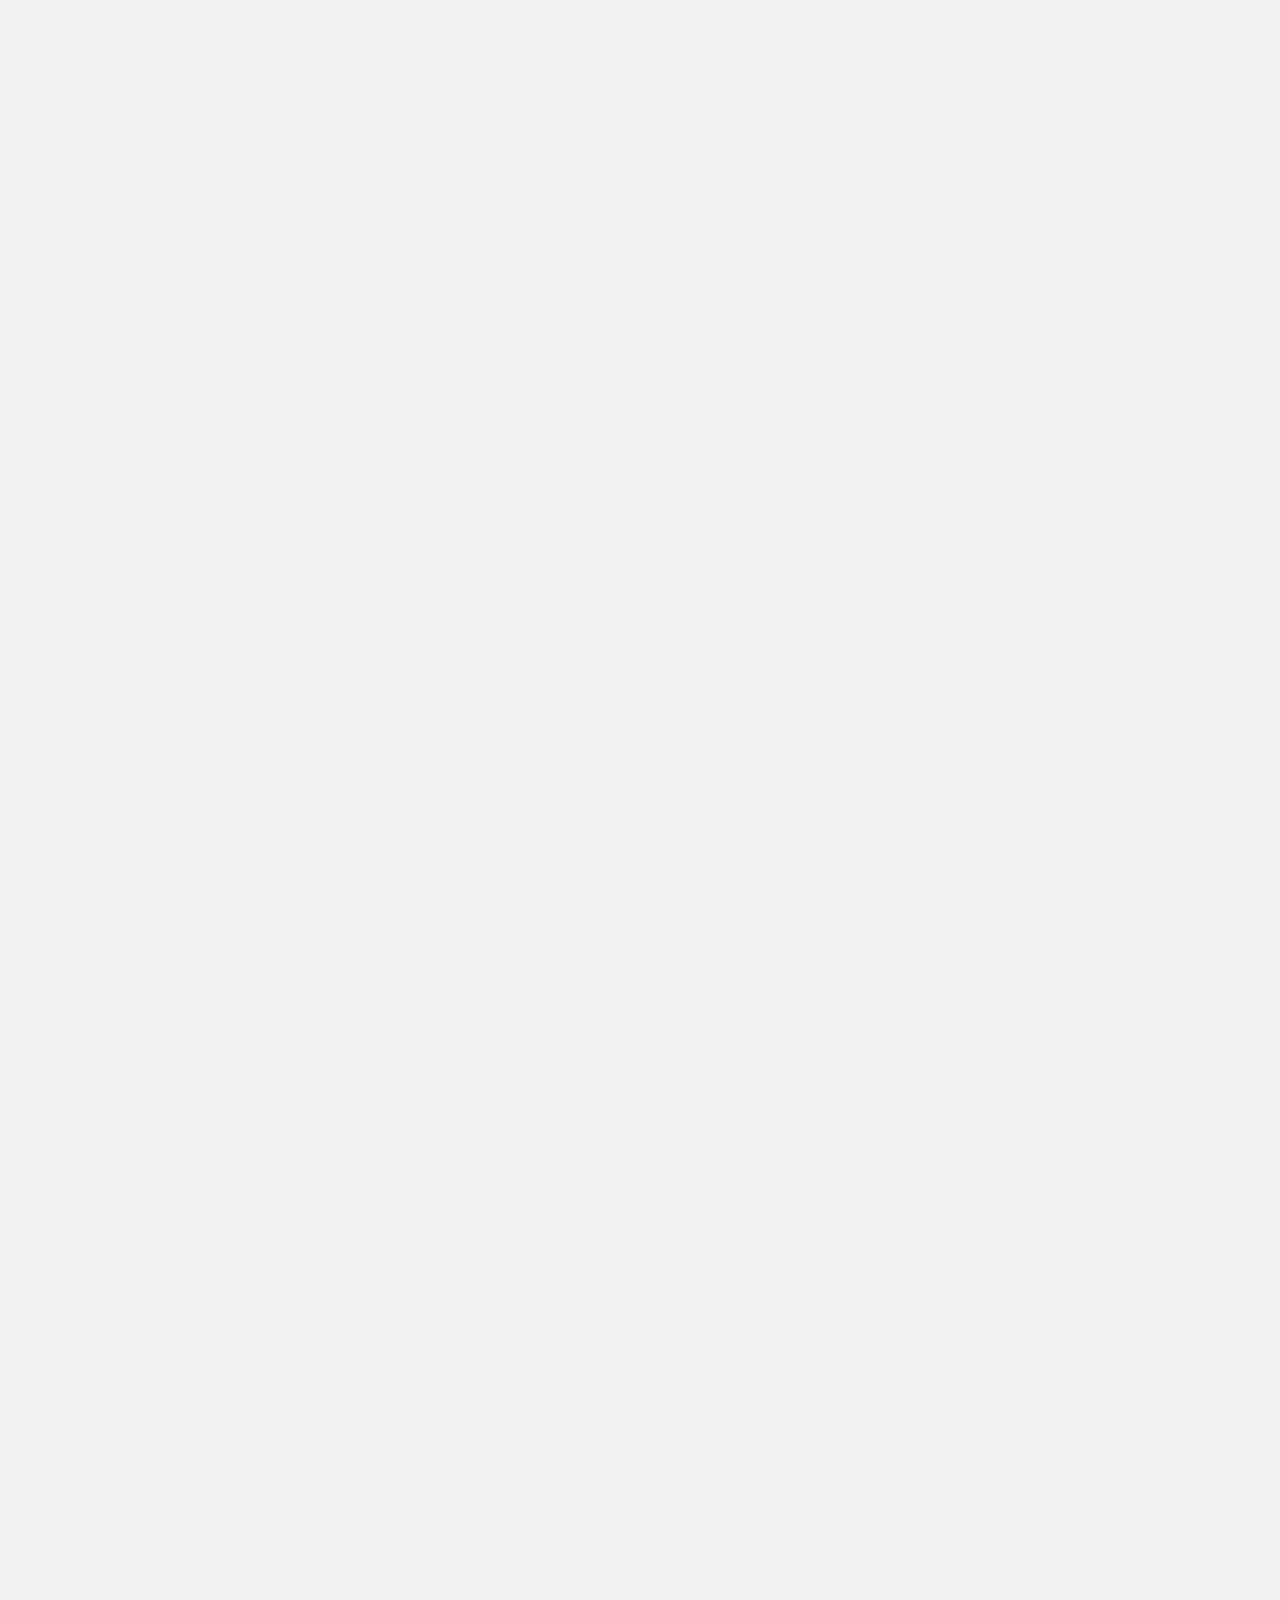
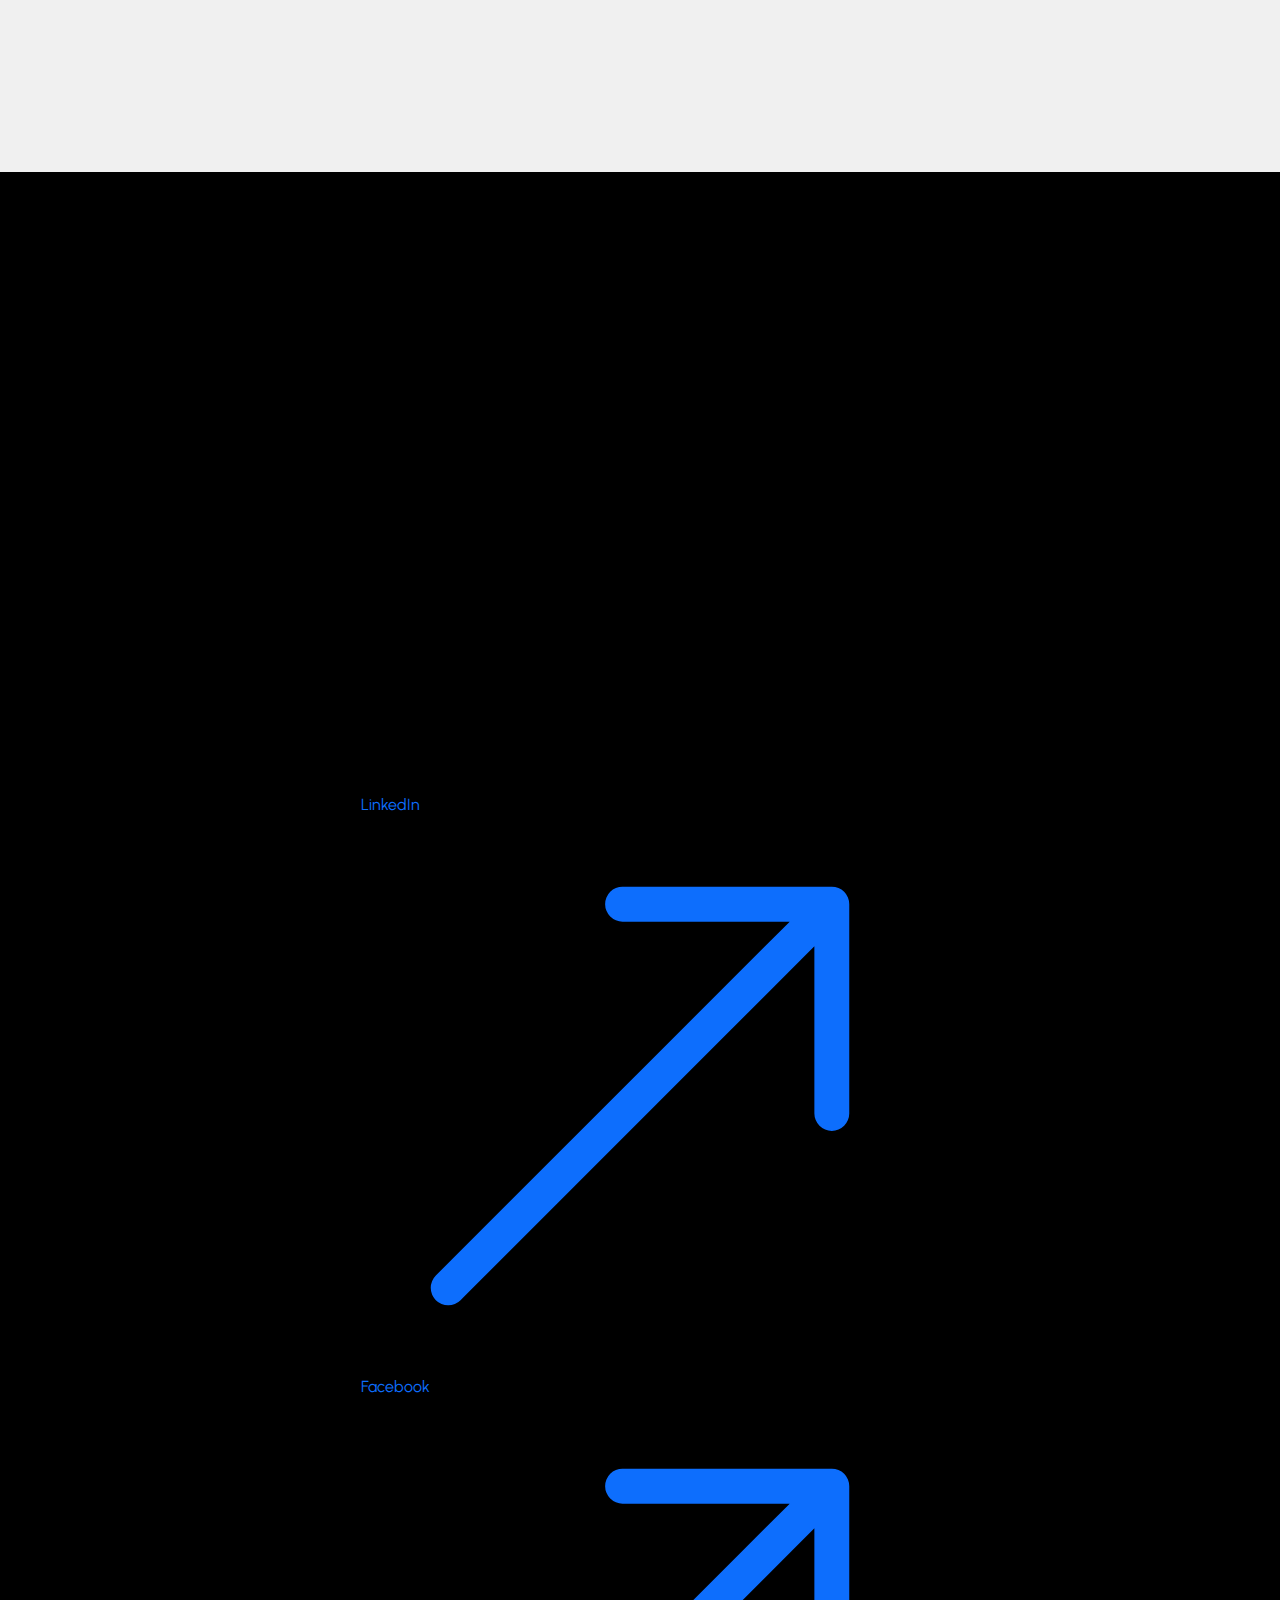
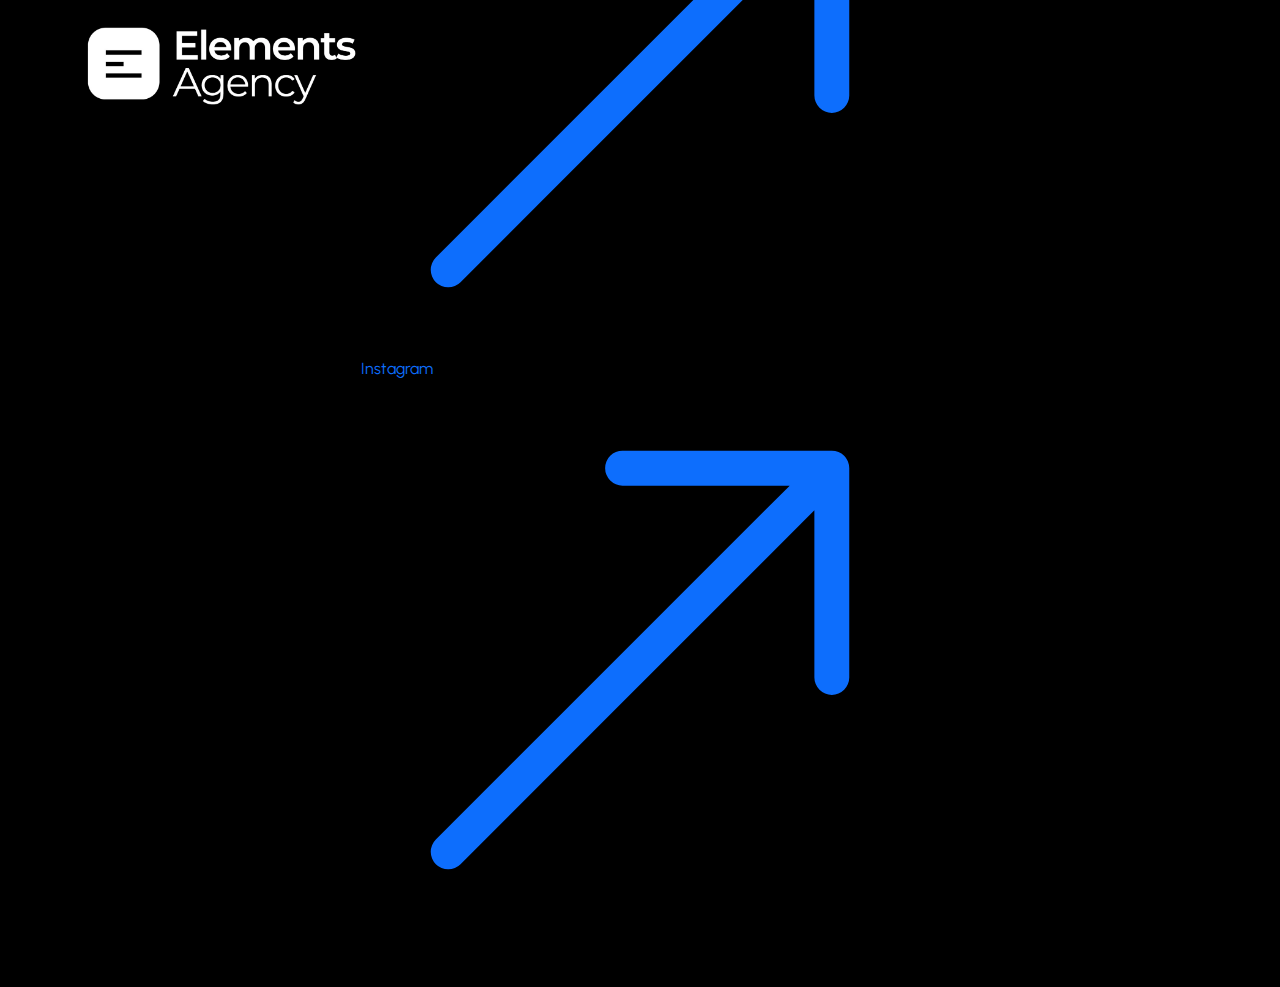
<file: web-development/index.html>
<!DOCTYPE html>
<html lang="en">
    <head>
        <meta name=”robots” content="index, follow">
        <meta charset="UTF-8">
        <meta name="viewport" content="width=device-width, initial-scale=1.0">
    
        <title>Web development | Elements Agency</title>
        <meta name="description" content="We build custom websites that work for your business. Fast, secure, and made to grow with you.">
        <meta name="author" content="Elements Agency">
    
        <meta property="og:title" content="Web development | Elements Agency">
        <meta property="og:type" content="website">
        <meta property="og:url" content="https://elements-agency.co.uk/">
        <meta property="og:description" content="We build custom websites that work for your business. Fast, secure, and made to grow with you.">
        <meta property="og:image" content="https://elements-agency.co.uk/img/portfolio/elements.webp">
        <meta property="og:locale" content="en_GB">
        <meta property="og:site_name" content="Elements Agency">
    
        <link rel="icon" href="../img/favicon/favicon.ico">
        <link rel="icon" href="../img/favicon/favicon.svg" type="image/svg+xml">
        <link rel="apple-touch-icon" href="../img/favicon/favicon.png">
    
        <link rel="canonical" href="https://elements-agency.co.uk/"/>
    
        <link rel="stylesheet" href="../css/reset.css">
        <link href="https://cdn.jsdelivr.net/npm/bootstrap@5.3.3/dist/css/bootstrap.min.css" rel="stylesheet" integrity="sha384-QWTKZyjpPEjISv5WaRU9OFeRpok6YctnYmDr5pNlyT2bRjXh0JMhjY6hW+ALEwIH" crossorigin="anonymous">
        <link rel="stylesheet" href="../css/styles.css">
        <link href="https://unpkg.com/aos@2.3.1/dist/aos.css" rel="stylesheet">
    
                <!-- Google tag (gtag.js) -->
                <script async src="https://www.googletagmanager.com/gtag/js?id=G-9KRKN16PFN"></script>
                <script>
                    window.dataLayer = window.dataLayer || [];
                    function gtag(){dataLayer.push(arguments);}
                    gtag('js', new Date());
                    gtag('config', 'G-9KRKN16PFN');
                </script>
            
                    <!-- Meta Pixel Code -->
                <script>
                    !function(f,b,e,v,n,t,s)
                    {if(f.fbq)return;n=f.fbq=function(){n.callMethod?
                    n.callMethod.apply(n,arguments):n.queue.push(arguments)};
                    if(!f._fbq)f._fbq=n;n.push=n;n.loaded=!0;n.version='2.0';
                    n.queue=[];t=b.createElement(e);t.async=!0;
                    t.src=v;s=b.getElementsByTagName(e)[0];
                    s.parentNode.insertBefore(t,s)}(window, document,'script',
                    'https://connect.facebook.net/en_US/fbevents.js');
                    fbq('init', '406294738420214');
                    fbq('track', 'PageView');
                </script>
                <noscript>
                    <img height="1" width="1" style="display:none" src="https://www.facebook.com/tr?id=406294738420214&ev=PageView&noscript=1"/>
                </noscript>
                <!-- End Meta Pixel Code -->
            
                <script type="application/ld+json">
                    {
                        "@context": "https://schema.org",
                        "@type": ["MarketingAgency", "WebDevelopment"],
                        "name": "Elements Agency",
                        "address": {
                            "@type": "PostalAddress",
                            "addressLocality": "London",
                            "addressRegion": "UK"
                        },
                        "email": "hello.elementsagency@gmail.com",
                        "url": "https://elements-agency.co.uk/",
                        "openingHoursSpecification": [
                            {
                            "@type": "OpeningHoursSpecification",
                            "dayOfWeek": [
                                "Monday", "Tuesday", "Wednesday", "Thursday", "Friday", "Saturday", "Sunday"
                            ],
                            "opens": "00:00",
                            "closes": "23:59"
                            }
                        ],
                        "priceRange": "$$"
                    }
                </script>                    
    </head>
<body>
    <header class="header">
        <div class="container">
            <div class="header__body">
                <div class="header__logo">
                    <a href="/">
                        <img src="../img/logo/logo-black.webp" alt="Elements Agency Logo" class="logo">
                    </a>
                </div>
                <button class="header__burger" aria-label="Toggle navigation" aria-expanded="false">
                    <span></span>
                </button>                    
                <nav class="header__menu">
                    <div class="container">
                        <ul class="header__list">
                            <li>
                                <a href="/portfolio/" class="header__link">Our Work</a>
                            </li>
                            <li>
                                <a href="/about/" class="header__link">About</a>
                            </li>
                            <li>
                                <a href="/contact/" class="header__link">Contact</a>
                            </li>
                            <li>
                                <a href="/marketing/" class="header__sublink">Marketing</a>
                            </li>
                            <li>
                                <a href="/design/" class="header__sublink">Design</a>
                            </li>
                            <li>
                                <a href="/web-development/" class="header__sublink">Web Development</a>
                            </li>
                        </ul>       
                        <div class="header__contacts">
                            <p>Get in touch</p>
                            <a href="tel:+447803772370" class="header__contacts__link">+44 7803 772370</a>
                            <a href="mailto:hello.elementsagency@gmail.com" class="header__contacts__link">hello.elementsagency@gmail.com</a>
                            <div class="button-wrapper">
                                <a href="/contact/" class="button">Start your project
                                    <svg xmlns="http://www.w3.org/2000/svg" width="30" height="30" fill="currentColor" class="bi bi-arrow-right-short" viewBox="0 0 16 16">
                                        <path fill-rule="evenodd" d="M4 8a.5.5 0 0 1 .5-.5h5.793L8.146 5.354a.5.5 0 1 1 .708-.708l3 3a.5.5 0 0 1 0 .708l-3 3a.5.5 0 0 1-.708-.708L10.293 8.5H4.5A.5.5 0 0 1 4 8"/>
                                    </svg>
                                </a>
                            </div>                  
                        </div>
                    </div>        
                </nav>
            </div>
        </div>
    </header>
    <section class="hero">
        <div class="container">
            <a href="/contact/" id="startProject" class="button start__project">Start your project
                <svg xmlns="http://www.w3.org/2000/svg" width="30" height="30" fill="currentColor" class="bi bi-arrow-right-short" viewBox="0 0 16 16">
                    <path fill-rule="evenodd" d="M4 8a.5.5 0 0 1 .5-.5h5.793L8.146 5.354a.5.5 0 1 1 .708-.708l3 3a.5.5 0 0 1 0 .708l-3 3a.5.5 0 0 1-.708-.708L10.293 8.5H4.5A.5.5 0 0 1 4 8"/>
                </svg>
            </a>
            <h4 class="col-lg-10" data-aos="fade-up" data-aos-offset="300" data-aos-duration="600" data-aos-delay="400">Custom web development for your business</h4>
            <h1 data-aos="fade-up" data-aos-offset="300" data-aos-duration="600" data-aos-delay="600">
                <svg xmlns="http://www.w3.org/2000/svg" width="100%" height="100%" fill="currentColor" class="bi bi-dot icon" viewBox="0 0 16 16">
                    <path d="M8 9.5a1.5 1.5 0 1 0 0-3 1.5 1.5 0 0 0 0 3"/>
                </svg>
                Tailored solutions to build a website that works for you and your customers</h1>
        </div>
    </section>
    <section class="services pb-5" id="services__page">.
        <div class="container">
            <div class="row service__item" data-aos="fade-up" data-aos-offset="400" data-aos-duration="600" data-aos-delay="100">
                <div class="col-12 col-lg-6 order-2 order-lg-1 service__item__description">
                    <h3 class="service__item__title">Business Websites</h3>
                    <p class="service__item__text">A business website is like your online office—it helps people learn about your company, services, and how to contact you. We create professional, easy-to-use websites that look great on any device. Whether you need a simple site or a complex one, we make sure it’s fast, secure, and designed to help your business grow. Let’s build a website that works for you!</p>
                    <div class="button-wrapper">
                        <a href="/contact/" class="button">Find out more
                            <svg xmlns="http://www.w3.org/2000/svg" width="30" height="30" fill="currentColor" class="bi bi-arrow-right-short" viewBox="0 0 16 16">
                                <path fill-rule="evenodd" d="M4 8a.5.5 0 0 1 .5-.5h5.793L8.146 5.354a.5.5 0 1 1 .708-.708l3 3a.5.5 0 0 1 0 .708l-3 3a.5.5 0 0 1-.708-.708L10.293 8.5H4.5A.5.5 0 0 1 4 8"/>
                            </svg>
                        </a>
                    </div>
                </div>
                <div class="col-12 col-lg-6 order-1 order-lg-2">
                    <img src="../img/services/Business Websites.webp" alt="Business Websites image" class="service__item__image"> 
                </div>
            </div>
            <div class="row service__item" data-aos="fade-up" data-aos-offset="400" data-aos-duration="600" data-aos-delay="200">
                <div class="col-12 col-lg-6 order-2 service__item__description">
                    <h3 class="service__item__title">E-Commerce Websites & Shopify Stores</h3>
                    <p class="service__item__text">An e-commerce website is your online store where customers can browse, buy, and pay for your products anytime. We create user-friendly, secure, and mobile-ready online stores that make shopping easy. Whether you need a custom e-commerce website or a Shopify store, we handle everything—from design to payment setup. Let’s build an online store that helps your business grow!</p>
                    <div class="button-wrapper">
                        <a href="/contact/" class="button">Find out more
                            <svg xmlns="http://www.w3.org/2000/svg" width="30" height="30" fill="currentColor" class="bi bi-arrow-right-short" viewBox="0 0 16 16">
                                <path fill-rule="evenodd" d="M4 8a.5.5 0 0 1 .5-.5h5.793L8.146 5.354a.5.5 0 1 1 .708-.708l3 3a.5.5 0 0 1 0 .708l-3 3a.5.5 0 0 1-.708-.708L10.293 8.5H4.5A.5.5 0 0 1 4 8"/>
                            </svg>
                        </a>
                    </div>
                </div>
                <div class="col-12 col-lg-6 order-1">
                    <img src="../img/services/E-Commerce Websites & Shopify Stores.webp" alt="E-Commerce Websites image" class="service__item__image border-top-left-radius" loading="lazy"> 
                </div>
            </div>
            <div class="row service__item" data-aos="fade-up" data-aos-offset="400" data-aos-duration="600" data-aos-delay="300">
                <div class="col-12 col-lg-6 order-2 order-lg-1 service__item__description">
                    <h3 class="service__item__title">Landing Pages</h3>
                    <p class="service__item__text">A landing page is a single webpage designed to grab attention and encourage visitors to take action, like signing up or making a purchase. We design clear, focused landing pages that highlight what’s important and guide people towards your goal. Whether it's for a special offer, event, or product, a well-designed landing page can boost your conversions and help your business succeed. Let’s create a landing page that works!</p>
                    <div class="button-wrapper">
                        <a href="/contact/" class="button">Find out more
                            <svg xmlns="http://www.w3.org/2000/svg" width="30" height="30" fill="currentColor" class="bi bi-arrow-right-short" viewBox="0 0 16 16">
                                <path fill-rule="evenodd" d="M4 8a.5.5 0 0 1 .5-.5h5.793L8.146 5.354a.5.5 0 1 1 .708-.708l3 3a.5.5 0 0 1 0 .708l-3 3a.5.5 0 0 1-.708-.708L10.293 8.5H4.5A.5.5 0 0 1 4 8"/>
                            </svg>
                        </a>
                    </div>
                </div>
                <div class="col-12 col-lg-6 order-1 order-lg-2">
                    <img src="../img/services/Landing Pages.webp" alt="Landing Pages image" class="service__item__image" loading="lazy"> 
                </div>
            </div>
            <div class="row service__item" data-aos="fade-up" data-aos-offset="400" data-aos-duration="600" data-aos-delay="400">
                <div class="col-12 col-lg-6 order-2 service__item__description">
                    <h3 class="service__item__title">Portfolio Websites</h3>
                    <p class="service__item__text">A portfolio website is your personal showcase—where you can display your work, talents, and skills. We design beautiful, easy-to-navigate portfolio websites that highlight your best projects. Whether you’re an artist, designer, or freelancer, a well-crafted portfolio helps you stand out and attract potential clients or employers. Let’s build a portfolio that showcases your work in the best way!</p>
                    <div class="button-wrapper">
                        <a href="/contact/" class="button">Find out more
                            <svg xmlns="http://www.w3.org/2000/svg" width="30" height="30" fill="currentColor" class="bi bi-arrow-right-short" viewBox="0 0 16 16">
                                <path fill-rule="evenodd" d="M4 8a.5.5 0 0 1 .5-.5h5.793L8.146 5.354a.5.5 0 1 1 .708-.708l3 3a.5.5 0 0 1 0 .708l-3 3a.5.5 0 0 1-.708-.708L10.293 8.5H4.5A.5.5 0 0 1 4 8"/>
                            </svg>
                        </a>
                    </div>
                </div>
                <div class="col-12 col-lg-6 order-1">
                    <img src="../img/services/Portfolio Websites.webp" alt="Portfolio Websites image" class="service__item__image border-top-left-radius" loading="lazy"> 
                </div>
            </div>
        </div>
    </section>
    <section id="faq" class="bg-black py-5">
        <div class="container">
            <h3 data-aos="fade-up" data-aos-offset="300" data-aos-duration="600">FAQ's</h3>
            <div>
                <div class="accordion accordion-flush" id="accordionFlushExample">
                    <div class="col-12 col-lg-7">
                        <div class="accordion-item" data-aos="fade-up" data-aos-offset="300" data-aos-duration="600" data-aos-delay="100">
                        <h2 class="accordion-header">
                            <button class="accordion-button collapsed" type="button" data-bs-toggle="collapse" data-bs-target="#flush-collapseOne" aria-expanded="false" aria-controls="flush-collapseOne">
                                How much does web design and development cost?
                            </button>
                        </h2>
                        <div id="flush-collapseOne" class="accordion-collapse collapse" data-bs-parent="#accordionFlushExample">
                            <div class="accordion-body">Our web design and development services typically range from £1,000 to £10,000, depending on the scope of your project. Every project is unique, so we’ll work with you to determine a clear, fixed price based on your needs. We also offer flexible payment options, including milestone-based payments to keep things manageable.</div>
                        </div>
                        </div>
                        <div class="accordion-item" data-aos="fade-up" data-aos-offset="300" data-aos-duration="600" data-aos-delay="200">
                            <h2 class="accordion-header">
                            <button class="accordion-button collapsed" type="button" data-bs-toggle="collapse" data-bs-target="#flush-collapseTwo" aria-expanded="false" aria-controls="flush-collapseTwo">
                                How long does a project usually take?
                            </button>
                            </h2>
                            <div id="flush-collapseTwo" class="accordion-collapse collapse" data-bs-parent="#accordionFlushExample">
                            <div class="accordion-body">Typically, a web design and development project takes between 4 to 8 weeks, depending on the complexity and features required. More extensive projects that involve branding, custom functionalities, or eCommerce may take a bit longer. We understand the importance of your timeline and work with you to set clear milestones and deliverables, ensuring quality without compromising on speed. If you have a specific deadline, just let us know—we’re happy to explore options that work for you.</div>
                            </div>
                        </div>
                        <div class="accordion-item" data-aos="fade-up" data-aos-offset="300" data-aos-duration="600" data-aos-delay="300">
                            <h2 class="accordion-header">
                            <button class="accordion-button collapsed" type="button" data-bs-toggle="collapse" data-bs-target="#flush-collapseThree" aria-expanded="false" aria-controls="flush-collapseThree">
                                What do you need from me to start building the website?
                            </button>
                            </h2>
                            <div id="flush-collapseThree" class="accordion-collapse collapse" data-bs-parent="#accordionFlushExample">
                            <div class="accordion-body">To get started, we’ll need a few things from you: <br> 

                                <br>- A quick overview of your business and what the website is for
                                
                                <br>- Your design (we prefer Figma or similar tools, if you have one)
                                
                                <br>- Content like text, images, logos, and your brand colours
                                
                                <br>- Your domain name (or we can help you pick one)
                                
                                <br>- Any features you’d like to include, such as forms, booking tools, or anything else
                                
                                <br>- Examples of websites you like (not required, but it helps!) <br><br>
                                We’ll guide you through it all, step by step.
                            </div>
                            </div>
                        </div>
                        <div class="accordion-item" data-aos="fade-up" data-aos-offset="300" data-aos-duration="600" data-aos-delay="400">
                            <h2 class="accordion-header">
                            <button class="accordion-button collapsed" type="button" data-bs-toggle="collapse" data-bs-target="#flush-collapseFour" aria-expanded="false" aria-controls="flush-collapseFour">
                                Will my website work well on mobile phones?
                            </button>
                            </h2>
                            <div id="flush-collapseFour" class="accordion-collapse collapse" data-bs-parent="#accordionFlushExample">
                            <div class="accordion-body">Yes, it will. Every website we build is fully responsive, meaning it works smoothly on phones, tablets, and desktops. A mobile-friendly site not only looks better for your visitors but also helps with SEO. We make sure your site looks great and works well on any screen.</div>
                            </div>
                        </div>
                        <div class="accordion-item" data-aos="fade-up" data-aos-offset="300" data-aos-duration="600" data-aos-delay="500">
                            <h2 class="accordion-header">
                            <button class="accordion-button collapsed" type="button" data-bs-toggle="collapse" data-bs-target="#flush-collapseFive" aria-expanded="false" aria-controls="flush-collapseFive">
                                Can I update my website after it’s finished?
                            </button>
                            </h2>
                            <div id="flush-collapseFive" class="accordion-collapse collapse" data-bs-parent="#accordionFlushExample">
                            <div class="accordion-body">Yes, absolutely. We build websites using easy-to-use platforms like WordPress, so you can make changes yourself anytime. If you’d rather not worry about it, we also offer ongoing support and can handle updates for you.</div>
                            </div>
                        </div>
                    </div>
                </div>
            </div>
        </div>
    </section>
    <footer class="bg-black py-5">
        <div class="container">
            <div class="d-flex flex-column justify-center flex-lg-row align-items-center">
                <div class="col-12 col-lg-3">
                    <a href="/">
                        <img src="../img/logo/logo-white.webp" alt="Elements Agency logo" class="footer__logo">
                    </a>
                </div>
                <div class="social__links col-12 col-lg-6 order-2 order-lg-2">
                    <a href="https://www.linkedin.com/company/elements-digital-agency/" class="social__link">LinkedIn
                        <svg xmlns="http://www.w3.org/2000/svg" width="100%" height="100%" fill="currentColor" class="bi bi-arrow-up-right social__link__icon" viewBox="0 0 16 16">
                            <path fill-rule="evenodd" d="M14 2.5a.5.5 0 0 0-.5-.5h-6a.5.5 0 0 0 0 1h4.793L2.146 13.146a.5.5 0 0 0 .708.708L13 3.707V8.5a.5.5 0 0 0 1 0z"/>
                        </svg>
                    </a>
                    <a href="https://www.facebook.com/elements.agency.co.uk/" class="social__link">Facebook
                        <svg xmlns="http://www.w3.org/2000/svg" width="100%" height="100%" fill="currentColor" class="bi bi-arrow-up-right social__link__icon" viewBox="0 0 16 16">
                            <path fill-rule="evenodd" d="M14 2.5a.5.5 0 0 0-.5-.5h-6a.5.5 0 0 0 0 1h4.793L2.146 13.146a.5.5 0 0 0 .708.708L13 3.707V8.5a.5.5 0 0 0 1 0z"/>
                        </svg>
                    </a>
                    <a href="https://www.instagram.com/elementsagency_official/" class="social__link">Instagram
                        <svg xmlns="http://www.w3.org/2000/svg" width="100%" height="100%" fill="currentColor" class="bi bi-arrow-up-right social__link__icon" viewBox="0 0 16 16">
                            <path fill-rule="evenodd" d="M14 2.5a.5.5 0 0 0-.5-.5h-6a.5.5 0 0 0 0 1h4.793L2.146 13.146a.5.5 0 0 0 .708.708L13 3.707V8.5a.5.5 0 0 0 1 0z"/>
                        </svg>
                    </a>
                </div>
                <div class="col-12 col-lg-3 order-1 order-lg-3">
                    <div class="button-wrapper">
                        <a href="/contact/" class="button">Start your project
                            <svg xmlns="http://www.w3.org/2000/svg" width="30" height="30" fill="currentColor" class="bi bi-arrow-right-short" viewBox="0 0 16 16">
                                <path fill-rule="evenodd" d="M4 8a.5.5 0 0 1 .5-.5h5.793L8.146 5.354a.5.5 0 1 1 .708-.708l3 3a.5.5 0 0 1 0 .708l-3 3a.5.5 0 0 1-.708-.708L10.293 8.5H4.5A.5.5 0 0 1 4 8"/>
                            </svg>
                        </a>
                    </div>
                </div>
            </div>
        </div>
    </footer>

    <script src="https://cdn.jsdelivr.net/npm/bootstrap@5.3.3/dist/js/bootstrap.bundle.min.js" integrity="sha384-YvpcrYf0tY3lHB60NNkmXc5s9fDVZLESaAA55NDzOxhy9GkcIdslK1eN7N6jIeHz" crossorigin="anonymous"></script>
    <script src="../js/script.js"></script>
    <script src="https://unpkg.com/aos@2.3.1/dist/aos.js"></script>
    <script>
        AOS.init();
    </script>
</body>
</html>
</file>
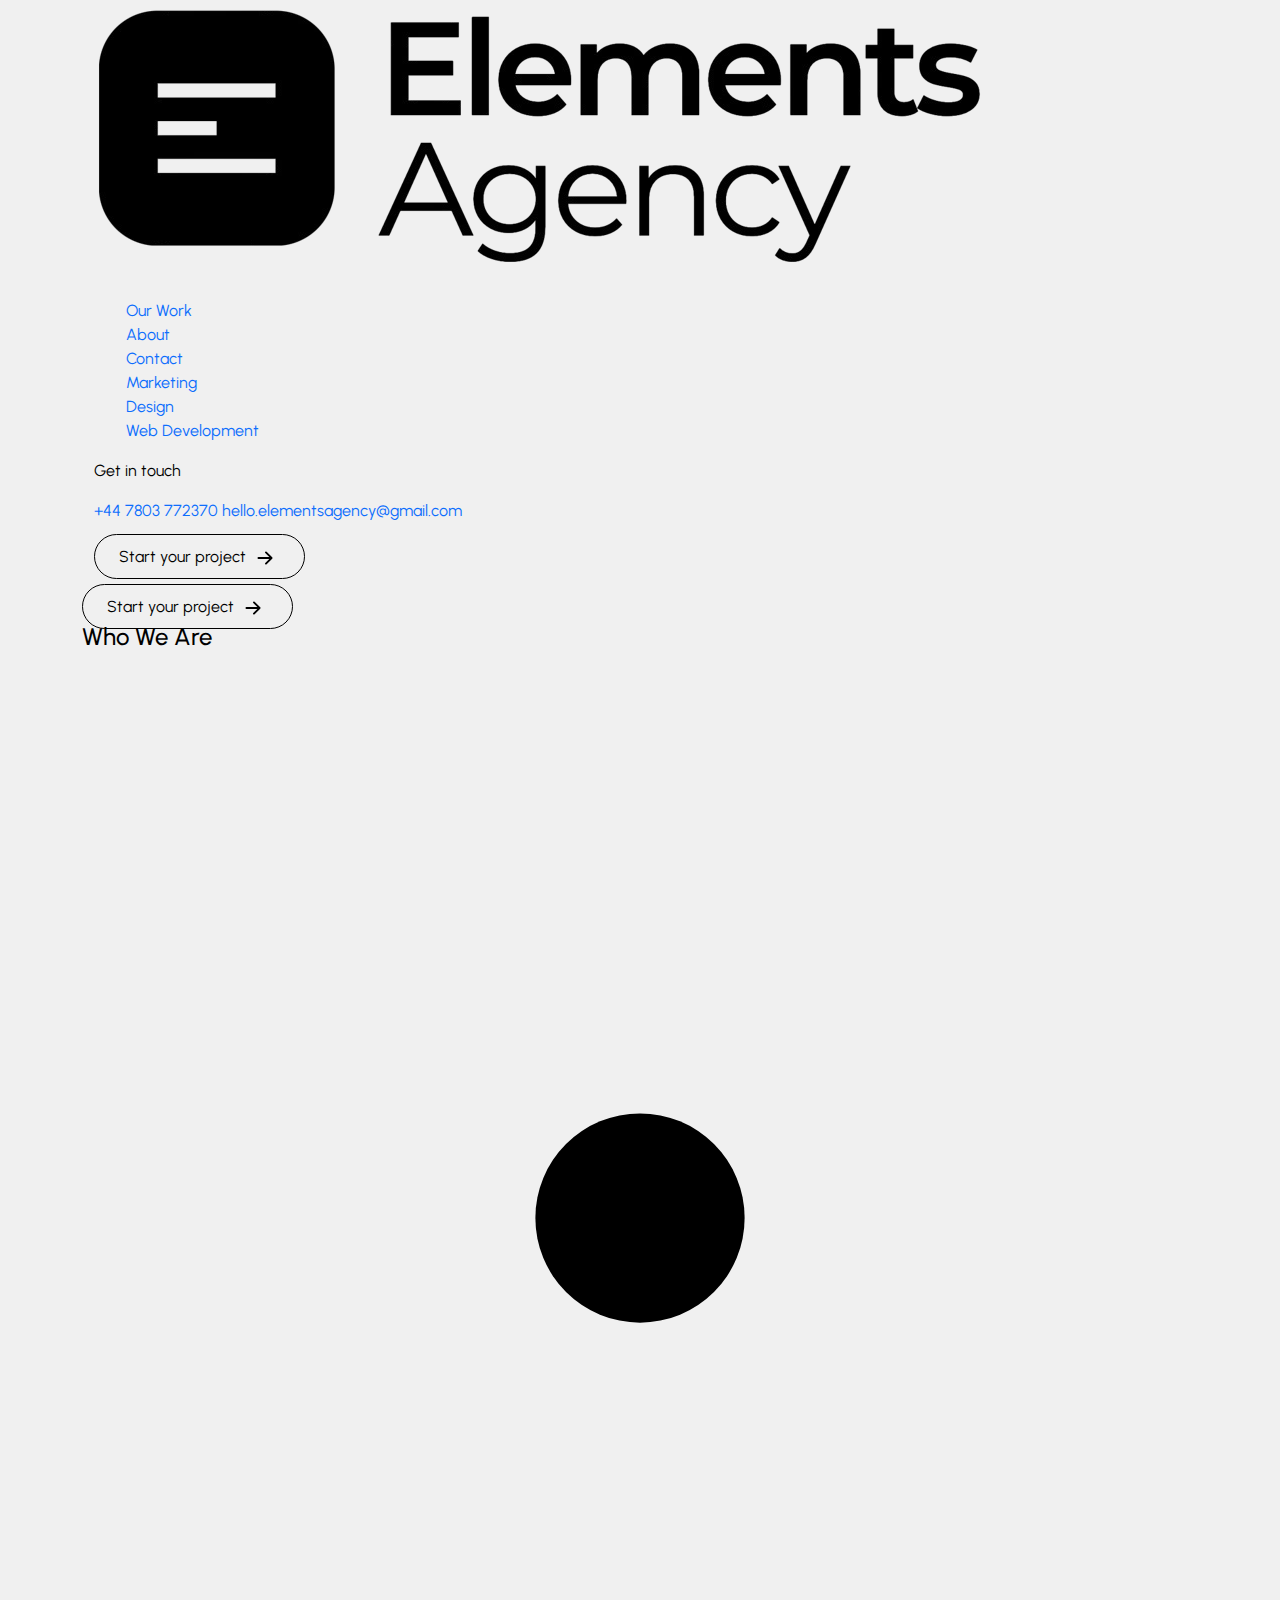
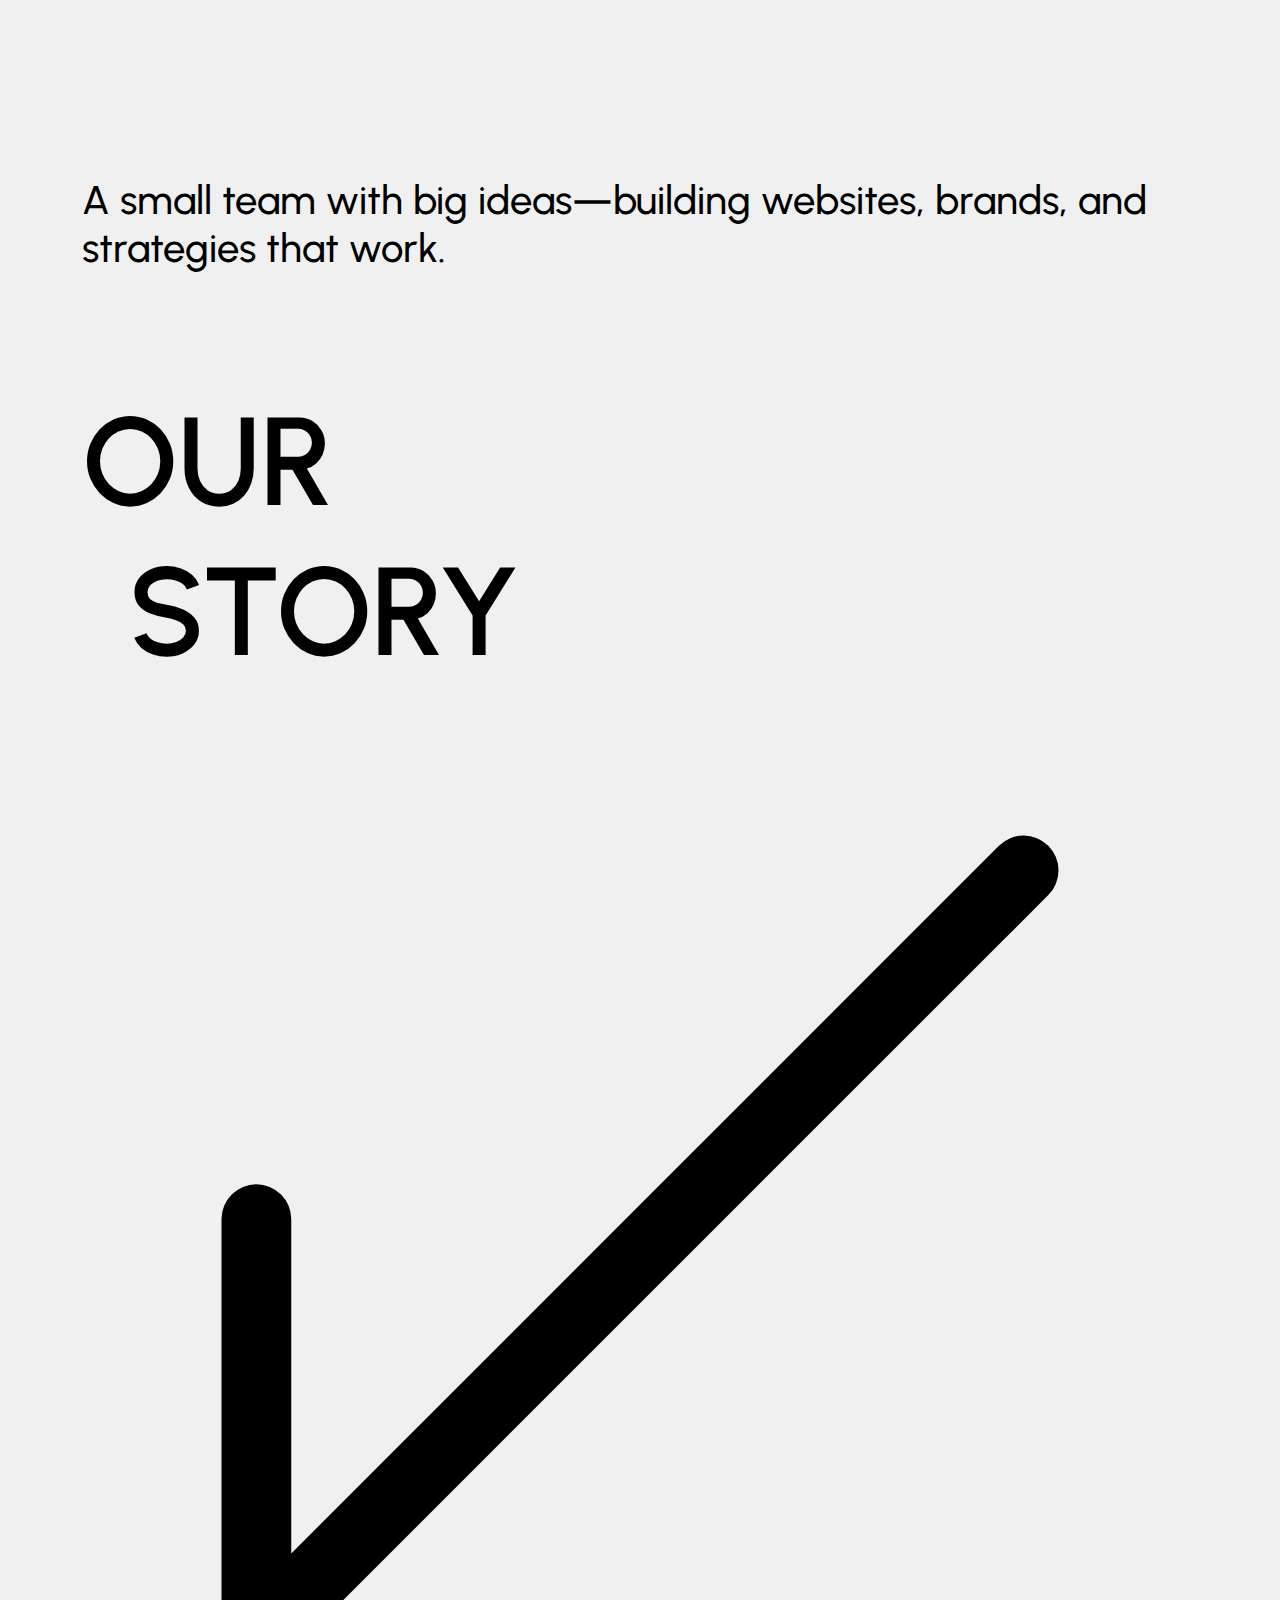
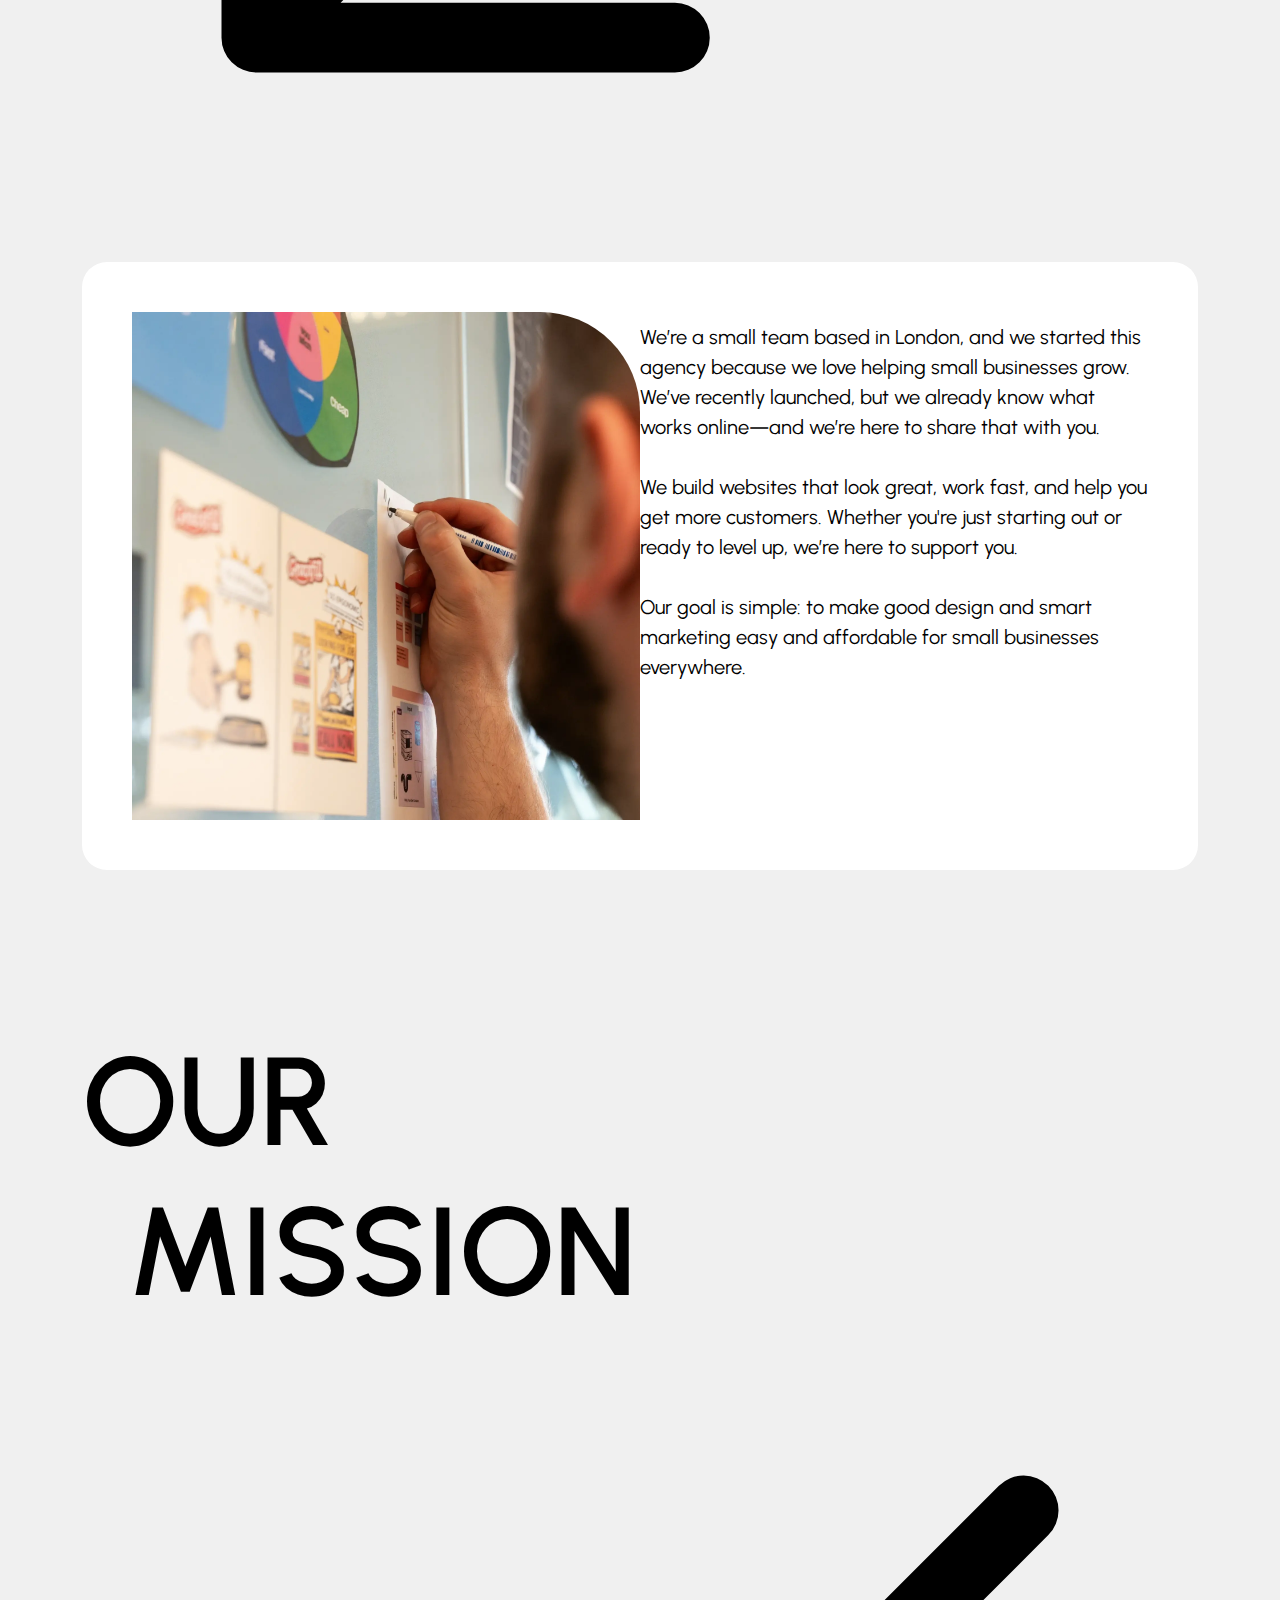
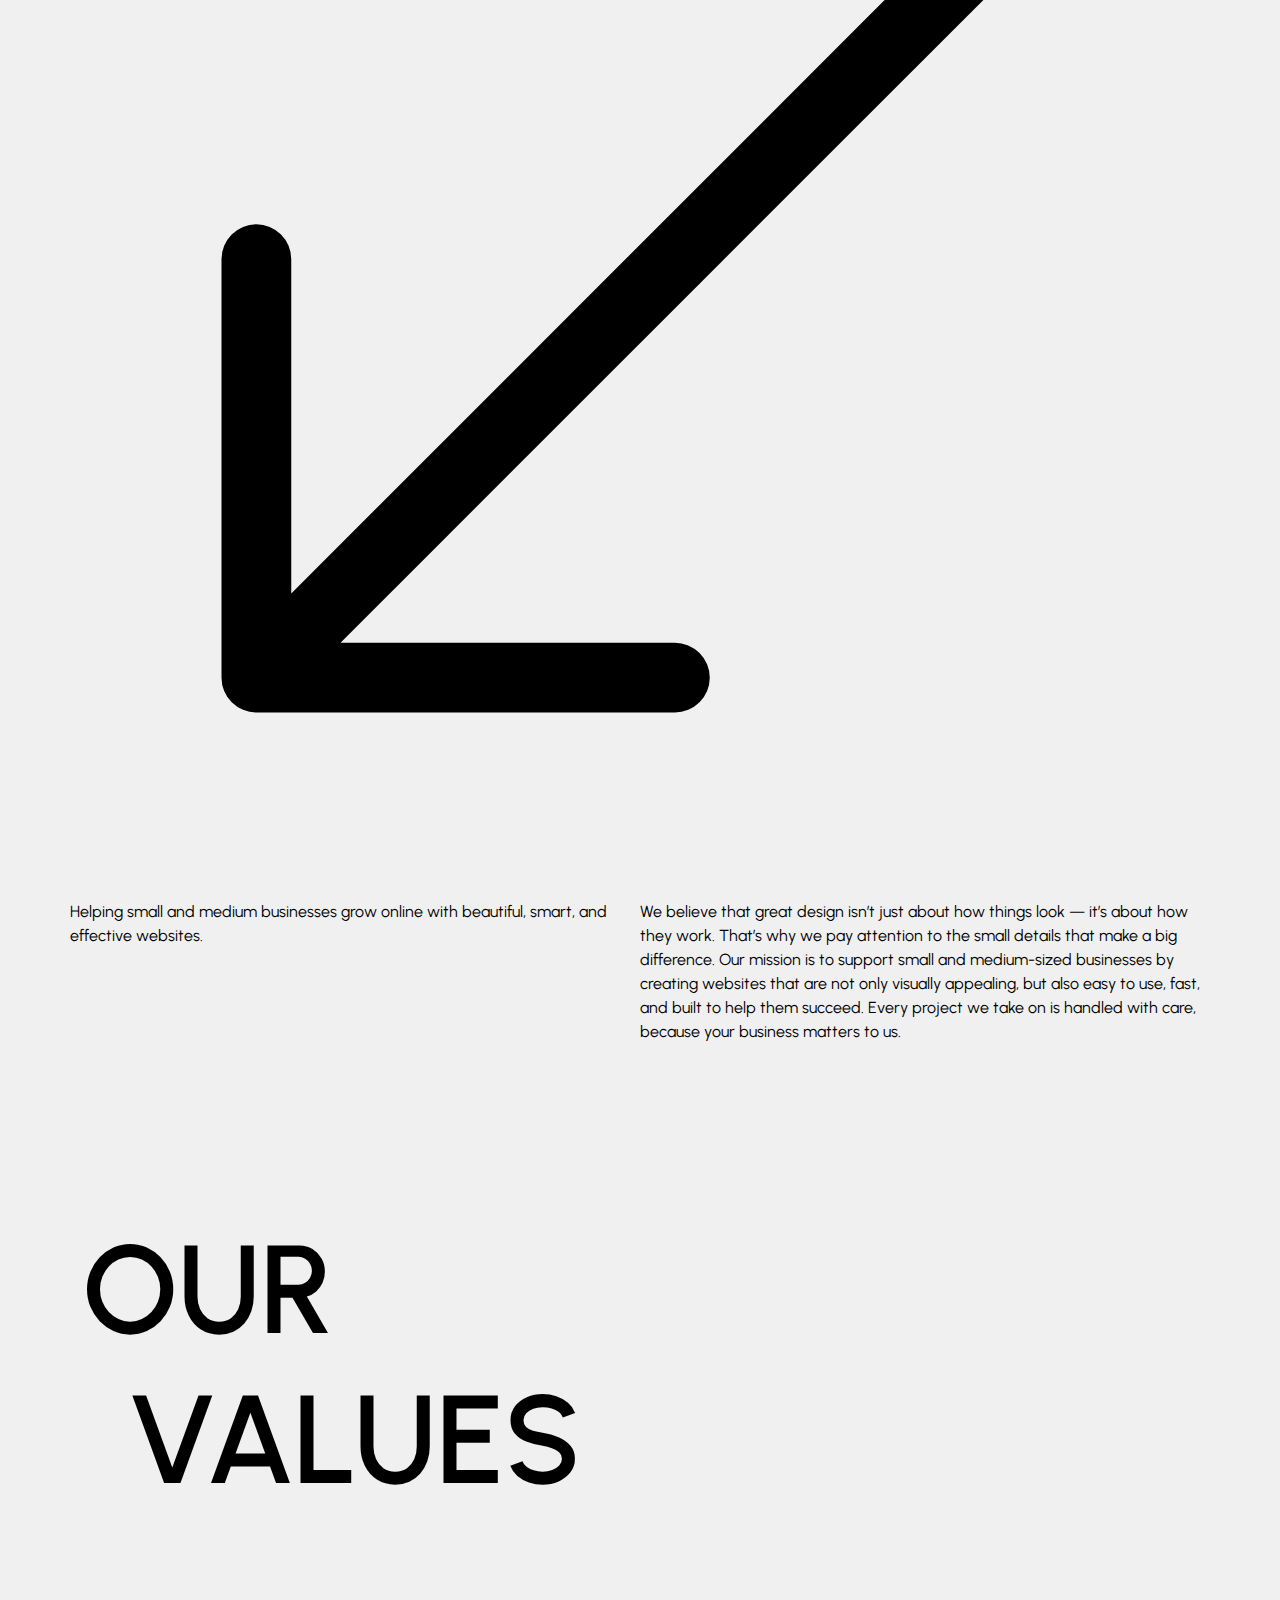
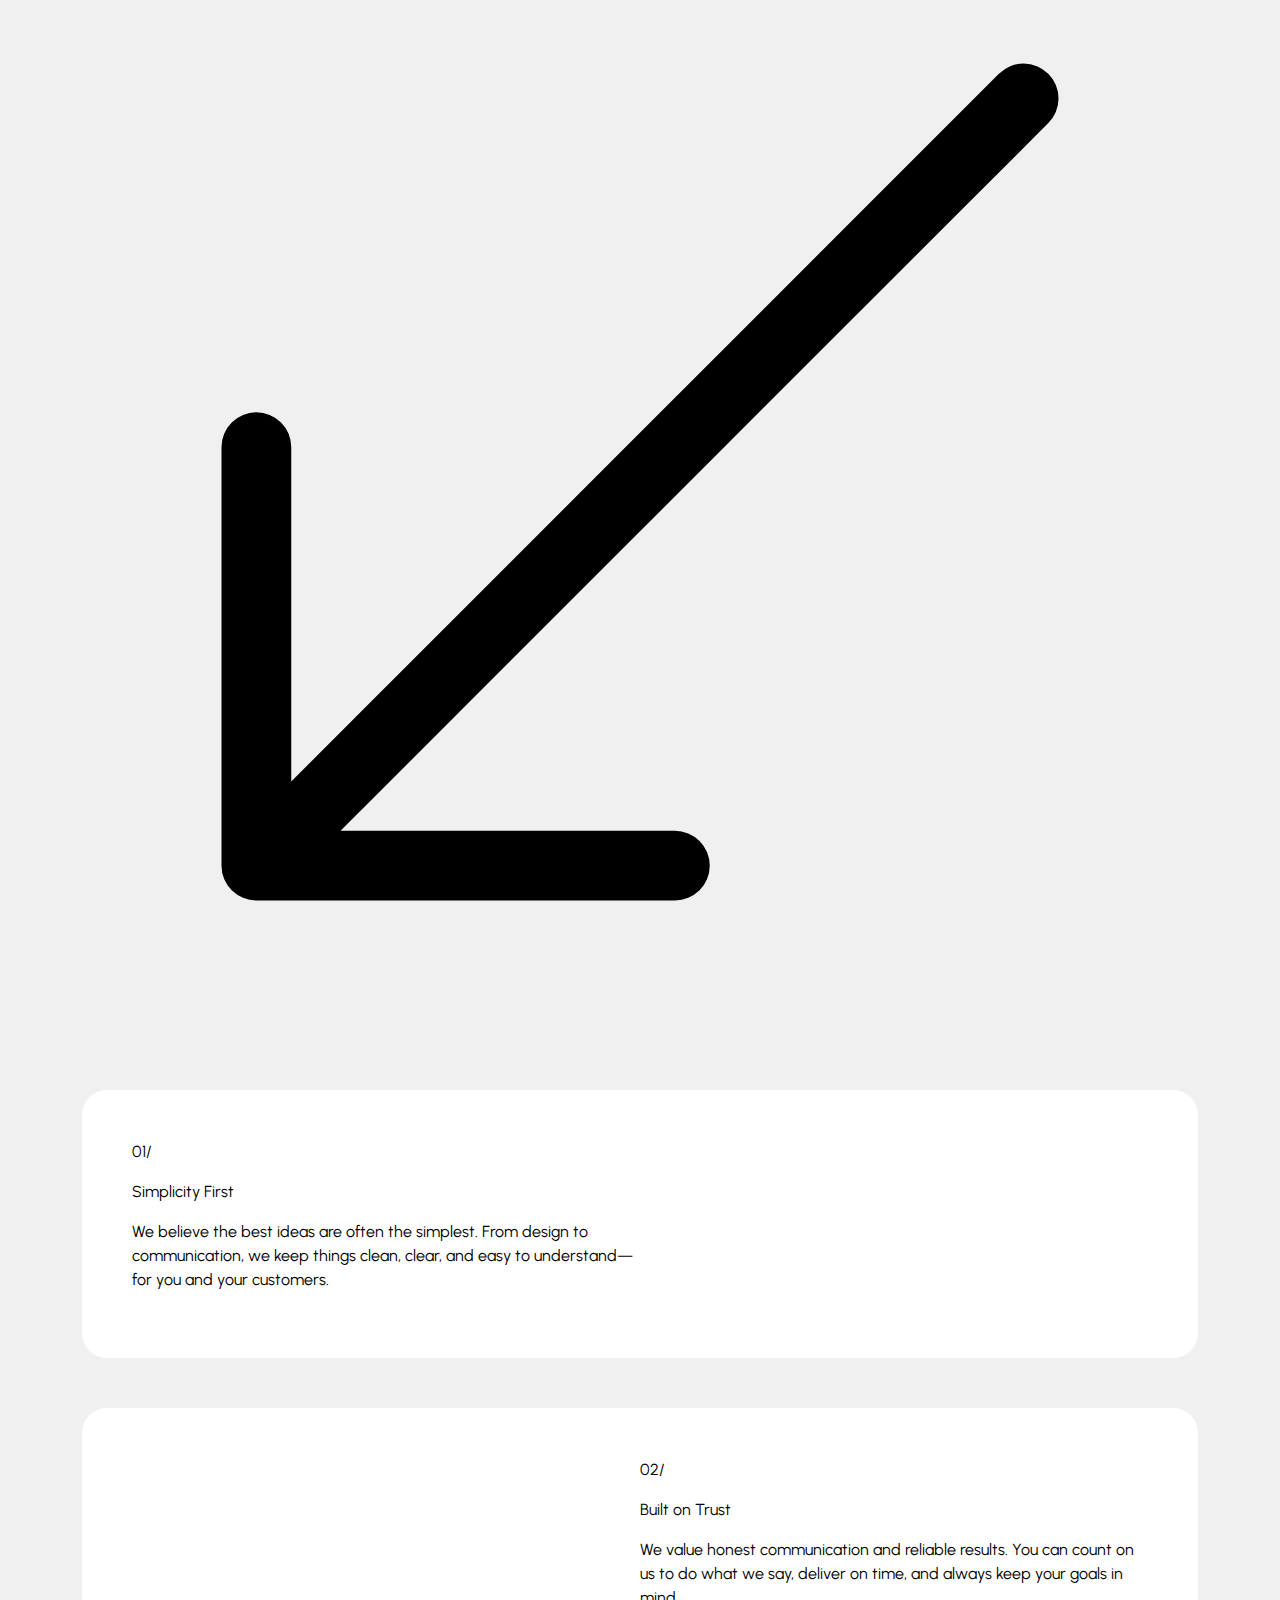
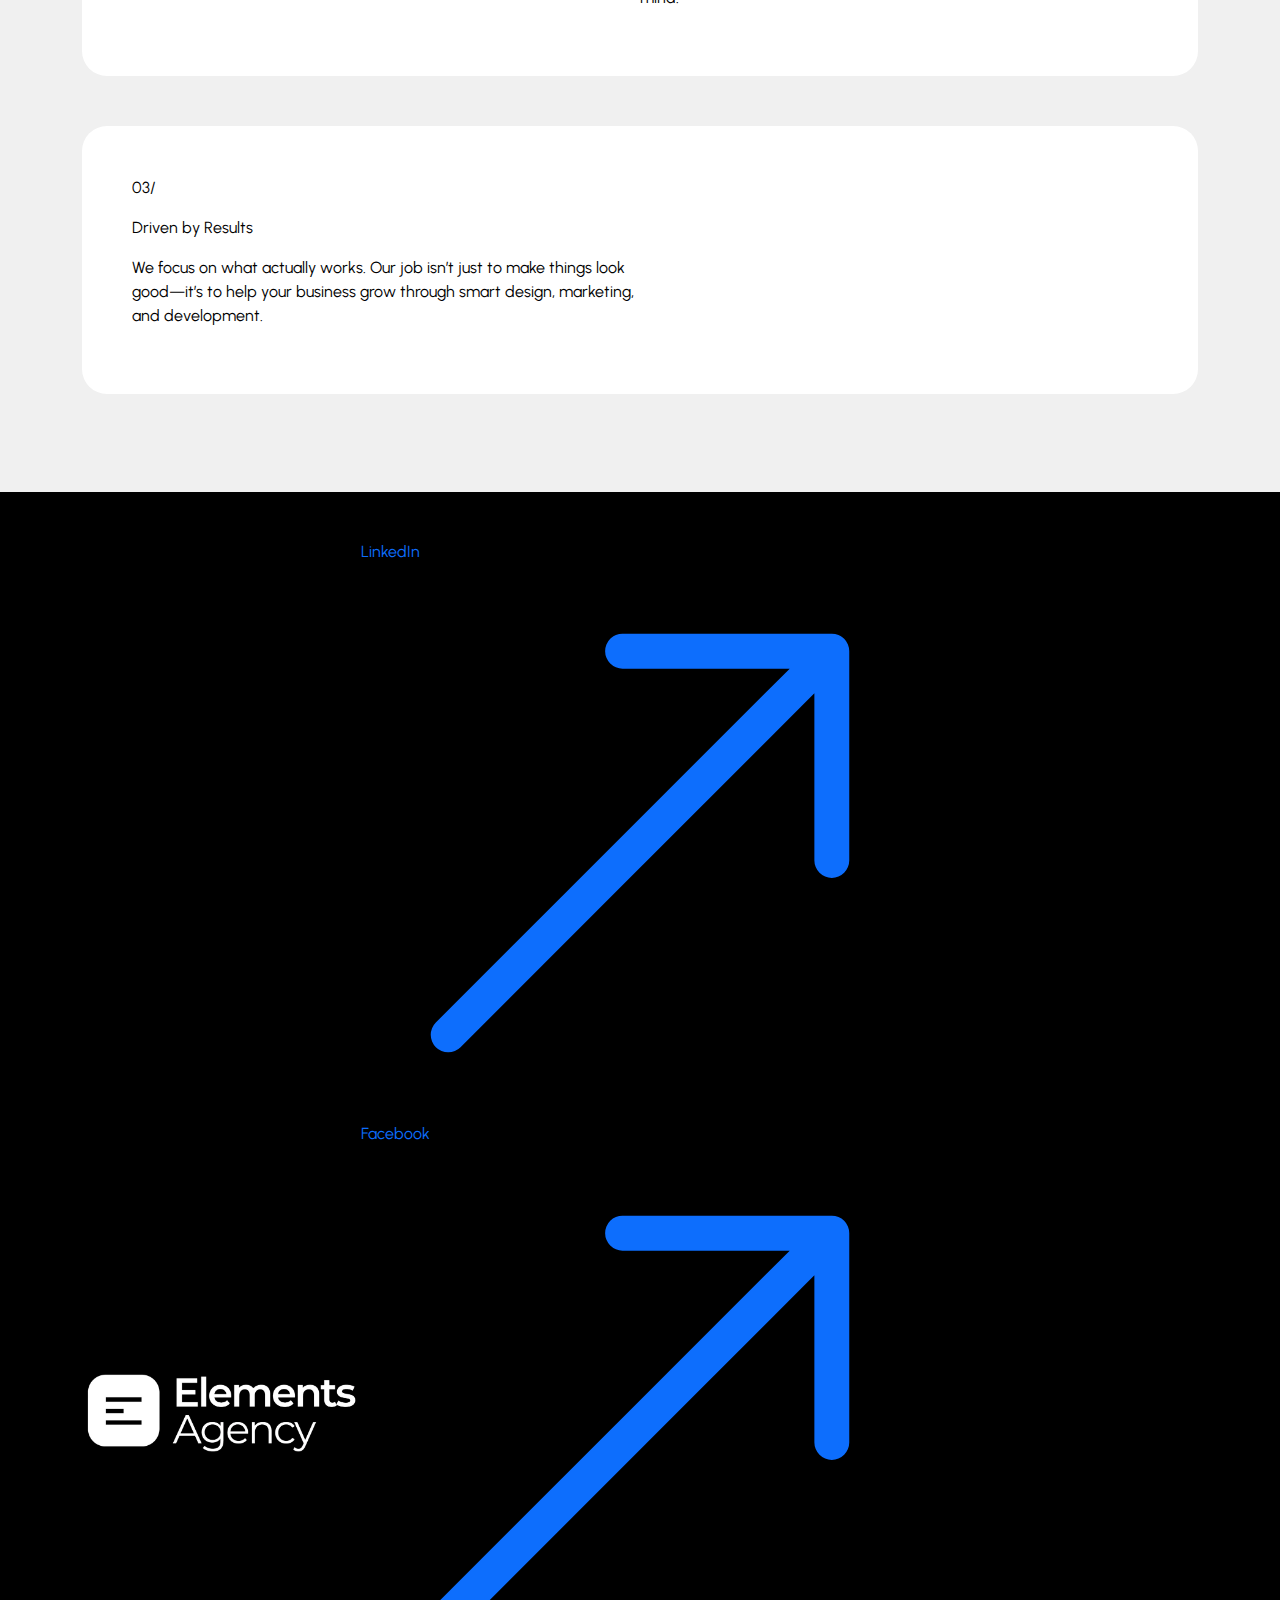
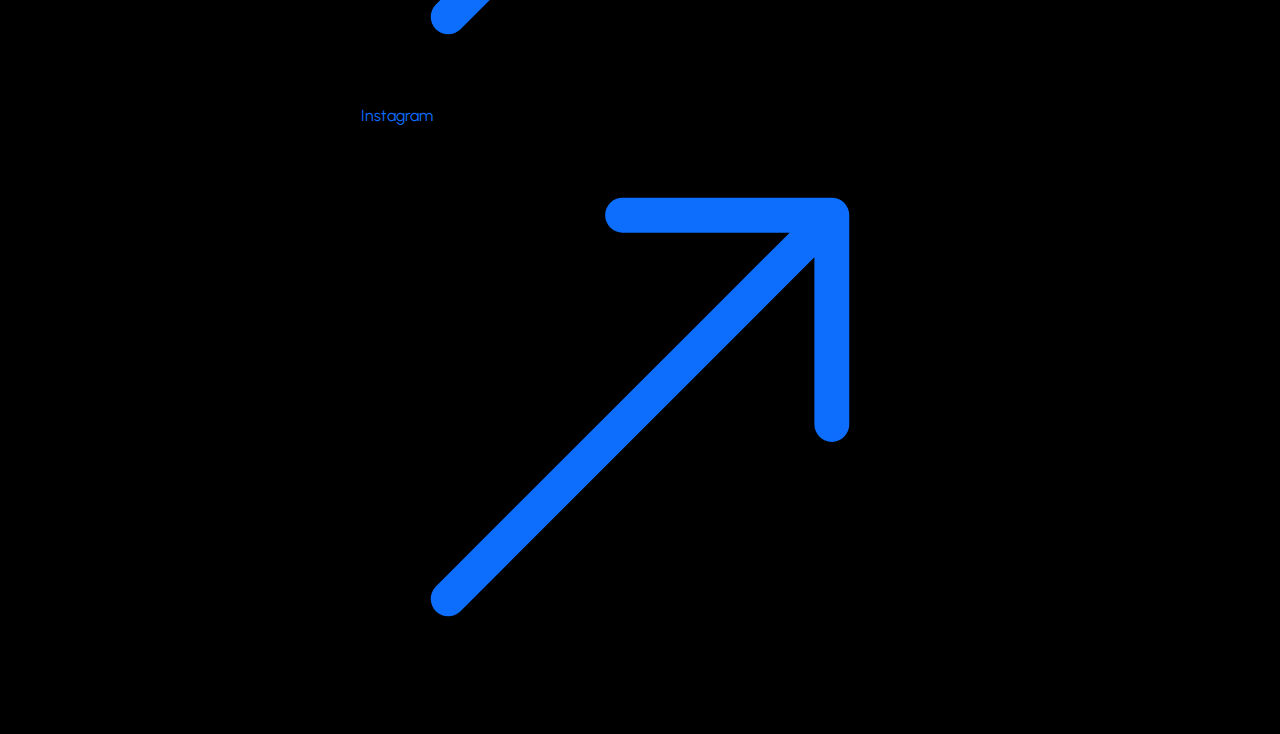
<file: about.html>
<!DOCTYPE html>
<html lang="en">
    <head>
        <meta name=”robots” content="index, follow">
        <meta charset="UTF-8">
        <meta name="viewport" content="width=device-width, initial-scale=1.0">
    
        <title>Web Development, Design & Marketing | ELEMENTS agency</title>
        <meta name="description" content="Elements Agency provides expert web development, design, and marketing services to help businesses grow. Get a custom website, powerful branding, and results-driven marketing. Contact us today!">
        <meta name="author" content="Elements Agency">
    
        <meta property="og:title" content="Web Development, Design & Marketing | ELEMENTS agency">
        <meta property="og:type" content="website">
        <meta property="og:url" content="https://elements-agency.co.uk/">
        <meta property="og:description" content="Elements Agency provides expert web development, design, and marketing services to help businesses grow. Get a custom website, powerful branding, and results-driven marketing. Contact us today!">
        <meta property="og:image" content="https://elements-agency.co.uk/img/portfolio/elements.png">
        <meta property="og:locale" content="en_GB">
        <meta property="og:site_name" content="Elements Agency">
    
        <link rel="icon" href="./img/favicon/favicon.ico">
        <link rel="icon" href="./img/favicon/favicon.svg" type="image/svg+xml">
        <link rel="apple-touch-icon" href="./img/favicon/favicon.png">
    
        <link rel="canonical" href="https://elements-agency.co.uk/"/>
    
        <link rel="stylesheet" href="./css/reset.css">
        <link href="https://cdn.jsdelivr.net/npm/bootstrap@5.3.3/dist/css/bootstrap.min.css" rel="stylesheet" integrity="sha384-QWTKZyjpPEjISv5WaRU9OFeRpok6YctnYmDr5pNlyT2bRjXh0JMhjY6hW+ALEwIH" crossorigin="anonymous">
        <link rel="stylesheet" href="./css/styles.css">
        <link href="https://unpkg.com/aos@2.3.1/dist/aos.css" rel="stylesheet">
    
                <!-- Google tag (gtag.js) -->
                <script async src="https://www.googletagmanager.com/gtag/js?id=G-9KRKN16PFN"></script>
                <script>
                    window.dataLayer = window.dataLayer || [];
                    function gtag(){dataLayer.push(arguments);}
                    gtag('js', new Date());
                    gtag('config', 'G-9KRKN16PFN');
                </script>
            
                    <!-- Meta Pixel Code -->
                <script>
                    !function(f,b,e,v,n,t,s)
                    {if(f.fbq)return;n=f.fbq=function(){n.callMethod?
                    n.callMethod.apply(n,arguments):n.queue.push(arguments)};
                    if(!f._fbq)f._fbq=n;n.push=n;n.loaded=!0;n.version='2.0';
                    n.queue=[];t=b.createElement(e);t.async=!0;
                    t.src=v;s=b.getElementsByTagName(e)[0];
                    s.parentNode.insertBefore(t,s)}(window, document,'script',
                    'https://connect.facebook.net/en_US/fbevents.js');
                    fbq('init', '406294738420214');
                    fbq('track', 'PageView');
                </script>
                <noscript>
                    <img height="1" width="1" style="display:none" src="https://www.facebook.com/tr?id=406294738420214&ev=PageView&noscript=1"/>
                </noscript>
                <!-- End Meta Pixel Code -->
            
                <script type="application/ld+json">
                    {
                        "@context": "https://schema.org",
                        "@type": ["MarketingAgency", "WebDevelopment"],
                        "name": "ELEMENTS agency",
                        "address": {
                            "@type": "PostalAddress",
                            "addressLocality": "London",
                            "addressRegion": "UK"
                        },
                        "email": "hello.elementsagency@gmail.com",
                        "url": "https://elements-agency.co.uk/",
                        "openingHoursSpecification": [
                            {
                                "@type": "OpeningHoursSpecification",
                                "dayOfWeek": ["Monday", "Tuesday", "Wednesday", "Thursday", "Friday"],
                                "opens": "10:00",
                                "closes": "20:00"
                            }
                        ],
                        "priceRange": "$$"
                    }
                </script>                    
    </head>
<body>
    <header class="header">
        <div class="container">
            <div class="header__body">
                <div class="header__logo">
                    <a href="/">
                        <img src="./img/logo/logo-black.webp" alt="Elements Agency Logo" class="logo">
                    </a>
                </div>
                <button class="header__burger" aria-label="Toggle navigation" aria-expanded="false">
                    <span></span>
                </button>                    
                <nav class="header__menu">
                    <div class="container">
                        <ul class="header__list">
                            <li>
                                <a href="portfolio.html" class="header__link">Our Work</a>
                            </li>
                            <li>
                                <a href="about.html" class="header__link">About</a>
                            </li>
                            <li>
                                <a href="contact.html" class="header__link">Contact</a>
                            </li>
                            <li>
                                <a href="marketing.html" class="header__sublink">Marketing</a>
                            </li>
                            <li>
                                <a href="design.html" class="header__sublink">Design</a>
                            </li>
                            <li>
                                <a href="web-development.html" class="header__sublink">Web Development</a>
                            </li>
                        </ul>       
                        <div class="header__contacts">
                            <p>Get in touch</p>
                            <a href="tel:+447803772370" class="header__contacts__link">+44 7803 772370</a>
                            <a href="mailto:hello.elementsagency@gmail.com" class="header__contacts__link">hello.elementsagency@gmail.com</a>
                            <div class="button-wrapper">
                                <a href="contact.html" class="button">Start your project
                                    <svg xmlns="http://www.w3.org/2000/svg" width="30" height="30" fill="currentColor" class="bi bi-arrow-right-short" viewBox="0 0 16 16">
                                        <path fill-rule="evenodd" d="M4 8a.5.5 0 0 1 .5-.5h5.793L8.146 5.354a.5.5 0 1 1 .708-.708l3 3a.5.5 0 0 1 0 .708l-3 3a.5.5 0 0 1-.708-.708L10.293 8.5H4.5A.5.5 0 0 1 4 8"/>
                                    </svg>
                                </a>
                            </div>                  
                        </div>
                    </div>        
                </nav>
            </div>
        </div>
    </header>
    <section class="hero mb-5">
        <div class="container">
            <a href="contact.html" id="startProject" class="button start__project">Start your project
                <svg xmlns="http://www.w3.org/2000/svg" width="30" height="30" fill="currentColor" class="bi bi-arrow-right-short" viewBox="0 0 16 16">
                    <path fill-rule="evenodd" d="M4 8a.5.5 0 0 1 .5-.5h5.793L8.146 5.354a.5.5 0 1 1 .708-.708l3 3a.5.5 0 0 1 0 .708l-3 3a.5.5 0 0 1-.708-.708L10.293 8.5H4.5A.5.5 0 0 1 4 8"/>
                </svg>
            </a>
            <h4 class="col-lg-10">Who We Are</h4>
            <h1>
                <svg xmlns="http://www.w3.org/2000/svg" width="100%" height="100%" fill="currentColor" class="bi bi-dot icon" viewBox="0 0 16 16">
                    <path d="M8 9.5a1.5 1.5 0 1 0 0-3 1.5 1.5 0 0 0 0 3"/>
                </svg>
                A small team with big ideas—building websites, brands, and strategies that work.</h1>
        </div>
    </section>
    <section class="about py-5" id="story">
        <div class="container">
            <div class="section__header">
                <h2>Our <br>
                    <span>Story</span>
                </h2>
                <svg xmlns="http://www.w3.org/2000/svg" width="100%" height="100%" fill="currentColor" class="bi bi-arrow-down-left icon" viewBox="0 0 16 16">
                    <path fill-rule="evenodd" d="M2 13.5a.5.5 0 0 0 .5.5h6a.5.5 0 0 0 0-1H3.707L13.854 2.854a.5.5 0 0 0-.708-.708L3 12.293V7.5a.5.5 0 0 0-1 0z"/>
                </svg>
            </div>
            <div class="row service__item">
                <div class="col-12 col-lg-6 order-2 service__item__description">
                    <p class="service__item__text">We’re a small team based in London, and we started this agency because we love helping small businesses grow. We’ve recently launched, but we already know what works online—and we’re here to share that with you.
                        <br><br>
                        We build websites that look great, work fast, and help you get more customers. Whether you're just starting out or ready to level up, we’re here to support you.
                        <br><br>
                        Our goal is simple: to make good design and smart marketing easy and affordable for small businesses everywhere.</p>
                </div>
                <div class="col-12 col-lg-6 order-1">
                    <img src="img/about/Our Story.webp" alt="Our Story image" class="service__item__image border-top-left-radius" loading="lazy"> 
                </div>
            </div>
        </div>
    </section>
    <section class="about py-5" id="mission">
        <div class="container">
            <div class="section__header">
                <h2>Our <br>
                    <span>Mission</span>
                </h2>
                <svg xmlns="http://www.w3.org/2000/svg" width="100%" height="100%" fill="currentColor" class="bi bi-arrow-down-left icon" viewBox="0 0 16 16">
                    <path fill-rule="evenodd" d="M2 13.5a.5.5 0 0 0 .5.5h6a.5.5 0 0 0 0-1H3.707L13.854 2.854a.5.5 0 0 0-.708-.708L3 12.293V7.5a.5.5 0 0 0-1 0z"/>
                </svg>
            </div>
            <div class="row py-5">
                <div class="col-12 col-lg-6">
                    <p class="about-text-big">Helping small and medium businesses grow online with beautiful, smart, and effective websites.</p>
                </div>
                <div class="col-12 col-lg-6">
                    <p class="about-text-small">We believe that great design isn’t just about how things look — it’s about how they work. That’s why we pay attention to the small details that make a big difference. Our mission is to support small and medium-sized businesses by creating websites that are not only visually appealing, but also easy to use, fast, and built to help them succeed. Every project we take on is handled with care, because your business matters to us.</p>
                </div>
            </div>
        </div>
    </section>
    <section class="about py-5" id="values">
        <div class="container">
            <div class="section__header">
                <h2>Our <br>
                    <span>Values</span>
                </h2>
                <svg xmlns="http://www.w3.org/2000/svg" width="100%" height="100%" fill="currentColor" class="bi bi-arrow-down-left icon" viewBox="0 0 16 16">
                    <path fill-rule="evenodd" d="M2 13.5a.5.5 0 0 0 .5.5h6a.5.5 0 0 0 0-1H3.707L13.854 2.854a.5.5 0 0 0-.708-.708L3 12.293V7.5a.5.5 0 0 0-1 0z"/>
                </svg>
            </div>
            <div class="row service__item">
                <div class="col-12 col-lg-6 order-2 order-lg-1 service__item__description">
                    <p class="value__number">01/</p>
                    <p class="value__name">Simplicity First</p>
                    <p class="value__text">We believe the best ideas are often the simplest. From design to communication, we keep things clean, clear, and easy to understand—for you and your customers.</p>
                </div>
                <div class="col-12 col-lg-6 order-1 order-lg-2">
                    <img src="img/about/Simplicity First.webp" alt="Simplicity First image" class="service__item__image" loading="lazy">    
                </div>
            </div>
            <div class="row service__item">
                <div class="col-12 col-lg-6 order-2 service__item__description">
                    <p class="value__number">02/</p>
                    <p class="value__name">Built on Trust</p>
                    <p class="value__text">We value honest communication and reliable results. You can count on us to do what we say, deliver on time, and always keep your goals in mind.</p>
                </div>
                <div class="col-12 col-lg-6 order-1">
                    <img src="img/about/Built on Trust.webp" alt="Built on Trust image" class="service__item__image border-top-left-radius" loading="lazy"> 
                </div>
            </div>
            <div class="row service__item">
                <div class="col-12 col-lg-6 order-2 order-lg-1 service__item__description">
                    <p class="value__number">03/</p>
                    <p class="value__name">Driven by Results</p>
                    <p class="value__text">We focus on what actually works. Our job isn’t just to make things look good—it’s to help your business grow through smart design, marketing, and development.</p>
                </div>
                <div class="col-12 col-lg-6 order-1 order-lg-2">
                    <img src="img/about/Driven by Results.webp" alt="Driven by Results image" class="service__item__image" loading="lazy"> 
                </div>
            </div>
        </div>
    </section>
    <footer class="bg-black py-5">
        <div class="container">
            <div class="d-flex flex-column justify-center flex-lg-row align-items-center">
                <div class="col-12 col-lg-3">
                    <a href="/">
                        <img src="./img/logo/logo-white.webp" alt="" class="footer__logo">
                    </a>
                </div>
                <div class="social__links col-12 col-lg-6 order-2 order-lg-2">
                    <a href="https://www.linkedin.com/company/elements-digital-agency/" class="social__link">LinkedIn
                        <svg xmlns="http://www.w3.org/2000/svg" width="100%" height="100%" fill="currentColor" class="bi bi-arrow-up-right social__link__icon" viewBox="0 0 16 16">
                            <path fill-rule="evenodd" d="M14 2.5a.5.5 0 0 0-.5-.5h-6a.5.5 0 0 0 0 1h4.793L2.146 13.146a.5.5 0 0 0 .708.708L13 3.707V8.5a.5.5 0 0 0 1 0z"/>
                        </svg>
                    </a>
                    <a href="https://www.facebook.com/elements.agency.co.uk/" class="social__link">Facebook
                        <svg xmlns="http://www.w3.org/2000/svg" width="100%" height="100%" fill="currentColor" class="bi bi-arrow-up-right social__link__icon" viewBox="0 0 16 16">
                            <path fill-rule="evenodd" d="M14 2.5a.5.5 0 0 0-.5-.5h-6a.5.5 0 0 0 0 1h4.793L2.146 13.146a.5.5 0 0 0 .708.708L13 3.707V8.5a.5.5 0 0 0 1 0z"/>
                        </svg>
                    </a>
                    <a href="https://www.instagram.com/elementsagency_official/" class="social__link">Instagram
                        <svg xmlns="http://www.w3.org/2000/svg" width="100%" height="100%" fill="currentColor" class="bi bi-arrow-up-right social__link__icon" viewBox="0 0 16 16">
                            <path fill-rule="evenodd" d="M14 2.5a.5.5 0 0 0-.5-.5h-6a.5.5 0 0 0 0 1h4.793L2.146 13.146a.5.5 0 0 0 .708.708L13 3.707V8.5a.5.5 0 0 0 1 0z"/>
                        </svg>
                    </a>
                </div>
                <div class="col-12 col-lg-3 order-1 order-lg-3">
                    <div class="button-wrapper">
                        <a href="contact.html" class="button">Start your project
                            <svg xmlns="http://www.w3.org/2000/svg" width="30" height="30" fill="currentColor" class="bi bi-arrow-right-short" viewBox="0 0 16 16">
                                <path fill-rule="evenodd" d="M4 8a.5.5 0 0 1 .5-.5h5.793L8.146 5.354a.5.5 0 1 1 .708-.708l3 3a.5.5 0 0 1 0 .708l-3 3a.5.5 0 0 1-.708-.708L10.293 8.5H4.5A.5.5 0 0 1 4 8"/>
                            </svg>
                        </a>
                    </div>
                </div>
            </div>
        </div>
    </footer>

    <script src="https://cdn.jsdelivr.net/npm/bootstrap@5.3.3/dist/js/bootstrap.bundle.min.js" integrity="sha384-YvpcrYf0tY3lHB60NNkmXc5s9fDVZLESaAA55NDzOxhy9GkcIdslK1eN7N6jIeHz" crossorigin="anonymous"></script>
    <script src="./js/script.js"></script>
    <script src="https://unpkg.com/aos@2.3.1/dist/aos.js"></script>
    <script>
        AOS.init();
    </script>
</body>
</html>
</file>
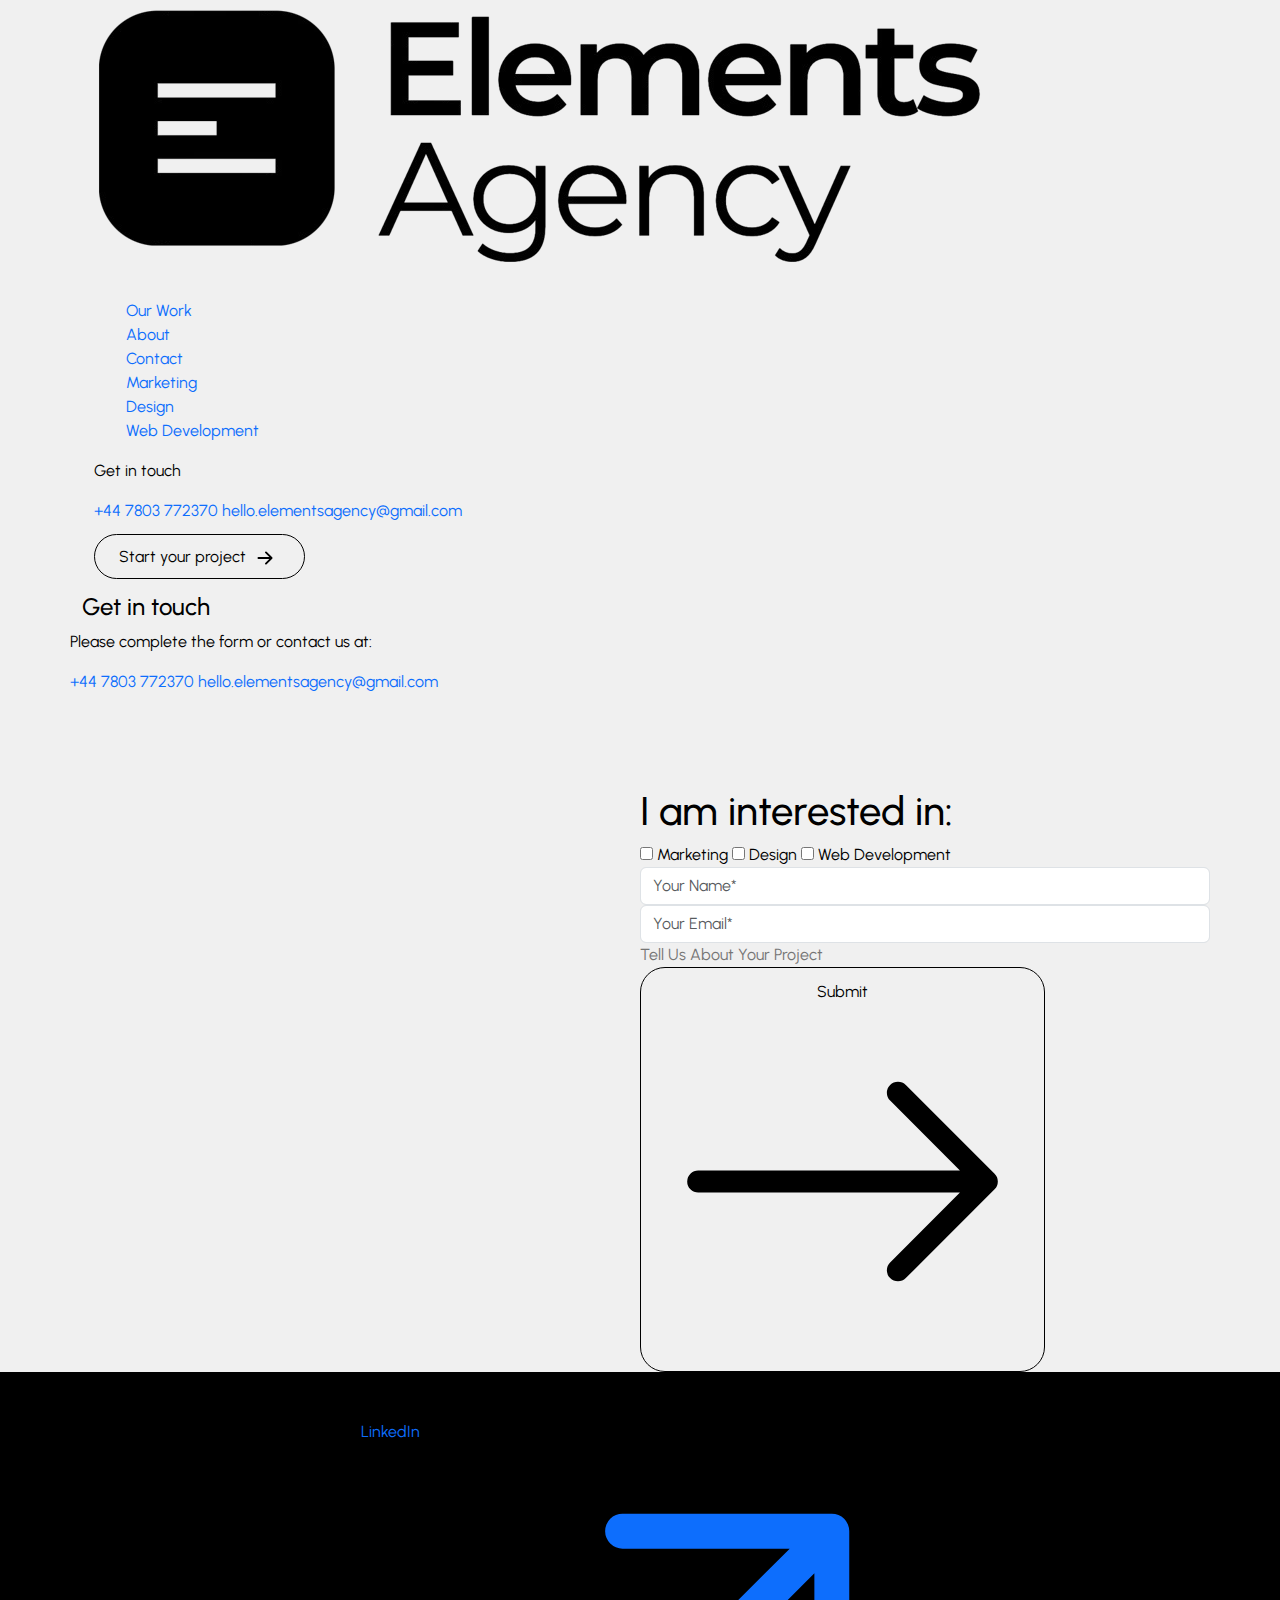
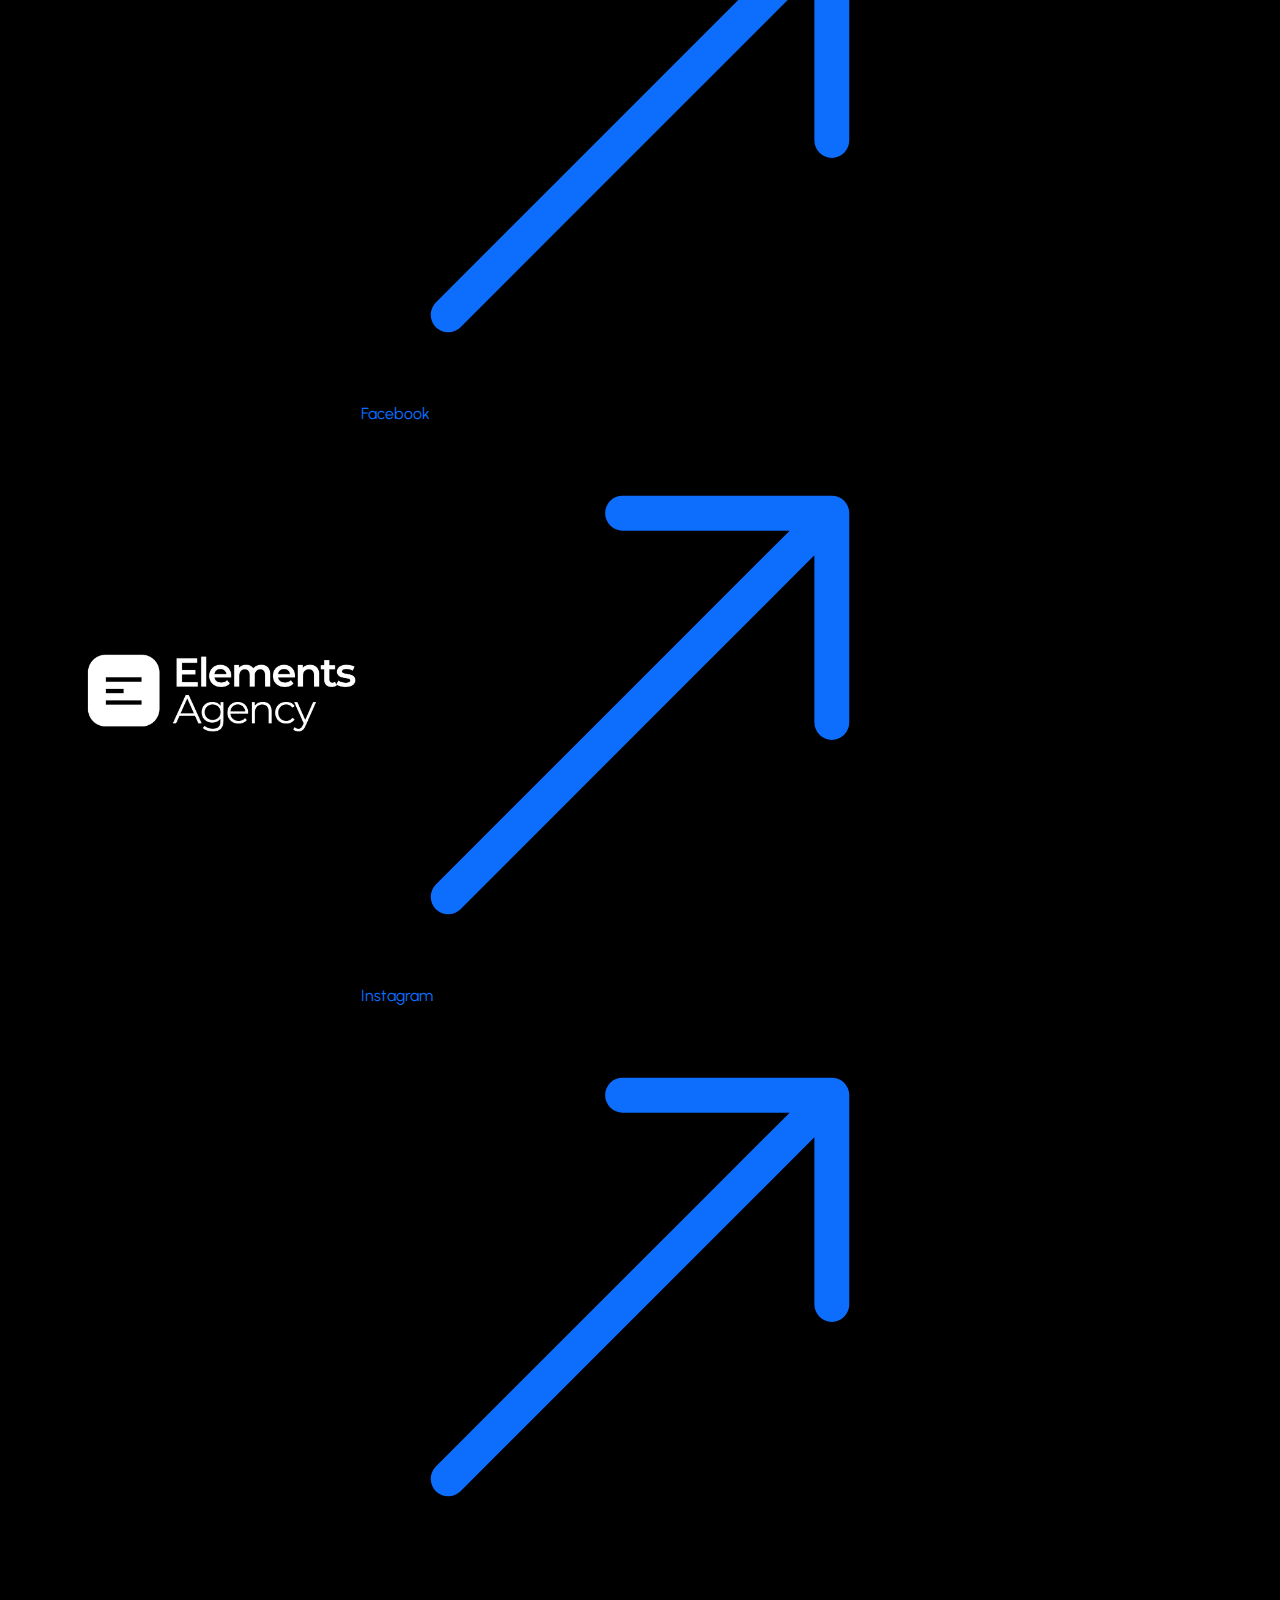
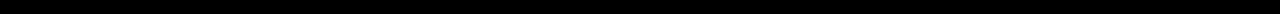
<file: contact.html>
<!DOCTYPE html>
<html lang="en">
    <head>
        <meta name=”robots” content="index, follow">
        <meta charset="UTF-8">
        <meta name="viewport" content="width=device-width, initial-scale=1.0">
    
        <title>Web Development, Design & Marketing | ELEMENTS agency</title>
        <meta name="description" content="Elements Agency provides expert web development, design, and marketing services to help businesses grow. Get a custom website, powerful branding, and results-driven marketing. Contact us today!">
        <meta name="author" content="Elements Agency">
    
        <meta property="og:title" content="Web Development, Design & Marketing | ELEMENTS agency">
        <meta property="og:type" content="website">
        <meta property="og:url" content="https://elements-agency.co.uk/">
        <meta property="og:description" content="Elements Agency provides expert web development, design, and marketing services to help businesses grow. Get a custom website, powerful branding, and results-driven marketing. Contact us today!">
        <meta property="og:image" content="https://elements-agency.co.uk/img/portfolio/elements.png">
        <meta property="og:locale" content="en_GB">
        <meta property="og:site_name" content="Elements Agency">
    
        <link rel="icon" href="./img/favicon/favicon.ico">
        <link rel="icon" href="./img/favicon/favicon.svg" type="image/svg+xml">
        <link rel="apple-touch-icon" href="./img/favicon/favicon.png">
    
        <link rel="canonical" href="https://elements-agency.co.uk/"/>
    
        <link rel="stylesheet" href="./css/reset.css">
        <link href="https://cdn.jsdelivr.net/npm/bootstrap@5.3.3/dist/css/bootstrap.min.css" rel="stylesheet" integrity="sha384-QWTKZyjpPEjISv5WaRU9OFeRpok6YctnYmDr5pNlyT2bRjXh0JMhjY6hW+ALEwIH" crossorigin="anonymous">
        <link rel="stylesheet" href="./css/styles.css">
        <link href="https://unpkg.com/aos@2.3.1/dist/aos.css" rel="stylesheet">
    
                <!-- Google tag (gtag.js) -->
                <script async src="https://www.googletagmanager.com/gtag/js?id=G-9KRKN16PFN"></script>
                <script>
                    window.dataLayer = window.dataLayer || [];
                    function gtag(){dataLayer.push(arguments);}
                    gtag('js', new Date());
                    gtag('config', 'G-9KRKN16PFN');
                </script>
            
                    <!-- Meta Pixel Code -->
                <script>
                    !function(f,b,e,v,n,t,s)
                    {if(f.fbq)return;n=f.fbq=function(){n.callMethod?
                    n.callMethod.apply(n,arguments):n.queue.push(arguments)};
                    if(!f._fbq)f._fbq=n;n.push=n;n.loaded=!0;n.version='2.0';
                    n.queue=[];t=b.createElement(e);t.async=!0;
                    t.src=v;s=b.getElementsByTagName(e)[0];
                    s.parentNode.insertBefore(t,s)}(window, document,'script',
                    'https://connect.facebook.net/en_US/fbevents.js');
                    fbq('init', '406294738420214');
                    fbq('track', 'PageView');
                </script>
                <noscript>
                    <img height="1" width="1" style="display:none" src="https://www.facebook.com/tr?id=406294738420214&ev=PageView&noscript=1"/>
                </noscript>
                <!-- End Meta Pixel Code -->
            
                <script type="application/ld+json">
                    {
                        "@context": "https://schema.org",
                        "@type": ["MarketingAgency", "WebDevelopment"],
                        "name": "ELEMENTS agency",
                        "address": {
                            "@type": "PostalAddress",
                            "addressLocality": "London",
                            "addressRegion": "UK"
                        },
                        "email": "hello.elementsagency@gmail.com",
                        "url": "https://elements-agency.co.uk/",
                        "openingHoursSpecification": [
                            {
                                "@type": "OpeningHoursSpecification",
                                "dayOfWeek": ["Monday", "Tuesday", "Wednesday", "Thursday", "Friday"],
                                "opens": "10:00",
                                "closes": "20:00"
                            }
                        ],
                        "priceRange": "$$"
                    }
                </script>                    
    </head>
<body>
    <header class="header">
        <div class="container">
            <div class="header__body">
                <div class="header__logo">
                    <a href="/">
                        <img src="./img/logo/logo-black.webp" alt="Elements Agency Logo" class="logo">
                    </a>
                </div>
                <button class="header__burger" aria-label="Toggle navigation" aria-expanded="false">
                    <span></span>
                </button>                    
                <nav class="header__menu">
                    <div class="container">
                        <ul class="header__list">
                            <li>
                                <a href="portfolio.html" class="header__link">Our Work</a>
                            </li>
                            <li>
                                <a href="about.html" class="header__link">About</a>
                            </li>
                            <li>
                                <a href="contact.html" class="header__link">Contact</a>
                            </li>
                            <li>
                                <a href="marketing.html" class="header__sublink">Marketing</a>
                            </li>
                            <li>
                                <a href="design.html" class="header__sublink">Design</a>
                            </li>
                            <li>
                                <a href="web-development.html" class="header__sublink">Web Development</a>
                            </li>
                        </ul>       
                        <div class="header__contacts">
                            <p>Get in touch</p>
                            <a href="tel:+447803772370" class="header__contacts__link">+44 7803 772370</a>
                            <a href="mailto:hello.elementsagency@gmail.com" class="header__contacts__link">hello.elementsagency@gmail.com</a>
                            <div class="button-wrapper">
                                <a href="contact.html" class="button">Start your project
                                    <svg xmlns="http://www.w3.org/2000/svg" width="30" height="30" fill="currentColor" class="bi bi-arrow-right-short" viewBox="0 0 16 16">
                                        <path fill-rule="evenodd" d="M4 8a.5.5 0 0 1 .5-.5h5.793L8.146 5.354a.5.5 0 1 1 .708-.708l3 3a.5.5 0 0 1 0 .708l-3 3a.5.5 0 0 1-.708-.708L10.293 8.5H4.5A.5.5 0 0 1 4 8"/>
                                    </svg>
                                </a>
                            </div>                  
                        </div>
                    </div>        
                </nav>
            </div>
        </div>
    </header>
    <section class="hero" id="contact__hero">
        <div class="container">
            <h4 class="col-lg-10">Get in touch</h4>
        </div>
    </section>
    <section class="contact__form">
        <div class="container">
            <div class="row">
                <div class="col-12 col-lg-6 mb-5">
                    <p>Please complete the form
                        or contact us at:</p>
                    <a href="tel:+447803772370" class="header__contacts__link">+44 7803 772370</a>
                    <a href="mailto:hello.elementsagency@gmail.com" class="header__contacts__link">hello.elementsagency@gmail.com</a>
                </div>
                <div class="col-12 col-lg-6" id="form">
                    <script>
                        var submitted = false;
                    </script>
                    <iframe name="hiddenConfirm" id="hiddenConfirm" onload="if(submitted){window.location='submission.html'}"></iframe>
                    <form action="https://docs.google.com/forms/u/2/d/1qQ41cM3R8Vypd0KqrL4rYuOVqXUXleZ_gR9Q6CzqwsY/formResponse" method="post" target="hiddenConfirm" onsubmit="submitted = true" class="needs-validation" novalidate>
                        <div class="form-element col-12">
                            <label for="interests" class="h1">I am interested in:</label><br>
                            <input type="checkbox" id="marketing" name="entry.1700352484" value="Marketing">
                            <label class="pill-checkbox" for="marketing"><span>Marketing</span></label>  
                            <input type="checkbox" id="design" name="entry.1700352484" value="Design">
                            <label class="pill-checkbox" for="design"><span>Design</span></label>
                            <input type="checkbox" id="webdev" name="entry.1700352484" value="Web Development">
                            <label class="pill-checkbox" for="webdev"><span>Web Development</span></label>
                        </div>                               
                        <div class="form-element col-12">
                            <input type="text" class="form-control" required name="entry.1220154832" placeholder="Your Name*">
                            <div class="invalid-tooltip">
                                Please provide your name.
                            </div>
                        </div>
                        <div class="form-element col-12">
                            <input type="email" class="form-control" required name="entry.562976439" placeholder="Your Email*">
                            <div class="invalid-tooltip">
                                Please provide your email.
                            </div>
                        </div>
                        <div class="form-element">
                            <input type="text" name="entry.523727120" placeholder="Tell Us About Your Project">
                        </div>
                        <div class="buttons">
                            <button type="submit" class="button"><span>Submit</span>
                                <svg xmlns="http://www.w3.org/2000/svg" width="100%" height="100%" fill="currentColor" class="bi bi-arrow-right icon" viewBox="0 0 16 16">
                                    <path fill-rule="evenodd" d="M1 8a.5.5 0 0 1 .5-.5h11.793l-3.147-3.146a.5.5 0 0 1 .708-.708l4 4a.5.5 0 0 1 0 .708l-4 4a.5.5 0 0 1-.708-.708L13.293 8.5H1.5A.5.5 0 0 1 1 8"/>
                                </svg>
                            </button>
                        </div>
                    </form>
                </div>
            </div>
        </div>
    </section>
    <footer class="bg-black py-5">
        <div class="container">
            <div class="d-flex flex-column justify-center flex-lg-row align-items-center">
                <div class="col-12 col-lg-3">
                    <a href="/">
                        <img src="./img/logo/logo-white.webp" alt="" class="footer__logo">
                    </a>
                </div>
                <div class="social__links col-12 col-lg-6 order-2 order-lg-2">
                    <a href="https://www.linkedin.com/company/elements-digital-agency/" class="social__link">LinkedIn
                        <svg xmlns="http://www.w3.org/2000/svg" width="100%" height="100%" fill="currentColor" class="bi bi-arrow-up-right social__link__icon" viewBox="0 0 16 16">
                            <path fill-rule="evenodd" d="M14 2.5a.5.5 0 0 0-.5-.5h-6a.5.5 0 0 0 0 1h4.793L2.146 13.146a.5.5 0 0 0 .708.708L13 3.707V8.5a.5.5 0 0 0 1 0z"/>
                        </svg>
                    </a>
                    <a href="https://www.facebook.com/elements.agency.co.uk/" class="social__link">Facebook
                        <svg xmlns="http://www.w3.org/2000/svg" width="100%" height="100%" fill="currentColor" class="bi bi-arrow-up-right social__link__icon" viewBox="0 0 16 16">
                            <path fill-rule="evenodd" d="M14 2.5a.5.5 0 0 0-.5-.5h-6a.5.5 0 0 0 0 1h4.793L2.146 13.146a.5.5 0 0 0 .708.708L13 3.707V8.5a.5.5 0 0 0 1 0z"/>
                        </svg>
                    </a>
                    <a href="https://www.instagram.com/elementsagency_official/" class="social__link">Instagram
                        <svg xmlns="http://www.w3.org/2000/svg" width="100%" height="100%" fill="currentColor" class="bi bi-arrow-up-right social__link__icon" viewBox="0 0 16 16">
                            <path fill-rule="evenodd" d="M14 2.5a.5.5 0 0 0-.5-.5h-6a.5.5 0 0 0 0 1h4.793L2.146 13.146a.5.5 0 0 0 .708.708L13 3.707V8.5a.5.5 0 0 0 1 0z"/>
                        </svg>
                    </a>
                </div>
                <div class="col-12 col-lg-3 order-1 order-lg-3">
                    <div class="button-wrapper">
                        <a href="contact.html" class="button">Start your project
                            <svg xmlns="http://www.w3.org/2000/svg" width="30" height="30" fill="currentColor" class="bi bi-arrow-right-short" viewBox="0 0 16 16">
                                <path fill-rule="evenodd" d="M4 8a.5.5 0 0 1 .5-.5h5.793L8.146 5.354a.5.5 0 1 1 .708-.708l3 3a.5.5 0 0 1 0 .708l-3 3a.5.5 0 0 1-.708-.708L10.293 8.5H4.5A.5.5 0 0 1 4 8"/>
                            </svg>
                        </a>
                    </div>
                </div>
            </div>
        </div>
    </footer>

    <script src="https://cdn.jsdelivr.net/npm/bootstrap@5.3.3/dist/js/bootstrap.bundle.min.js" integrity="sha384-YvpcrYf0tY3lHB60NNkmXc5s9fDVZLESaAA55NDzOxhy9GkcIdslK1eN7N6jIeHz" crossorigin="anonymous"></script>
    <script src="./js/script.js"></script>
    <script src="https://unpkg.com/aos@2.3.1/dist/aos.js"></script>
    <script>
        AOS.init();
    </script>
</body>
</html>
</file>
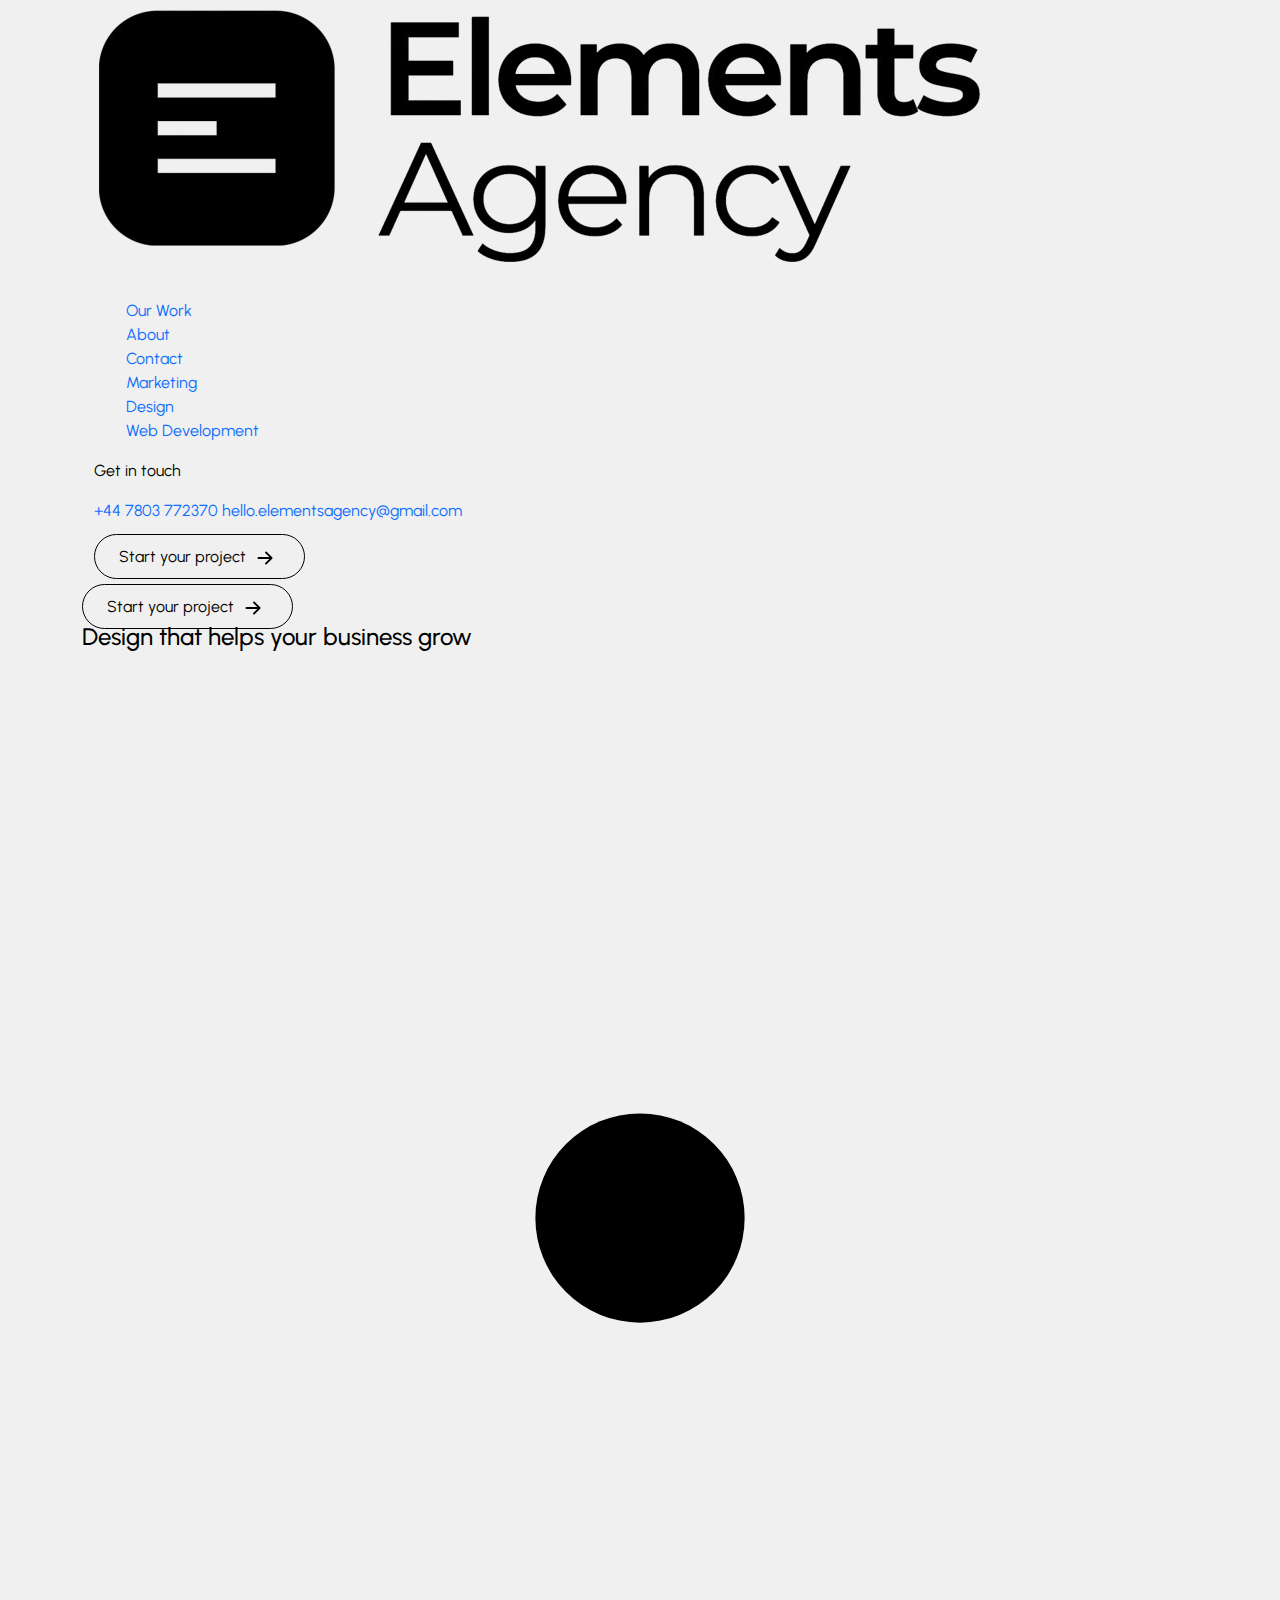
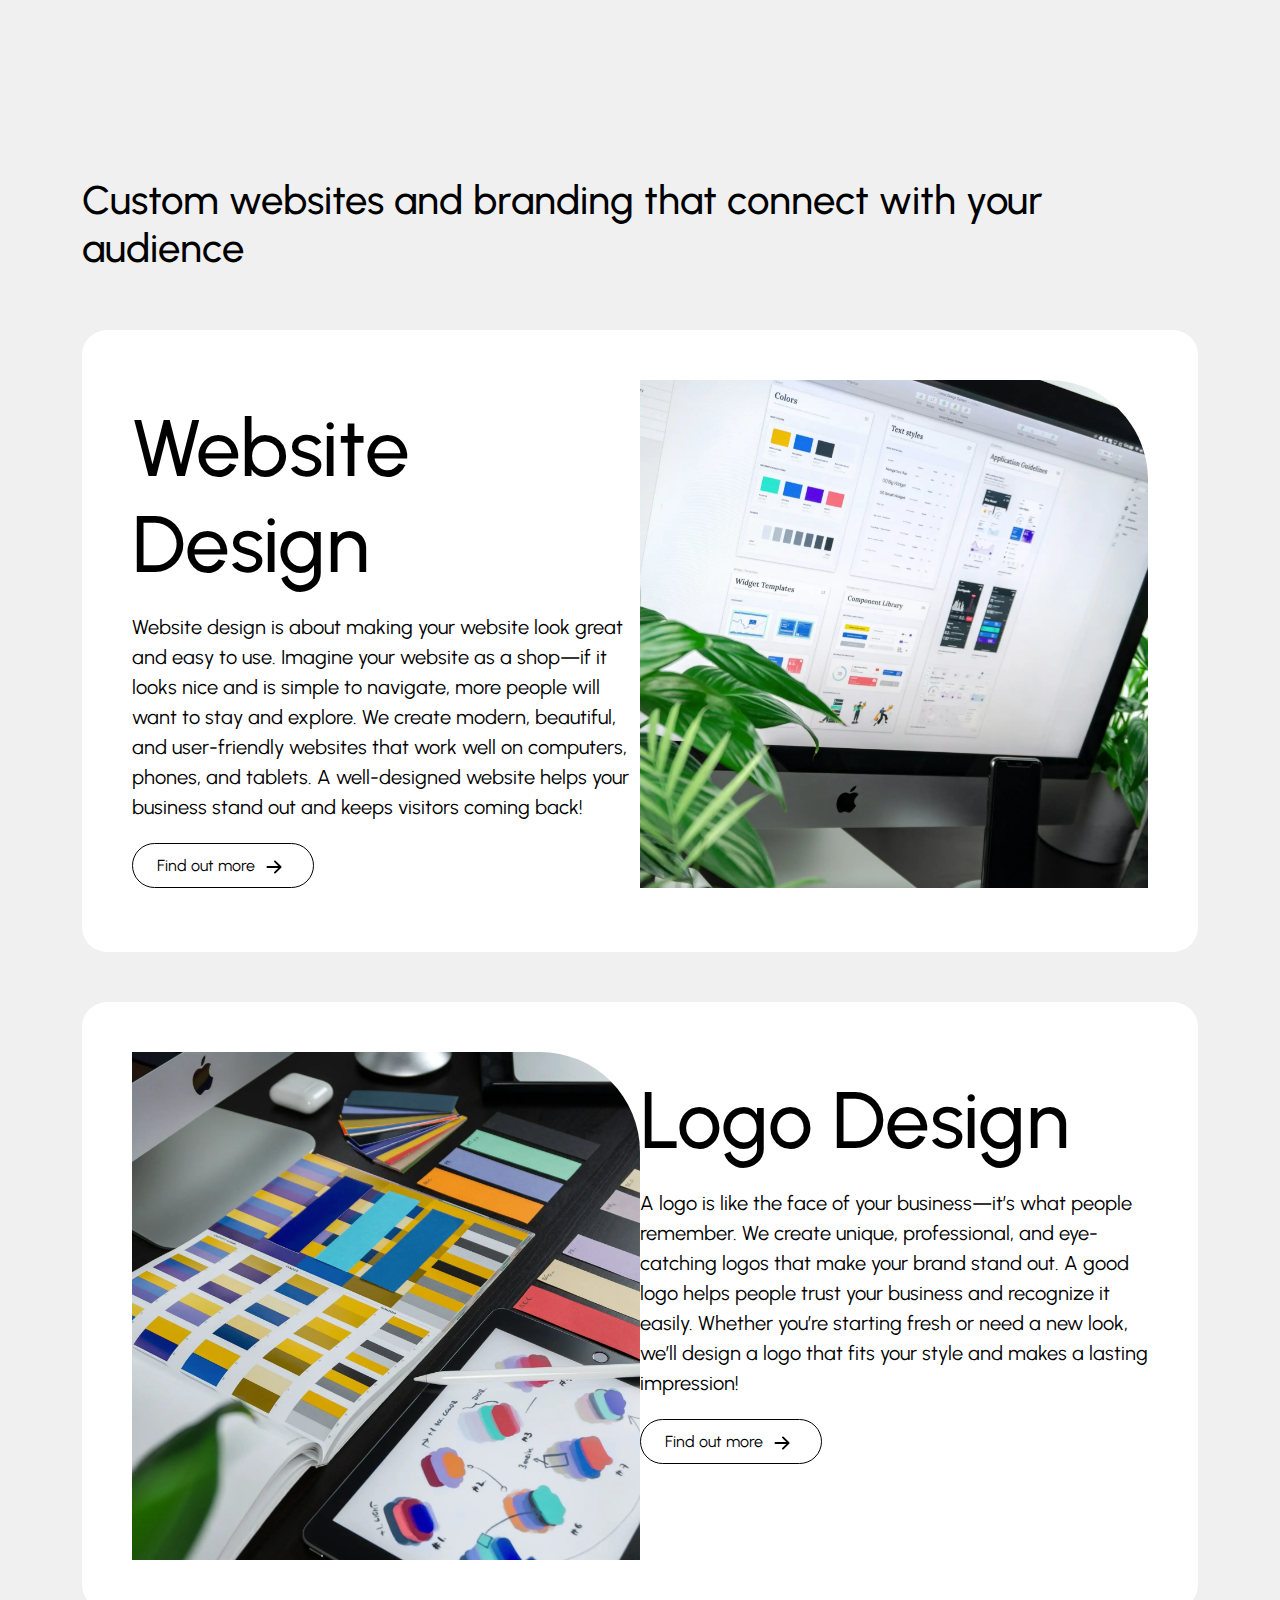
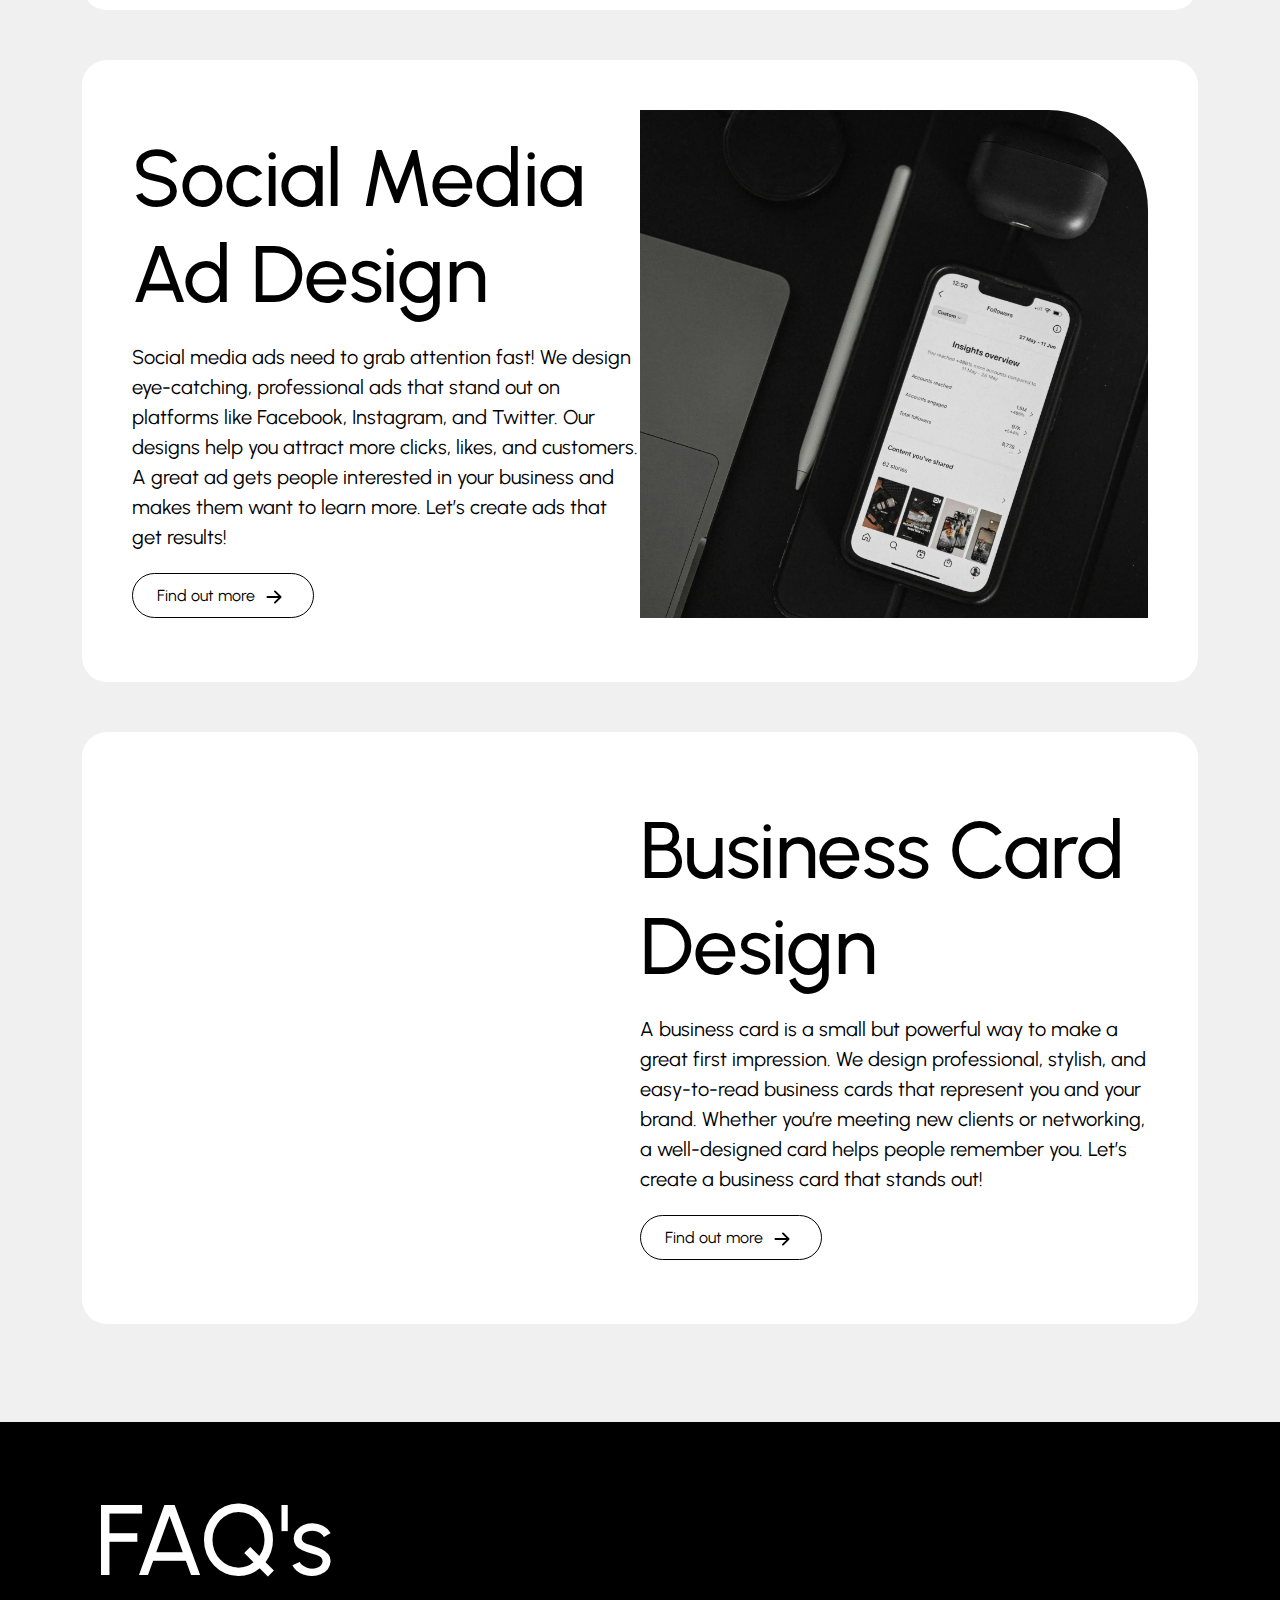
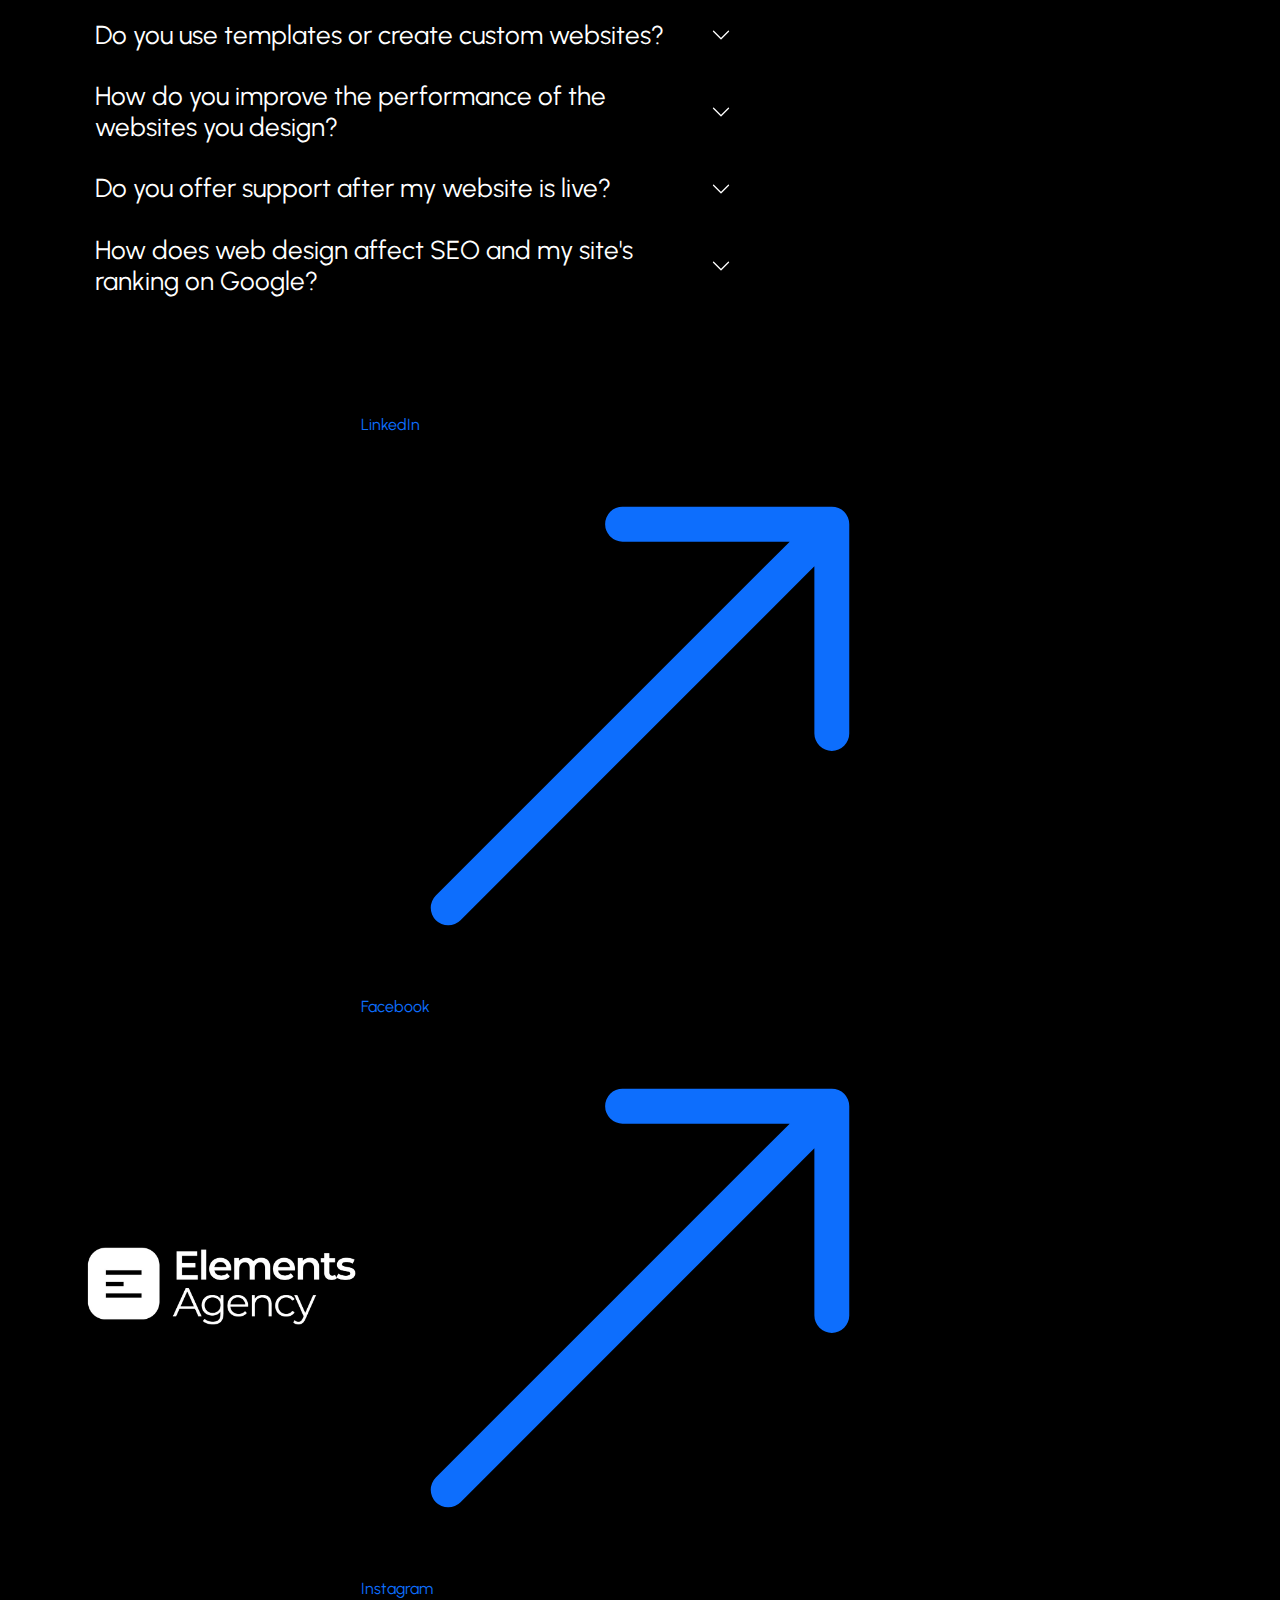
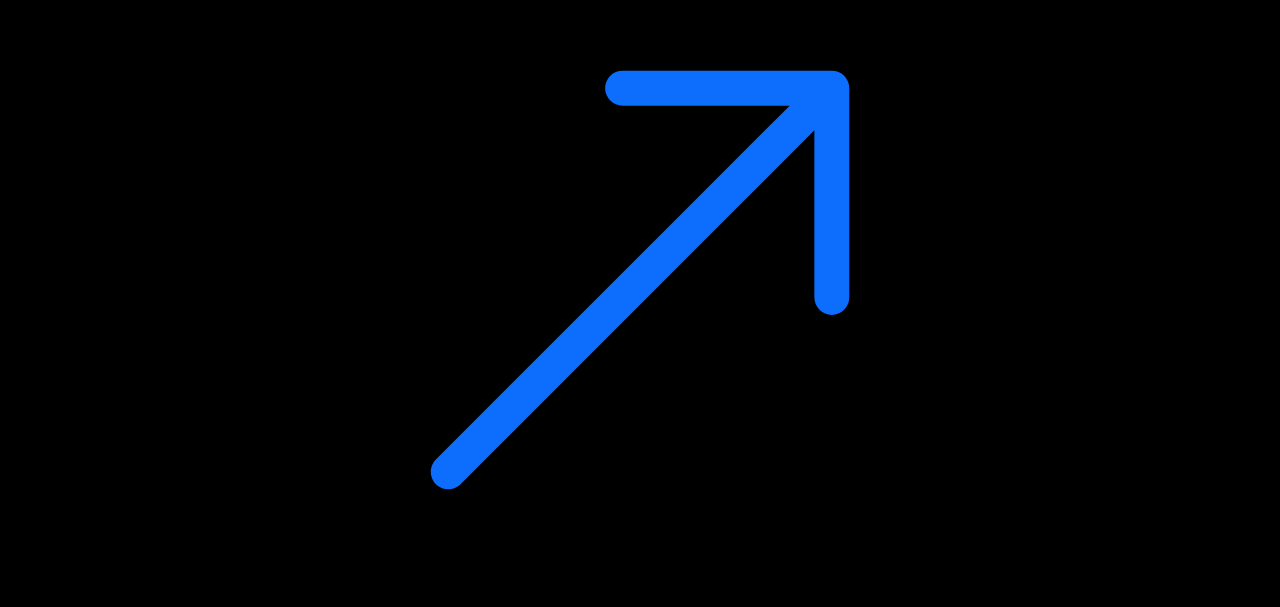
<file: design.html>
<!DOCTYPE html>
<html lang="en">
    <head>
        <meta name=”robots” content="index, follow">
        <meta charset="UTF-8">
        <meta name="viewport" content="width=device-width, initial-scale=1.0">
    
        <title>Web Development, Design & Marketing | ELEMENTS agency</title>
        <meta name="description" content="Elements Agency provides expert web development, design, and marketing services to help businesses grow. Get a custom website, powerful branding, and results-driven marketing. Contact us today!">
        <meta name="author" content="Elements Agency">
    
        <meta property="og:title" content="Web Development, Design & Marketing | ELEMENTS agency">
        <meta property="og:type" content="website">
        <meta property="og:url" content="https://elements-agency.co.uk/">
        <meta property="og:description" content="Elements Agency provides expert web development, design, and marketing services to help businesses grow. Get a custom website, powerful branding, and results-driven marketing. Contact us today!">
        <meta property="og:image" content="https://elements-agency.co.uk/img/portfolio/elements.png">
        <meta property="og:locale" content="en_GB">
        <meta property="og:site_name" content="Elements Agency">
    
        <link rel="icon" href="./img/favicon/favicon.ico">
        <link rel="icon" href="./img/favicon/favicon.svg" type="image/svg+xml">
        <link rel="apple-touch-icon" href="./img/favicon/favicon.png">
    
        <link rel="canonical" href="https://elements-agency.co.uk/"/>
    
        <link rel="stylesheet" href="./css/reset.css">
        <link href="https://cdn.jsdelivr.net/npm/bootstrap@5.3.3/dist/css/bootstrap.min.css" rel="stylesheet" integrity="sha384-QWTKZyjpPEjISv5WaRU9OFeRpok6YctnYmDr5pNlyT2bRjXh0JMhjY6hW+ALEwIH" crossorigin="anonymous">
        <link rel="stylesheet" href="./css/styles.css">
        <link href="https://unpkg.com/aos@2.3.1/dist/aos.css" rel="stylesheet">
    
                <!-- Google tag (gtag.js) -->
                <script async src="https://www.googletagmanager.com/gtag/js?id=G-9KRKN16PFN"></script>
                <script>
                    window.dataLayer = window.dataLayer || [];
                    function gtag(){dataLayer.push(arguments);}
                    gtag('js', new Date());
                    gtag('config', 'G-9KRKN16PFN');
                </script>
            
                    <!-- Meta Pixel Code -->
                <script>
                    !function(f,b,e,v,n,t,s)
                    {if(f.fbq)return;n=f.fbq=function(){n.callMethod?
                    n.callMethod.apply(n,arguments):n.queue.push(arguments)};
                    if(!f._fbq)f._fbq=n;n.push=n;n.loaded=!0;n.version='2.0';
                    n.queue=[];t=b.createElement(e);t.async=!0;
                    t.src=v;s=b.getElementsByTagName(e)[0];
                    s.parentNode.insertBefore(t,s)}(window, document,'script',
                    'https://connect.facebook.net/en_US/fbevents.js');
                    fbq('init', '406294738420214');
                    fbq('track', 'PageView');
                </script>
                <noscript>
                    <img height="1" width="1" style="display:none" src="https://www.facebook.com/tr?id=406294738420214&ev=PageView&noscript=1"/>
                </noscript>
                <!-- End Meta Pixel Code -->
            
                <script type="application/ld+json">
                    {
                        "@context": "https://schema.org",
                        "@type": ["MarketingAgency", "WebDevelopment"],
                        "name": "ELEMENTS agency",
                        "address": {
                            "@type": "PostalAddress",
                            "addressLocality": "London",
                            "addressRegion": "UK"
                        },
                        "email": "hello.elementsagency@gmail.com",
                        "url": "https://elements-agency.co.uk/",
                        "openingHoursSpecification": [
                            {
                                "@type": "OpeningHoursSpecification",
                                "dayOfWeek": ["Monday", "Tuesday", "Wednesday", "Thursday", "Friday"],
                                "opens": "10:00",
                                "closes": "20:00"
                            }
                        ],
                        "priceRange": "$$"
                    }
                </script>                    
    </head>
<body>
    <header class="header">
        <div class="container">
            <div class="header__body">
                <div class="header__logo">
                    <a href="/">
                        <img src="./img/logo/logo-black.webp" alt="Elements Agency Logo" class="logo">
                    </a>
                </div>
                <button class="header__burger" aria-label="Toggle navigation" aria-expanded="false">
                    <span></span>
                </button>                    
                <nav class="header__menu">
                    <div class="container">
                        <ul class="header__list">
                            <li>
                                <a href="portfolio.html" class="header__link">Our Work</a>
                            </li>
                            <li>
                                <a href="about.html" class="header__link">About</a>
                            </li>
                            <li>
                                <a href="contact.html" class="header__link">Contact</a>
                            </li>
                            <li>
                                <a href="marketing.html" class="header__sublink">Marketing</a>
                            </li>
                            <li>
                                <a href="design.html" class="header__sublink">Design</a>
                            </li>
                            <li>
                                <a href="web-development.html" class="header__sublink">Web Development</a>
                            </li>
                        </ul>       
                        <div class="header__contacts">
                            <p>Get in touch</p>
                            <a href="tel:+447803772370" class="header__contacts__link">+44 7803 772370</a>
                            <a href="mailto:hello.elementsagency@gmail.com" class="header__contacts__link">hello.elementsagency@gmail.com</a>
                            <div class="button-wrapper">
                                <a href="contact.html" class="button">Start your project
                                    <svg xmlns="http://www.w3.org/2000/svg" width="30" height="30" fill="currentColor" class="bi bi-arrow-right-short" viewBox="0 0 16 16">
                                        <path fill-rule="evenodd" d="M4 8a.5.5 0 0 1 .5-.5h5.793L8.146 5.354a.5.5 0 1 1 .708-.708l3 3a.5.5 0 0 1 0 .708l-3 3a.5.5 0 0 1-.708-.708L10.293 8.5H4.5A.5.5 0 0 1 4 8"/>
                                    </svg>
                                </a>
                            </div>                  
                        </div>
                    </div>        
                </nav>
            </div>
        </div>
    </header>
    <section class="hero">
        <div class="container">
            <a href="contact.html" id="startProject" class="button start__project">Start your project
                <svg xmlns="http://www.w3.org/2000/svg" width="30" height="30" fill="currentColor" class="bi bi-arrow-right-short" viewBox="0 0 16 16">
                    <path fill-rule="evenodd" d="M4 8a.5.5 0 0 1 .5-.5h5.793L8.146 5.354a.5.5 0 1 1 .708-.708l3 3a.5.5 0 0 1 0 .708l-3 3a.5.5 0 0 1-.708-.708L10.293 8.5H4.5A.5.5 0 0 1 4 8"/>
                </svg>
            </a>
            <h4 class="col-lg-10">Design that helps your business grow</h4>
            <h1>
                <svg xmlns="http://www.w3.org/2000/svg" width="100%" height="100%" fill="currentColor" class="bi bi-dot icon" viewBox="0 0 16 16">
                    <path d="M8 9.5a1.5 1.5 0 1 0 0-3 1.5 1.5 0 0 0 0 3"/>
                </svg>
                Custom websites and branding that connect with your audience</h1>
        </div>
    </section>
    <section class="services pb-5" id="services__page">
        <div class="container">
            <div class="row service__item">
                <div class="col-12 col-lg-6 order-2 order-lg-1 service__item__description">
                    <h3 class="service__item__title">Website Design</h3>
                    <p class="service__item__text">Website design is about making your website look great and easy to use. Imagine your website as a shop—if it looks nice and is simple to navigate, more people will want to stay and explore. We create modern, beautiful, and user-friendly websites that work well on computers, phones, and tablets. A well-designed website helps your business stand out and keeps visitors coming back!</p>
                    <div class="button-wrapper">
                        <a href="contact.html" class="button">Find out more
                            <svg xmlns="http://www.w3.org/2000/svg" width="30" height="30" fill="currentColor" class="bi bi-arrow-right-short" viewBox="0 0 16 16">
                                <path fill-rule="evenodd" d="M4 8a.5.5 0 0 1 .5-.5h5.793L8.146 5.354a.5.5 0 1 1 .708-.708l3 3a.5.5 0 0 1 0 .708l-3 3a.5.5 0 0 1-.708-.708L10.293 8.5H4.5A.5.5 0 0 1 4 8"/>
                            </svg>
                        </a>
                    </div>
                </div>
                <div class="col-12 col-lg-6 order-1 order-lg-2">
                    <img src="img/services/Website Design.webp" alt="Website Design image" class="service__item__image" loading="lazy"> 
                </div>
            </div>
            <div class="row service__item">
                <div class="col-12 col-lg-6 order-2 service__item__description">
                    <h3 class="service__item__title">Logo Design</h3>
                    <p class="service__item__text">A logo is like the face of your business—it’s what people remember. We create unique, professional, and eye-catching logos that make your brand stand out. A good logo helps people trust your business and recognize it easily. Whether you’re starting fresh or need a new look, we’ll design a logo that fits your style and makes a lasting impression!</p>
                    <div class="button-wrapper">
                        <a href="contact.html" class="button">Find out more
                            <svg xmlns="http://www.w3.org/2000/svg" width="30" height="30" fill="currentColor" class="bi bi-arrow-right-short" viewBox="0 0 16 16">
                                <path fill-rule="evenodd" d="M4 8a.5.5 0 0 1 .5-.5h5.793L8.146 5.354a.5.5 0 1 1 .708-.708l3 3a.5.5 0 0 1 0 .708l-3 3a.5.5 0 0 1-.708-.708L10.293 8.5H4.5A.5.5 0 0 1 4 8"/>
                            </svg>
                        </a>
                    </div>
                </div>
                <div class="col-12 col-lg-6 order-1">
                    <img src="img/services/Logo Design.webp" alt="Logo Design image" class="service__item__image border-top-left-radius" loading="lazy"> 
                </div>
            </div>
            <div class="row service__item">
                <div class="col-12 col-lg-6 order-2 order-lg-1 service__item__description">
                    <h3 class="service__item__title">Social Media Ad Design</h3>
                    <p class="service__item__text">Social media ads need to grab attention fast! We design eye-catching, professional ads that stand out on platforms like Facebook, Instagram, and Twitter. Our designs help you attract more clicks, likes, and customers. A great ad gets people interested in your business and makes them want to learn more. Let’s create ads that get results!</p>
                    <div class="button-wrapper">
                        <a href="contact.html" class="button">Find out more
                            <svg xmlns="http://www.w3.org/2000/svg" width="30" height="30" fill="currentColor" class="bi bi-arrow-right-short" viewBox="0 0 16 16">
                                <path fill-rule="evenodd" d="M4 8a.5.5 0 0 1 .5-.5h5.793L8.146 5.354a.5.5 0 1 1 .708-.708l3 3a.5.5 0 0 1 0 .708l-3 3a.5.5 0 0 1-.708-.708L10.293 8.5H4.5A.5.5 0 0 1 4 8"/>
                            </svg>
                        </a>
                    </div>
                </div>
                <div class="col-12 col-lg-6 order-1 order-lg-2">
                    <img src="img/services/Social Media Ad Design.webp" alt="Social Media Ad Design image" class="service__item__image" loading="lazy"> 
                </div>
            </div>
            <div class="row service__item">
                <div class="col-12 col-lg-6 order-2 service__item__description">
                    <h3 class="service__item__title">Business Card Design</h3>
                    <p class="service__item__text">A business card is a small but powerful way to make a great first impression. We design professional, stylish, and easy-to-read business cards that represent you and your brand. Whether you’re meeting new clients or networking, a well-designed card helps people remember you. Let’s create a business card that stands out!</p>
                    <div class="button-wrapper">
                        <a href="contact.html" class="button">Find out more
                            <svg xmlns="http://www.w3.org/2000/svg" width="30" height="30" fill="currentColor" class="bi bi-arrow-right-short" viewBox="0 0 16 16">
                                <path fill-rule="evenodd" d="M4 8a.5.5 0 0 1 .5-.5h5.793L8.146 5.354a.5.5 0 1 1 .708-.708l3 3a.5.5 0 0 1 0 .708l-3 3a.5.5 0 0 1-.708-.708L10.293 8.5H4.5A.5.5 0 0 1 4 8"/>
                            </svg>
                        </a>
                    </div>
                </div>
                <div class="col-12 col-lg-6 order-1">
                    <img src="img/services/Business Card Design.webp" alt="Business Card Design image" class="service__item__image border-top-left-radius" loading="lazy"> 
                </div>
            </div>
        </div>
    </section>
    <section id="faq" class="bg-black py-5">
        <div class="container">
            <h3>FAQ's</h3>
            <div>
                <div class="accordion accordion-flush" id="accordionFlushExample">
                    <div class="col-12 col-lg-7">
                        <div class="accordion-item">
                        <h2 class="accordion-header">
                            <button class="accordion-button collapsed" type="button" data-bs-toggle="collapse" data-bs-target="#flush-collapseOne" aria-expanded="false" aria-controls="flush-collapseOne">
                                Do you use templates or create custom websites?
                            </button>
                        </h2>
                        <div id="flush-collapseOne" class="accordion-collapse collapse" data-bs-parent="#accordionFlushExample">
                            <div class="accordion-body">We create custom websites for each of our clients. Every page is designed specifically for your business before our developers start working on it. You’ll receive all the key templates for both desktop and mobile. Throughout the process, we stay in touch and keep you updated. We take the time to make sure everything is done right and suits your needs.</div>
                        </div>
                        </div>
                        <div class="accordion-item">
                            <h2 class="accordion-header">
                            <button class="accordion-button collapsed" type="button" data-bs-toggle="collapse" data-bs-target="#flush-collapseTwo" aria-expanded="false" aria-controls="flush-collapseTwo">
                                How do you improve the performance of the websites you design?
                            </button>
                            </h2>
                            <div id="flush-collapseTwo" class="accordion-collapse collapse" data-bs-parent="#accordionFlushExample">
                            <div class="accordion-body">We focus on creating websites that look great and work smoothly on all devices, especially mobiles. We make sure your site loads quickly and runs efficiently. Plus, we’re always here to help you improve and update your site as your business grows.</div>
                            </div>
                        </div>
                        <div class="accordion-item">
                            <h2 class="accordion-header">
                            <button class="accordion-button collapsed" type="button" data-bs-toggle="collapse" data-bs-target="#flush-collapseThree" aria-expanded="false" aria-controls="flush-collapseThree">
                                Do you offer support after my website is live?
                            </button>
                            </h2>
                            <div id="flush-collapseThree" class="accordion-collapse collapse" data-bs-parent="#accordionFlushExample">
                            <div class="accordion-body">Yes, our support doesn’t stop after your website launches. We offer ongoing maintenance and support, including hosting, updates, security checks, and any troubleshooting. Whether you need small tweaks or bigger changes, we’re here to make sure your website keeps running smoothly.</div>
                            </div>
                        </div>
                        <div class="accordion-item">
                            <h2 class="accordion-header">
                            <button class="accordion-button collapsed" type="button" data-bs-toggle="collapse" data-bs-target="#flush-collapseFour" aria-expanded="false" aria-controls="flush-collapseFour">
                                How does web design affect SEO and my site's ranking on Google?
                            </button>
                            </h2>
                            <div id="flush-collapseFour" class="accordion-collapse collapse" data-bs-parent="#accordionFlushExample">
                            <div class="accordion-body">A good website design plays a big role in how your site ranks on Google. Things like making sure your site works well on mobile and loads quickly can improve your SEO. The right design helps Google find and rank your site better, giving it a better chance to be seen by your audience.</div>
                            </div>
                        </div>
                    </div>
                </div>
            </div>
        </div>
    </section>
    <footer class="bg-black py-5">
        <div class="container">
            <div class="d-flex flex-column justify-center flex-lg-row align-items-center">
                <div class="col-12 col-lg-3">
                    <a href="/">
                        <img src="./img/logo/logo-white.webp" alt="" class="footer__logo">
                    </a>
                </div>
                <div class="social__links col-12 col-lg-6 order-2 order-lg-2">
                    <a href="https://www.linkedin.com/company/elements-digital-agency/" class="social__link">LinkedIn
                        <svg xmlns="http://www.w3.org/2000/svg" width="100%" height="100%" fill="currentColor" class="bi bi-arrow-up-right social__link__icon" viewBox="0 0 16 16">
                            <path fill-rule="evenodd" d="M14 2.5a.5.5 0 0 0-.5-.5h-6a.5.5 0 0 0 0 1h4.793L2.146 13.146a.5.5 0 0 0 .708.708L13 3.707V8.5a.5.5 0 0 0 1 0z"/>
                        </svg>
                    </a>
                    <a href="https://www.facebook.com/elements.agency.co.uk/" class="social__link">Facebook
                        <svg xmlns="http://www.w3.org/2000/svg" width="100%" height="100%" fill="currentColor" class="bi bi-arrow-up-right social__link__icon" viewBox="0 0 16 16">
                            <path fill-rule="evenodd" d="M14 2.5a.5.5 0 0 0-.5-.5h-6a.5.5 0 0 0 0 1h4.793L2.146 13.146a.5.5 0 0 0 .708.708L13 3.707V8.5a.5.5 0 0 0 1 0z"/>
                        </svg>
                    </a>
                    <a href="https://www.instagram.com/elementsagency_official/" class="social__link">Instagram
                        <svg xmlns="http://www.w3.org/2000/svg" width="100%" height="100%" fill="currentColor" class="bi bi-arrow-up-right social__link__icon" viewBox="0 0 16 16">
                            <path fill-rule="evenodd" d="M14 2.5a.5.5 0 0 0-.5-.5h-6a.5.5 0 0 0 0 1h4.793L2.146 13.146a.5.5 0 0 0 .708.708L13 3.707V8.5a.5.5 0 0 0 1 0z"/>
                        </svg>
                    </a>
                </div>
                <div class="col-12 col-lg-3 order-1 order-lg-3">
                    <div class="button-wrapper">
                        <a href="contact.html" class="button">Start your project
                            <svg xmlns="http://www.w3.org/2000/svg" width="30" height="30" fill="currentColor" class="bi bi-arrow-right-short" viewBox="0 0 16 16">
                                <path fill-rule="evenodd" d="M4 8a.5.5 0 0 1 .5-.5h5.793L8.146 5.354a.5.5 0 1 1 .708-.708l3 3a.5.5 0 0 1 0 .708l-3 3a.5.5 0 0 1-.708-.708L10.293 8.5H4.5A.5.5 0 0 1 4 8"/>
                            </svg>
                        </a>
                    </div>
                </div>
            </div>
        </div>
    </footer>

    <script src="https://cdn.jsdelivr.net/npm/bootstrap@5.3.3/dist/js/bootstrap.bundle.min.js" integrity="sha384-YvpcrYf0tY3lHB60NNkmXc5s9fDVZLESaAA55NDzOxhy9GkcIdslK1eN7N6jIeHz" crossorigin="anonymous"></script>
    <script src="./js/script.js"></script>
    <script src="https://unpkg.com/aos@2.3.1/dist/aos.js"></script>
    <script>
        AOS.init();
    </script>
</body>
</html>
</file>
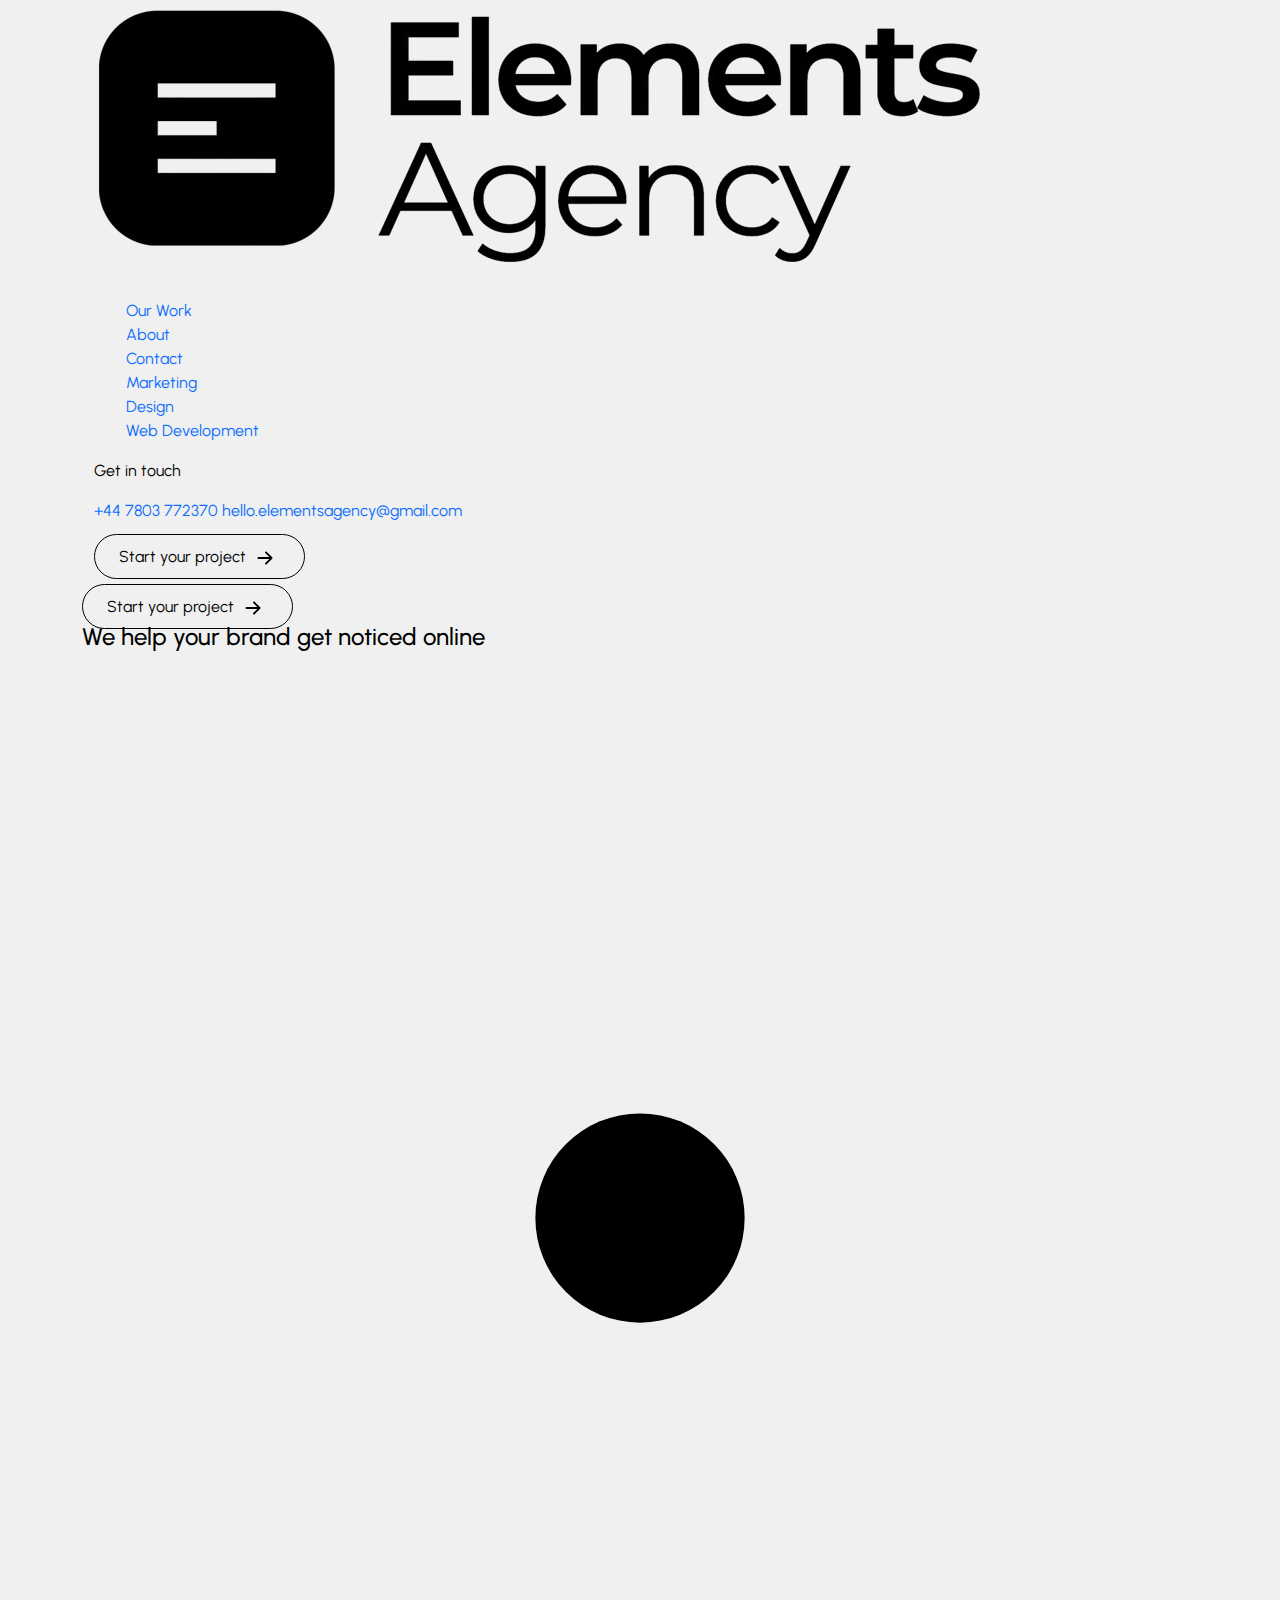
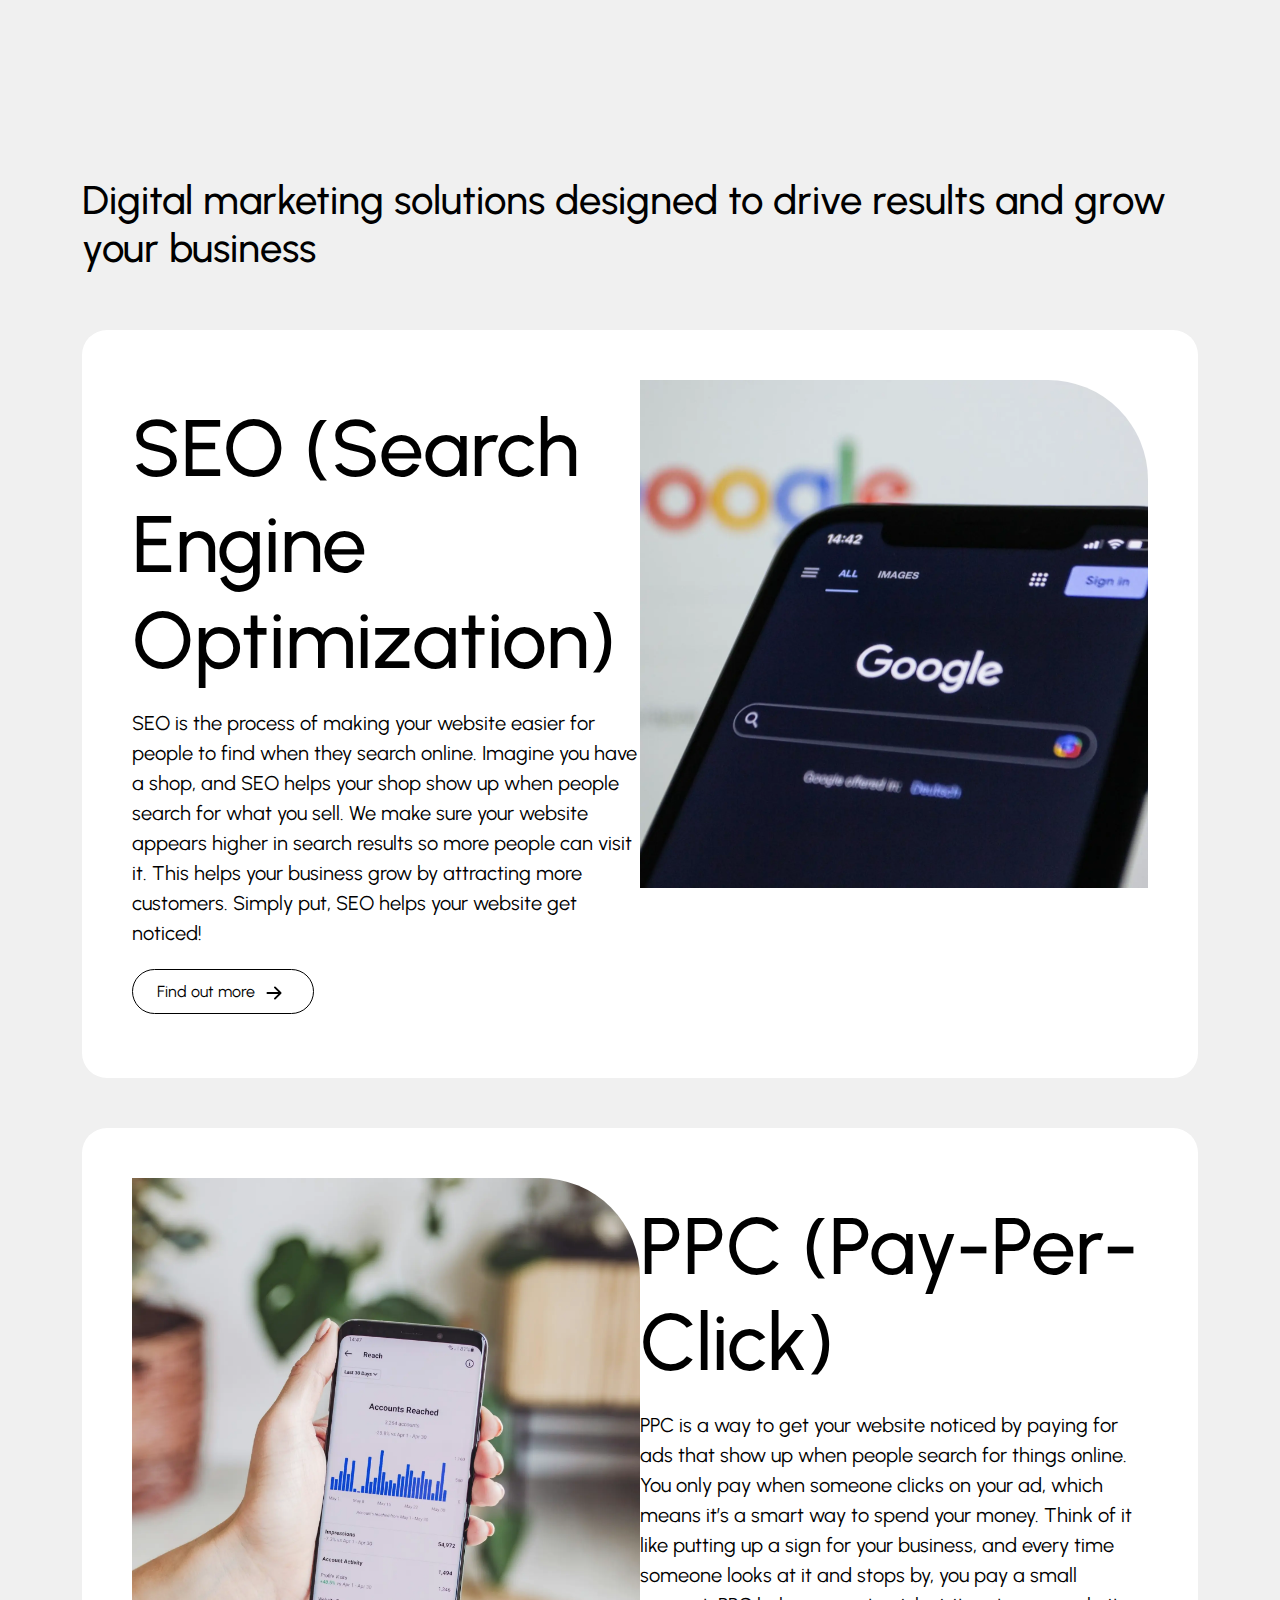
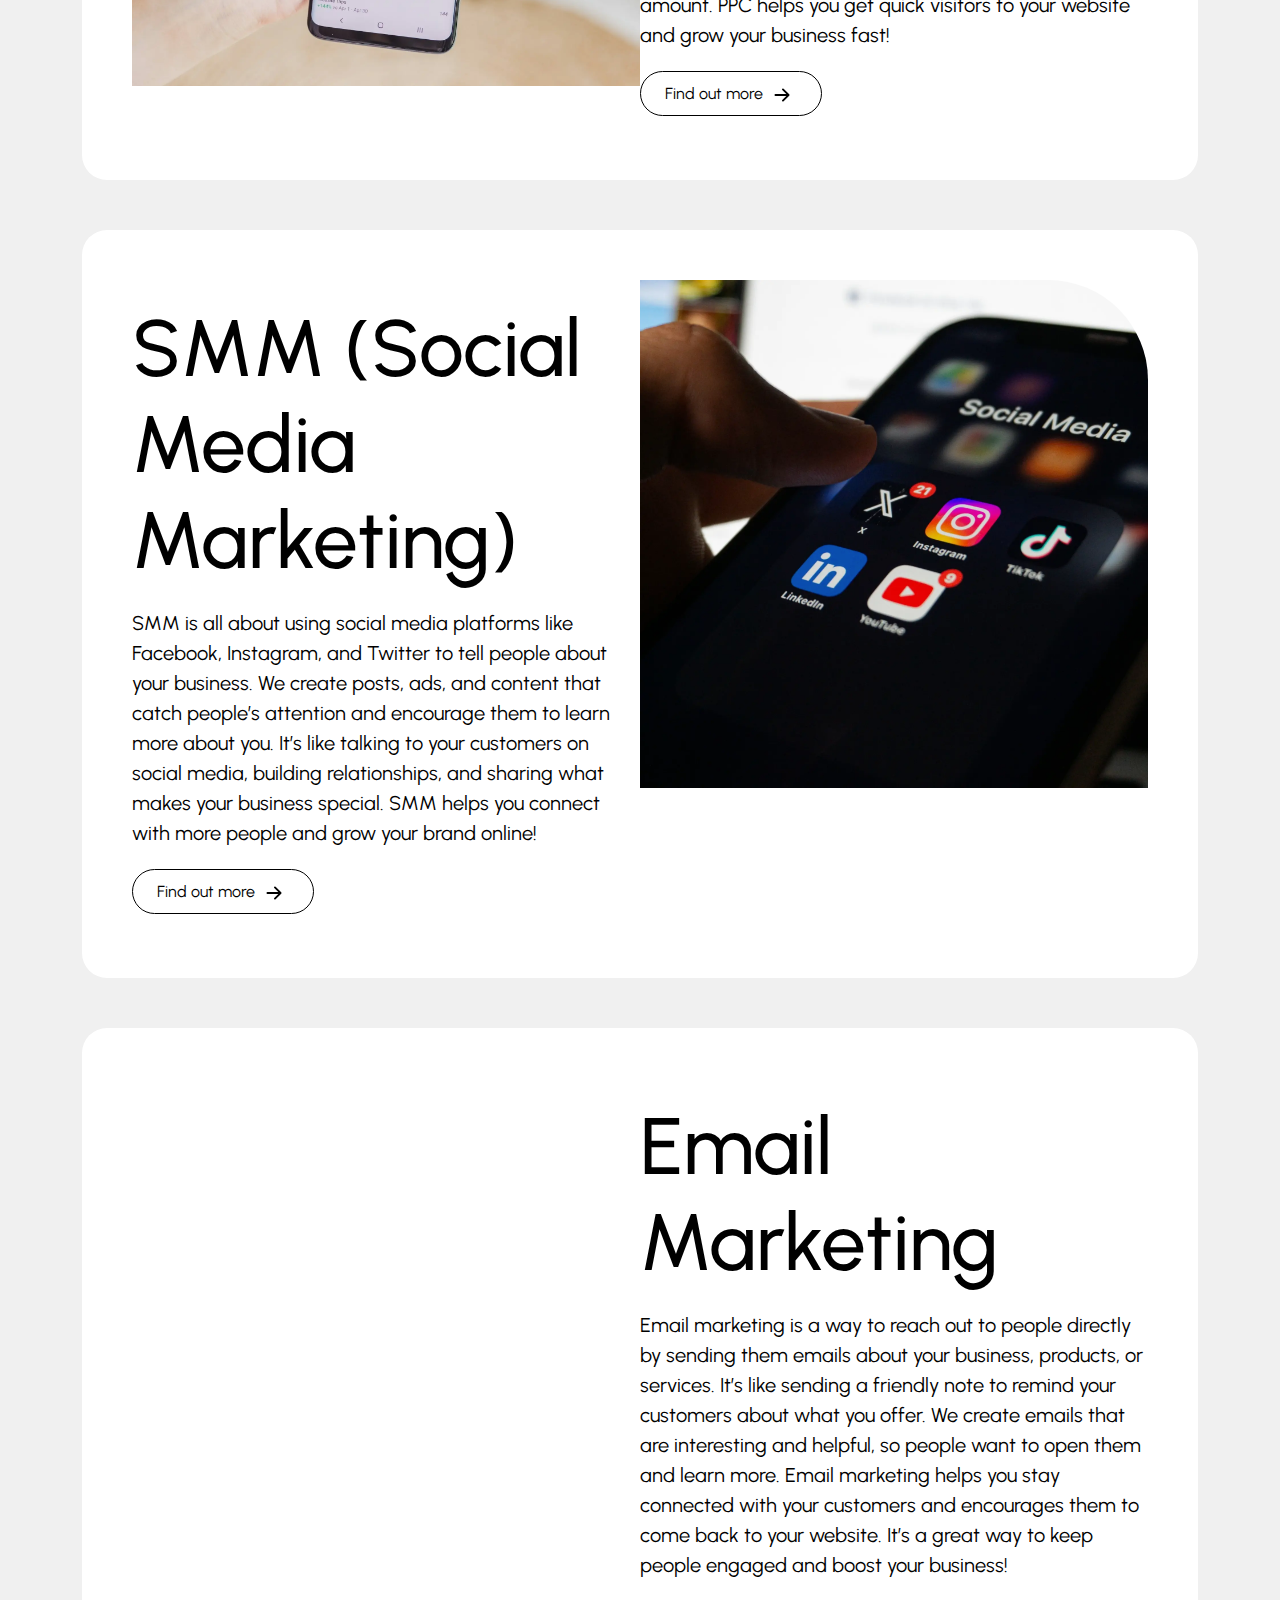
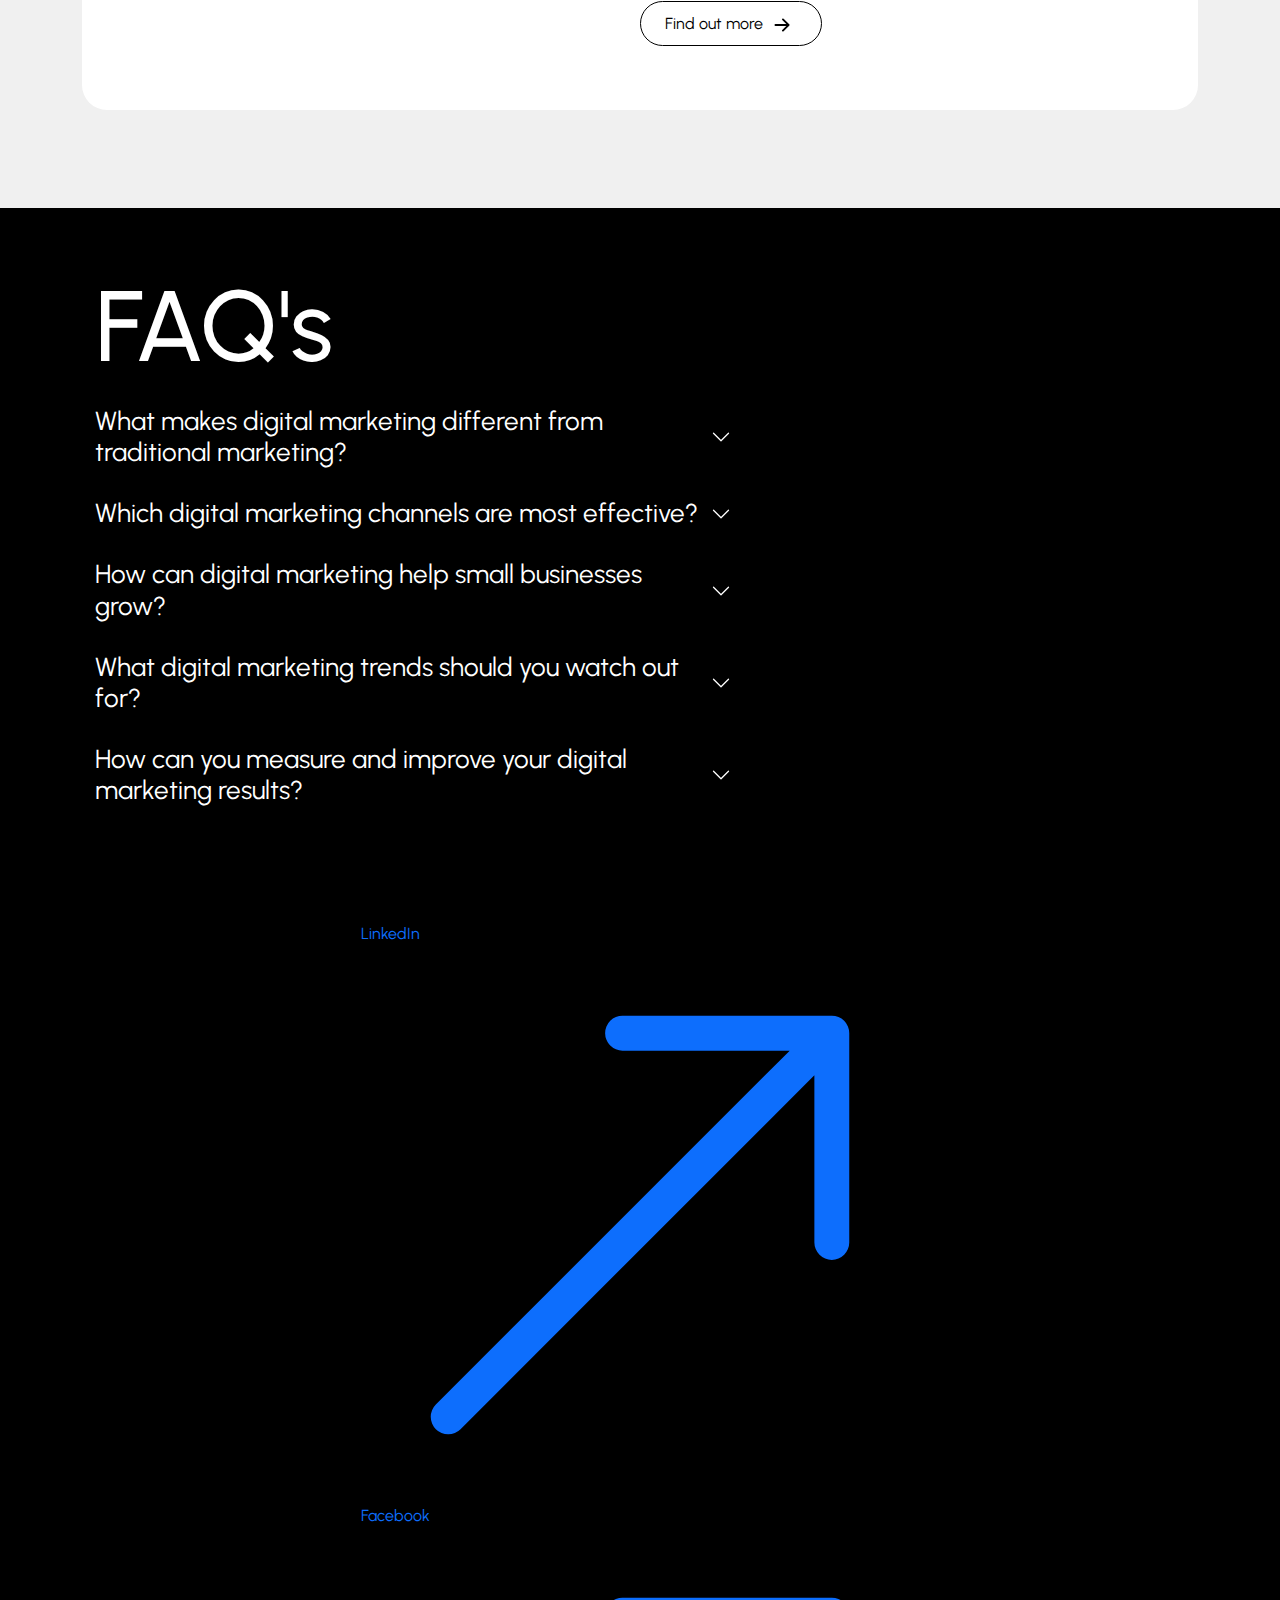
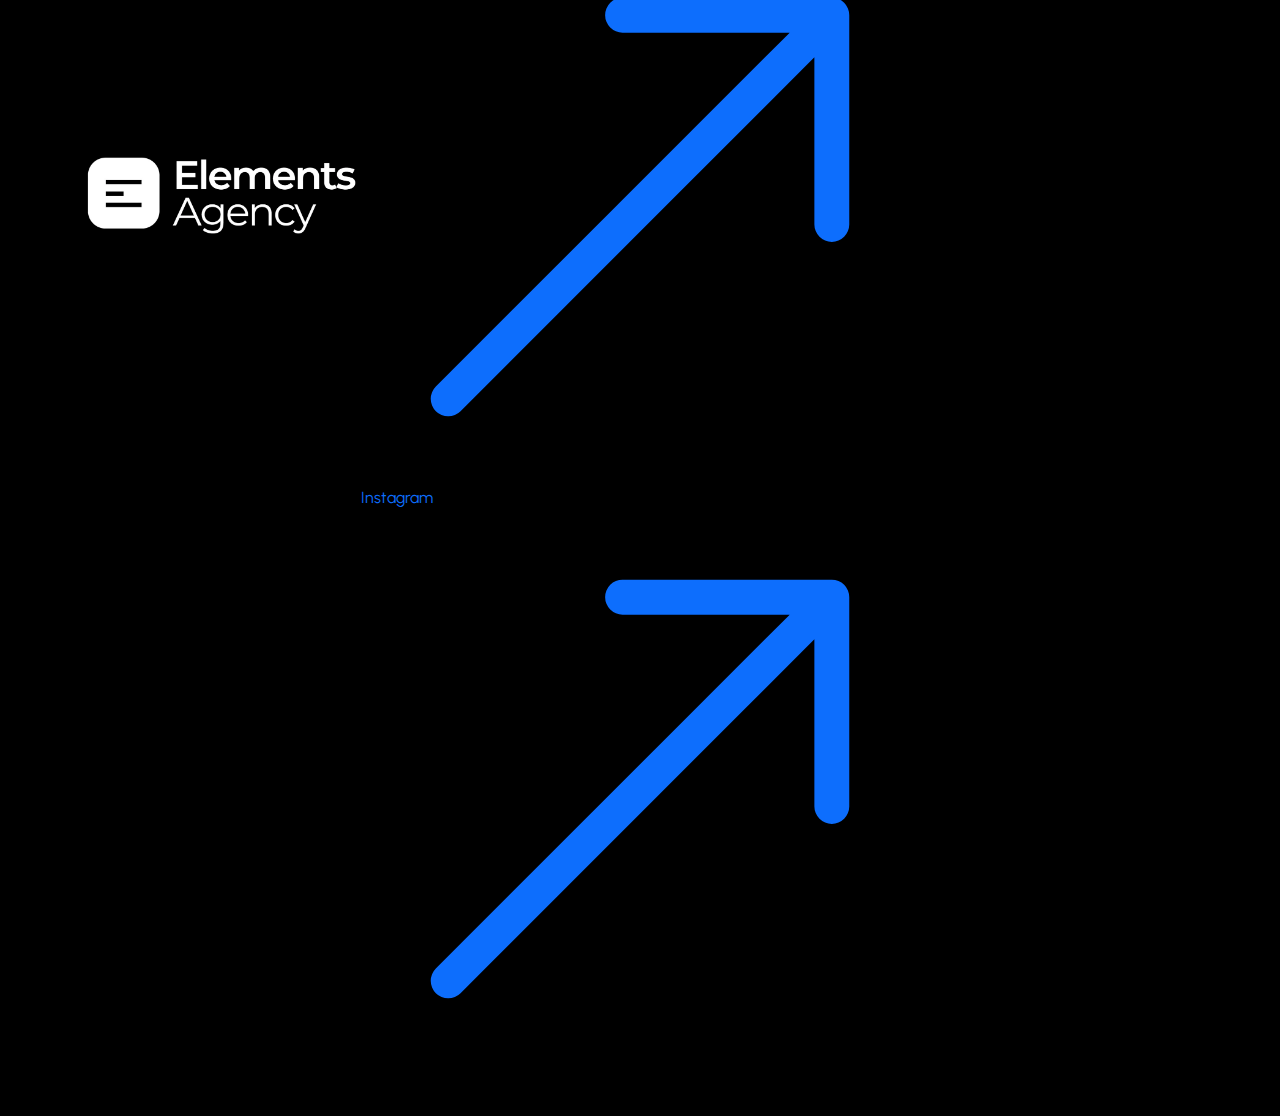
<file: marketing.html>
<!DOCTYPE html>
<html lang="en">
    <head>
        <meta name=”robots” content="index, follow">
        <meta charset="UTF-8">
        <meta name="viewport" content="width=device-width, initial-scale=1.0">
    
        <title>Web Development, Design & Marketing | ELEMENTS agency</title>
        <meta name="description" content="Elements Agency provides expert web development, design, and marketing services to help businesses grow. Get a custom website, powerful branding, and results-driven marketing. Contact us today!">
        <meta name="author" content="Elements Agency">
    
        <meta property="og:title" content="Web Development, Design & Marketing | ELEMENTS agency">
        <meta property="og:type" content="website">
        <meta property="og:url" content="https://elements-agency.co.uk/">
        <meta property="og:description" content="Elements Agency provides expert web development, design, and marketing services to help businesses grow. Get a custom website, powerful branding, and results-driven marketing. Contact us today!">
        <meta property="og:image" content="https://elements-agency.co.uk/img/portfolio/elements.png">
        <meta property="og:locale" content="en_GB">
        <meta property="og:site_name" content="Elements Agency">
    
        <link rel="icon" href="./img/favicon/favicon.ico">
        <link rel="icon" href="./img/favicon/favicon.svg" type="image/svg+xml">
        <link rel="apple-touch-icon" href="./img/favicon/favicon.png">
    
        <link rel="canonical" href="https://elements-agency.co.uk/"/>
    
        <link rel="stylesheet" href="./css/reset.css">
        <link href="https://cdn.jsdelivr.net/npm/bootstrap@5.3.3/dist/css/bootstrap.min.css" rel="stylesheet" integrity="sha384-QWTKZyjpPEjISv5WaRU9OFeRpok6YctnYmDr5pNlyT2bRjXh0JMhjY6hW+ALEwIH" crossorigin="anonymous">
        <link rel="stylesheet" href="./css/styles.css">
        <link href="https://unpkg.com/aos@2.3.1/dist/aos.css" rel="stylesheet">
    
                <!-- Google tag (gtag.js) -->
                <script async src="https://www.googletagmanager.com/gtag/js?id=G-9KRKN16PFN"></script>
                <script>
                    window.dataLayer = window.dataLayer || [];
                    function gtag(){dataLayer.push(arguments);}
                    gtag('js', new Date());
                    gtag('config', 'G-9KRKN16PFN');
                </script>
            
                    <!-- Meta Pixel Code -->
                <script>
                    !function(f,b,e,v,n,t,s)
                    {if(f.fbq)return;n=f.fbq=function(){n.callMethod?
                    n.callMethod.apply(n,arguments):n.queue.push(arguments)};
                    if(!f._fbq)f._fbq=n;n.push=n;n.loaded=!0;n.version='2.0';
                    n.queue=[];t=b.createElement(e);t.async=!0;
                    t.src=v;s=b.getElementsByTagName(e)[0];
                    s.parentNode.insertBefore(t,s)}(window, document,'script',
                    'https://connect.facebook.net/en_US/fbevents.js');
                    fbq('init', '406294738420214');
                    fbq('track', 'PageView');
                </script>
                <noscript>
                    <img height="1" width="1" style="display:none" src="https://www.facebook.com/tr?id=406294738420214&ev=PageView&noscript=1"/>
                </noscript>
                <!-- End Meta Pixel Code -->
            
                <script type="application/ld+json">
                    {
                        "@context": "https://schema.org",
                        "@type": ["MarketingAgency", "WebDevelopment"],
                        "name": "ELEMENTS agency",
                        "address": {
                            "@type": "PostalAddress",
                            "addressLocality": "London",
                            "addressRegion": "UK"
                        },
                        "email": "hello.elementsagency@gmail.com",
                        "url": "https://elements-agency.co.uk/",
                        "openingHoursSpecification": [
                            {
                                "@type": "OpeningHoursSpecification",
                                "dayOfWeek": ["Monday", "Tuesday", "Wednesday", "Thursday", "Friday"],
                                "opens": "10:00",
                                "closes": "20:00"
                            }
                        ],
                        "priceRange": "$$"
                    }
                </script>                    
    </head>
<body>
    <header class="header">
        <div class="container">
            <div class="header__body">
                <div class="header__logo">
                    <a href="/">
                        <img src="./img/logo/logo-black.webp" alt="Elements Agency Logo" class="logo">
                    </a>
                </div>
                <button class="header__burger" aria-label="Toggle navigation" aria-expanded="false">
                    <span></span>
                </button>                    
                <nav class="header__menu">
                    <div class="container">
                        <ul class="header__list">
                            <li>
                                <a href="portfolio.html" class="header__link">Our Work</a>
                            </li>
                            <li>
                                <a href="about.html" class="header__link">About</a>
                            </li>
                            <li>
                                <a href="contact.html" class="header__link">Contact</a>
                            </li>
                            <li>
                                <a href="marketing.html" class="header__sublink">Marketing</a>
                            </li>
                            <li>
                                <a href="design.html" class="header__sublink">Design</a>
                            </li>
                            <li>
                                <a href="web-development.html" class="header__sublink">Web Development</a>
                            </li>
                        </ul>       
                        <div class="header__contacts">
                            <p>Get in touch</p>
                            <a href="tel:+447803772370" class="header__contacts__link">+44 7803 772370</a>
                            <a href="mailto:hello.elementsagency@gmail.com" class="header__contacts__link">hello.elementsagency@gmail.com</a>
                            <div class="button-wrapper">
                                <a href="contact.html" class="button">Start your project
                                    <svg xmlns="http://www.w3.org/2000/svg" width="30" height="30" fill="currentColor" class="bi bi-arrow-right-short" viewBox="0 0 16 16">
                                        <path fill-rule="evenodd" d="M4 8a.5.5 0 0 1 .5-.5h5.793L8.146 5.354a.5.5 0 1 1 .708-.708l3 3a.5.5 0 0 1 0 .708l-3 3a.5.5 0 0 1-.708-.708L10.293 8.5H4.5A.5.5 0 0 1 4 8"/>
                                    </svg>
                                </a>
                            </div>                  
                        </div>
                    </div>        
                </nav>
            </div>
        </div>
    </header>
    <section class="hero">
        <div class="container">
            <a href="contact.html" id="startProject" class="button start__project">Start your project
                <svg xmlns="http://www.w3.org/2000/svg" width="30" height="30" fill="currentColor" class="bi bi-arrow-right-short" viewBox="0 0 16 16">
                    <path fill-rule="evenodd" d="M4 8a.5.5 0 0 1 .5-.5h5.793L8.146 5.354a.5.5 0 1 1 .708-.708l3 3a.5.5 0 0 1 0 .708l-3 3a.5.5 0 0 1-.708-.708L10.293 8.5H4.5A.5.5 0 0 1 4 8"/>
                </svg>
            </a>
            <h4 class="col-lg-10">We help your brand get noticed online</h4>
            <h1>
                <svg xmlns="http://www.w3.org/2000/svg" width="100%" height="100%" fill="currentColor" class="bi bi-dot icon" viewBox="0 0 16 16">
                    <path d="M8 9.5a1.5 1.5 0 1 0 0-3 1.5 1.5 0 0 0 0 3"/>
                </svg>
                Digital marketing solutions designed to drive results and grow your business</h1>
        </div>
    </section>
    <section class="services pb-5" id="services__page">
        <div class="container">
            <div class="row service__item">
                <div class="col-12 col-lg-6 order-2 order-lg-1 service__item__description">
                    <h3 class="service__item__title">SEO (Search Engine Optimization)</h3>
                    <p class="service__item__text">SEO is the process of making your website easier for people to find when they search online. Imagine you have a shop, and SEO helps your shop show up when people search for what you sell. We make sure your website appears higher in search results so more people can visit it. This helps your business grow by attracting more customers. Simply put, SEO helps your website get noticed!</p>
                    <div class="button-wrapper">
                        <a href="contact.html" class="button">Find out more
                            <svg xmlns="http://www.w3.org/2000/svg" width="30" height="30" fill="currentColor" class="bi bi-arrow-right-short" viewBox="0 0 16 16">
                                <path fill-rule="evenodd" d="M4 8a.5.5 0 0 1 .5-.5h5.793L8.146 5.354a.5.5 0 1 1 .708-.708l3 3a.5.5 0 0 1 0 .708l-3 3a.5.5 0 0 1-.708-.708L10.293 8.5H4.5A.5.5 0 0 1 4 8"/>
                            </svg>
                        </a>
                    </div>
                </div>
                <div class="col-12 col-lg-6 order-1 order-lg-2">
                    <img src="img/services/SEO (Search Engine Optimization).webp" alt="SEO (Search Engine Optimization) image" class="service__item__image" loading="lazy">    
                </div>
            </div>
            <div class="row service__item">
                <div class="col-12 col-lg-6 order-2 service__item__description">
                    <h3 class="service__item__title">PPC (Pay-Per-Click)</h3>
                    <p class="service__item__text">PPC is a way to get your website noticed by paying for ads that show up when people search for things online. You only pay when someone clicks on your ad, which means it’s a smart way to spend your money. Think of it like putting up a sign for your business, and every time someone looks at it and stops by, you pay a small amount. PPC helps you get quick visitors to your website and grow your business fast!</p>
                    <div class="button-wrapper">
                        <a href="contact.html" class="button">Find out more
                            <svg xmlns="http://www.w3.org/2000/svg" width="30" height="30" fill="currentColor" class="bi bi-arrow-right-short" viewBox="0 0 16 16">
                                <path fill-rule="evenodd" d="M4 8a.5.5 0 0 1 .5-.5h5.793L8.146 5.354a.5.5 0 1 1 .708-.708l3 3a.5.5 0 0 1 0 .708l-3 3a.5.5 0 0 1-.708-.708L10.293 8.5H4.5A.5.5 0 0 1 4 8"/>
                            </svg>
                        </a>
                    </div>
                </div>
                <div class="col-12 col-lg-6 order-1">
                    <img src="img/services/PPC (Pay-Per-Click).webp" alt="PPC (Pay-Per-Click) image" class="service__item__image border-top-left-radius" loading="lazy"> 
                </div>
            </div>
            <div class="row service__item">
                <div class="col-12 col-lg-6 order-2 order-lg-1 service__item__description">
                    <h3 class="service__item__title">SMM (Social Media Marketing)</h3>
                    <p class="service__item__text">SMM is all about using social media platforms like Facebook, Instagram, and Twitter to tell people about your business. We create posts, ads, and content that catch people’s attention and encourage them to learn more about you. It’s like talking to your customers on social media, building relationships, and sharing what makes your business special. SMM helps you connect with more people and grow your brand online!</p>
                    <div class="button-wrapper">
                        <a href="contact.html" class="button">Find out more
                            <svg xmlns="http://www.w3.org/2000/svg" width="30" height="30" fill="currentColor" class="bi bi-arrow-right-short" viewBox="0 0 16 16">
                                <path fill-rule="evenodd" d="M4 8a.5.5 0 0 1 .5-.5h5.793L8.146 5.354a.5.5 0 1 1 .708-.708l3 3a.5.5 0 0 1 0 .708l-3 3a.5.5 0 0 1-.708-.708L10.293 8.5H4.5A.5.5 0 0 1 4 8"/>
                            </svg>
                        </a>
                    </div>
                </div>
                <div class="col-12 col-lg-6 order-1 order-lg-2">
                    <img src="img/services/SMM (Social Media Marketing).webp" alt="SMM (Social Media Marketing) image" class="service__item__image" loading="lazy"> 
                </div>
            </div>
            <div class="row service__item">
                <div class="col-12 col-lg-6 order-2 service__item__description">
                    <h3 class="service__item__title">Email Marketing</h3>
                    <p class="service__item__text">Email marketing is a way to reach out to people directly by sending them emails about your business, products, or services. It’s like sending a friendly note to remind your customers about what you offer. We create emails that are interesting and helpful, so people want to open them and learn more. Email marketing helps you stay connected with your customers and encourages them to come back to your website. It’s a great way to keep people engaged and boost your business!</p>
                    <div class="button-wrapper">
                        <a href="contact.html" class="button">Find out more
                            <svg xmlns="http://www.w3.org/2000/svg" width="30" height="30" fill="currentColor" class="bi bi-arrow-right-short" viewBox="0 0 16 16">
                                <path fill-rule="evenodd" d="M4 8a.5.5 0 0 1 .5-.5h5.793L8.146 5.354a.5.5 0 1 1 .708-.708l3 3a.5.5 0 0 1 0 .708l-3 3a.5.5 0 0 1-.708-.708L10.293 8.5H4.5A.5.5 0 0 1 4 8"/>
                            </svg>
                        </a>
                    </div>
                </div>
                <div class="col-12 col-lg-6 order-1">
                    <img src="img/services/Email Marketing.webp" alt="Email Marketing image" class="service__item__image border-top-left-radius" loading="lazy"> 
                </div>
            </div>
        </div>
    </section>
    <section id="faq" class="bg-black py-5">
        <div class="container">
            <h3>FAQ's</h3>
            <div>
                <div class="accordion accordion-flush" id="accordionFlushExample">
                    <div class="col-12 col-lg-7">
                        <div class="accordion-item">
                        <h2 class="accordion-header">
                            <button class="accordion-button collapsed" type="button" data-bs-toggle="collapse" data-bs-target="#flush-collapseOne" aria-expanded="false" aria-controls="flush-collapseOne">
                                What makes digital marketing different from traditional marketing?
                            </button>
                        </h2>
                        <div id="flush-collapseOne" class="accordion-collapse collapse" data-bs-parent="#accordionFlushExample">
                            <div class="accordion-body">Digital marketing involves using online platforms, tools, and technologies to reach and engage customers. Unlike traditional marketing, which relies on offline methods like TV, print, and radio, digital marketing lets you track real-time performance, reach a global audience, and target specific customer groups with personalized messages. It’s designed for the way people shop and interact today.</div>
                        </div>
                        </div>
                        <div class="accordion-item">
                            <h2 class="accordion-header">
                            <button class="accordion-button collapsed" type="button" data-bs-toggle="collapse" data-bs-target="#flush-collapseTwo" aria-expanded="false" aria-controls="flush-collapseTwo">
                                Which digital marketing channels are most effective?
                            </button>
                            </h2>
                            <div id="flush-collapseTwo" class="accordion-collapse collapse" data-bs-parent="#accordionFlushExample">
                            <div class="accordion-body">The most effective channels vary depending on your business and audience, but generally, social media platforms like Facebook and Instagram, search engine marketing (such as Google Ads), email marketing, and content marketing through blogs and videos have proven to deliver great results.</div>
                            </div>
                        </div>
                        <div class="accordion-item">
                            <h2 class="accordion-header">
                            <button class="accordion-button collapsed" type="button" data-bs-toggle="collapse" data-bs-target="#flush-collapseThree" aria-expanded="false" aria-controls="flush-collapseThree">
                                How can digital marketing help small businesses grow?
                            </button>
                            </h2>
                            <div id="flush-collapseThree" class="accordion-collapse collapse" data-bs-parent="#accordionFlushExample">
                            <div class="accordion-body">Digital marketing gives small businesses the chance to reach more people without the hefty price tag of traditional advertising. With tools like social media ads, local SEO, and email campaigns, small businesses can target the right audience, track results, and compete with bigger brands more effectively.</div>
                            </div>
                        </div>
                        <div class="accordion-item">
                            <h2 class="accordion-header">
                            <button class="accordion-button collapsed" type="button" data-bs-toggle="collapse" data-bs-target="#flush-collapseFour" aria-expanded="false" aria-controls="flush-collapseFour">
                                What digital marketing trends should you watch out for?
                            </button>
                            </h2>
                            <div id="flush-collapseFour" class="accordion-collapse collapse" data-bs-parent="#accordionFlushExample">
                            <div class="accordion-body">Right now, trends like personalization, AI and automation, voice search optimization, and video content are leading the way. Incorporating these into your strategy where it makes sense can help keep your digital marketing efforts relevant and impactful.</div>
                            </div>
                        </div>
                        <div class="accordion-item">
                            <h2 class="accordion-header">
                            <button class="accordion-button collapsed" type="button" data-bs-toggle="collapse" data-bs-target="#flush-collapseFive" aria-expanded="false" aria-controls="flush-collapseFive">
                                How can you measure and improve your digital marketing results?
                            </button>
                            </h2>
                            <div id="flush-collapseFive" class="accordion-collapse collapse" data-bs-parent="#accordionFlushExample">
                            <div class="accordion-body">To track and improve your results, start by setting clear goals you can measure. Use tools like Google Analytics to keep an eye on things like website traffic, conversions, and how much it costs to gain a customer. Try out different strategies, see what works, and make improvements based on what the data tells you.</div>
                            </div>
                        </div>
                    </div>
                </div>
            </div>
        </div>
    </section>
    <footer class="bg-black py-5">
        <div class="container">
            <div class="d-flex flex-column justify-center flex-lg-row align-items-center">
                <div class="col-12 col-lg-3">
                    <a href="/">
                        <img src="./img/logo/logo-white.webp" alt="" class="footer__logo">
                    </a>
                </div>
                <div class="social__links col-12 col-lg-6 order-2 order-lg-2">
                    <a href="https://www.linkedin.com/company/elements-digital-agency/" class="social__link">LinkedIn
                        <svg xmlns="http://www.w3.org/2000/svg" width="100%" height="100%" fill="currentColor" class="bi bi-arrow-up-right social__link__icon" viewBox="0 0 16 16">
                            <path fill-rule="evenodd" d="M14 2.5a.5.5 0 0 0-.5-.5h-6a.5.5 0 0 0 0 1h4.793L2.146 13.146a.5.5 0 0 0 .708.708L13 3.707V8.5a.5.5 0 0 0 1 0z"/>
                        </svg>
                    </a>
                    <a href="https://www.facebook.com/elements.agency.co.uk/" class="social__link">Facebook
                        <svg xmlns="http://www.w3.org/2000/svg" width="100%" height="100%" fill="currentColor" class="bi bi-arrow-up-right social__link__icon" viewBox="0 0 16 16">
                            <path fill-rule="evenodd" d="M14 2.5a.5.5 0 0 0-.5-.5h-6a.5.5 0 0 0 0 1h4.793L2.146 13.146a.5.5 0 0 0 .708.708L13 3.707V8.5a.5.5 0 0 0 1 0z"/>
                        </svg>
                    </a>
                    <a href="https://www.instagram.com/elementsagency_official/" class="social__link">Instagram
                        <svg xmlns="http://www.w3.org/2000/svg" width="100%" height="100%" fill="currentColor" class="bi bi-arrow-up-right social__link__icon" viewBox="0 0 16 16">
                            <path fill-rule="evenodd" d="M14 2.5a.5.5 0 0 0-.5-.5h-6a.5.5 0 0 0 0 1h4.793L2.146 13.146a.5.5 0 0 0 .708.708L13 3.707V8.5a.5.5 0 0 0 1 0z"/>
                        </svg>
                    </a>
                </div>
                <div class="col-12 col-lg-3 order-1 order-lg-3">
                    <div class="button-wrapper">
                        <a href="contact.html" class="button">Start your project
                            <svg xmlns="http://www.w3.org/2000/svg" width="30" height="30" fill="currentColor" class="bi bi-arrow-right-short" viewBox="0 0 16 16">
                                <path fill-rule="evenodd" d="M4 8a.5.5 0 0 1 .5-.5h5.793L8.146 5.354a.5.5 0 1 1 .708-.708l3 3a.5.5 0 0 1 0 .708l-3 3a.5.5 0 0 1-.708-.708L10.293 8.5H4.5A.5.5 0 0 1 4 8"/>
                            </svg>
                        </a>
                    </div>
                </div>
            </div>
        </div>
    </footer>

    <script src="https://cdn.jsdelivr.net/npm/bootstrap@5.3.3/dist/js/bootstrap.bundle.min.js" integrity="sha384-YvpcrYf0tY3lHB60NNkmXc5s9fDVZLESaAA55NDzOxhy9GkcIdslK1eN7N6jIeHz" crossorigin="anonymous"></script>
    <script src="./js/script.js"></script>
    <script src="https://unpkg.com/aos@2.3.1/dist/aos.js"></script>
    <script>
        AOS.init();
    </script>
</body>
</html>
</file>
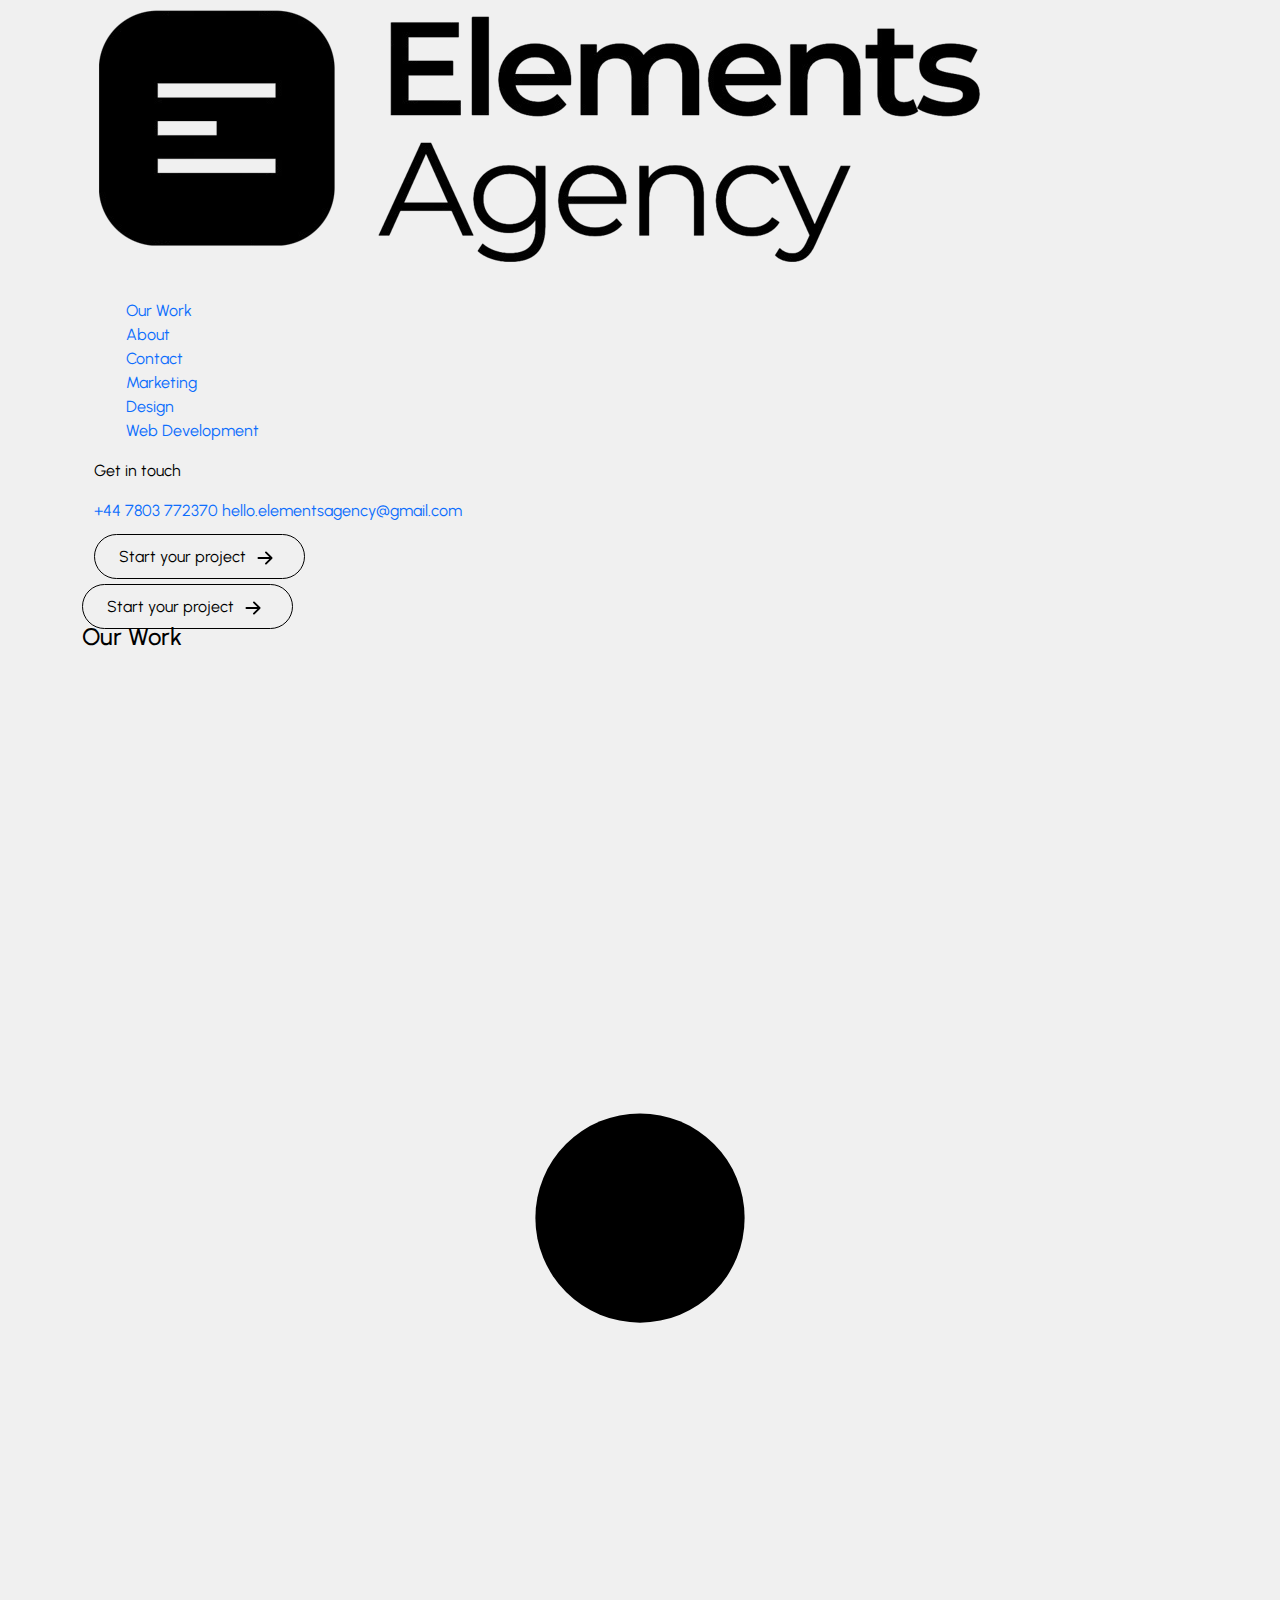
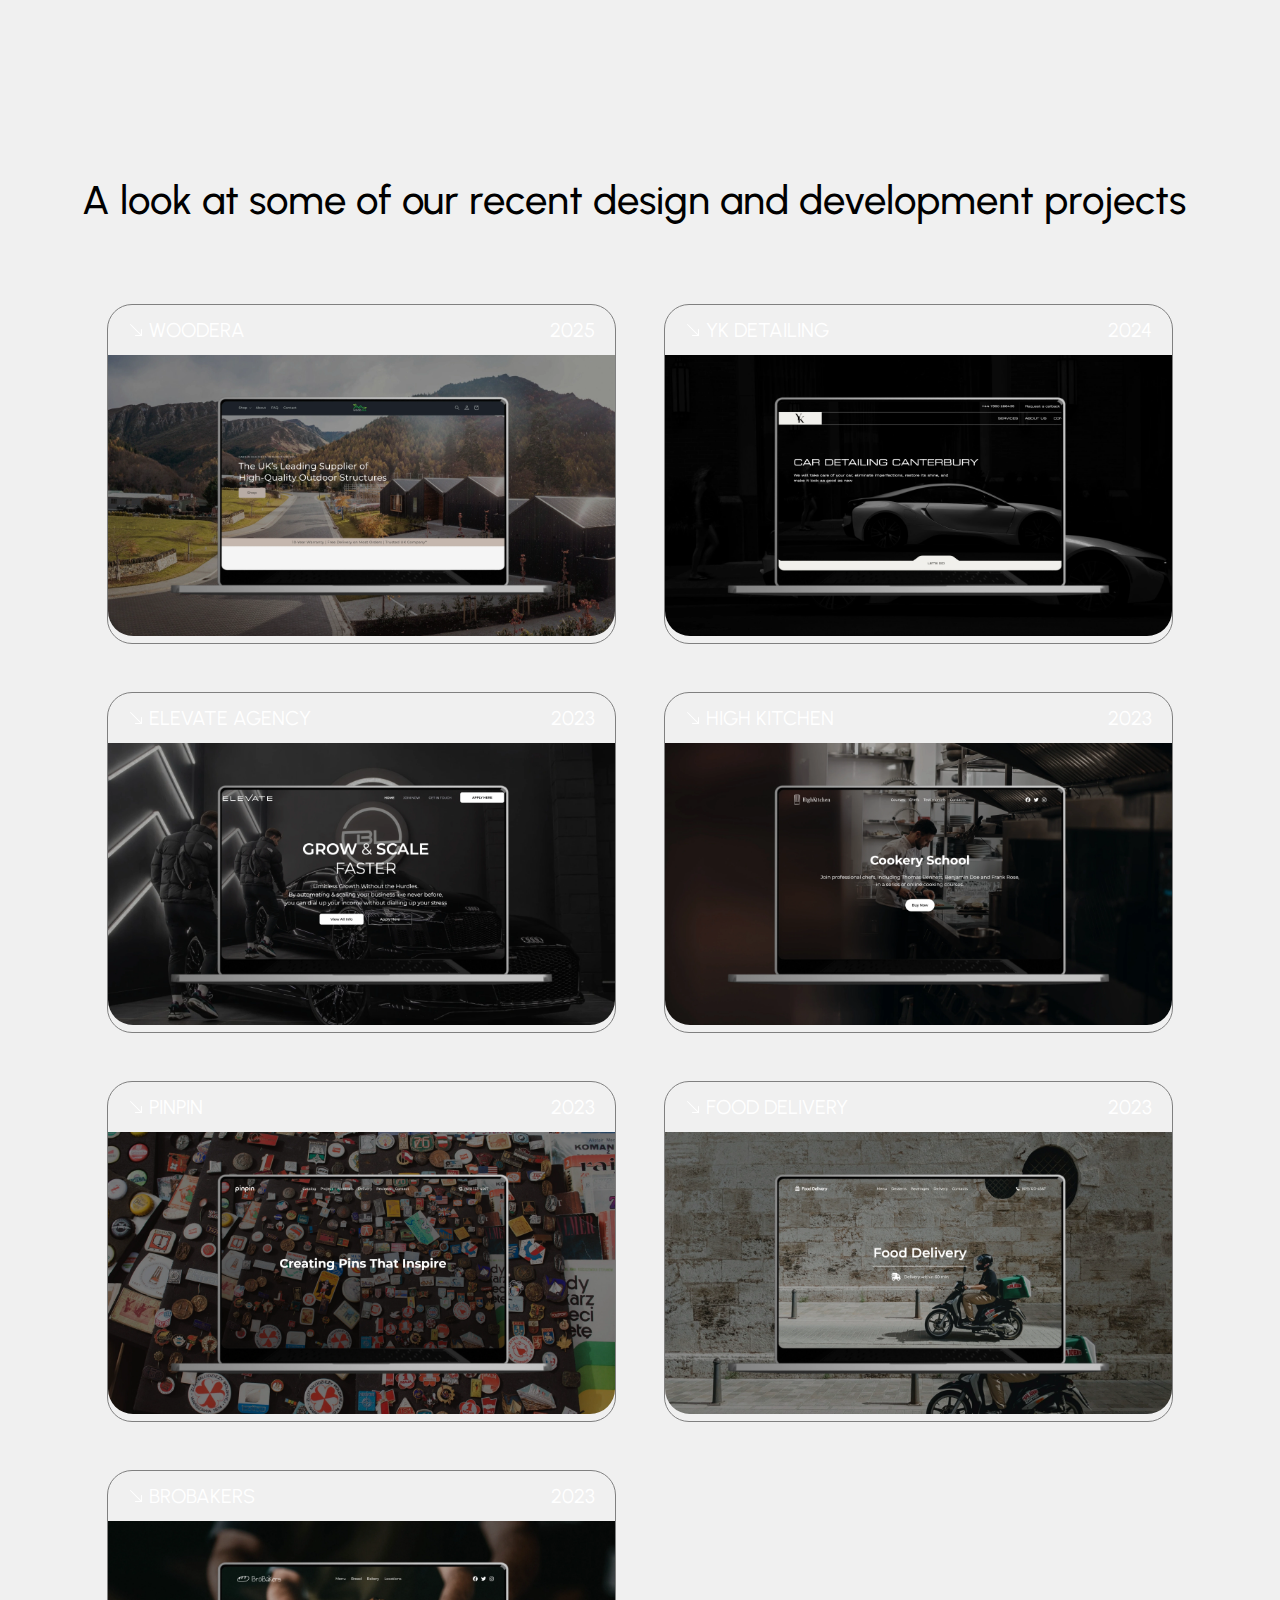
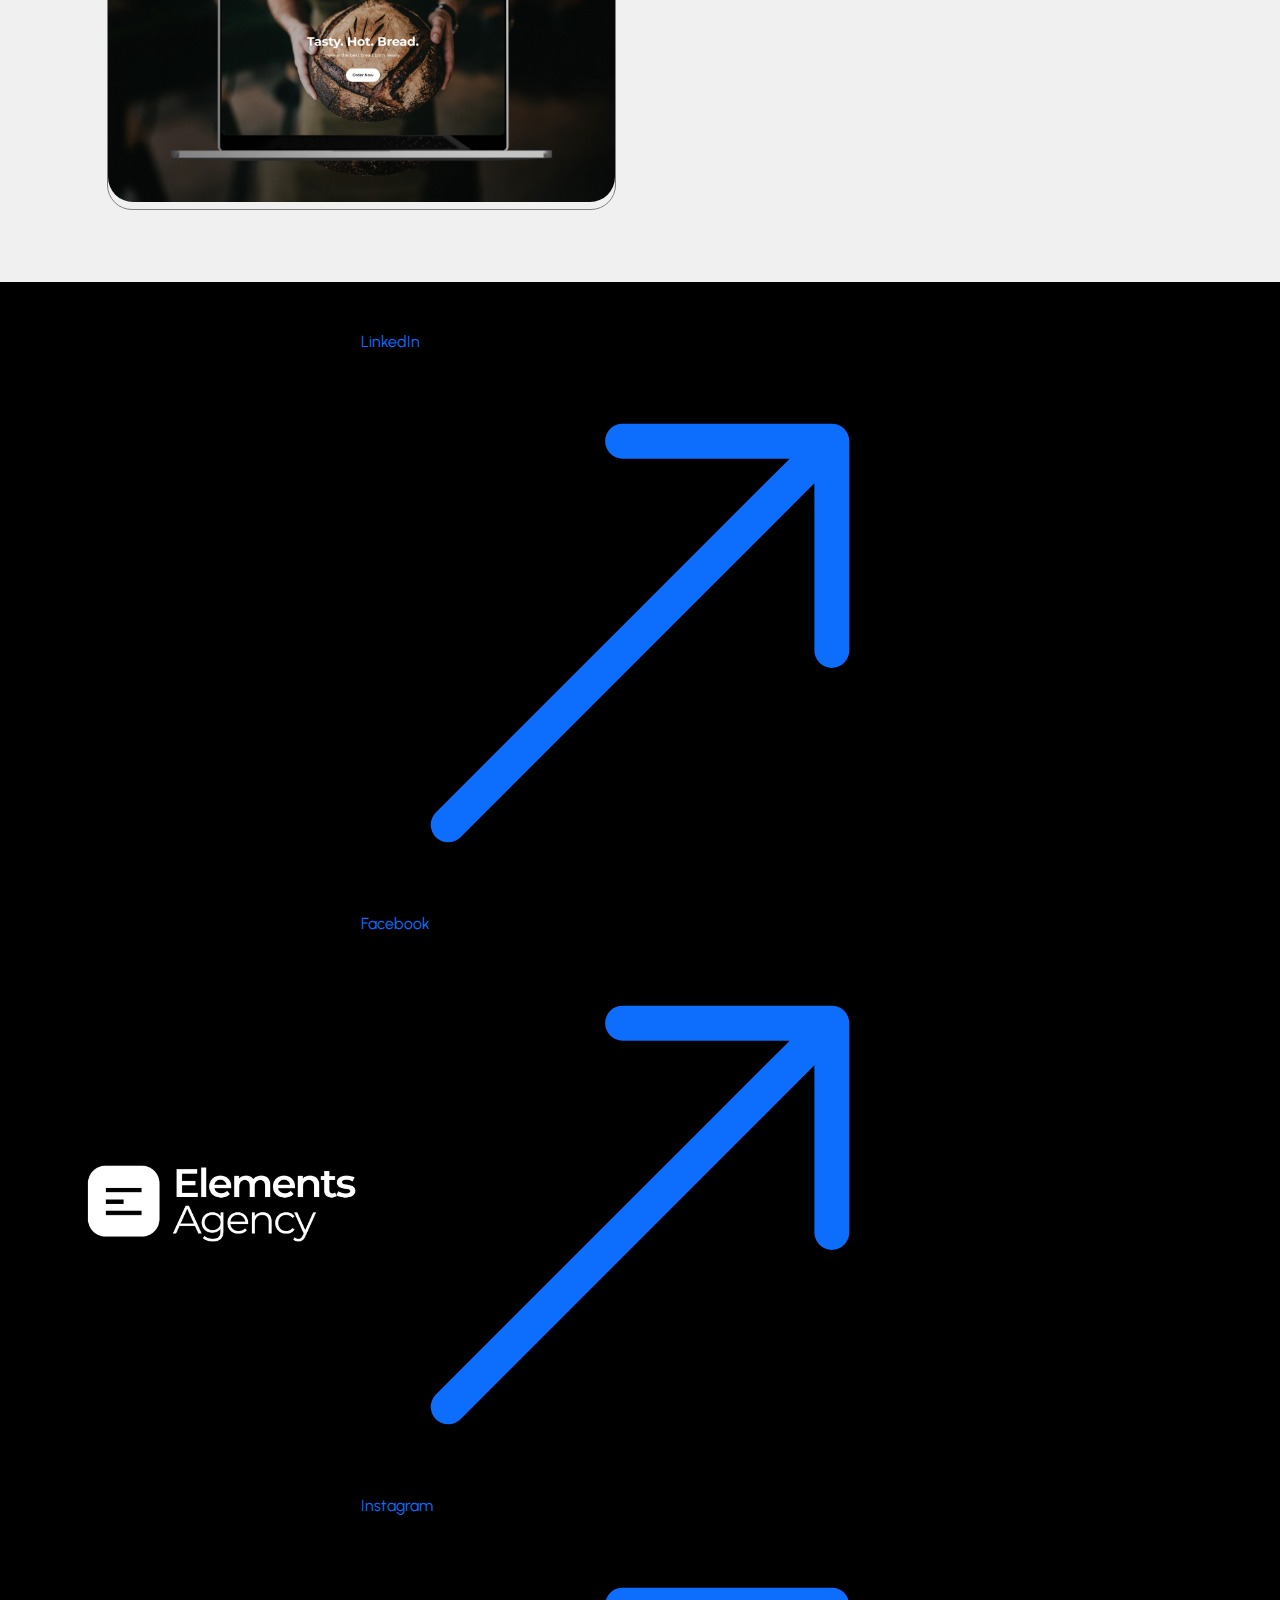
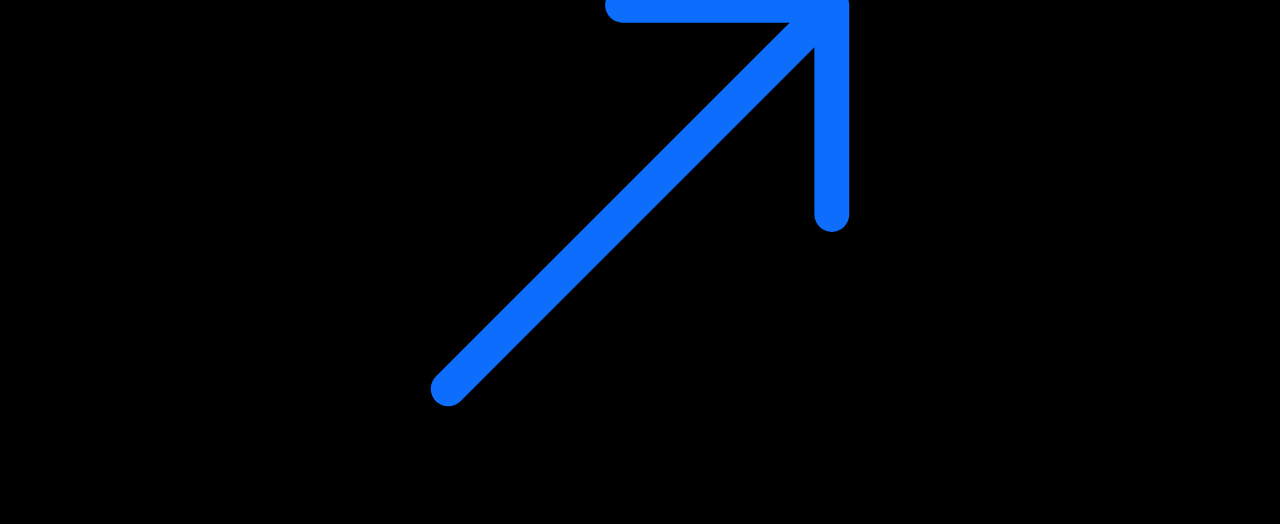
<file: portfolio.html>
<!DOCTYPE html>
<html lang="en">
    <head>
        <meta name=”robots” content="index, follow">
        <meta charset="UTF-8">
        <meta name="viewport" content="width=device-width, initial-scale=1.0">
    
        <title>Web Development, Design & Marketing | ELEMENTS agency</title>
        <meta name="description" content="Elements Agency provides expert web development, design, and marketing services to help businesses grow. Get a custom website, powerful branding, and results-driven marketing. Contact us today!">
        <meta name="author" content="Elements Agency">
    
        <meta property="og:title" content="Web Development, Design & Marketing | ELEMENTS agency">
        <meta property="og:type" content="website">
        <meta property="og:url" content="https://elements-agency.co.uk/">
        <meta property="og:description" content="Elements Agency provides expert web development, design, and marketing services to help businesses grow. Get a custom website, powerful branding, and results-driven marketing. Contact us today!">
        <meta property="og:image" content="https://elements-agency.co.uk/img/portfolio/elements.png">
        <meta property="og:locale" content="en_GB">
        <meta property="og:site_name" content="Elements Agency">
    
        <link rel="icon" href="./img/favicon/favicon.ico">
        <link rel="icon" href="./img/favicon/favicon.svg" type="image/svg+xml">
        <link rel="apple-touch-icon" href="./img/favicon/favicon.png">
    
        <link rel="canonical" href="https://elements-agency.co.uk/"/>
    
        <link rel="stylesheet" href="./css/reset.css">
        <link href="https://cdn.jsdelivr.net/npm/bootstrap@5.3.3/dist/css/bootstrap.min.css" rel="stylesheet" integrity="sha384-QWTKZyjpPEjISv5WaRU9OFeRpok6YctnYmDr5pNlyT2bRjXh0JMhjY6hW+ALEwIH" crossorigin="anonymous">
        <link rel="stylesheet" href="./css/styles.css">
        <link href="https://unpkg.com/aos@2.3.1/dist/aos.css" rel="stylesheet">
    
                <!-- Google tag (gtag.js) -->
                <script async src="https://www.googletagmanager.com/gtag/js?id=G-9KRKN16PFN"></script>
                <script>
                    window.dataLayer = window.dataLayer || [];
                    function gtag(){dataLayer.push(arguments);}
                    gtag('js', new Date());
                    gtag('config', 'G-9KRKN16PFN');
                </script>
            
                    <!-- Meta Pixel Code -->
                <script>
                    !function(f,b,e,v,n,t,s)
                    {if(f.fbq)return;n=f.fbq=function(){n.callMethod?
                    n.callMethod.apply(n,arguments):n.queue.push(arguments)};
                    if(!f._fbq)f._fbq=n;n.push=n;n.loaded=!0;n.version='2.0';
                    n.queue=[];t=b.createElement(e);t.async=!0;
                    t.src=v;s=b.getElementsByTagName(e)[0];
                    s.parentNode.insertBefore(t,s)}(window, document,'script',
                    'https://connect.facebook.net/en_US/fbevents.js');
                    fbq('init', '406294738420214');
                    fbq('track', 'PageView');
                </script>
                <noscript>
                    <img height="1" width="1" style="display:none" src="https://www.facebook.com/tr?id=406294738420214&ev=PageView&noscript=1"/>
                </noscript>
                <!-- End Meta Pixel Code -->
            
                <script type="application/ld+json">
                    {
                        "@context": "https://schema.org",
                        "@type": ["MarketingAgency", "WebDevelopment"],
                        "name": "ELEMENTS agency",
                        "address": {
                            "@type": "PostalAddress",
                            "addressLocality": "London",
                            "addressRegion": "UK"
                        },
                        "email": "hello.elementsagency@gmail.com",
                        "url": "https://elements-agency.co.uk/",
                        "openingHoursSpecification": [
                            {
                                "@type": "OpeningHoursSpecification",
                                "dayOfWeek": ["Monday", "Tuesday", "Wednesday", "Thursday", "Friday"],
                                "opens": "10:00",
                                "closes": "20:00"
                            }
                        ],
                        "priceRange": "$$"
                    }
                </script>                    
    </head>
<body>
    <header class="header">
        <div class="container">
            <div class="header__body">
                <div class="header__logo">
                    <a href="/">
                        <img src="./img/logo/logo-black.webp" alt="Elements Agency Logo" class="logo">
                    </a>
                </div>
                <button class="header__burger" aria-label="Toggle navigation" aria-expanded="false">
                    <span></span>
                </button>                    
                <nav class="header__menu">
                    <div class="container">
                        <ul class="header__list">
                            <li>
                                <a href="portfolio.html" class="header__link">Our Work</a>
                            </li>
                            <li>
                                <a href="about.html" class="header__link">About</a>
                            </li>
                            <li>
                                <a href="contact.html" class="header__link">Contact</a>
                            </li>
                            <li>
                                <a href="marketing.html" class="header__sublink">Marketing</a>
                            </li>
                            <li>
                                <a href="design.html" class="header__sublink">Design</a>
                            </li>
                            <li>
                                <a href="web-development.html" class="header__sublink">Web Development</a>
                            </li>
                        </ul>       
                        <div class="header__contacts">
                            <p>Get in touch</p>
                            <a href="tel:+447803772370" class="header__contacts__link">+44 7803 772370</a>
                            <a href="mailto:hello.elementsagency@gmail.com" class="header__contacts__link">hello.elementsagency@gmail.com</a>
                            <div class="button-wrapper">
                                <a href="contact.html" class="button">Start your project
                                    <svg xmlns="http://www.w3.org/2000/svg" width="30" height="30" fill="currentColor" class="bi bi-arrow-right-short" viewBox="0 0 16 16">
                                        <path fill-rule="evenodd" d="M4 8a.5.5 0 0 1 .5-.5h5.793L8.146 5.354a.5.5 0 1 1 .708-.708l3 3a.5.5 0 0 1 0 .708l-3 3a.5.5 0 0 1-.708-.708L10.293 8.5H4.5A.5.5 0 0 1 4 8"/>
                                    </svg>
                                </a>
                            </div>                  
                        </div>
                    </div>        
                </nav>
            </div>
        </div>
    </header>
    <section class="hero">
        <div class="container">
            <a href="contact.html" id="startProject" class="button start__project">Start your project
                <svg xmlns="http://www.w3.org/2000/svg" width="30" height="30" fill="currentColor" class="bi bi-arrow-right-short" viewBox="0 0 16 16">
                    <path fill-rule="evenodd" d="M4 8a.5.5 0 0 1 .5-.5h5.793L8.146 5.354a.5.5 0 1 1 .708-.708l3 3a.5.5 0 0 1 0 .708l-3 3a.5.5 0 0 1-.708-.708L10.293 8.5H4.5A.5.5 0 0 1 4 8"/>
                </svg>
            </a>
            <h4 class="col-lg-10">Our Work</h4>
            <h1>
                <svg xmlns="http://www.w3.org/2000/svg" width="100%" height="100%" fill="currentColor" class="bi bi-dot icon" viewBox="0 0 16 16">
                    <path d="M8 9.5a1.5 1.5 0 1 0 0-3 1.5 1.5 0 0 0 0 3"/>
                </svg>
                A look at some of our recent design and development projects</h1>
        </div>
    </section>
    <section class="portfolio py-5" id="portfolio__page">
        <div class="container">
            <div class="row">
                <div class="py-4 p-lg-4 col-12 col-lg-6">
                    <div class="portfolio__item">
                        <a href="https://www.woodera.co.uk/" class="portfolio__item__link-wrapper" target="_blank">
                            <div class="portfolio__item__title">
                                <p>
                                    <svg xmlns="http://www.w3.org/2000/svg" width="100%" height="100%" fill="currentColor" class="bi bi-arrow-down-right portfolio__item__icon" viewBox="0 0 16 16">
                                        <path fill-rule="evenodd" d="M14 13.5a.5.5 0 0 1-.5.5h-6a.5.5 0 0 1 0-1h4.793L2.146 2.854a.5.5 0 1 1 .708-.708L13 12.293V7.5a.5.5 0 0 1 1 0z"/>
                                    </svg>
                                    Woodera
                                </p>
                                <p>2025</p>
                            </div>
                            <div class="image-hover-wrapper">
                                <img src="img/portfolio/woodera.webp" alt="Woodera Website" class="hover-image">
                                <div class="hover-overlay">
                                    <div class="portfolio__item__links">
                                        <span class="portfolio__item__link">E-commerce Website</span>
                                        <span class="portfolio__item__link">Shopify Store</span>
                                        <span class="portfolio__item__link">Logo Design</span>
                                        <span class="portfolio__item__link">Website Design</span>
                                        <span class="portfolio__item__link">SEO</span>
                                    </div>
                                </div>
                            </div>
                        </a>
                    </div>      
                </div>
                <div class="py-4 p-lg-4 col-12 col-lg-6">
                    <div class="portfolio__item">
                        <a href="https://ykdetailing.co.uk/" class="portfolio__item__link-wrapper" target="_blank">
                            <div class="portfolio__item__title">
                                <p>
                                    <svg xmlns="http://www.w3.org/2000/svg" width="100%" height="100%" fill="currentColor" class="bi bi-arrow-down-right portfolio__item__icon" viewBox="0 0 16 16">
                                        <path fill-rule="evenodd" d="M14 13.5a.5.5 0 0 1-.5.5h-6a.5.5 0 0 1 0-1h4.793L2.146 2.854a.5.5 0 1 1 .708-.708L13 12.293V7.5a.5.5 0 0 1 1 0z"/>
                                    </svg>
                                    YK Detailing
                                </p>
                                <p>2024</p>
                            </div>
                            <div class="image-hover-wrapper">
                                <img src="img/portfolio/yk.webp" alt="YK Detailing Website" class="hover-image">
                                <div class="hover-overlay">
                                    <div class="portfolio__item__links">
                                        <span class="portfolio__item__link">Business Website</span>
                                        <span class="portfolio__item__link">Logo Design</span>
                                        <span class="portfolio__item__link">Website Design</span>
                                        <span class="portfolio__item__link">SEO</span>
                                    </div>
                                </div>
                            </div>
                        </a>
                    </div>                    
                </div>
                <div class="py-4 p-lg-4 col-12 col-lg-6">
                    <div class="portfolio__item">
                        <a href="https://elementsagency.github.io/elevate-agency/" class="portfolio__item__link-wrapper" target="_blank">
                            <div class="portfolio__item__title">
                                <p>
                                    <svg xmlns="http://www.w3.org/2000/svg" width="100%" height="100%" fill="currentColor" class="bi bi-arrow-down-right portfolio__item__icon" viewBox="0 0 16 16">
                                        <path fill-rule="evenodd" d="M14 13.5a.5.5 0 0 1-.5.5h-6a.5.5 0 0 1 0-1h4.793L2.146 2.854a.5.5 0 1 1 .708-.708L13 12.293V7.5a.5.5 0 0 1 1 0z"/>
                                    </svg>
                                    Elevate Agency
                                </p>
                                <p>2023</p>
                            </div>
                            <div class="image-hover-wrapper">
                                <img src="img/portfolio/elevate.webp" alt="Elevate Agency Website" class="hover-image" loading="lazy">
                                <div class="hover-overlay">
                                    <div class="portfolio__item__links">
                                        <span class="portfolio__item__link">Business Website</span>
                                    </div>
                                </div>
                            </div>
                        </a>
                    </div>
                    
                </div>
                <div class="py-4 p-lg-4 col-12 col-lg-6">
                    <div class="portfolio__item">
                        <a href="https://elementsagency.github.io/high-kitchen/" class="portfolio__item__link-wrapper" target="_blank">
                            <div class="portfolio__item__title">
                                <p>
                                    <svg xmlns="http://www.w3.org/2000/svg" width="100%" height="100%" fill="currentColor" class="bi bi-arrow-down-right portfolio__item__icon" viewBox="0 0 16 16">
                                        <path fill-rule="evenodd" d="M14 13.5a.5.5 0 0 1-.5.5h-6a.5.5 0 0 1 0-1h4.793L2.146 2.854a.5.5 0 1 1 .708-.708L13 12.293V7.5a.5.5 0 0 1 1 0z"/>
                                    </svg>
                                    High Kitchen
                                </p>
                                <p>2023</p>
                            </div>
                            <div class="image-hover-wrapper">
                                <img src="img/portfolio/cookery.webp" alt="High Kitchen Website" class="hover-image" loading="lazy">
                                <div class="hover-overlay">
                                    <div class="portfolio__item__links">
                                        <span class="portfolio__item__link">Website Design</span>
                                        <span class="portfolio__item__link">Landing Page</span>
                                    </div>
                                </div>
                            </div>
                        </a>
                    </div>
                    
                </div>
                <div class="py-4 p-lg-4 col-12 col-lg-6">
                    <div class="portfolio__item">
                        <a href="https://elementsagency.github.io/pinpin/" class="portfolio__item__link-wrapper" target="_blank">
                            <div class="portfolio__item__title">
                                <p>
                                    <svg xmlns="http://www.w3.org/2000/svg" width="100%" height="100%" fill="currentColor" class="bi bi-arrow-down-right portfolio__item__icon" viewBox="0 0 16 16">
                                        <path fill-rule="evenodd" d="M14 13.5a.5.5 0 0 1-.5.5h-6a.5.5 0 0 1 0-1h4.793L2.146 2.854a.5.5 0 1 1 .708-.708L13 12.293V7.5a.5.5 0 0 1 1 0z"/>
                                    </svg>
                                    Pinpin
                                </p>
                                <p>2023</p>
                            </div>
                            <div class="image-hover-wrapper">
                                <img src="img/portfolio/pinpin.webp" alt="Pinpin Website" class="hover-image" loading="lazy">
                                <div class="hover-overlay">
                                    <div class="portfolio__item__links">
                                        <span class="portfolio__item__link">Website Design</span>
                                        <span class="portfolio__item__link">Landing Page</span>
                                    </div>
                                </div>
                            </div>
                        </a>
                    </div>
                    
                </div>
                <div class="py-4 p-lg-4 col-12 col-lg-6">
                    <div class="portfolio__item">
                        <a href="https://elementsagency.github.io/food-delivery/" class="portfolio__item__link-wrapper" target="_blank">
                            <div class="portfolio__item__title">
                                <p>
                                    <svg xmlns="http://www.w3.org/2000/svg" width="100%" height="100%" fill="currentColor" class="bi bi-arrow-down-right portfolio__item__icon" viewBox="0 0 16 16">
                                        <path fill-rule="evenodd" d="M14 13.5a.5.5 0 0 1-.5.5h-6a.5.5 0 0 1 0-1h4.793L2.146 2.854a.5.5 0 1 1 .708-.708L13 12.293V7.5a.5.5 0 0 1 1 0z"/>
                                    </svg>
                                    Food Delivery
                                </p>
                                <p>2023</p>
                            </div>
                            <div class="image-hover-wrapper">
                                <img src="img/portfolio/food-del.webp" alt="Food Delivery Website" class="hover-image" loading="lazy">
                                <div class="hover-overlay">
                                    <div class="portfolio__item__links">
                                        <span class="portfolio__item__link">Website Design</span>
                                        <span class="portfolio__item__link">Landing Page</span>
                                    </div>
                                </div>
                            </div>
                        </a>
                    </div>
                    
                </div>
                <div class="py-4 p-lg-4 col-12 col-lg-6">
                    <div class="portfolio__item">
                        <a href="https://elementsagency.github.io/bakery/" class="portfolio__item__link-wrapper" target="_blank">
                            <div class="portfolio__item__title">
                                <p>
                                    <svg xmlns="http://www.w3.org/2000/svg" width="100%" height="100%" fill="currentColor" class="bi bi-arrow-down-right portfolio__item__icon" viewBox="0 0 16 16">
                                        <path fill-rule="evenodd" d="M14 13.5a.5.5 0 0 1-.5.5h-6a.5.5 0 0 1 0-1h4.793L2.146 2.854a.5.5 0 1 1 .708-.708L13 12.293V7.5a.5.5 0 0 1 1 0z"/>
                                    </svg>
                                    BroBakers
                                </p>
                                <p>2023</p>
                            </div>
                            <div class="image-hover-wrapper">
                                <img src="img/portfolio/bakery.webp" alt="BroBakers Website" class="hover-image" loading="lazy">
                                <div class="hover-overlay">
                                    <div class="portfolio__item__links">
                                        <span class="portfolio__item__link">Website Design</span>
                                        <span class="portfolio__item__link">Landing Page</span>
                                    </div>
                                </div>
                            </div>
                        </a>
                    </div>
                    
                </div>
            </div>
        </div>
    </section>
    <footer class="bg-black py-5">
        <div class="container">
            <div class="d-flex flex-column justify-center flex-lg-row align-items-center">
                <div class="col-12 col-lg-3">
                    <a href="/">
                        <img src="./img/logo/logo-white.webp" alt="" class="footer__logo">
                    </a>
                </div>
                <div class="social__links col-12 col-lg-6 order-2 order-lg-2">
                    <a href="https://www.linkedin.com/company/elements-digital-agency/" class="social__link">LinkedIn
                        <svg xmlns="http://www.w3.org/2000/svg" width="100%" height="100%" fill="currentColor" class="bi bi-arrow-up-right social__link__icon" viewBox="0 0 16 16">
                            <path fill-rule="evenodd" d="M14 2.5a.5.5 0 0 0-.5-.5h-6a.5.5 0 0 0 0 1h4.793L2.146 13.146a.5.5 0 0 0 .708.708L13 3.707V8.5a.5.5 0 0 0 1 0z"/>
                        </svg>
                    </a>
                    <a href="https://www.facebook.com/elements.agency.co.uk/" class="social__link">Facebook
                        <svg xmlns="http://www.w3.org/2000/svg" width="100%" height="100%" fill="currentColor" class="bi bi-arrow-up-right social__link__icon" viewBox="0 0 16 16">
                            <path fill-rule="evenodd" d="M14 2.5a.5.5 0 0 0-.5-.5h-6a.5.5 0 0 0 0 1h4.793L2.146 13.146a.5.5 0 0 0 .708.708L13 3.707V8.5a.5.5 0 0 0 1 0z"/>
                        </svg>
                    </a>
                    <a href="https://www.instagram.com/elementsagency_official/" class="social__link">Instagram
                        <svg xmlns="http://www.w3.org/2000/svg" width="100%" height="100%" fill="currentColor" class="bi bi-arrow-up-right social__link__icon" viewBox="0 0 16 16">
                            <path fill-rule="evenodd" d="M14 2.5a.5.5 0 0 0-.5-.5h-6a.5.5 0 0 0 0 1h4.793L2.146 13.146a.5.5 0 0 0 .708.708L13 3.707V8.5a.5.5 0 0 0 1 0z"/>
                        </svg>
                    </a>
                </div>
                <div class="col-12 col-lg-3 order-1 order-lg-3">
                    <div class="button-wrapper">
                        <a href="contact.html" class="button">Start your project
                            <svg xmlns="http://www.w3.org/2000/svg" width="30" height="30" fill="currentColor" class="bi bi-arrow-right-short" viewBox="0 0 16 16">
                                <path fill-rule="evenodd" d="M4 8a.5.5 0 0 1 .5-.5h5.793L8.146 5.354a.5.5 0 1 1 .708-.708l3 3a.5.5 0 0 1 0 .708l-3 3a.5.5 0 0 1-.708-.708L10.293 8.5H4.5A.5.5 0 0 1 4 8"/>
                            </svg>
                        </a>
                    </div>
                </div>
            </div>
        </div>
    </footer>

    <script src="https://cdn.jsdelivr.net/npm/bootstrap@5.3.3/dist/js/bootstrap.bundle.min.js" integrity="sha384-YvpcrYf0tY3lHB60NNkmXc5s9fDVZLESaAA55NDzOxhy9GkcIdslK1eN7N6jIeHz" crossorigin="anonymous"></script>
    <script src="./js/script.js"></script>
    <script src="https://unpkg.com/aos@2.3.1/dist/aos.js"></script>
    <script>
        AOS.init();
    </script>
</body>
</html>
</file>
<file: css/styles.css>
@import url('https://fonts.googleapis.com/css2?family=Urbanist:ital,wght@0,100..900;1,100..900&display=swap');

html{
	scroll-behavior: smooth;
    height: 100%;
}
body{
    font-family: "Urbanist", sans-serif;
    font-optical-sizing: auto;
    font-style: normal;  
    width: 100%;
    min-width: 390px;
    height: 100%;
    background: #f0f0f0;
    color: black;
    min-height: 100%;
    display: flex;
    flex-direction: column;
}

/*  */

.service__item__title{
    font-size: 40px;
    margin: 20px 0 10px;
}
.service__item__link{
    font-size: 16px;
    padding: 5px 10px;
    border: 1px solid gray;
    border-radius: 25px;
    color: black;
    margin-right: 5px;
    margin-bottom: 10px;
}
.button{
    padding: 12px 24px;
    font-size: 16px;
    border: 1px solid black;
    border-radius: 25px;
    color: black;
}
.button-wrapper{
    margin: 20px 0;
}
.service__item__image{
    border-top-right-radius: 100px;
    max-height: auto;
    width: 100%;
}
h2{
    font-size: 46px;
    text-transform: uppercase;
    margin: 10px 0px;
    font-weight: 600;
}
h2 span{
    padding-left: 46px;
    display: flex;
    align-items: center;
}
.service__links{
    display: flex;
    flex-wrap: wrap;
    margin: 20px 0;
}
.service__item__text{
    font-size: 20px;
    display: inline-block;
    margin: 10px 0;
}
.service__item{
    padding: 25px 10px;
    background-color: white;
    border-radius: 25px;
    margin: 50px auto;
}
h2 .icon{
    width: 40px;
    height: 40px;
    margin-left: 25px;
}
@media (min-width: 1200px) {
    .service__item__title{
        font-size: 80px;
    }
    .service__item__link{
        font-size: 18px;
    }
    .service__item{
        padding: 50px;
    }
    h2{
        font-size: 125px;
    }
    h2 .icon{
        width: 100px;
        height: 100px;
        margin-left: 75px;
    }
}

/*  */

.bg-black{
    background-color: black;
    color: white;
}
.portfolio__item__icon{
    width: 16px;
    height: 16px;
    margin-right: 5px;
}
.portfolio .container{
    padding: 0 25px;
}
.portfolio__item__title{
    font-size: 16px;
    text-transform: uppercase;
    display: flex;
    justify-content: space-between;
    padding: 10px 20px;
}
.portfolio__item__title p{
    display: flex;
    align-items: center;
    margin: 0;
    color: white;
}
.portfolio__item{
    border-radius: 25px;
    border: 1px solid gray;
    margin: 0 auto;
    cursor: pointer;
}
.portfolio__item img{
    width: 100%;
    height: auto;
    border-bottom-left-radius: 25px;
    border-bottom-right-radius: 25px;
}
.image-hover-wrapper {
    position: relative;
    display: inline-block;
    width: 100%; /* or a fixed width if needed */
    overflow: hidden;
}

.hover-image {
    display: block;
    width: 100%;
    height: auto;
}

/* Full overlay that appears on hover */
.hover-overlay {
    position: absolute;
    top: 0;
    left: 0;
    width: 100%;
    height: 100%;
    background-color: rgba(0, 0, 0, 0.5); /* dark overlay */
    opacity: 0;
    transition: opacity 0.3s ease;
    display: flex;
    justify-content: start;
    align-items: end;
    flex-wrap: wrap;
}

.image-hover-wrapper:hover .hover-overlay {
    opacity: 1;
}
.portfolio__item__links{
    display: flex;
    flex-wrap: wrap;
    margin-left: 20px;
}
.portfolio__item__link{
    font-size: 13px;
    padding: 8px 15px;
    border: 1px solid gray;
    border-radius: 25px;
    color: white;
    margin-right: 5px;
    margin-bottom: 10px;
    text-decoration: none;
}
@media (min-width: 1200px) {
    .portfolio__item__title{
        font-size: 20px;
    }
    .portfolio__item__link{
        font-size: 18px;
    }
    .portfolio__item__links{
        margin: 20px 0;
        margin-left: 20px;
    }
}
.col-12, .col-lg-6{
    padding: 0;
}
.portfolio .button{
    padding: 12px 24px;
    font-size: 18px;
    border: 1px solid white;
    border-radius: 25px;
    color: white;
}
.portfolio .button-wrapper{
    margin: 30px auto;
    text-align: center;
}

/*  */

.number{
    font-size: 16px;
}
h3{
    font-size: 40px;
    margin: 10px 0;
}
.work__process__text{
    font-size: 18px;
    margin: 10px 0;
}
.work__process__item{
    padding: 25px 0;
    border-bottom: 2px solid black;
    margin-bottom: 20px;
}
.work__process .container{
    padding: 0 30px;
}
@media (min-width: 1200px) {
    h3{
        font-size: 80px;
    }
    .work__process__item{
        padding: 60px 0;
        display: flex;
        align-items: center;
    }
    .number{
        font-size: 30px;
    }
    .work__process__text{
        font-size: 28px;
    }
}

/* faq */

.accordion-button.collapsed, .accordion-button{
    background-color: transparent;
    color: white;
    box-shadow: none;
    font-size: 22px;
    padding: 5px 0;
}
.accordion-button:not(.collapsed){
    background-color: transparent;
    color: white;
    border: none;
    box-shadow: none;
}
.accordion-item{
    margin: 10px 0px;
    background-color: transparent;
    border: none;
}
.accordion-body{
    text-align: start;
    color: white;
    background-color: transparent;
    font-size: 18px;
    padding: 15px 0;
}
.accordion-button::after {
    filter: brightness(0) invert(1);
}
#faq .container{
    padding: 0 25px;
}
@media (min-width: 1200px) {
    #faq h3{
        font-size: 100px;
    }
    .accordion-button.collapsed, .accordion-button{
        font-size: 26px;
        padding: 10px 0;
    }
    .accordion-body{
        font-size: 24px;
    }
}

/* faq */
</file>
